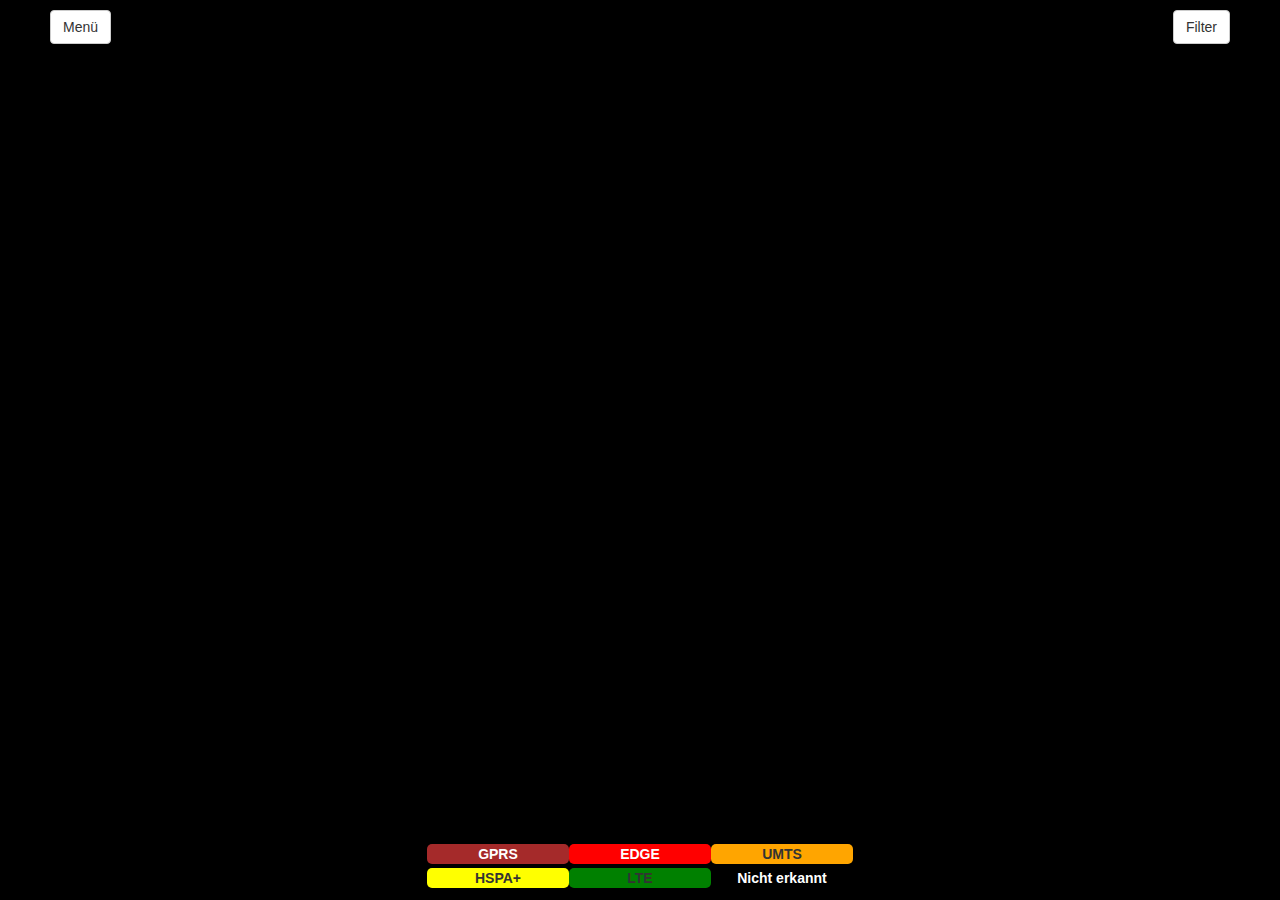
<file: index.html>
﻿<!DOCTYPE html>
<html lang="en">
<head>
    <meta charset="UTF-8">
    <link rel="stylesheet" href="bootstrap/css/bootstrap.min.css">
    <link rel="stylesheet" href="chartist/chartist.min.css">
    <link rel="stylesheet" href="style.css">
    <script type="text/javascript" src="http://www.openlayers.org/api/OpenLayers.js"></script>
    <script type="text/javascript" src="http://www.openstreetmap.org/openlayers/OpenStreetMap.js"></script>
    <script type="text/javascript" src="chartist/chartist.min.js"></script>
    <title></title>
</head>
<body onload="locate();">
<div id="menue-button">
    <button class="btn btn-default" id="bu_menue" onclick="toggleMenue();">Menü</button>
</div>
<div id="overlay-menue">
    <ul class="list-group">
        <a href="javascript:showStatistics()"><li class="list-group-item">
            Statistiken
        </li>
        </a>
        <a href="javascript:showDiagram()"><li class="list-group-item">
            Diagramme
        </li>
        </a>
        <li class="list-group-item">
            <form>
                <p>Auswahl der Anzeige auf der Karte</p>
                <input type="radio" id="radio1" name="circletype" value="bandwith" checked="checked" onchange="onclick = setDisplayType(true);">
                <label for="radio1">Bandbreite</label><br>
                <input type="radio" id="radio2" name="circletype" value="signal" onchange="onclick = setDisplayType(false);">
                <label for="radio2">Signalstärke</label>
            </form>
    </ul>
</div>
<div id="filter-button">
    <button class="btn btn-default" id="bu_filter" onclick="toggleFilter();">Filter</button>
</div>
<div id="overlay-filter">
    <ul class="list-group">
        <li class="list-group-item">
            <label>Netztyp:</label>
            <select class="form-control" id="select_network">
                <option value="all">Alle</option>
                <option value="GPRS">GPRS</option>
                <option value="EDGE">EDGE</option>
                <option value="UMTS">UMTS</option>
                <option value="HSPA+">HSPA+</option>
                <option value="LTE">LTE</option>
            </select>
        </li>
        <li class="list-group-item">
            <label>Uhrzeit von:</label>
            <select class="form-control" id="select_starttime">
                <option value="0" selected="selected">0:00</option>
                <option value="1">1:00</option>
                <option value="2">2:00</option>
                <option value="3">3:00</option>
                <option value="4">4:00</option>
                <option value="5">5:00</option>
                <option value="6">6:00</option>
                <option value="7">7:00</option>
                <option value="8">8:00</option>
                <option value="9">9:00</option>
                <option value="10">10:00</option>
                <option value="11">11:00</option>
                <option value="12">12:00</option>
                <option value="13">13:00</option>
                <option value="14">14:00</option>
                <option value="15">15:00</option>
                <option value="16">16:00</option>
                <option value="17">17:00</option>
                <option value="18">18:00</option>
                <option value="19">19:00</option>
                <option value="20">20:00</option>
                <option value="21">21:00</option>
                <option value="22">22:00</option>
                <option value="23">23:00</option>
            </select>
        </li>
        <li class="list-group-item">
            <label>Uhrzeit bis:</label>
            <select class="form-control" id="select_endtime">
                <option value="1">1:00</option>
                <option value="2">2:00</option>
                <option value="3">3:00</option>
                <option value="4">4:00</option>
                <option value="5">5:00</option>
                <option value="6">6:00</option>
                <option value="7">7:00</option>
                <option value="8">8:00</option>
                <option value="9">9:00</option>
                <option value="10">10:00</option>
                <option value="11">11:00</option>
                <option value="12">12:00</option>
                <option value="13">13:00</option>
                <option value="14">14:00</option>
                <option value="15">15:00</option>
                <option value="16">16:00</option>
                <option value="17">17:00</option>
                <option value="18">18:00</option>
                <option value="19">19:00</option>
                <option value="20">20:00</option>
                <option value="21">21:00</option>
                <option value="22">22:00</option>
                <option value="23">23:00</option>
		<option selected="selected" value="24">0:00</option>
            </select>
        </li>
        <li class="list-group-item">
            <label id="bandwith_select_value">Minimale Bandbreite: 0</label>
            <input id="select_bandwidth" type="range" min =0 max =2000 step =20 value=0 onchange="updateBandwithNumber(this.value);">
        </li>
        <li class="list-group-item">
            <label id="signal_select_value">Minimale Signalstärke: 0</label>
            <input id="select_signal" type="range" min =0 max =20 step =1 value=0 onchange="updateSignalNumber(this.value);">
        </li>
        <li class="list-group-item">
            <button class="btn btn-default" onclick="toggleFilter();performFilter();">Filtern</button>
        </li>
    </ul>
</div>
<div id="map">

</div>
<div id="legend">
    <div class="row padding">
        <div class="col-md-4 rect" style="background-color: brown; color: white;"><strong>GPRS</strong></div>
        <div class="col-md-4 rect" style="background-color: red; color: white;"><strong>EDGE</strong></div>
        <div class="col-md-4 rect" style="background-color: orange"><strong>UMTS</strong></div>
    </div>
    <div class="row padding">
        <div class="col-md-4 rect" style="background-color: yellow"><strong>HSPA+</strong></div>
        <div class="col-md-4 rect" style="background-color: green"><strong>LTE</strong></div>
        <div class="col-md-4 rect" style="background-color: black;color: white;"><strong>Nicht erkannt</strong></div>
    </div>
</div>
<div id="overlay-block">
    <div class="overlay-layer block-all"></div>
    <div class="alert alert-info overlay-message" role="alert">
        <strong>BITTE WARTEN</strong> Es werden daten verarbeitet.
    </div>
</div>
<div id="overlay-statistics">
    <div class="overlay-layer block-map"></div>
    <div class="statistics-form">
        <div id="statistics">Statistiken</div>
        <button onclick="closeStatistics()" class="btn btn-default">Schließen</button>
    </div>
</div>
<div id="overlay-diagram">
    <div class="overlay-layer block-map"></div>
    <div class="diagram-form">
        <div id="diagram">Diagramme</div>
        <div class="clear">
            <div class="diagram">
                <div>Durchschnittliche Bandbreiten</div>
                <div class="ct-chart ct-golden-section" id="chart1"></div>
            </div>
            <div class = "diagram">
                <div>Durchschnittliche Signalstärken</div>
                <div class="ct-chart ct-golden-section" id="chart2"></div>
            </div>
            <div class = "diagram">
                <div>Messpunkte</div>
                <div class="ct-chart ct-golden-section" id="chart3"></div>
            </div>
        </div>
        <button onclick="closeDiagram()" class="btn btn-default">Schließen</button>
    </div>
</div>
<div id="message"></div>
</body>
</html>

<script src="general.js"></script>
<script>
    InitDragAndDrop();
    initMenue();
</script>
</file>
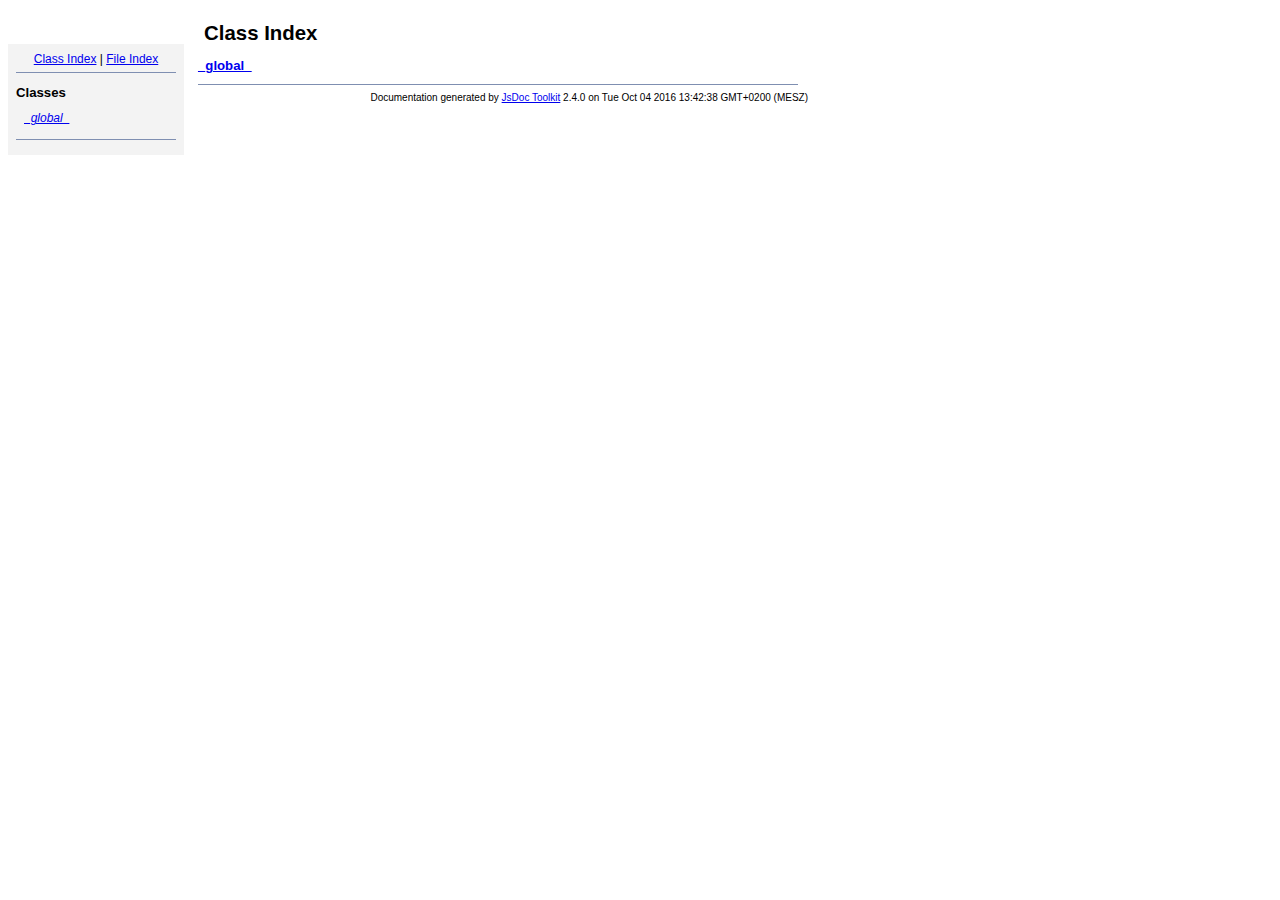
<file: jsdoc/index.html>
<!DOCTYPE html PUBLIC "-//W3C//DTD XHTML 1.0 Transitional//EN"
        "http://www.w3.org/TR/xhtml1/DTD/xhtml1-transitional.dtd">
<html xmlns="http://www.w3.org/1999/xhtml" xml:lang="en" lang="en">
	<head>
		<meta http-equiv="content-type" content="text/html; charset=utf-8" />
		
		<title>JsDoc Reference - Index</title>
		<meta name="generator" content="JsDoc Toolkit" />
		
		<style type="text/css">
		/* default.css */
body
{
	font: 12px "Lucida Grande", Tahoma, Arial, Helvetica, sans-serif;
	width: 800px;
}

.header
{
	clear: both;
	background-color: #ccc;
	padding: 8px;
}

h1
{
	font-size: 150%;
	font-weight: bold;
	padding: 0;
	margin: 1em 0 0 .3em;
}

hr
{
	border: none 0;
	border-top: 1px solid #7F8FB1;
	height: 1px;
}

pre.code
{
	display: block;
	padding: 8px;
	border: 1px dashed #ccc;
}

#index
{
	margin-top: 24px;
	float: left;
	width: 160px;
	position: absolute;
	left: 8px;
	background-color: #F3F3F3;
	padding: 8px;
}

#content
{
	margin-left: 190px;
	width: 600px;
}

.classList
{
	list-style-type: none;
	padding: 0;
	margin: 0 0 0 8px;
	font-family: arial, sans-serif;
	font-size: 1em;
	overflow: auto;
}

.classList li
{
	padding: 0;
	margin: 0 0 8px 0;
}

.summaryTable { width: 100%; }

h1.classTitle
{
	font-size:170%;
	line-height:130%;
}

h2 { font-size: 110%; }
caption, div.sectionTitle
{
	background-color: #7F8FB1;
	color: #fff;
	font-size:130%;
	text-align: left;
	padding: 2px 6px 2px 6px;
	border: 1px #7F8FB1 solid;
}

div.sectionTitle { margin-bottom: 8px; }
.summaryTable thead { display: none; }

.summaryTable td
{
	vertical-align: top;
	padding: 4px;
	border-bottom: 1px #7F8FB1 solid;
	border-right: 1px #7F8FB1 solid;
}

/*col#summaryAttributes {}*/
.summaryTable td.attributes
{
	border-left: 1px #7F8FB1 solid;
	width: 140px;
	text-align: right;
}

td.attributes, .fixedFont
{
	line-height: 15px;
	color: #002EBE;
	font-family: "Courier New",Courier,monospace;
	font-size: 13px;
}

.summaryTable td.nameDescription
{
	text-align: left;
	font-size: 13px;
	line-height: 15px;
}

.summaryTable td.nameDescription, .description
{
	line-height: 15px;
	padding: 4px;
	padding-left: 4px;
}

.summaryTable { margin-bottom: 8px; }

ul.inheritsList
{
	list-style: square;
	margin-left: 20px;
	padding-left: 0;
}

.detailList {
	margin-left: 20px; 
	line-height: 15px;
}
.detailList dt { margin-left: 20px; }

.detailList .heading
{
	font-weight: bold;
	padding-bottom: 6px;
	margin-left: 0;
}

.light, td.attributes, .light a:link, .light a:visited
{
	color: #777;
	font-style: italic;
}

.fineprint
{
	text-align: right;
	font-size: 10px;
}
		</style>
	</head>
	
	<body>
		<div id="header">
</div>
		
		<div id="index">
			<div align="center"><a href="index.html">Class Index</a>
| <a href="files.html">File Index</a></div>
<hr />
<h2>Classes</h2>
<ul class="classList">
	
	<li><i><a href="symbols/_global_.html">_global_</a></i></li>
	
</ul>
<hr />
		</div>
		
		<div id="content">
			<h1 class="classTitle">Class Index</h1>
			
			
			<div>
				<h2><a href="symbols/_global_.html">_global_</a></h2>
				
			</div>
			<hr />
			
			
		</div>
		<div class="fineprint" style="clear:both">
			
			Documentation generated by <a href="http://code.google.com/p/jsdoc-toolkit/" target="_blankt">JsDoc Toolkit</a> 2.4.0 on Tue Oct 04 2016 13:42:38 GMT+0200 (MESZ)
		</div>
	</body>
</html>
</file>
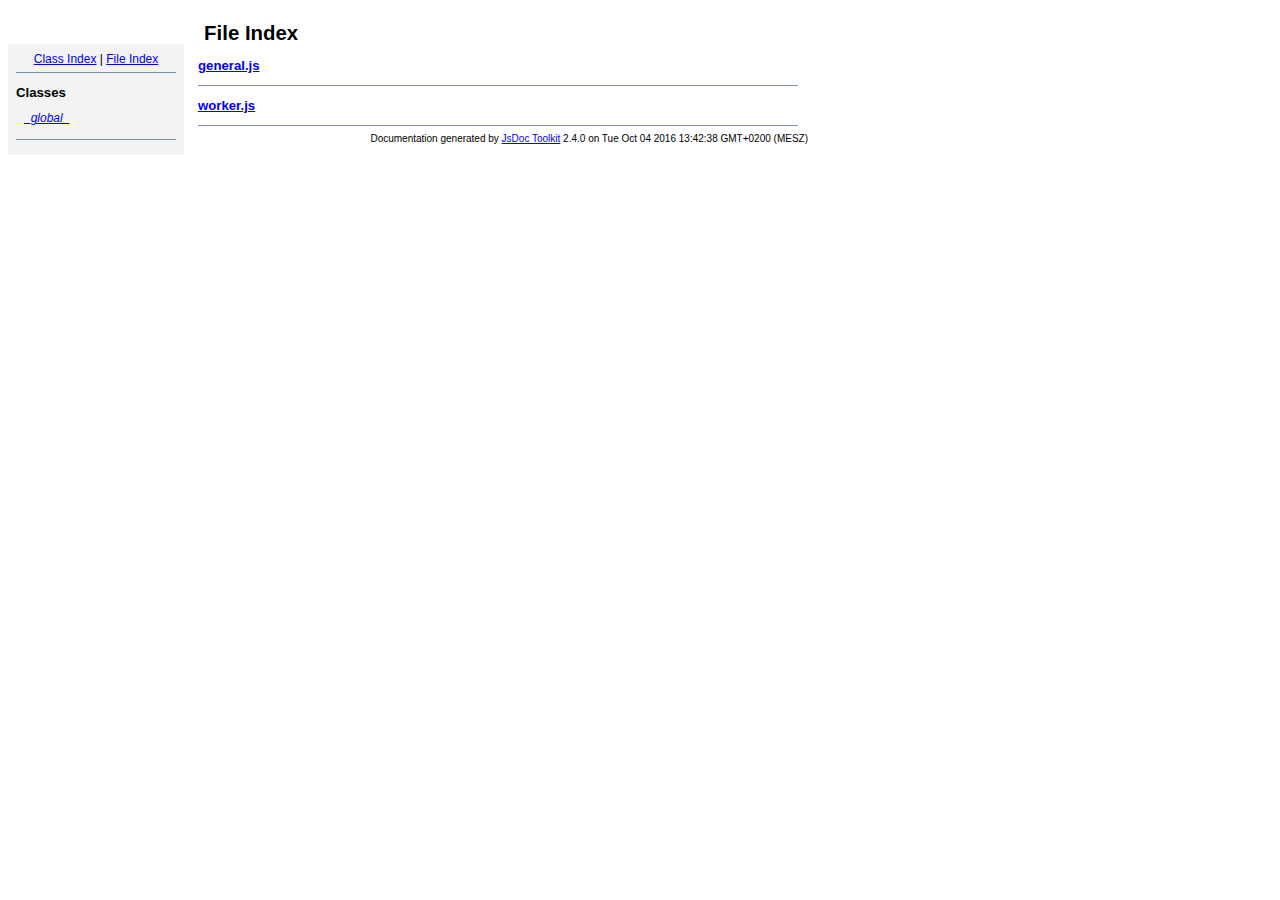
<file: jsdoc/files.html>
<!DOCTYPE html PUBLIC "-//W3C//DTD XHTML 1.0 Transitional//EN"
        "http://www.w3.org/TR/xhtml1/DTD/xhtml1-transitional.dtd">
<html xmlns="http://www.w3.org/1999/xhtml" xml:lang="en" lang="en">
	<head>
		<meta http-equiv="content-type" content="text/html; charset=utf-8" />
		
		<title>JsDoc Reference - File Index</title>
		<meta name="generator" content="JsDoc Toolkit" />
		
		<style type="text/css">
		/* default.css */
body
{
	font: 12px "Lucida Grande", Tahoma, Arial, Helvetica, sans-serif;
	width: 800px;
}

.header
{
	clear: both;
	background-color: #ccc;
	padding: 8px;
}

h1
{
	font-size: 150%;
	font-weight: bold;
	padding: 0;
	margin: 1em 0 0 .3em;
}

hr
{
	border: none 0;
	border-top: 1px solid #7F8FB1;
	height: 1px;
}

pre.code
{
	display: block;
	padding: 8px;
	border: 1px dashed #ccc;
}

#index
{
	margin-top: 24px;
	float: left;
	width: 160px;
	position: absolute;
	left: 8px;
	background-color: #F3F3F3;
	padding: 8px;
}

#content
{
	margin-left: 190px;
	width: 600px;
}

.classList
{
	list-style-type: none;
	padding: 0;
	margin: 0 0 0 8px;
	font-family: arial, sans-serif;
	font-size: 1em;
	overflow: auto;
}

.classList li
{
	padding: 0;
	margin: 0 0 8px 0;
}

.summaryTable { width: 100%; }

h1.classTitle
{
	font-size:170%;
	line-height:130%;
}

h2 { font-size: 110%; }
caption, div.sectionTitle
{
	background-color: #7F8FB1;
	color: #fff;
	font-size:130%;
	text-align: left;
	padding: 2px 6px 2px 6px;
	border: 1px #7F8FB1 solid;
}

div.sectionTitle { margin-bottom: 8px; }
.summaryTable thead { display: none; }

.summaryTable td
{
	vertical-align: top;
	padding: 4px;
	border-bottom: 1px #7F8FB1 solid;
	border-right: 1px #7F8FB1 solid;
}

/*col#summaryAttributes {}*/
.summaryTable td.attributes
{
	border-left: 1px #7F8FB1 solid;
	width: 140px;
	text-align: right;
}

td.attributes, .fixedFont
{
	line-height: 15px;
	color: #002EBE;
	font-family: "Courier New",Courier,monospace;
	font-size: 13px;
}

.summaryTable td.nameDescription
{
	text-align: left;
	font-size: 13px;
	line-height: 15px;
}

.summaryTable td.nameDescription, .description
{
	line-height: 15px;
	padding: 4px;
	padding-left: 4px;
}

.summaryTable { margin-bottom: 8px; }

ul.inheritsList
{
	list-style: square;
	margin-left: 20px;
	padding-left: 0;
}

.detailList {
	margin-left: 20px; 
	line-height: 15px;
}
.detailList dt { margin-left: 20px; }

.detailList .heading
{
	font-weight: bold;
	padding-bottom: 6px;
	margin-left: 0;
}

.light, td.attributes, .light a:link, .light a:visited
{
	color: #777;
	font-style: italic;
}

.fineprint
{
	text-align: right;
	font-size: 10px;
}
		</style>
	</head>
	
	<body>
		<div id="header">
</div>
		
		<div id="index">
			<div align="center"><a href="index.html">Class Index</a>
| <a href="files.html">File Index</a></div>
<hr />
<h2>Classes</h2>
<ul class="classList">
	
	<li><i><a href="symbols/_global_.html">_global_</a></i></li>
	
</ul>
<hr />
		</div>
		
		<div id="content">
			<h1 class="classTitle">File Index</h1>
			
			
			<div>
				<h2><a href="symbols/src/general.js.html">general.js</a></h2>
				
				<dl>
					
					
					
					
				</dl>
			</div>
			<hr />
			
			<div>
				<h2><a href="symbols/src/worker.js.html">worker.js</a></h2>
				
				<dl>
					
					
					
					
				</dl>
			</div>
			<hr />
			
			
		</div>
		<div class="fineprint" style="clear:both">
			
			Documentation generated by <a href="http://code.google.com/p/jsdoc-toolkit/" target="_blankt">JsDoc Toolkit</a> 2.4.0 on Tue Oct 04 2016 13:42:38 GMT+0200 (MESZ)
		</div>
	</body>
</html>
</file>
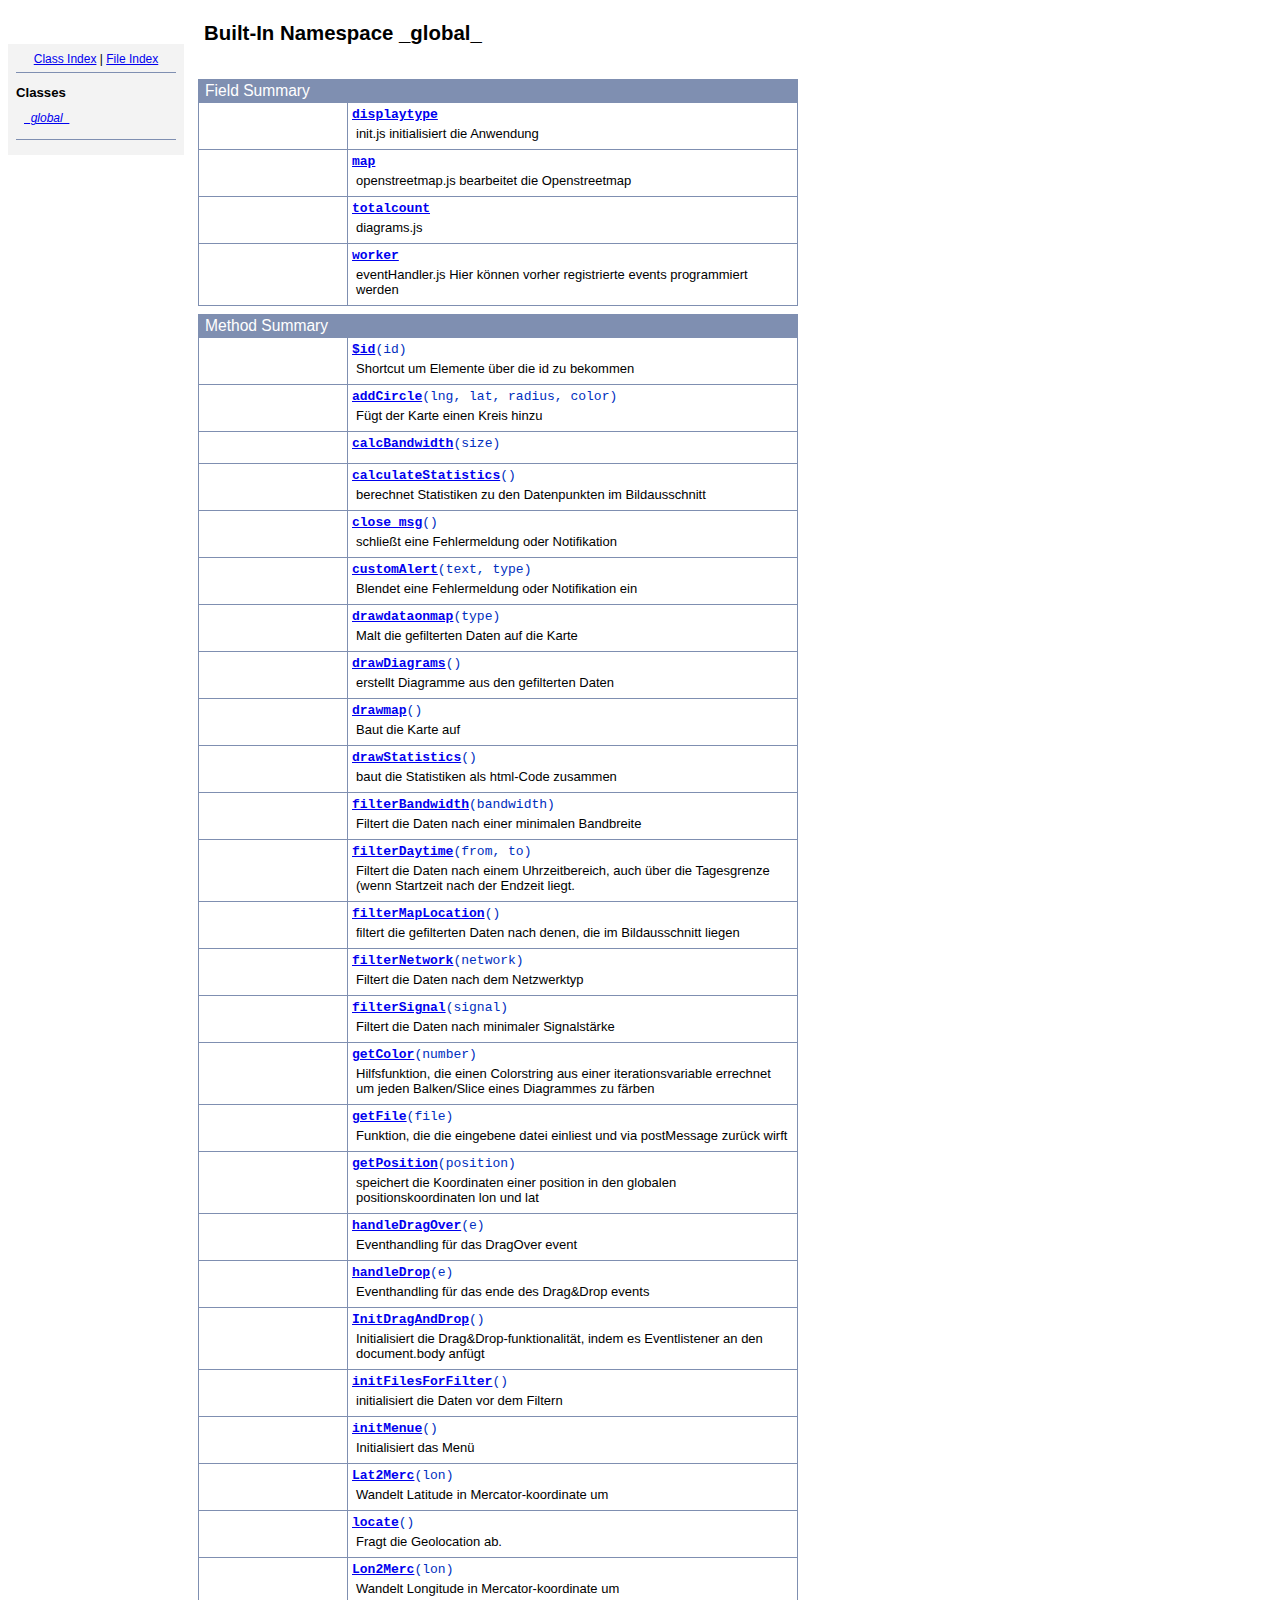
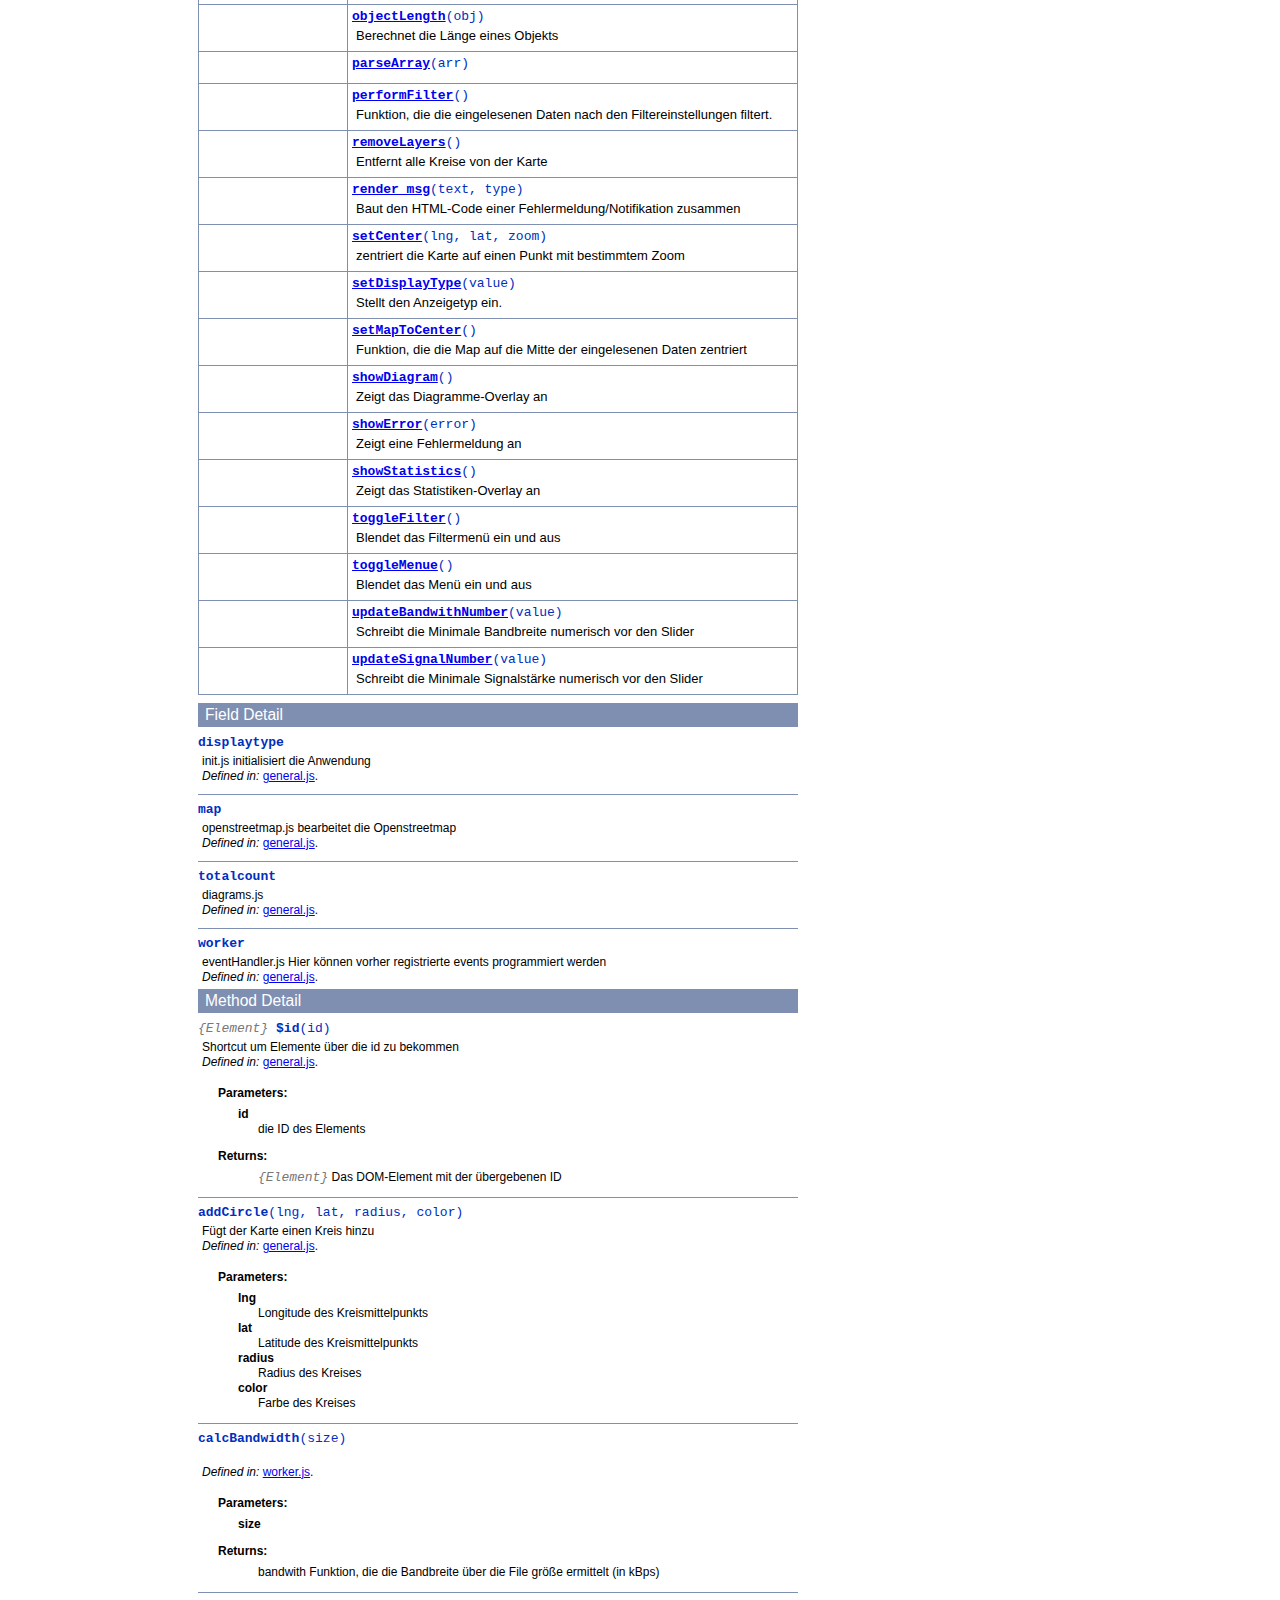
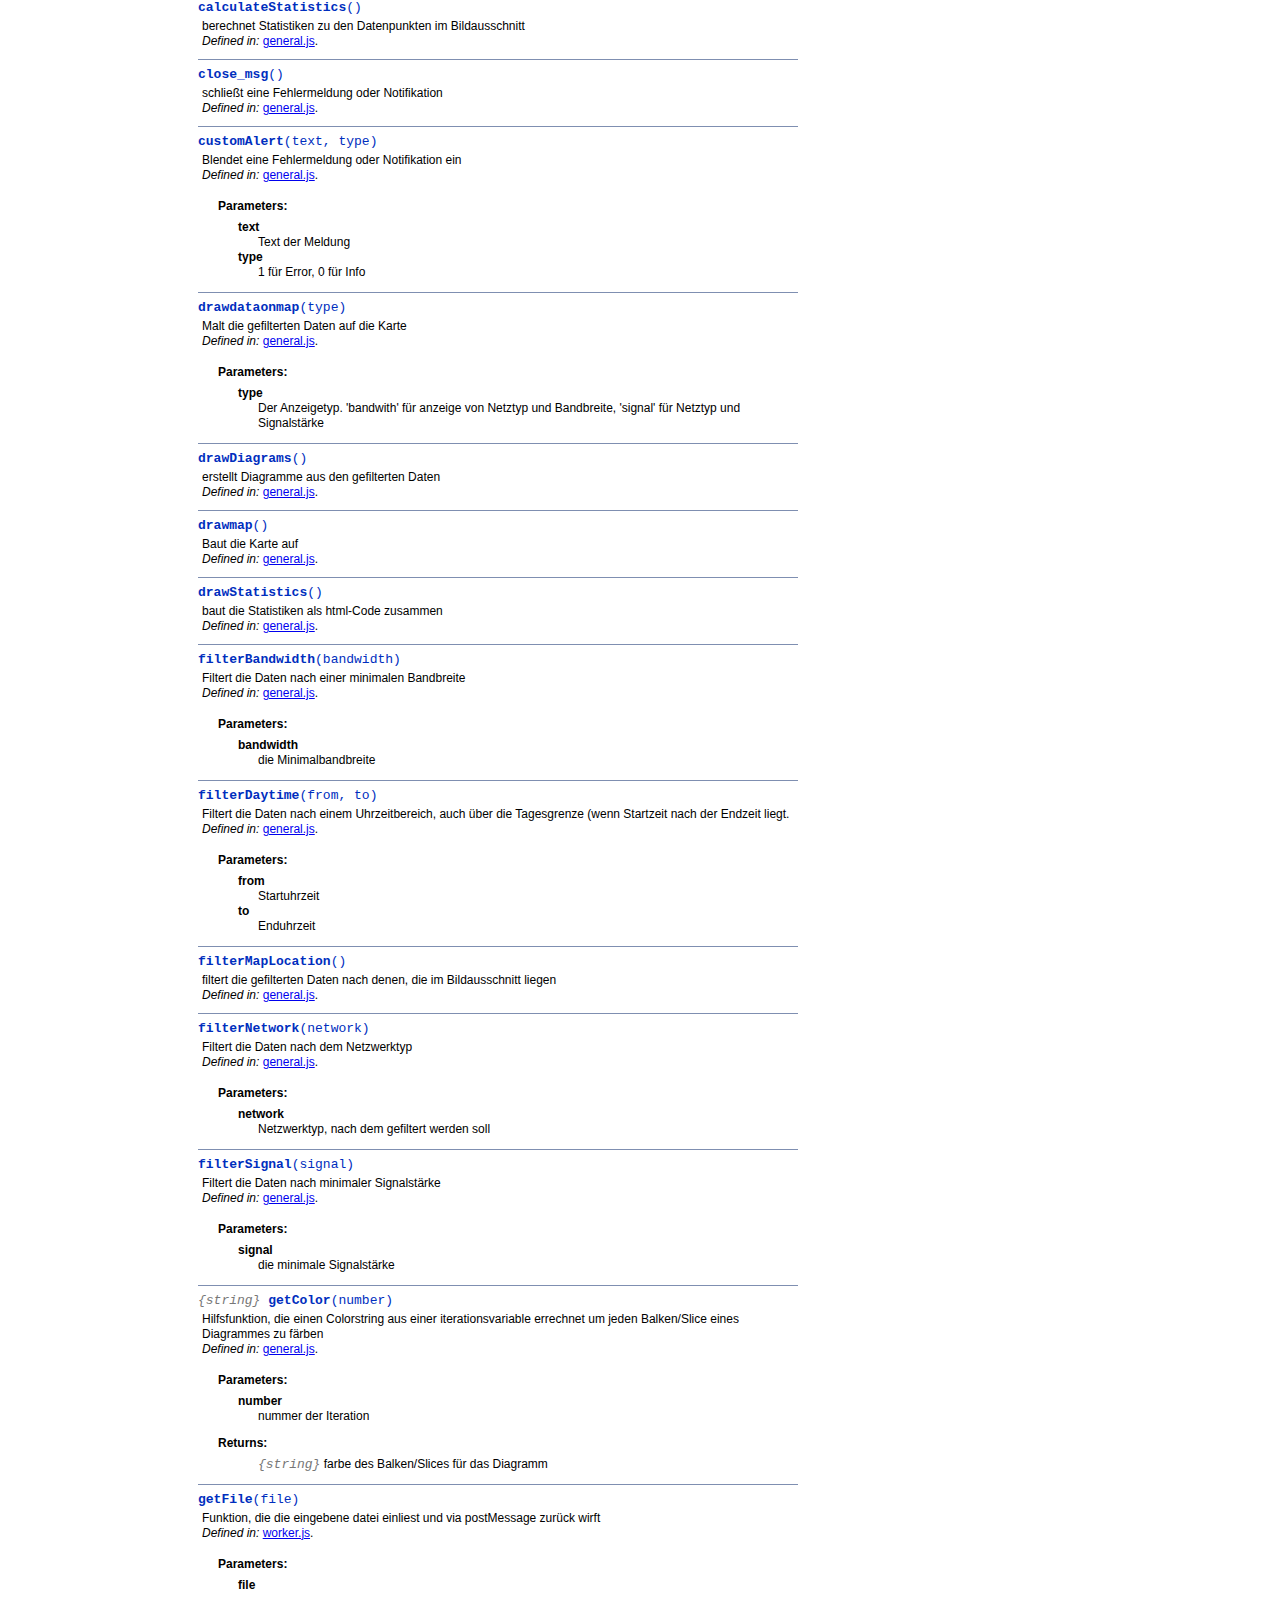
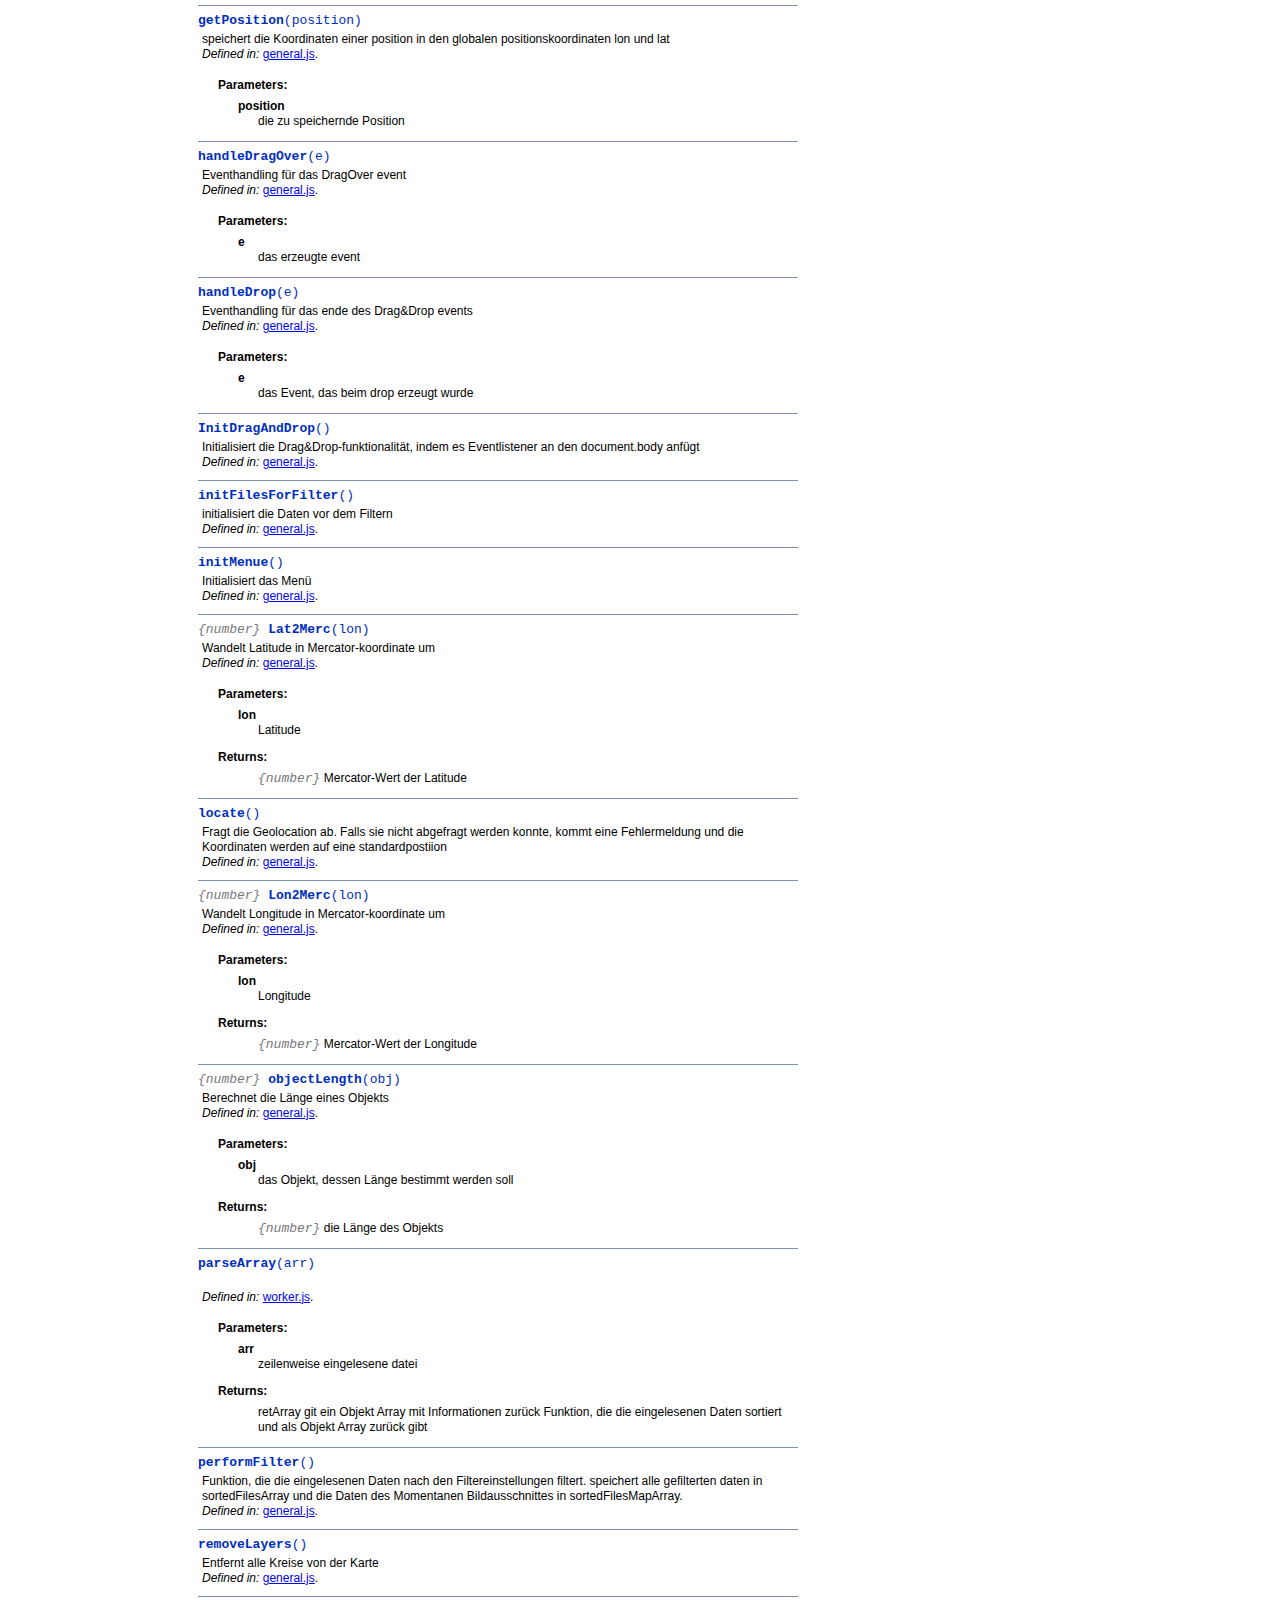
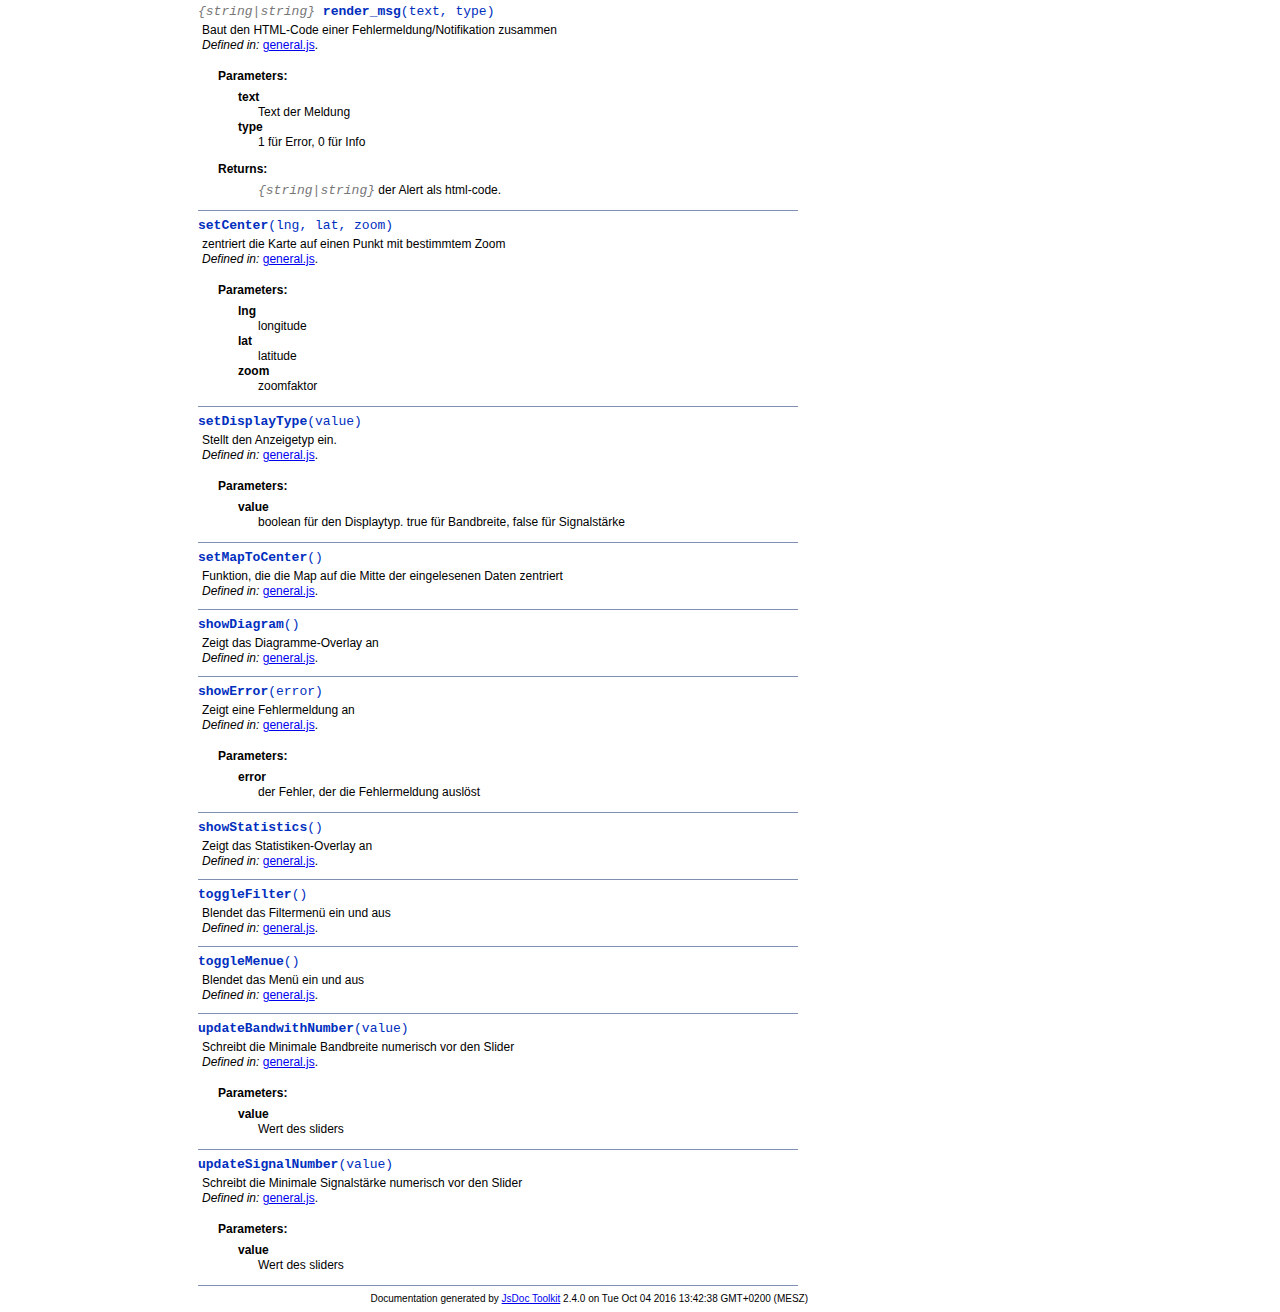
<file: jsdoc/symbols/_global_.html>
<!DOCTYPE html PUBLIC "-//W3C//DTD XHTML 1.0 Transitional//EN"
        "http://www.w3.org/TR/xhtml1/DTD/xhtml1-transitional.dtd">
<html xmlns="http://www.w3.org/1999/xhtml" xml:lang="en" lang="en">
	<head>
		<meta http-equiv="content-type" content="text/html; charset=utf-8" />
		<meta name="generator" content="JsDoc Toolkit" />
		
		<title>JsDoc Reference - _global_</title>

		<style type="text/css">
			/* default.css */
body
{
	font: 12px "Lucida Grande", Tahoma, Arial, Helvetica, sans-serif;
	width: 800px;
}

.header
{
	clear: both;
	background-color: #ccc;
	padding: 8px;
}

h1
{
	font-size: 150%;
	font-weight: bold;
	padding: 0;
	margin: 1em 0 0 .3em;
}

hr
{
	border: none 0;
	border-top: 1px solid #7F8FB1;
	height: 1px;
}

pre.code
{
	display: block;
	padding: 8px;
	border: 1px dashed #ccc;
}

#index
{
	margin-top: 24px;
	float: left;
	width: 160px;
	position: absolute;
	left: 8px;
	background-color: #F3F3F3;
	padding: 8px;
}

#content
{
	margin-left: 190px;
	width: 600px;
}

.classList
{
	list-style-type: none;
	padding: 0;
	margin: 0 0 0 8px;
	font-family: arial, sans-serif;
	font-size: 1em;
	overflow: auto;
}

.classList li
{
	padding: 0;
	margin: 0 0 8px 0;
}

.summaryTable { width: 100%; }

h1.classTitle
{
	font-size:170%;
	line-height:130%;
}

h2 { font-size: 110%; }
caption, div.sectionTitle
{
	background-color: #7F8FB1;
	color: #fff;
	font-size:130%;
	text-align: left;
	padding: 2px 6px 2px 6px;
	border: 1px #7F8FB1 solid;
}

div.sectionTitle { margin-bottom: 8px; }
.summaryTable thead { display: none; }

.summaryTable td
{
	vertical-align: top;
	padding: 4px;
	border-bottom: 1px #7F8FB1 solid;
	border-right: 1px #7F8FB1 solid;
}

/*col#summaryAttributes {}*/
.summaryTable td.attributes
{
	border-left: 1px #7F8FB1 solid;
	width: 140px;
	text-align: right;
}

td.attributes, .fixedFont
{
	line-height: 15px;
	color: #002EBE;
	font-family: "Courier New",Courier,monospace;
	font-size: 13px;
}

.summaryTable td.nameDescription
{
	text-align: left;
	font-size: 13px;
	line-height: 15px;
}

.summaryTable td.nameDescription, .description
{
	line-height: 15px;
	padding: 4px;
	padding-left: 4px;
}

.summaryTable { margin-bottom: 8px; }

ul.inheritsList
{
	list-style: square;
	margin-left: 20px;
	padding-left: 0;
}

.detailList {
	margin-left: 20px; 
	line-height: 15px;
}
.detailList dt { margin-left: 20px; }

.detailList .heading
{
	font-weight: bold;
	padding-bottom: 6px;
	margin-left: 0;
}

.light, td.attributes, .light a:link, .light a:visited
{
	color: #777;
	font-style: italic;
}

.fineprint
{
	text-align: right;
	font-size: 10px;
}
		</style>
	</head>

	<body>
<!-- ============================== header ================================= -->	
		<!-- begin static/header.html -->
		<div id="header">
</div>
		<!-- end static/header.html -->

<!-- ============================== classes index ============================ -->
		<div id="index">
			<!-- begin publish.classesIndex -->
			<div align="center"><a href="../index.html">Class Index</a>
| <a href="../files.html">File Index</a></div>
<hr />
<h2>Classes</h2>
<ul class="classList">
	
	<li><i><a href="../symbols/_global_.html">_global_</a></i></li>
	
</ul>
<hr />
			<!-- end publish.classesIndex -->
		</div>
		
		<div id="content">
<!-- ============================== class title ============================ -->
			<h1 class="classTitle">
				
				Built-In Namespace _global_
			</h1>

<!-- ============================== class summary ========================== -->			
			<p class="description">
				
				
			
				
				
				
			</p>

<!-- ============================== constructor summary ==================== -->			
			

<!-- ============================== properties summary ===================== -->
			
				
				
				<table class="summaryTable" cellspacing="0" summary="A summary of the fields documented in the class _global_.">
					<caption>Field Summary</caption>
					<thead>
						<tr>
							<th scope="col">Field Attributes</th>
							<th scope="col">Field Name and Description</th>
						</tr>
					</thead>
					<tbody>
					
						<tr>
							<td class="attributes">&nbsp;</td>
							<td class="nameDescription">
								<div class="fixedFont">
								<b><a href="../symbols/_global_.html#displaytype">displaytype</a></b>
								</div>
								<div class="description">init.js
initialisiert die Anwendung</div>
							</td>
						</tr>
					
						<tr>
							<td class="attributes">&nbsp;</td>
							<td class="nameDescription">
								<div class="fixedFont">
								<b><a href="../symbols/_global_.html#map">map</a></b>
								</div>
								<div class="description">openstreetmap.js
bearbeitet die Openstreetmap</div>
							</td>
						</tr>
					
						<tr>
							<td class="attributes">&nbsp;</td>
							<td class="nameDescription">
								<div class="fixedFont">
								<b><a href="../symbols/_global_.html#totalcount">totalcount</a></b>
								</div>
								<div class="description">diagrams.js</div>
							</td>
						</tr>
					
						<tr>
							<td class="attributes">&nbsp;</td>
							<td class="nameDescription">
								<div class="fixedFont">
								<b><a href="../symbols/_global_.html#worker">worker</a></b>
								</div>
								<div class="description">eventHandler.js
Hier können vorher registrierte events programmiert werden</div>
							</td>
						</tr>
					
					</tbody>
				</table>
				
				
				
			

<!-- ============================== methods summary ======================== -->
			
				
				
				<table class="summaryTable" cellspacing="0" summary="A summary of the methods documented in the class _global_.">
					<caption>Method Summary</caption>
					<thead>
						<tr>
							<th scope="col">Method Attributes</th>
							<th scope="col">Method Name and Description</th>
						</tr>
					</thead>
					<tbody>
					
						<tr>
							<td class="attributes">&nbsp;</td>
							<td class="nameDescription">
								<div class="fixedFont"><b><a href="../symbols/_global_.html#$id">$id</a></b>(id)
								</div>
								<div class="description">Shortcut um Elemente über die id zu bekommen</div>
							</td>
						</tr>
					
						<tr>
							<td class="attributes">&nbsp;</td>
							<td class="nameDescription">
								<div class="fixedFont"><b><a href="../symbols/_global_.html#addCircle">addCircle</a></b>(lng, lat, radius, color)
								</div>
								<div class="description">Fügt der Karte einen Kreis hinzu</div>
							</td>
						</tr>
					
						<tr>
							<td class="attributes">&nbsp;</td>
							<td class="nameDescription">
								<div class="fixedFont"><b><a href="../symbols/_global_.html#calcBandwidth">calcBandwidth</a></b>(size)
								</div>
								<div class="description"></div>
							</td>
						</tr>
					
						<tr>
							<td class="attributes">&nbsp;</td>
							<td class="nameDescription">
								<div class="fixedFont"><b><a href="../symbols/_global_.html#calculateStatistics">calculateStatistics</a></b>()
								</div>
								<div class="description">berechnet Statistiken zu den Datenpunkten im Bildausschnitt</div>
							</td>
						</tr>
					
						<tr>
							<td class="attributes">&nbsp;</td>
							<td class="nameDescription">
								<div class="fixedFont"><b><a href="../symbols/_global_.html#close_msg">close_msg</a></b>()
								</div>
								<div class="description">schließt eine Fehlermeldung oder Notifikation</div>
							</td>
						</tr>
					
						<tr>
							<td class="attributes">&nbsp;</td>
							<td class="nameDescription">
								<div class="fixedFont"><b><a href="../symbols/_global_.html#customAlert">customAlert</a></b>(text, type)
								</div>
								<div class="description">Blendet eine Fehlermeldung oder Notifikation ein</div>
							</td>
						</tr>
					
						<tr>
							<td class="attributes">&nbsp;</td>
							<td class="nameDescription">
								<div class="fixedFont"><b><a href="../symbols/_global_.html#drawdataonmap">drawdataonmap</a></b>(type)
								</div>
								<div class="description">Malt die gefilterten Daten auf die Karte</div>
							</td>
						</tr>
					
						<tr>
							<td class="attributes">&nbsp;</td>
							<td class="nameDescription">
								<div class="fixedFont"><b><a href="../symbols/_global_.html#drawDiagrams">drawDiagrams</a></b>()
								</div>
								<div class="description">erstellt Diagramme aus den gefilterten Daten</div>
							</td>
						</tr>
					
						<tr>
							<td class="attributes">&nbsp;</td>
							<td class="nameDescription">
								<div class="fixedFont"><b><a href="../symbols/_global_.html#drawmap">drawmap</a></b>()
								</div>
								<div class="description">Baut die Karte auf</div>
							</td>
						</tr>
					
						<tr>
							<td class="attributes">&nbsp;</td>
							<td class="nameDescription">
								<div class="fixedFont"><b><a href="../symbols/_global_.html#drawStatistics">drawStatistics</a></b>()
								</div>
								<div class="description">baut die Statistiken als html-Code zusammen</div>
							</td>
						</tr>
					
						<tr>
							<td class="attributes">&nbsp;</td>
							<td class="nameDescription">
								<div class="fixedFont"><b><a href="../symbols/_global_.html#filterBandwidth">filterBandwidth</a></b>(bandwidth)
								</div>
								<div class="description">Filtert die Daten nach einer minimalen Bandbreite</div>
							</td>
						</tr>
					
						<tr>
							<td class="attributes">&nbsp;</td>
							<td class="nameDescription">
								<div class="fixedFont"><b><a href="../symbols/_global_.html#filterDaytime">filterDaytime</a></b>(from, to)
								</div>
								<div class="description">Filtert die Daten nach einem Uhrzeitbereich, auch über die Tagesgrenze (wenn Startzeit nach der Endzeit liegt.</div>
							</td>
						</tr>
					
						<tr>
							<td class="attributes">&nbsp;</td>
							<td class="nameDescription">
								<div class="fixedFont"><b><a href="../symbols/_global_.html#filterMapLocation">filterMapLocation</a></b>()
								</div>
								<div class="description">filtert die gefilterten Daten nach denen, die im Bildausschnitt liegen</div>
							</td>
						</tr>
					
						<tr>
							<td class="attributes">&nbsp;</td>
							<td class="nameDescription">
								<div class="fixedFont"><b><a href="../symbols/_global_.html#filterNetwork">filterNetwork</a></b>(network)
								</div>
								<div class="description">Filtert die Daten nach dem Netzwerktyp</div>
							</td>
						</tr>
					
						<tr>
							<td class="attributes">&nbsp;</td>
							<td class="nameDescription">
								<div class="fixedFont"><b><a href="../symbols/_global_.html#filterSignal">filterSignal</a></b>(signal)
								</div>
								<div class="description">Filtert die Daten nach minimaler Signalstärke</div>
							</td>
						</tr>
					
						<tr>
							<td class="attributes">&nbsp;</td>
							<td class="nameDescription">
								<div class="fixedFont"><b><a href="../symbols/_global_.html#getColor">getColor</a></b>(number)
								</div>
								<div class="description">Hilfsfunktion, die einen Colorstring aus einer iterationsvariable errechnet um jeden Balken/Slice eines Diagrammes zu färben</div>
							</td>
						</tr>
					
						<tr>
							<td class="attributes">&nbsp;</td>
							<td class="nameDescription">
								<div class="fixedFont"><b><a href="../symbols/_global_.html#getFile">getFile</a></b>(file)
								</div>
								<div class="description">Funktion, die die eingebene datei einliest und via postMessage zurück wirft</div>
							</td>
						</tr>
					
						<tr>
							<td class="attributes">&nbsp;</td>
							<td class="nameDescription">
								<div class="fixedFont"><b><a href="../symbols/_global_.html#getPosition">getPosition</a></b>(position)
								</div>
								<div class="description">speichert die Koordinaten einer position in den globalen positionskoordinaten lon und lat</div>
							</td>
						</tr>
					
						<tr>
							<td class="attributes">&nbsp;</td>
							<td class="nameDescription">
								<div class="fixedFont"><b><a href="../symbols/_global_.html#handleDragOver">handleDragOver</a></b>(e)
								</div>
								<div class="description">Eventhandling für das DragOver event</div>
							</td>
						</tr>
					
						<tr>
							<td class="attributes">&nbsp;</td>
							<td class="nameDescription">
								<div class="fixedFont"><b><a href="../symbols/_global_.html#handleDrop">handleDrop</a></b>(e)
								</div>
								<div class="description">Eventhandling für das ende des Drag&Drop events</div>
							</td>
						</tr>
					
						<tr>
							<td class="attributes">&nbsp;</td>
							<td class="nameDescription">
								<div class="fixedFont"><b><a href="../symbols/_global_.html#InitDragAndDrop">InitDragAndDrop</a></b>()
								</div>
								<div class="description">Initialisiert die Drag&Drop-funktionalität, indem es Eventlistener an den document.body anfügt</div>
							</td>
						</tr>
					
						<tr>
							<td class="attributes">&nbsp;</td>
							<td class="nameDescription">
								<div class="fixedFont"><b><a href="../symbols/_global_.html#initFilesForFilter">initFilesForFilter</a></b>()
								</div>
								<div class="description">initialisiert die Daten vor dem Filtern</div>
							</td>
						</tr>
					
						<tr>
							<td class="attributes">&nbsp;</td>
							<td class="nameDescription">
								<div class="fixedFont"><b><a href="../symbols/_global_.html#initMenue">initMenue</a></b>()
								</div>
								<div class="description">Initialisiert das Menü</div>
							</td>
						</tr>
					
						<tr>
							<td class="attributes">&nbsp;</td>
							<td class="nameDescription">
								<div class="fixedFont"><b><a href="../symbols/_global_.html#Lat2Merc">Lat2Merc</a></b>(lon)
								</div>
								<div class="description">Wandelt Latitude in Mercator-koordinate um</div>
							</td>
						</tr>
					
						<tr>
							<td class="attributes">&nbsp;</td>
							<td class="nameDescription">
								<div class="fixedFont"><b><a href="../symbols/_global_.html#locate">locate</a></b>()
								</div>
								<div class="description">Fragt die Geolocation ab.</div>
							</td>
						</tr>
					
						<tr>
							<td class="attributes">&nbsp;</td>
							<td class="nameDescription">
								<div class="fixedFont"><b><a href="../symbols/_global_.html#Lon2Merc">Lon2Merc</a></b>(lon)
								</div>
								<div class="description">Wandelt Longitude in Mercator-koordinate um</div>
							</td>
						</tr>
					
						<tr>
							<td class="attributes">&nbsp;</td>
							<td class="nameDescription">
								<div class="fixedFont"><b><a href="../symbols/_global_.html#objectLength">objectLength</a></b>(obj)
								</div>
								<div class="description">Berechnet die Länge eines Objekts</div>
							</td>
						</tr>
					
						<tr>
							<td class="attributes">&nbsp;</td>
							<td class="nameDescription">
								<div class="fixedFont"><b><a href="../symbols/_global_.html#parseArray">parseArray</a></b>(arr)
								</div>
								<div class="description"></div>
							</td>
						</tr>
					
						<tr>
							<td class="attributes">&nbsp;</td>
							<td class="nameDescription">
								<div class="fixedFont"><b><a href="../symbols/_global_.html#performFilter">performFilter</a></b>()
								</div>
								<div class="description">Funktion, die die eingelesenen Daten nach den Filtereinstellungen filtert.</div>
							</td>
						</tr>
					
						<tr>
							<td class="attributes">&nbsp;</td>
							<td class="nameDescription">
								<div class="fixedFont"><b><a href="../symbols/_global_.html#removeLayers">removeLayers</a></b>()
								</div>
								<div class="description">Entfernt alle Kreise von der Karte</div>
							</td>
						</tr>
					
						<tr>
							<td class="attributes">&nbsp;</td>
							<td class="nameDescription">
								<div class="fixedFont"><b><a href="../symbols/_global_.html#render_msg">render_msg</a></b>(text, type)
								</div>
								<div class="description">Baut den HTML-Code einer Fehlermeldung/Notifikation zusammen</div>
							</td>
						</tr>
					
						<tr>
							<td class="attributes">&nbsp;</td>
							<td class="nameDescription">
								<div class="fixedFont"><b><a href="../symbols/_global_.html#setCenter">setCenter</a></b>(lng, lat, zoom)
								</div>
								<div class="description">zentriert die Karte auf einen Punkt mit bestimmtem Zoom</div>
							</td>
						</tr>
					
						<tr>
							<td class="attributes">&nbsp;</td>
							<td class="nameDescription">
								<div class="fixedFont"><b><a href="../symbols/_global_.html#setDisplayType">setDisplayType</a></b>(value)
								</div>
								<div class="description">Stellt den Anzeigetyp ein.</div>
							</td>
						</tr>
					
						<tr>
							<td class="attributes">&nbsp;</td>
							<td class="nameDescription">
								<div class="fixedFont"><b><a href="../symbols/_global_.html#setMapToCenter">setMapToCenter</a></b>()
								</div>
								<div class="description">Funktion, die die Map auf die Mitte der eingelesenen Daten zentriert</div>
							</td>
						</tr>
					
						<tr>
							<td class="attributes">&nbsp;</td>
							<td class="nameDescription">
								<div class="fixedFont"><b><a href="../symbols/_global_.html#showDiagram">showDiagram</a></b>()
								</div>
								<div class="description">Zeigt das Diagramme-Overlay an</div>
							</td>
						</tr>
					
						<tr>
							<td class="attributes">&nbsp;</td>
							<td class="nameDescription">
								<div class="fixedFont"><b><a href="../symbols/_global_.html#showError">showError</a></b>(error)
								</div>
								<div class="description">Zeigt eine Fehlermeldung an</div>
							</td>
						</tr>
					
						<tr>
							<td class="attributes">&nbsp;</td>
							<td class="nameDescription">
								<div class="fixedFont"><b><a href="../symbols/_global_.html#showStatistics">showStatistics</a></b>()
								</div>
								<div class="description">Zeigt das Statistiken-Overlay an</div>
							</td>
						</tr>
					
						<tr>
							<td class="attributes">&nbsp;</td>
							<td class="nameDescription">
								<div class="fixedFont"><b><a href="../symbols/_global_.html#toggleFilter">toggleFilter</a></b>()
								</div>
								<div class="description">Blendet das Filtermenü ein und aus</div>
							</td>
						</tr>
					
						<tr>
							<td class="attributes">&nbsp;</td>
							<td class="nameDescription">
								<div class="fixedFont"><b><a href="../symbols/_global_.html#toggleMenue">toggleMenue</a></b>()
								</div>
								<div class="description">Blendet das Menü ein und aus</div>
							</td>
						</tr>
					
						<tr>
							<td class="attributes">&nbsp;</td>
							<td class="nameDescription">
								<div class="fixedFont"><b><a href="../symbols/_global_.html#updateBandwithNumber">updateBandwithNumber</a></b>(value)
								</div>
								<div class="description">Schreibt die Minimale Bandbreite numerisch vor den Slider</div>
							</td>
						</tr>
					
						<tr>
							<td class="attributes">&nbsp;</td>
							<td class="nameDescription">
								<div class="fixedFont"><b><a href="../symbols/_global_.html#updateSignalNumber">updateSignalNumber</a></b>(value)
								</div>
								<div class="description">Schreibt die Minimale Signalstärke numerisch vor den Slider</div>
							</td>
						</tr>
					
					</tbody>
				</table>
				
				
				
			
<!-- ============================== events summary ======================== -->
			

<!-- ============================== constructor details ==================== -->		
			

<!-- ============================== field details ========================== -->		
			
				<div class="sectionTitle">
					Field Detail
				</div>
				
					<a name="displaytype"> </a>
					<div class="fixedFont">
					
					
					<b>displaytype</b>
					
					</div>
					<div class="description">
						init.js
initialisiert die Anwendung
						
							<br />
							<i>Defined in: </i> <a href="../symbols/src/general.js.html">general.js</a>.
						
						
					</div>
					
					

						
						
						
						

					<hr />
				
					<a name="map"> </a>
					<div class="fixedFont">
					
					
					<b>map</b>
					
					</div>
					<div class="description">
						openstreetmap.js
bearbeitet die Openstreetmap
						
							<br />
							<i>Defined in: </i> <a href="../symbols/src/general.js.html">general.js</a>.
						
						
					</div>
					
					

						
						
						
						

					<hr />
				
					<a name="totalcount"> </a>
					<div class="fixedFont">
					
					
					<b>totalcount</b>
					
					</div>
					<div class="description">
						diagrams.js
						
							<br />
							<i>Defined in: </i> <a href="../symbols/src/general.js.html">general.js</a>.
						
						
					</div>
					
					

						
						
						
						

					<hr />
				
					<a name="worker"> </a>
					<div class="fixedFont">
					
					
					<b>worker</b>
					
					</div>
					<div class="description">
						eventHandler.js
Hier können vorher registrierte events programmiert werden
						
							<br />
							<i>Defined in: </i> <a href="../symbols/src/general.js.html">general.js</a>.
						
						
					</div>
					
					

						
						
						
						

					
				
			

<!-- ============================== method details ========================= -->		
			
				<div class="sectionTitle">
					Method Detail
				</div>
				
					<a name="$id"> </a>
					<div class="fixedFont">
					
					<span class="light">{Element}</span>
					<b>$id</b>(id)
					
					</div>
					<div class="description">
						Shortcut um Elemente über die id zu bekommen
						
							<br />
							<i>Defined in: </i> <a href="../symbols/src/general.js.html">general.js</a>.
						
						
					</div>
					
					
					
						
							<dl class="detailList">
							<dt class="heading">Parameters:</dt>
							
								<dt>
									<b>id</b>
									
								</dt>
								<dd>die ID des Elements</dd>
							
							</dl>
						
						
						
						
						
							<dl class="detailList">
							<dt class="heading">Returns:</dt>
							
								<dd><span class="light fixedFont">{Element}</span> Das DOM-Element mit der übergebenen ID</dd>
							
							</dl>
						
						
						

					<hr />
				
					<a name="addCircle"> </a>
					<div class="fixedFont">
					
					
					<b>addCircle</b>(lng, lat, radius, color)
					
					</div>
					<div class="description">
						Fügt der Karte einen Kreis hinzu
						
							<br />
							<i>Defined in: </i> <a href="../symbols/src/general.js.html">general.js</a>.
						
						
					</div>
					
					
					
						
							<dl class="detailList">
							<dt class="heading">Parameters:</dt>
							
								<dt>
									<b>lng</b>
									
								</dt>
								<dd>Longitude des Kreismittelpunkts</dd>
							
								<dt>
									<b>lat</b>
									
								</dt>
								<dd>Latitude des Kreismittelpunkts</dd>
							
								<dt>
									<b>radius</b>
									
								</dt>
								<dd>Radius des Kreises</dd>
							
								<dt>
									<b>color</b>
									
								</dt>
								<dd>Farbe des Kreises</dd>
							
							</dl>
						
						
						
						
						
						
						

					<hr />
				
					<a name="calcBandwidth"> </a>
					<div class="fixedFont">
					
					
					<b>calcBandwidth</b>(size)
					
					</div>
					<div class="description">
						
						
							<br />
							<i>Defined in: </i> <a href="../symbols/src/worker.js.html">worker.js</a>.
						
						
					</div>
					
					
					
						
							<dl class="detailList">
							<dt class="heading">Parameters:</dt>
							
								<dt>
									<b>size</b>
									
								</dt>
								<dd></dd>
							
							</dl>
						
						
						
						
						
							<dl class="detailList">
							<dt class="heading">Returns:</dt>
							
								<dd>bandwith
Funktion, die die Bandbreite über die File größe ermittelt (in kBps)</dd>
							
							</dl>
						
						
						

					<hr />
				
					<a name="calculateStatistics"> </a>
					<div class="fixedFont">
					
					
					<b>calculateStatistics</b>()
					
					</div>
					<div class="description">
						berechnet Statistiken zu den Datenpunkten im Bildausschnitt
						
							<br />
							<i>Defined in: </i> <a href="../symbols/src/general.js.html">general.js</a>.
						
						
					</div>
					
					
					
						
						
						
						
						
						
						

					<hr />
				
					<a name="close_msg"> </a>
					<div class="fixedFont">
					
					
					<b>close_msg</b>()
					
					</div>
					<div class="description">
						schließt eine Fehlermeldung oder Notifikation
						
							<br />
							<i>Defined in: </i> <a href="../symbols/src/general.js.html">general.js</a>.
						
						
					</div>
					
					
					
						
						
						
						
						
						
						

					<hr />
				
					<a name="customAlert"> </a>
					<div class="fixedFont">
					
					
					<b>customAlert</b>(text, type)
					
					</div>
					<div class="description">
						Blendet eine Fehlermeldung oder Notifikation ein
						
							<br />
							<i>Defined in: </i> <a href="../symbols/src/general.js.html">general.js</a>.
						
						
					</div>
					
					
					
						
							<dl class="detailList">
							<dt class="heading">Parameters:</dt>
							
								<dt>
									<b>text</b>
									
								</dt>
								<dd>Text der Meldung</dd>
							
								<dt>
									<b>type</b>
									
								</dt>
								<dd>1 für Error, 0 für Info</dd>
							
							</dl>
						
						
						
						
						
						
						

					<hr />
				
					<a name="drawdataonmap"> </a>
					<div class="fixedFont">
					
					
					<b>drawdataonmap</b>(type)
					
					</div>
					<div class="description">
						Malt die gefilterten Daten auf die Karte
						
							<br />
							<i>Defined in: </i> <a href="../symbols/src/general.js.html">general.js</a>.
						
						
					</div>
					
					
					
						
							<dl class="detailList">
							<dt class="heading">Parameters:</dt>
							
								<dt>
									<b>type</b>
									
								</dt>
								<dd>Der Anzeigetyp. 'bandwith' für anzeige von Netztyp und Bandbreite, 'signal' für Netztyp und Signalstärke</dd>
							
							</dl>
						
						
						
						
						
						
						

					<hr />
				
					<a name="drawDiagrams"> </a>
					<div class="fixedFont">
					
					
					<b>drawDiagrams</b>()
					
					</div>
					<div class="description">
						erstellt Diagramme aus den gefilterten Daten
						
							<br />
							<i>Defined in: </i> <a href="../symbols/src/general.js.html">general.js</a>.
						
						
					</div>
					
					
					
						
						
						
						
						
						
						

					<hr />
				
					<a name="drawmap"> </a>
					<div class="fixedFont">
					
					
					<b>drawmap</b>()
					
					</div>
					<div class="description">
						Baut die Karte auf
						
							<br />
							<i>Defined in: </i> <a href="../symbols/src/general.js.html">general.js</a>.
						
						
					</div>
					
					
					
						
						
						
						
						
						
						

					<hr />
				
					<a name="drawStatistics"> </a>
					<div class="fixedFont">
					
					
					<b>drawStatistics</b>()
					
					</div>
					<div class="description">
						baut die Statistiken als html-Code zusammen
						
							<br />
							<i>Defined in: </i> <a href="../symbols/src/general.js.html">general.js</a>.
						
						
					</div>
					
					
					
						
						
						
						
						
						
						

					<hr />
				
					<a name="filterBandwidth"> </a>
					<div class="fixedFont">
					
					
					<b>filterBandwidth</b>(bandwidth)
					
					</div>
					<div class="description">
						Filtert die Daten nach einer minimalen Bandbreite
						
							<br />
							<i>Defined in: </i> <a href="../symbols/src/general.js.html">general.js</a>.
						
						
					</div>
					
					
					
						
							<dl class="detailList">
							<dt class="heading">Parameters:</dt>
							
								<dt>
									<b>bandwidth</b>
									
								</dt>
								<dd>die Minimalbandbreite</dd>
							
							</dl>
						
						
						
						
						
						
						

					<hr />
				
					<a name="filterDaytime"> </a>
					<div class="fixedFont">
					
					
					<b>filterDaytime</b>(from, to)
					
					</div>
					<div class="description">
						Filtert die Daten nach einem Uhrzeitbereich, auch über die Tagesgrenze (wenn Startzeit nach der Endzeit liegt.
						
							<br />
							<i>Defined in: </i> <a href="../symbols/src/general.js.html">general.js</a>.
						
						
					</div>
					
					
					
						
							<dl class="detailList">
							<dt class="heading">Parameters:</dt>
							
								<dt>
									<b>from</b>
									
								</dt>
								<dd>Startuhrzeit</dd>
							
								<dt>
									<b>to</b>
									
								</dt>
								<dd>Enduhrzeit</dd>
							
							</dl>
						
						
						
						
						
						
						

					<hr />
				
					<a name="filterMapLocation"> </a>
					<div class="fixedFont">
					
					
					<b>filterMapLocation</b>()
					
					</div>
					<div class="description">
						filtert die gefilterten Daten nach denen, die im Bildausschnitt liegen
						
							<br />
							<i>Defined in: </i> <a href="../symbols/src/general.js.html">general.js</a>.
						
						
					</div>
					
					
					
						
						
						
						
						
						
						

					<hr />
				
					<a name="filterNetwork"> </a>
					<div class="fixedFont">
					
					
					<b>filterNetwork</b>(network)
					
					</div>
					<div class="description">
						Filtert die Daten nach dem Netzwerktyp
						
							<br />
							<i>Defined in: </i> <a href="../symbols/src/general.js.html">general.js</a>.
						
						
					</div>
					
					
					
						
							<dl class="detailList">
							<dt class="heading">Parameters:</dt>
							
								<dt>
									<b>network</b>
									
								</dt>
								<dd>Netzwerktyp, nach dem gefiltert werden soll</dd>
							
							</dl>
						
						
						
						
						
						
						

					<hr />
				
					<a name="filterSignal"> </a>
					<div class="fixedFont">
					
					
					<b>filterSignal</b>(signal)
					
					</div>
					<div class="description">
						Filtert die Daten nach minimaler Signalstärke
						
							<br />
							<i>Defined in: </i> <a href="../symbols/src/general.js.html">general.js</a>.
						
						
					</div>
					
					
					
						
							<dl class="detailList">
							<dt class="heading">Parameters:</dt>
							
								<dt>
									<b>signal</b>
									
								</dt>
								<dd>die minimale Signalstärke</dd>
							
							</dl>
						
						
						
						
						
						
						

					<hr />
				
					<a name="getColor"> </a>
					<div class="fixedFont">
					
					<span class="light">{string}</span>
					<b>getColor</b>(number)
					
					</div>
					<div class="description">
						Hilfsfunktion, die einen Colorstring aus einer iterationsvariable errechnet um jeden Balken/Slice eines Diagrammes zu färben
						
							<br />
							<i>Defined in: </i> <a href="../symbols/src/general.js.html">general.js</a>.
						
						
					</div>
					
					
					
						
							<dl class="detailList">
							<dt class="heading">Parameters:</dt>
							
								<dt>
									<b>number</b>
									
								</dt>
								<dd>nummer der Iteration</dd>
							
							</dl>
						
						
						
						
						
							<dl class="detailList">
							<dt class="heading">Returns:</dt>
							
								<dd><span class="light fixedFont">{string}</span> farbe des Balken/Slices für das Diagramm</dd>
							
							</dl>
						
						
						

					<hr />
				
					<a name="getFile"> </a>
					<div class="fixedFont">
					
					
					<b>getFile</b>(file)
					
					</div>
					<div class="description">
						Funktion, die die eingebene datei einliest und via postMessage zurück wirft
						
							<br />
							<i>Defined in: </i> <a href="../symbols/src/worker.js.html">worker.js</a>.
						
						
					</div>
					
					
					
						
							<dl class="detailList">
							<dt class="heading">Parameters:</dt>
							
								<dt>
									<b>file</b>
									
								</dt>
								<dd></dd>
							
							</dl>
						
						
						
						
						
						
						

					<hr />
				
					<a name="getPosition"> </a>
					<div class="fixedFont">
					
					
					<b>getPosition</b>(position)
					
					</div>
					<div class="description">
						speichert die Koordinaten einer position in den globalen positionskoordinaten lon und lat
						
							<br />
							<i>Defined in: </i> <a href="../symbols/src/general.js.html">general.js</a>.
						
						
					</div>
					
					
					
						
							<dl class="detailList">
							<dt class="heading">Parameters:</dt>
							
								<dt>
									<b>position</b>
									
								</dt>
								<dd>die zu speichernde Position</dd>
							
							</dl>
						
						
						
						
						
						
						

					<hr />
				
					<a name="handleDragOver"> </a>
					<div class="fixedFont">
					
					
					<b>handleDragOver</b>(e)
					
					</div>
					<div class="description">
						Eventhandling für das DragOver event
						
							<br />
							<i>Defined in: </i> <a href="../symbols/src/general.js.html">general.js</a>.
						
						
					</div>
					
					
					
						
							<dl class="detailList">
							<dt class="heading">Parameters:</dt>
							
								<dt>
									<b>e</b>
									
								</dt>
								<dd>das erzeugte event</dd>
							
							</dl>
						
						
						
						
						
						
						

					<hr />
				
					<a name="handleDrop"> </a>
					<div class="fixedFont">
					
					
					<b>handleDrop</b>(e)
					
					</div>
					<div class="description">
						Eventhandling für das ende des Drag&Drop events
						
							<br />
							<i>Defined in: </i> <a href="../symbols/src/general.js.html">general.js</a>.
						
						
					</div>
					
					
					
						
							<dl class="detailList">
							<dt class="heading">Parameters:</dt>
							
								<dt>
									<b>e</b>
									
								</dt>
								<dd>das Event, das beim drop erzeugt wurde</dd>
							
							</dl>
						
						
						
						
						
						
						

					<hr />
				
					<a name="InitDragAndDrop"> </a>
					<div class="fixedFont">
					
					
					<b>InitDragAndDrop</b>()
					
					</div>
					<div class="description">
						Initialisiert die Drag&Drop-funktionalität, indem es Eventlistener an den document.body anfügt
						
							<br />
							<i>Defined in: </i> <a href="../symbols/src/general.js.html">general.js</a>.
						
						
					</div>
					
					
					
						
						
						
						
						
						
						

					<hr />
				
					<a name="initFilesForFilter"> </a>
					<div class="fixedFont">
					
					
					<b>initFilesForFilter</b>()
					
					</div>
					<div class="description">
						initialisiert die Daten vor dem Filtern
						
							<br />
							<i>Defined in: </i> <a href="../symbols/src/general.js.html">general.js</a>.
						
						
					</div>
					
					
					
						
						
						
						
						
						
						

					<hr />
				
					<a name="initMenue"> </a>
					<div class="fixedFont">
					
					
					<b>initMenue</b>()
					
					</div>
					<div class="description">
						Initialisiert das Menü
						
							<br />
							<i>Defined in: </i> <a href="../symbols/src/general.js.html">general.js</a>.
						
						
					</div>
					
					
					
						
						
						
						
						
						
						

					<hr />
				
					<a name="Lat2Merc"> </a>
					<div class="fixedFont">
					
					<span class="light">{number}</span>
					<b>Lat2Merc</b>(lon)
					
					</div>
					<div class="description">
						Wandelt Latitude in Mercator-koordinate um
						
							<br />
							<i>Defined in: </i> <a href="../symbols/src/general.js.html">general.js</a>.
						
						
					</div>
					
					
					
						
							<dl class="detailList">
							<dt class="heading">Parameters:</dt>
							
								<dt>
									<b>lon</b>
									
								</dt>
								<dd>Latitude</dd>
							
							</dl>
						
						
						
						
						
							<dl class="detailList">
							<dt class="heading">Returns:</dt>
							
								<dd><span class="light fixedFont">{number}</span> Mercator-Wert der Latitude</dd>
							
							</dl>
						
						
						

					<hr />
				
					<a name="locate"> </a>
					<div class="fixedFont">
					
					
					<b>locate</b>()
					
					</div>
					<div class="description">
						Fragt die Geolocation ab. Falls sie nicht abgefragt werden konnte, kommt eine Fehlermeldung und die Koordinaten werden auf eine standardpostiion
						
							<br />
							<i>Defined in: </i> <a href="../symbols/src/general.js.html">general.js</a>.
						
						
					</div>
					
					
					
						
						
						
						
						
						
						

					<hr />
				
					<a name="Lon2Merc"> </a>
					<div class="fixedFont">
					
					<span class="light">{number}</span>
					<b>Lon2Merc</b>(lon)
					
					</div>
					<div class="description">
						Wandelt Longitude in Mercator-koordinate um
						
							<br />
							<i>Defined in: </i> <a href="../symbols/src/general.js.html">general.js</a>.
						
						
					</div>
					
					
					
						
							<dl class="detailList">
							<dt class="heading">Parameters:</dt>
							
								<dt>
									<b>lon</b>
									
								</dt>
								<dd>Longitude</dd>
							
							</dl>
						
						
						
						
						
							<dl class="detailList">
							<dt class="heading">Returns:</dt>
							
								<dd><span class="light fixedFont">{number}</span> Mercator-Wert der Longitude</dd>
							
							</dl>
						
						
						

					<hr />
				
					<a name="objectLength"> </a>
					<div class="fixedFont">
					
					<span class="light">{number}</span>
					<b>objectLength</b>(obj)
					
					</div>
					<div class="description">
						Berechnet die Länge eines Objekts
						
							<br />
							<i>Defined in: </i> <a href="../symbols/src/general.js.html">general.js</a>.
						
						
					</div>
					
					
					
						
							<dl class="detailList">
							<dt class="heading">Parameters:</dt>
							
								<dt>
									<b>obj</b>
									
								</dt>
								<dd>das Objekt, dessen Länge bestimmt werden soll</dd>
							
							</dl>
						
						
						
						
						
							<dl class="detailList">
							<dt class="heading">Returns:</dt>
							
								<dd><span class="light fixedFont">{number}</span> die Länge des Objekts</dd>
							
							</dl>
						
						
						

					<hr />
				
					<a name="parseArray"> </a>
					<div class="fixedFont">
					
					
					<b>parseArray</b>(arr)
					
					</div>
					<div class="description">
						
						
							<br />
							<i>Defined in: </i> <a href="../symbols/src/worker.js.html">worker.js</a>.
						
						
					</div>
					
					
					
						
							<dl class="detailList">
							<dt class="heading">Parameters:</dt>
							
								<dt>
									<b>arr</b>
									
								</dt>
								<dd>zeilenweise eingelesene datei</dd>
							
							</dl>
						
						
						
						
						
							<dl class="detailList">
							<dt class="heading">Returns:</dt>
							
								<dd>retArray git ein Objekt Array mit Informationen zurück
Funktion, die die eingelesenen Daten sortiert und als Objekt Array zurück gibt</dd>
							
							</dl>
						
						
						

					<hr />
				
					<a name="performFilter"> </a>
					<div class="fixedFont">
					
					
					<b>performFilter</b>()
					
					</div>
					<div class="description">
						Funktion, die die eingelesenen Daten nach den Filtereinstellungen filtert.
speichert alle gefilterten daten in sortedFilesArray und die Daten des Momentanen Bildausschnittes in sortedFilesMapArray.
						
							<br />
							<i>Defined in: </i> <a href="../symbols/src/general.js.html">general.js</a>.
						
						
					</div>
					
					
					
						
						
						
						
						
						
						

					<hr />
				
					<a name="removeLayers"> </a>
					<div class="fixedFont">
					
					
					<b>removeLayers</b>()
					
					</div>
					<div class="description">
						Entfernt alle Kreise von der Karte
						
							<br />
							<i>Defined in: </i> <a href="../symbols/src/general.js.html">general.js</a>.
						
						
					</div>
					
					
					
						
						
						
						
						
						
						

					<hr />
				
					<a name="render_msg"> </a>
					<div class="fixedFont">
					
					<span class="light">{string|string}</span>
					<b>render_msg</b>(text, type)
					
					</div>
					<div class="description">
						Baut den HTML-Code einer Fehlermeldung/Notifikation zusammen
						
							<br />
							<i>Defined in: </i> <a href="../symbols/src/general.js.html">general.js</a>.
						
						
					</div>
					
					
					
						
							<dl class="detailList">
							<dt class="heading">Parameters:</dt>
							
								<dt>
									<b>text</b>
									
								</dt>
								<dd>Text der Meldung</dd>
							
								<dt>
									<b>type</b>
									
								</dt>
								<dd>1 für Error, 0 für Info</dd>
							
							</dl>
						
						
						
						
						
							<dl class="detailList">
							<dt class="heading">Returns:</dt>
							
								<dd><span class="light fixedFont">{string|string}</span> der Alert als html-code.</dd>
							
							</dl>
						
						
						

					<hr />
				
					<a name="setCenter"> </a>
					<div class="fixedFont">
					
					
					<b>setCenter</b>(lng, lat, zoom)
					
					</div>
					<div class="description">
						zentriert die Karte auf einen Punkt mit bestimmtem Zoom
						
							<br />
							<i>Defined in: </i> <a href="../symbols/src/general.js.html">general.js</a>.
						
						
					</div>
					
					
					
						
							<dl class="detailList">
							<dt class="heading">Parameters:</dt>
							
								<dt>
									<b>lng</b>
									
								</dt>
								<dd>longitude</dd>
							
								<dt>
									<b>lat</b>
									
								</dt>
								<dd>latitude</dd>
							
								<dt>
									<b>zoom</b>
									
								</dt>
								<dd>zoomfaktor</dd>
							
							</dl>
						
						
						
						
						
						
						

					<hr />
				
					<a name="setDisplayType"> </a>
					<div class="fixedFont">
					
					
					<b>setDisplayType</b>(value)
					
					</div>
					<div class="description">
						Stellt den Anzeigetyp ein.
						
							<br />
							<i>Defined in: </i> <a href="../symbols/src/general.js.html">general.js</a>.
						
						
					</div>
					
					
					
						
							<dl class="detailList">
							<dt class="heading">Parameters:</dt>
							
								<dt>
									<b>value</b>
									
								</dt>
								<dd>boolean für den Displaytyp. true für Bandbreite, false für Signalstärke</dd>
							
							</dl>
						
						
						
						
						
						
						

					<hr />
				
					<a name="setMapToCenter"> </a>
					<div class="fixedFont">
					
					
					<b>setMapToCenter</b>()
					
					</div>
					<div class="description">
						Funktion, die die Map auf die Mitte der eingelesenen Daten zentriert
						
							<br />
							<i>Defined in: </i> <a href="../symbols/src/general.js.html">general.js</a>.
						
						
					</div>
					
					
					
						
						
						
						
						
						
						

					<hr />
				
					<a name="showDiagram"> </a>
					<div class="fixedFont">
					
					
					<b>showDiagram</b>()
					
					</div>
					<div class="description">
						Zeigt das Diagramme-Overlay an
						
							<br />
							<i>Defined in: </i> <a href="../symbols/src/general.js.html">general.js</a>.
						
						
					</div>
					
					
					
						
						
						
						
						
						
						

					<hr />
				
					<a name="showError"> </a>
					<div class="fixedFont">
					
					
					<b>showError</b>(error)
					
					</div>
					<div class="description">
						Zeigt eine Fehlermeldung an
						
							<br />
							<i>Defined in: </i> <a href="../symbols/src/general.js.html">general.js</a>.
						
						
					</div>
					
					
					
						
							<dl class="detailList">
							<dt class="heading">Parameters:</dt>
							
								<dt>
									<b>error</b>
									
								</dt>
								<dd>der Fehler, der die Fehlermeldung auslöst</dd>
							
							</dl>
						
						
						
						
						
						
						

					<hr />
				
					<a name="showStatistics"> </a>
					<div class="fixedFont">
					
					
					<b>showStatistics</b>()
					
					</div>
					<div class="description">
						Zeigt das Statistiken-Overlay an
						
							<br />
							<i>Defined in: </i> <a href="../symbols/src/general.js.html">general.js</a>.
						
						
					</div>
					
					
					
						
						
						
						
						
						
						

					<hr />
				
					<a name="toggleFilter"> </a>
					<div class="fixedFont">
					
					
					<b>toggleFilter</b>()
					
					</div>
					<div class="description">
						Blendet das Filtermenü ein und aus
						
							<br />
							<i>Defined in: </i> <a href="../symbols/src/general.js.html">general.js</a>.
						
						
					</div>
					
					
					
						
						
						
						
						
						
						

					<hr />
				
					<a name="toggleMenue"> </a>
					<div class="fixedFont">
					
					
					<b>toggleMenue</b>()
					
					</div>
					<div class="description">
						Blendet das Menü ein und aus
						
							<br />
							<i>Defined in: </i> <a href="../symbols/src/general.js.html">general.js</a>.
						
						
					</div>
					
					
					
						
						
						
						
						
						
						

					<hr />
				
					<a name="updateBandwithNumber"> </a>
					<div class="fixedFont">
					
					
					<b>updateBandwithNumber</b>(value)
					
					</div>
					<div class="description">
						Schreibt die Minimale Bandbreite numerisch vor den Slider
						
							<br />
							<i>Defined in: </i> <a href="../symbols/src/general.js.html">general.js</a>.
						
						
					</div>
					
					
					
						
							<dl class="detailList">
							<dt class="heading">Parameters:</dt>
							
								<dt>
									<b>value</b>
									
								</dt>
								<dd>Wert des sliders</dd>
							
							</dl>
						
						
						
						
						
						
						

					<hr />
				
					<a name="updateSignalNumber"> </a>
					<div class="fixedFont">
					
					
					<b>updateSignalNumber</b>(value)
					
					</div>
					<div class="description">
						Schreibt die Minimale Signalstärke numerisch vor den Slider
						
							<br />
							<i>Defined in: </i> <a href="../symbols/src/general.js.html">general.js</a>.
						
						
					</div>
					
					
					
						
							<dl class="detailList">
							<dt class="heading">Parameters:</dt>
							
								<dt>
									<b>value</b>
									
								</dt>
								<dd>Wert des sliders</dd>
							
							</dl>
						
						
						
						
						
						
						

					
				
			
			
<!-- ============================== event details ========================= -->		
			
			
			<hr />
		</div>

		
<!-- ============================== footer ================================= -->
		<div class="fineprint" style="clear:both">
			
			Documentation generated by <a href="http://code.google.com/p/jsdoc-toolkit/" target="_blank">JsDoc Toolkit</a> 2.4.0 on Tue Oct 04 2016 13:42:38 GMT+0200 (MESZ)
		</div>
	</body>
</html>
</file>
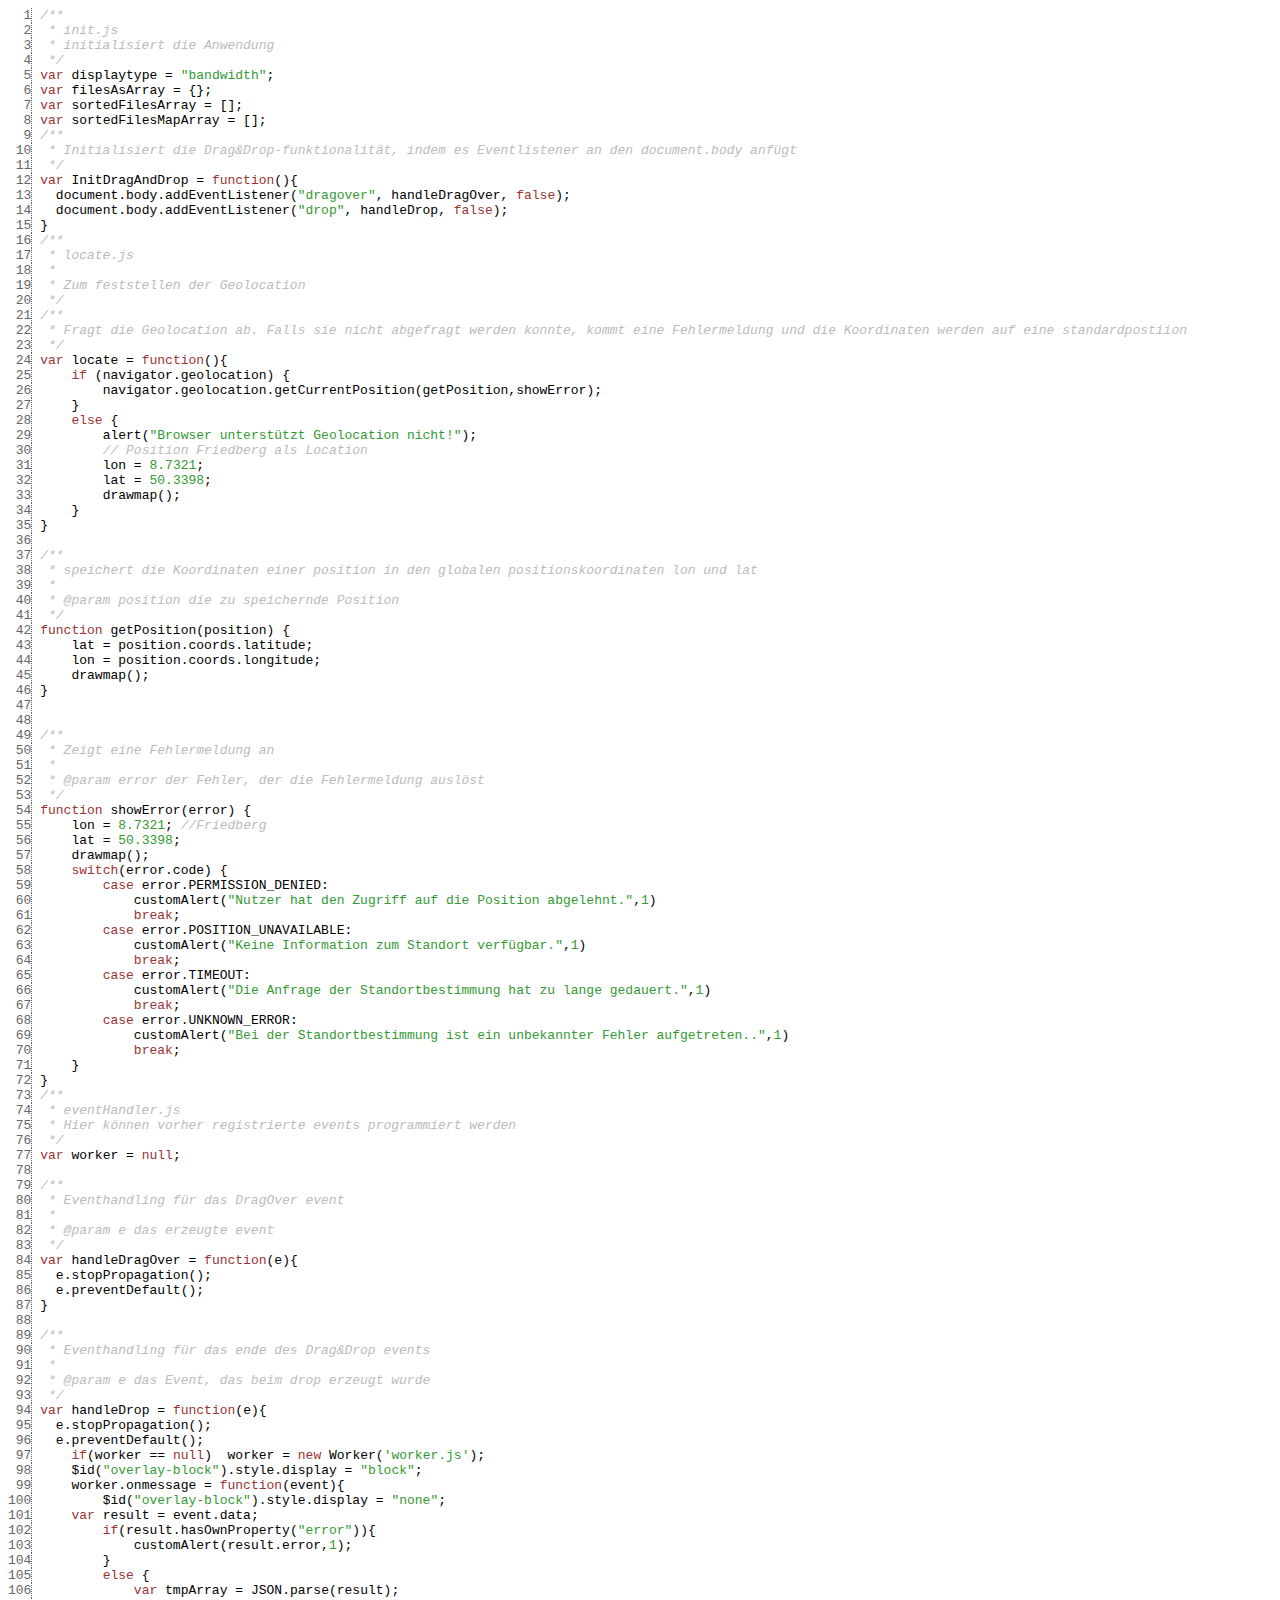
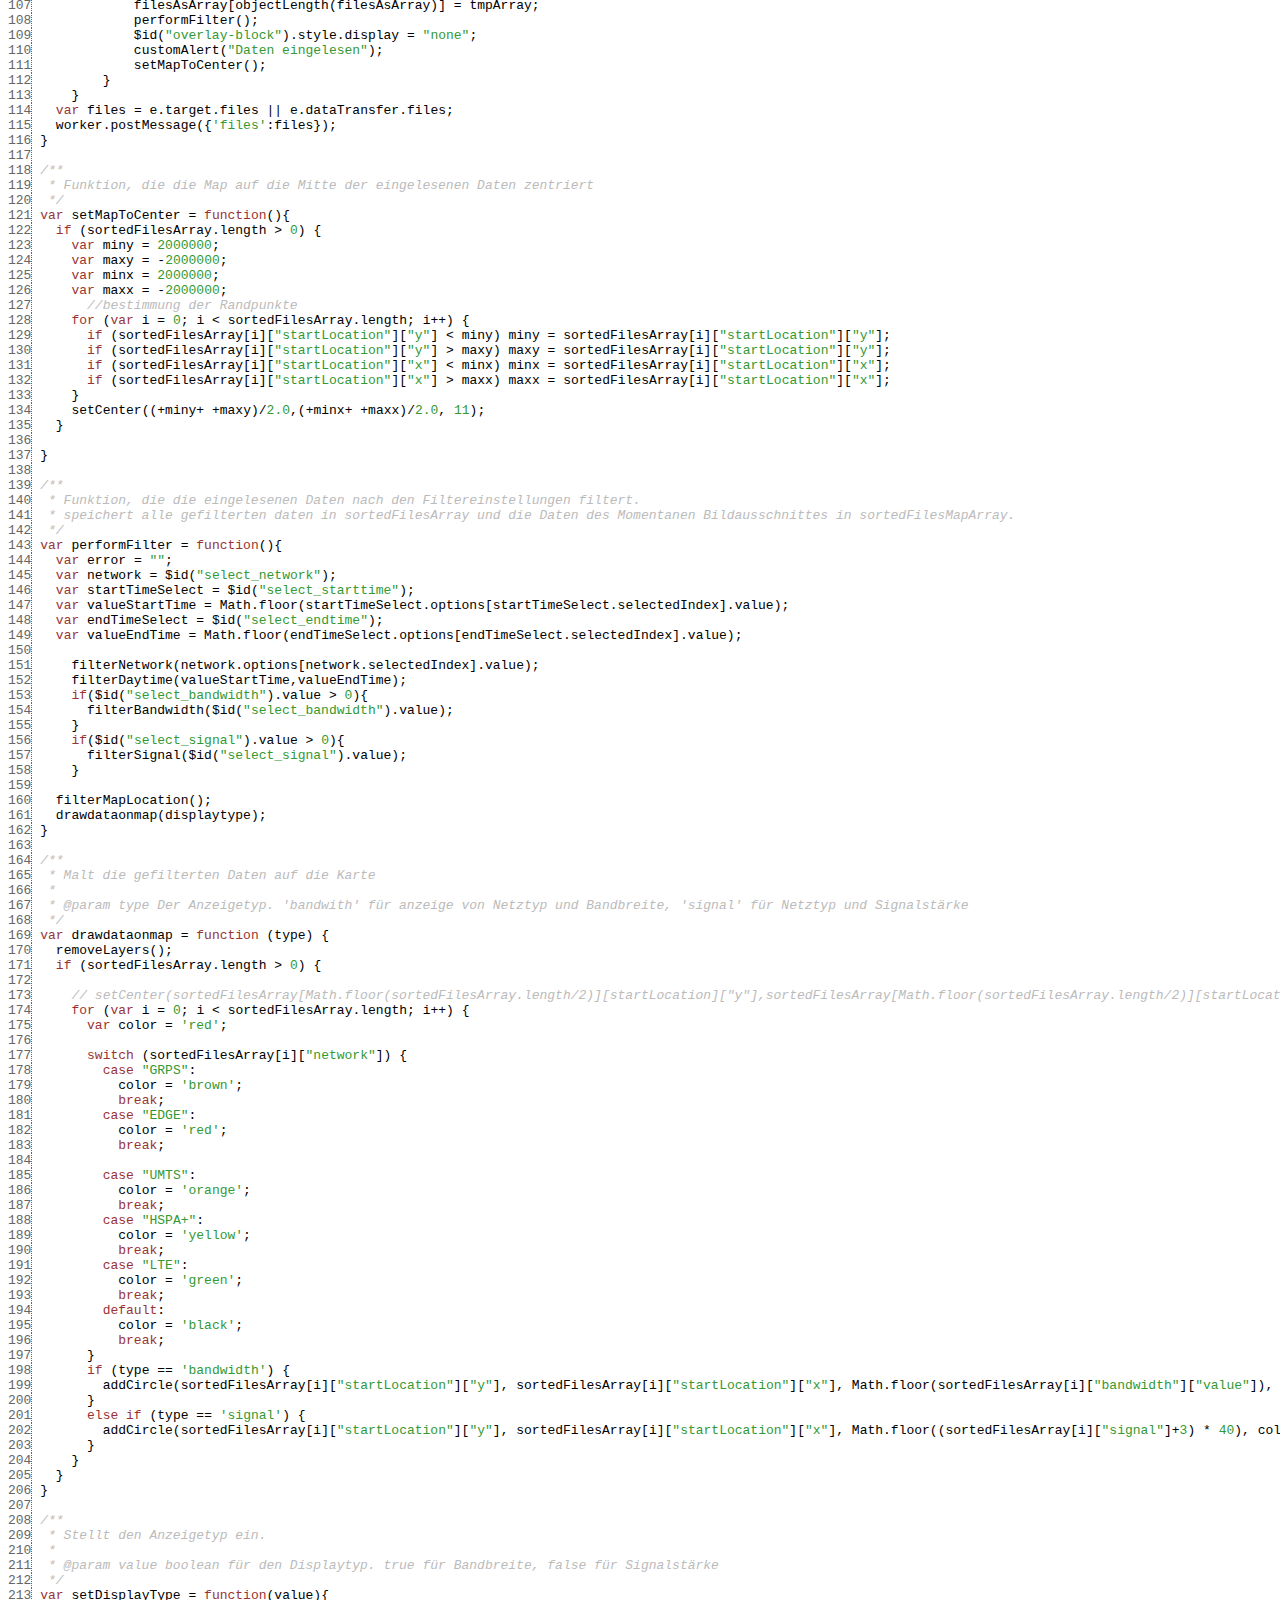
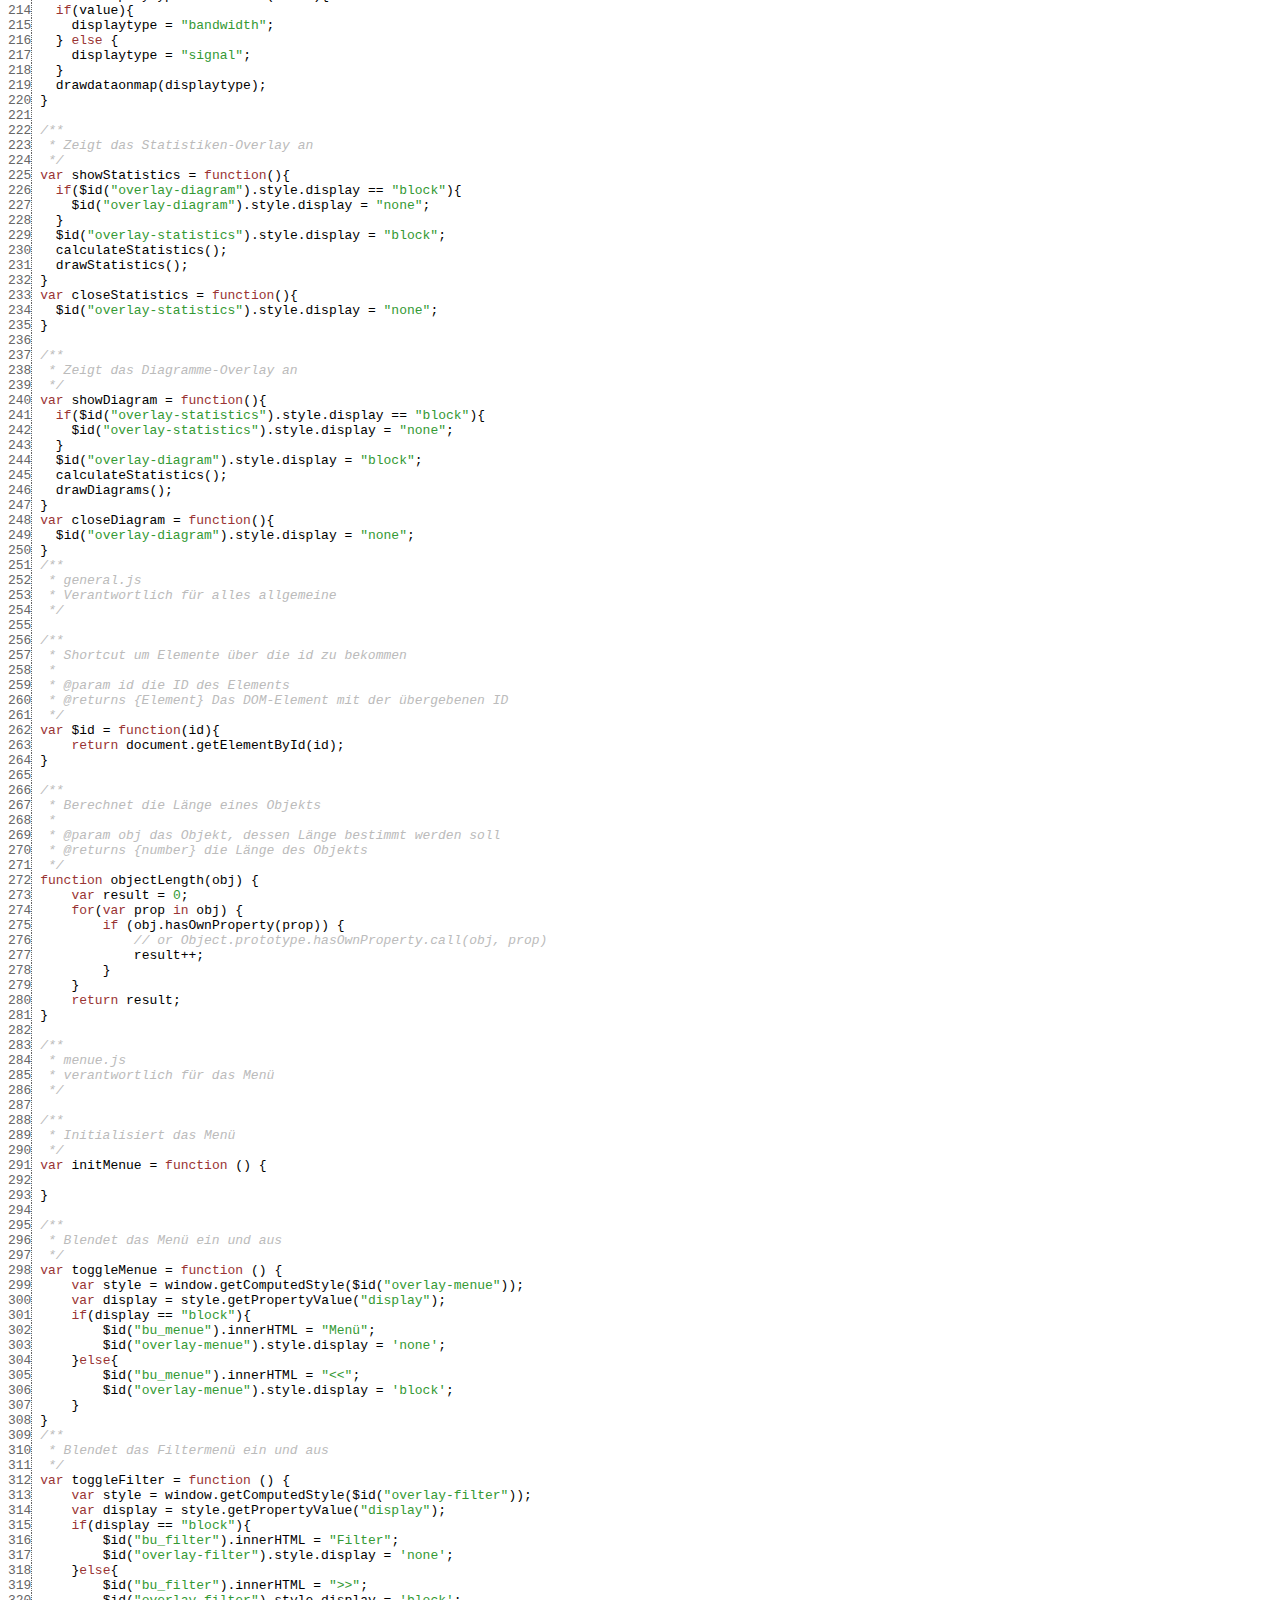
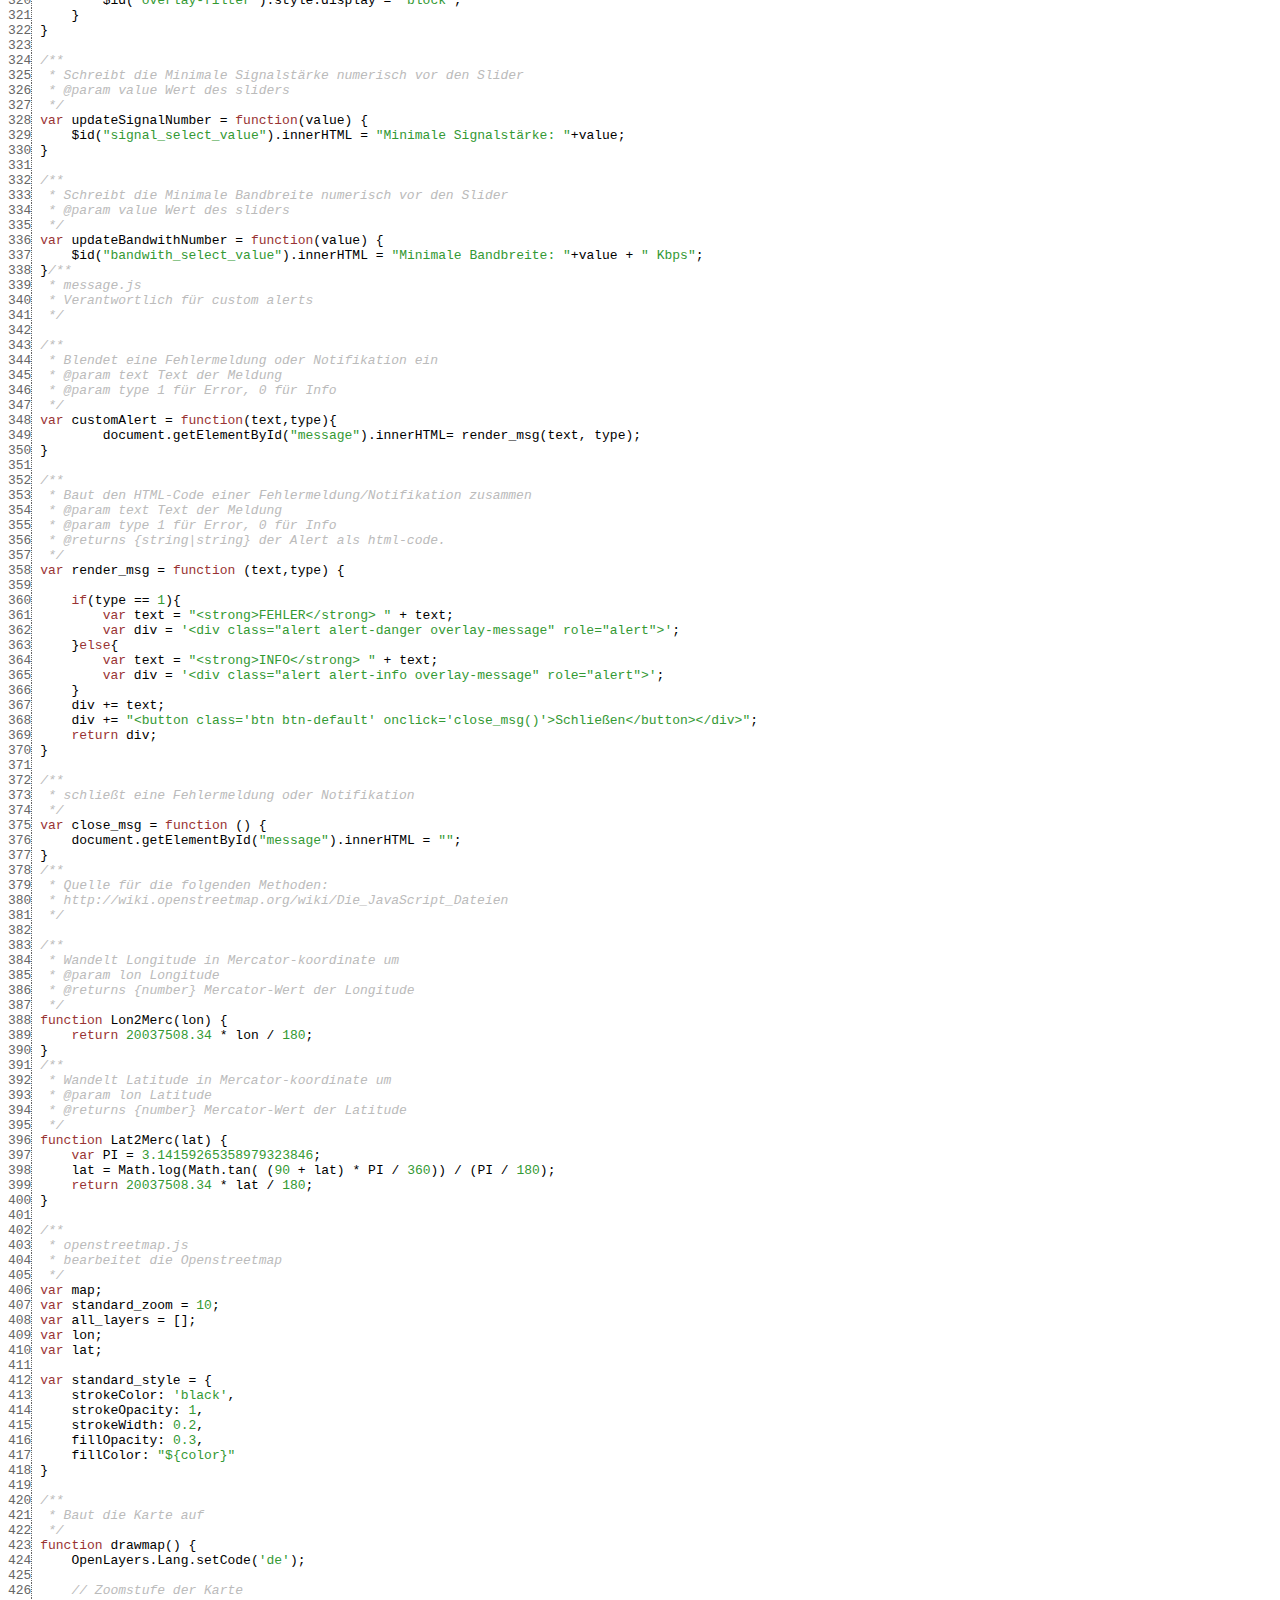
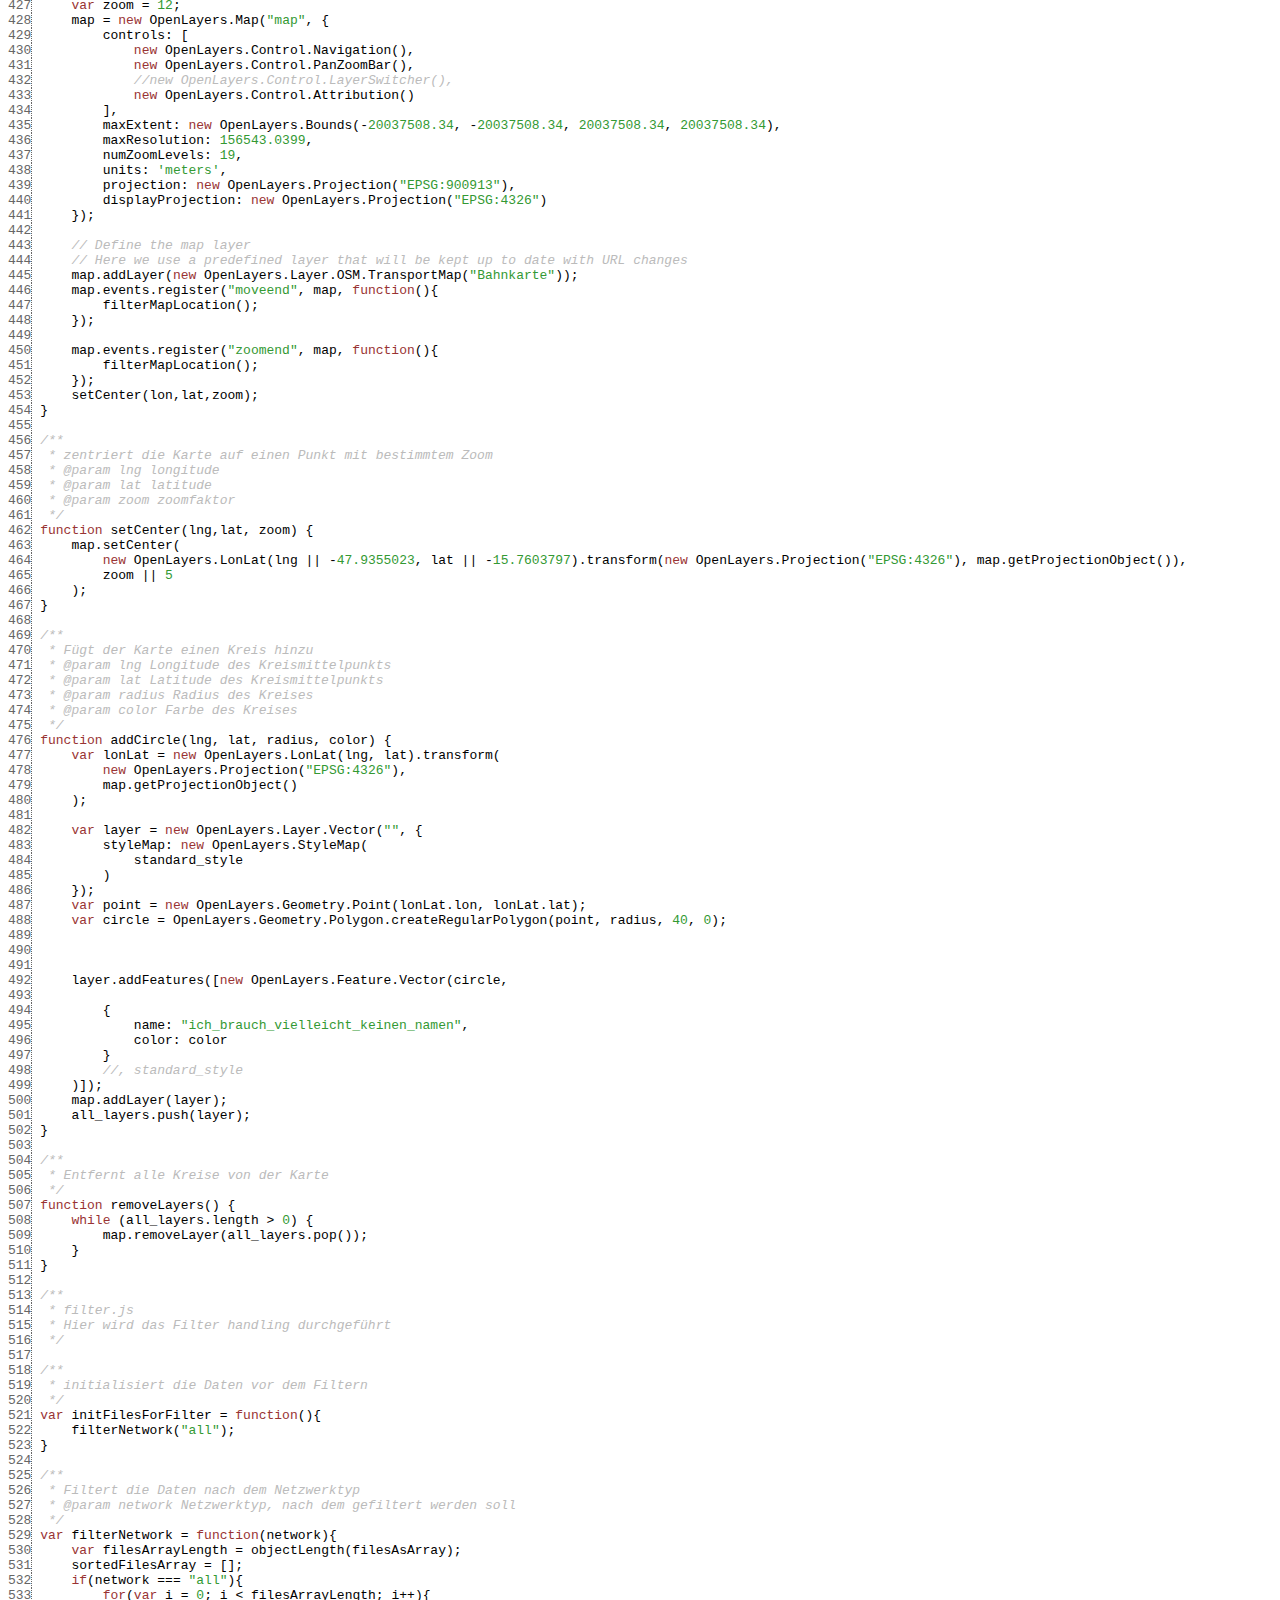
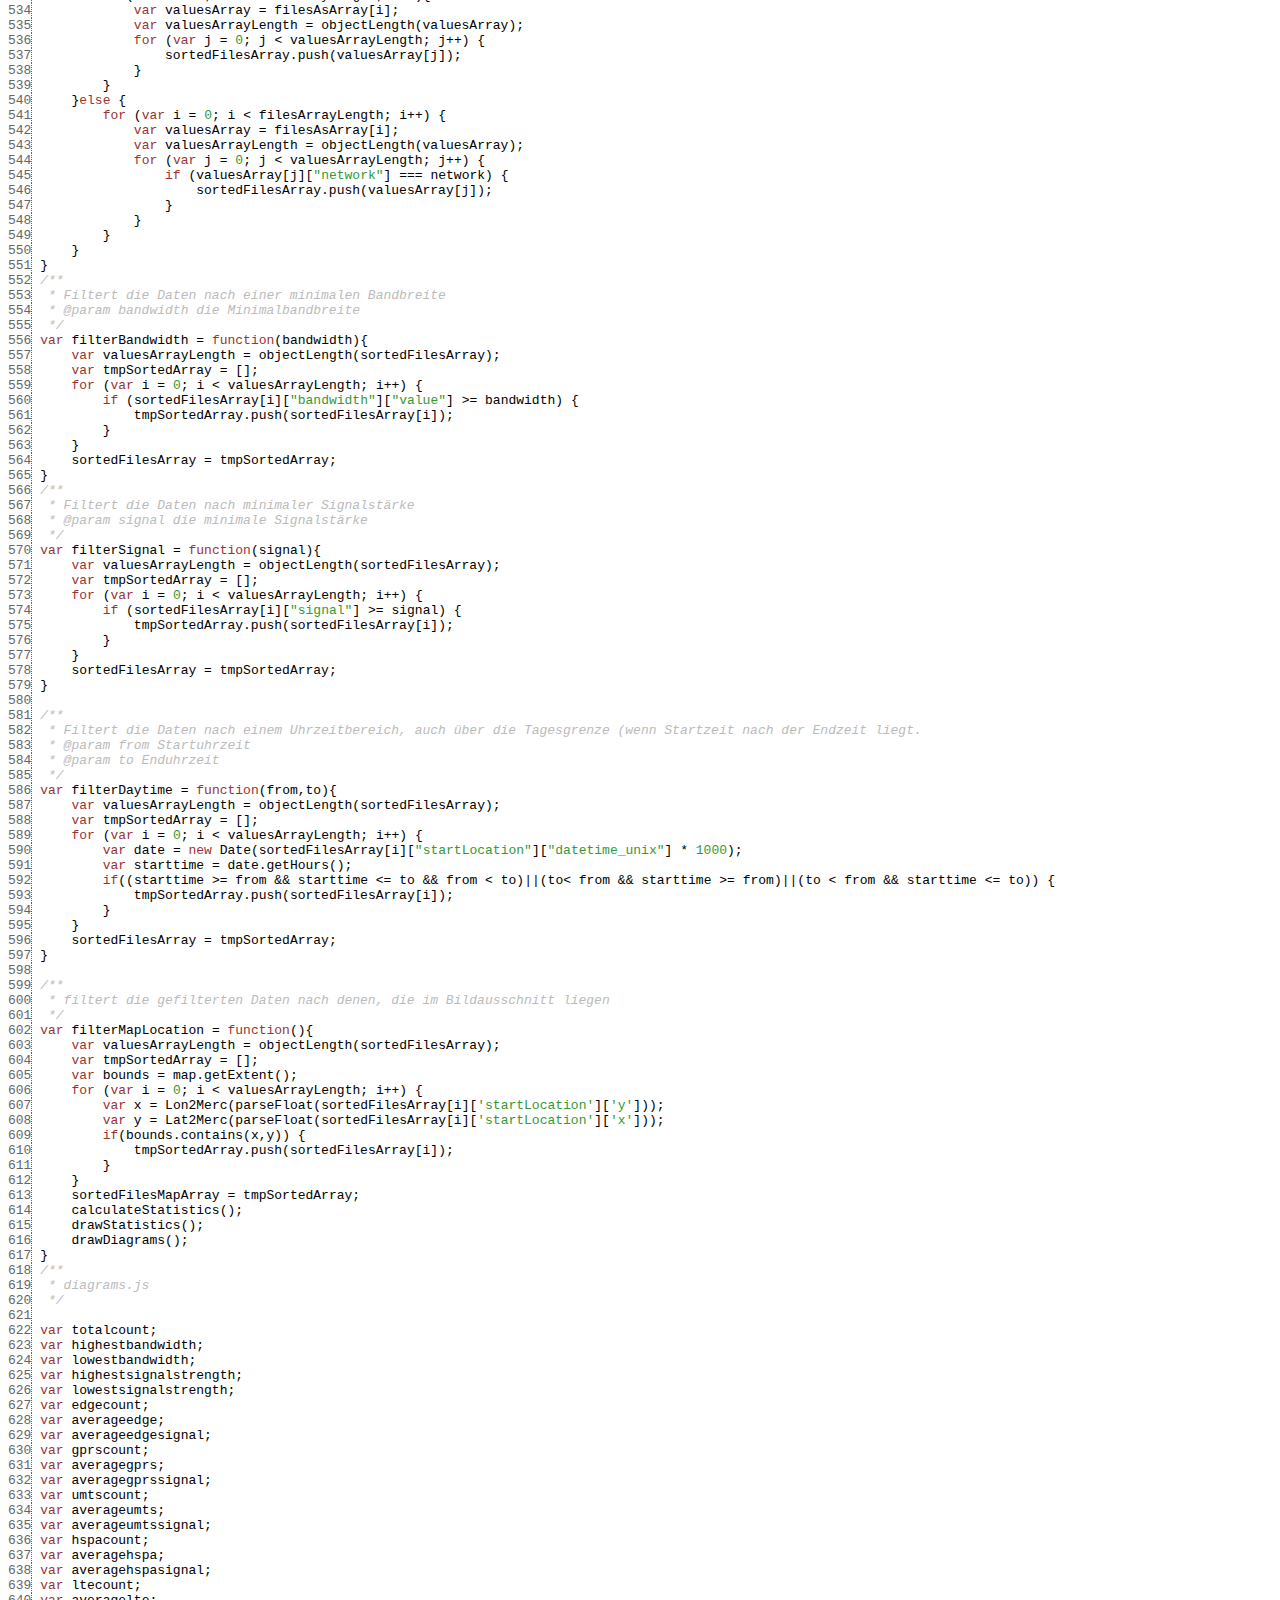
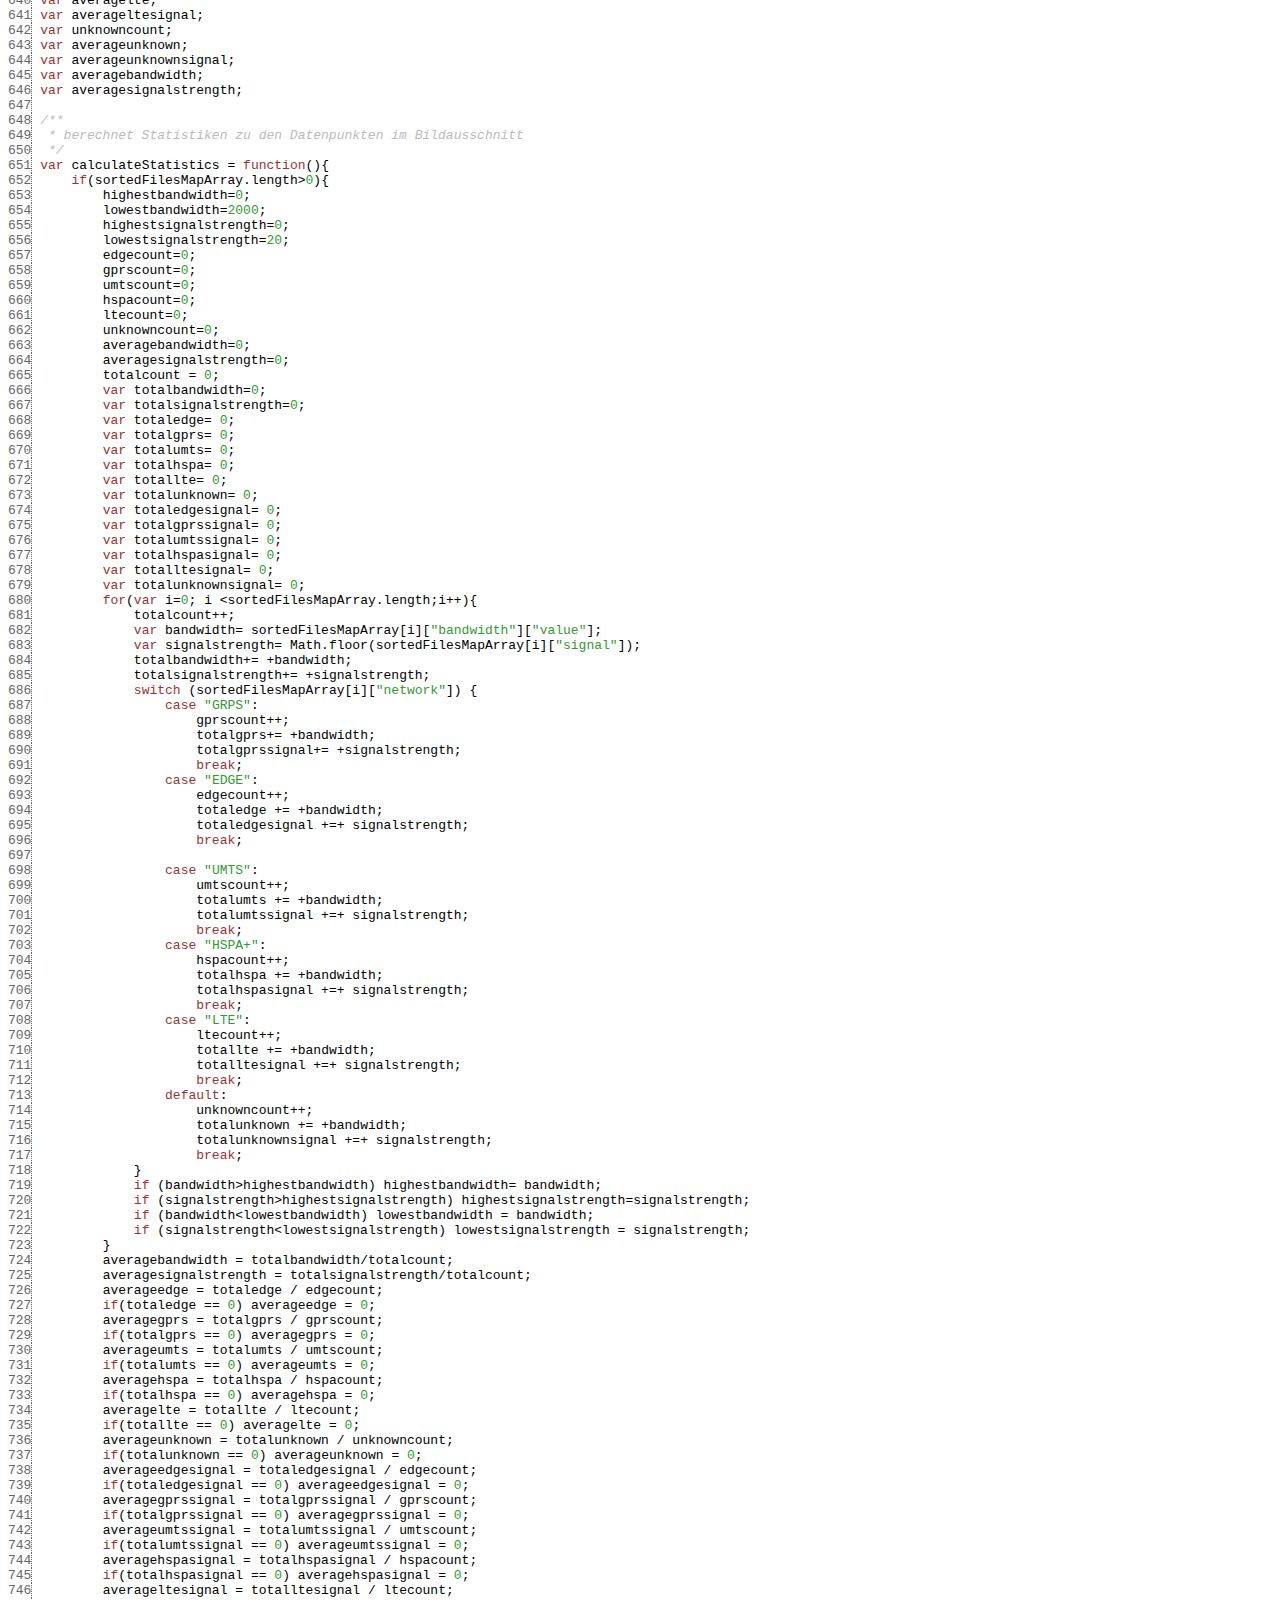
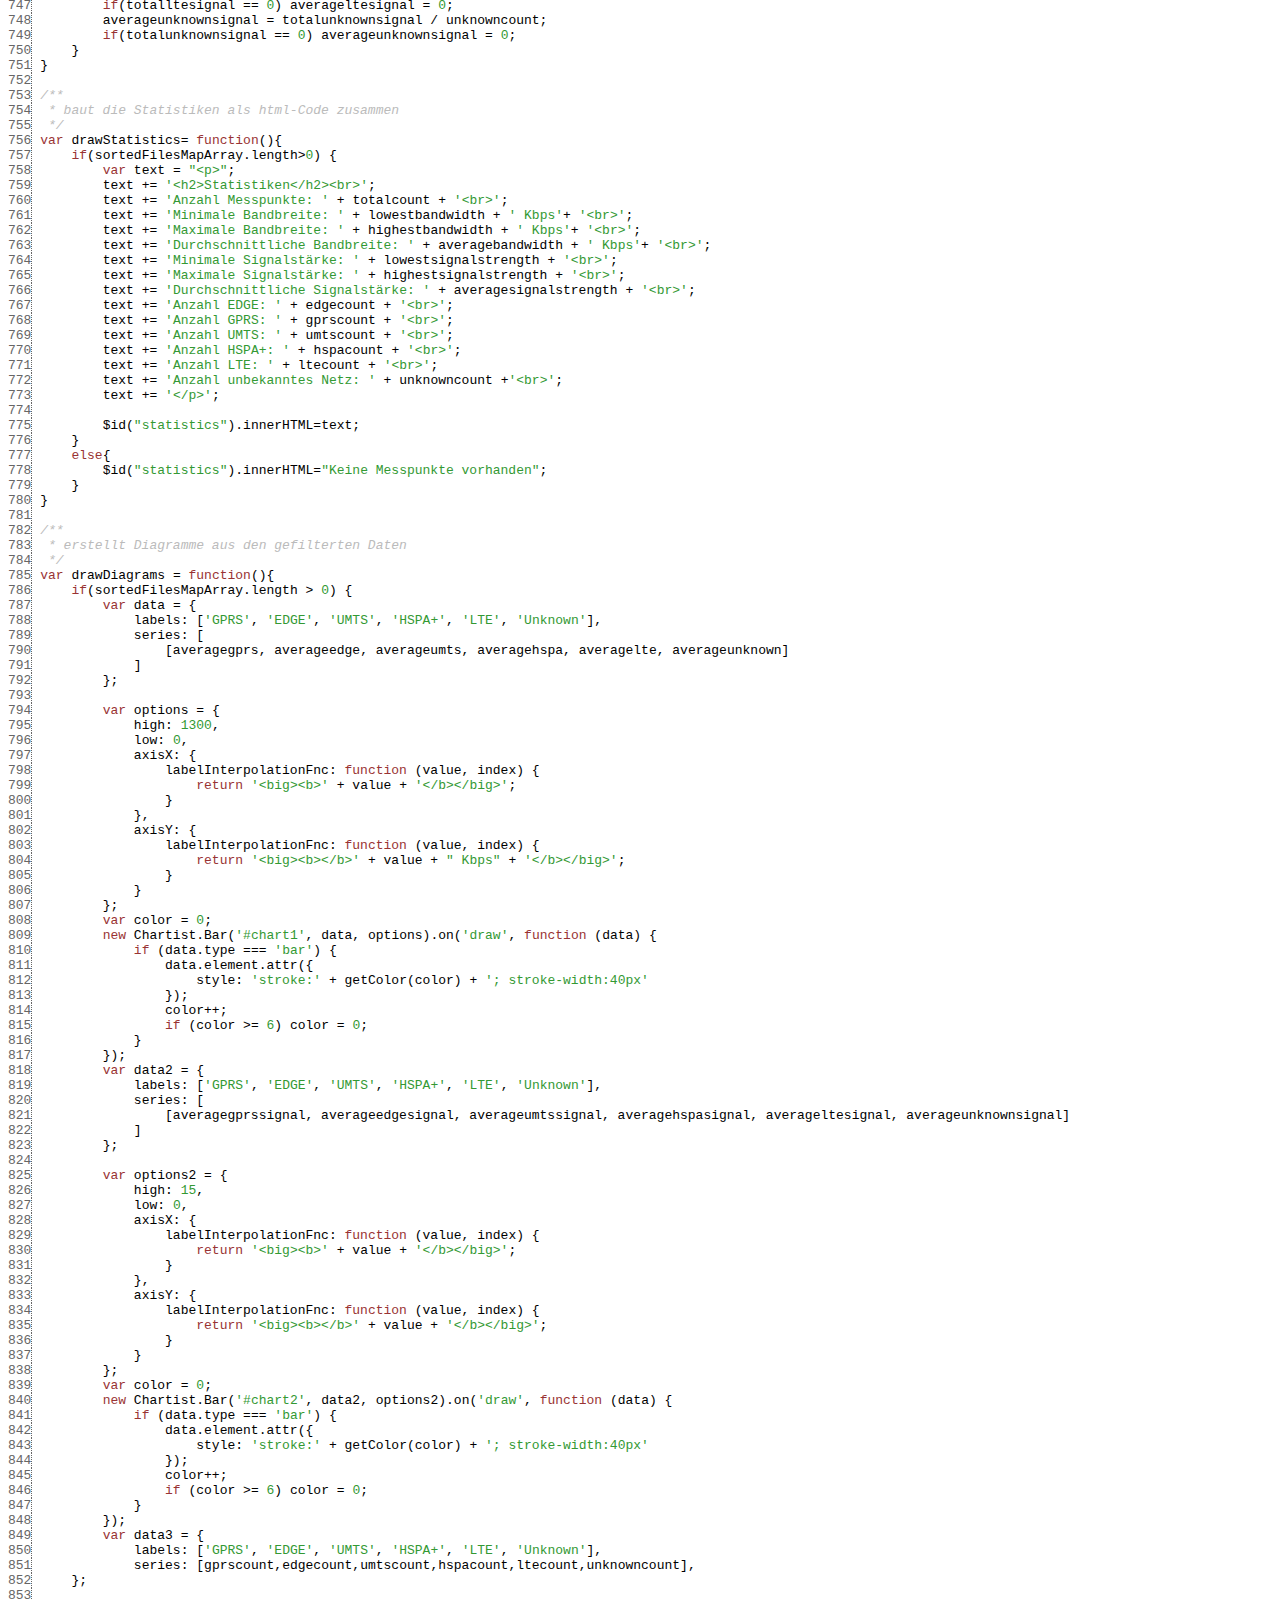
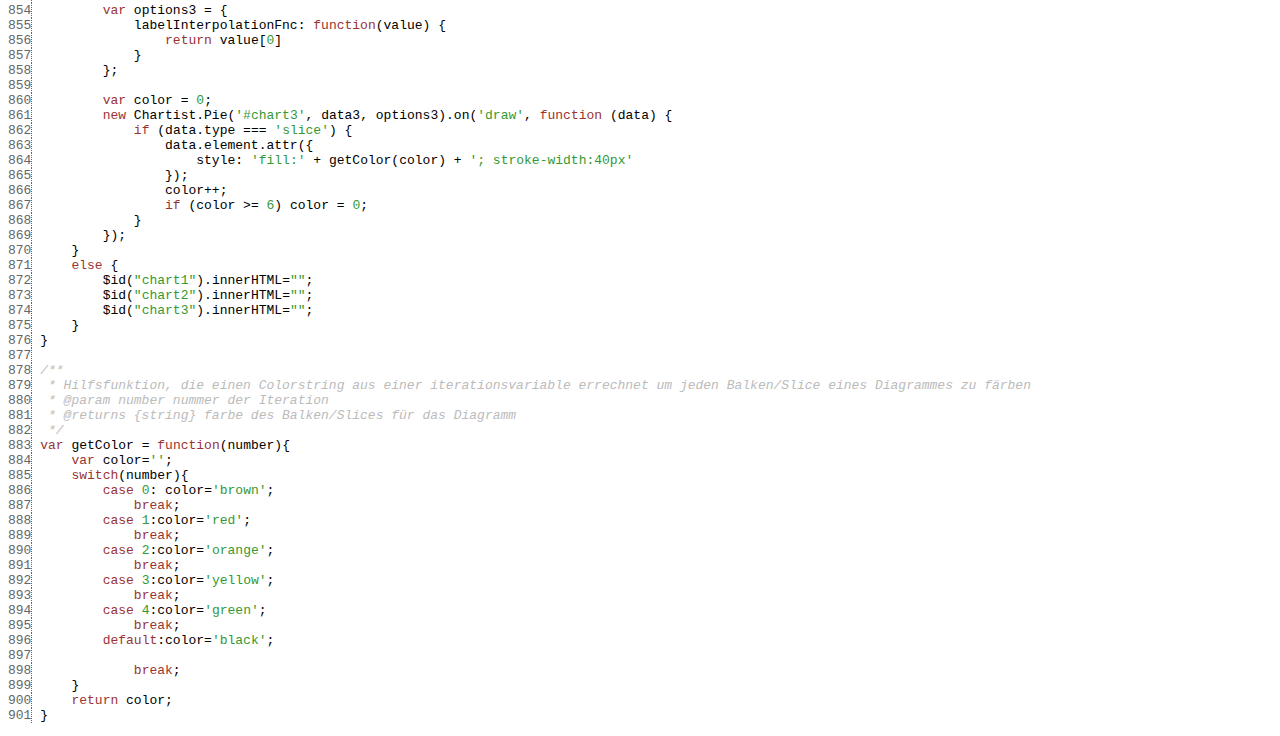
<file: jsdoc/symbols/src/general.js.html>
<html><head><meta http-equiv="content-type" content="text/html; charset=utf-8"> <style>
	.KEYW {color: #933;}
	.COMM {color: #bbb; font-style: italic;}
	.NUMB {color: #393;}
	.STRN {color: #393;}
	.REGX {color: #339;}
	.line {border-right: 1px dotted #666; color: #666; font-style: normal;}
	</style></head><body><pre><span class='line'>  1</span> <span class="COMM">/**
<span class='line'>  2</span>  * init.js
<span class='line'>  3</span>  * initialisiert die Anwendung
<span class='line'>  4</span>  */</span><span class="WHIT">
<span class='line'>  5</span> </span><span class="KEYW">var</span><span class="WHIT"> </span><span class="NAME">displaytype</span><span class="WHIT"> </span><span class="PUNC">=</span><span class="WHIT"> </span><span class="STRN">"bandwidth"</span><span class="PUNC">;</span><span class="WHIT">
<span class='line'>  6</span> </span><span class="KEYW">var</span><span class="WHIT"> </span><span class="NAME">filesAsArray</span><span class="WHIT"> </span><span class="PUNC">=</span><span class="WHIT"> </span><span class="PUNC">{</span><span class="PUNC">}</span><span class="PUNC">;</span><span class="WHIT">
<span class='line'>  7</span> </span><span class="KEYW">var</span><span class="WHIT"> </span><span class="NAME">sortedFilesArray</span><span class="WHIT"> </span><span class="PUNC">=</span><span class="WHIT"> </span><span class="PUNC">[</span><span class="PUNC">]</span><span class="PUNC">;</span><span class="WHIT">
<span class='line'>  8</span> </span><span class="KEYW">var</span><span class="WHIT"> </span><span class="NAME">sortedFilesMapArray</span><span class="WHIT"> </span><span class="PUNC">=</span><span class="WHIT"> </span><span class="PUNC">[</span><span class="PUNC">]</span><span class="PUNC">;</span><span class="WHIT">
<span class='line'>  9</span> </span><span class="COMM">/**
<span class='line'> 10</span>  * Initialisiert die Drag&Drop-funktionalität, indem es Eventlistener an den document.body anfügt
<span class='line'> 11</span>  */</span><span class="WHIT">
<span class='line'> 12</span> </span><span class="KEYW">var</span><span class="WHIT"> </span><span class="NAME">InitDragAndDrop</span><span class="WHIT"> </span><span class="PUNC">=</span><span class="WHIT"> </span><span class="KEYW">function</span><span class="PUNC">(</span><span class="PUNC">)</span><span class="PUNC">{</span><span class="WHIT">
<span class='line'> 13</span> </span><span class="WHIT">  </span><span class="NAME">document.body.addEventListener</span><span class="PUNC">(</span><span class="STRN">"dragover"</span><span class="PUNC">,</span><span class="WHIT"> </span><span class="NAME">handleDragOver</span><span class="PUNC">,</span><span class="WHIT"> </span><span class="KEYW">false</span><span class="PUNC">)</span><span class="PUNC">;</span><span class="WHIT">
<span class='line'> 14</span> </span><span class="WHIT">  </span><span class="NAME">document.body.addEventListener</span><span class="PUNC">(</span><span class="STRN">"drop"</span><span class="PUNC">,</span><span class="WHIT"> </span><span class="NAME">handleDrop</span><span class="PUNC">,</span><span class="WHIT"> </span><span class="KEYW">false</span><span class="PUNC">)</span><span class="PUNC">;</span><span class="WHIT">
<span class='line'> 15</span> </span><span class="PUNC">}</span><span class="WHIT">
<span class='line'> 16</span> </span><span class="COMM">/**
<span class='line'> 17</span>  * locate.js
<span class='line'> 18</span>  *
<span class='line'> 19</span>  * Zum feststellen der Geolocation
<span class='line'> 20</span>  */</span><span class="WHIT">
<span class='line'> 21</span> </span><span class="COMM">/**
<span class='line'> 22</span>  * Fragt die Geolocation ab. Falls sie nicht abgefragt werden konnte, kommt eine Fehlermeldung und die Koordinaten werden auf eine standardpostiion
<span class='line'> 23</span>  */</span><span class="WHIT">
<span class='line'> 24</span> </span><span class="KEYW">var</span><span class="WHIT"> </span><span class="NAME">locate</span><span class="WHIT"> </span><span class="PUNC">=</span><span class="WHIT"> </span><span class="KEYW">function</span><span class="PUNC">(</span><span class="PUNC">)</span><span class="PUNC">{</span><span class="WHIT">
<span class='line'> 25</span> </span><span class="WHIT">    </span><span class="KEYW">if</span><span class="WHIT"> </span><span class="PUNC">(</span><span class="NAME">navigator.geolocation</span><span class="PUNC">)</span><span class="WHIT"> </span><span class="PUNC">{</span><span class="WHIT">
<span class='line'> 26</span> </span><span class="WHIT">        </span><span class="NAME">navigator.geolocation.getCurrentPosition</span><span class="PUNC">(</span><span class="NAME">getPosition</span><span class="PUNC">,</span><span class="NAME">showError</span><span class="PUNC">)</span><span class="PUNC">;</span><span class="WHIT">
<span class='line'> 27</span> </span><span class="WHIT">    </span><span class="PUNC">}</span><span class="WHIT">
<span class='line'> 28</span> </span><span class="WHIT">    </span><span class="KEYW">else</span><span class="WHIT"> </span><span class="PUNC">{</span><span class="WHIT">
<span class='line'> 29</span> </span><span class="WHIT">        </span><span class="NAME">alert</span><span class="PUNC">(</span><span class="STRN">"Browser unterstützt Geolocation nicht!"</span><span class="PUNC">)</span><span class="PUNC">;</span><span class="WHIT">
<span class='line'> 30</span> </span><span class="WHIT">        </span><span class="COMM">// Position Friedberg als Location</span><span class="WHIT">
<span class='line'> 31</span> </span><span class="WHIT">        </span><span class="NAME">lon</span><span class="WHIT"> </span><span class="PUNC">=</span><span class="WHIT"> </span><span class="NUMB">8.7321</span><span class="PUNC">;</span><span class="WHIT">
<span class='line'> 32</span> </span><span class="WHIT">        </span><span class="NAME">lat</span><span class="WHIT"> </span><span class="PUNC">=</span><span class="WHIT"> </span><span class="NUMB">50.3398</span><span class="PUNC">;</span><span class="WHIT">
<span class='line'> 33</span> </span><span class="WHIT">        </span><span class="NAME">drawmap</span><span class="PUNC">(</span><span class="PUNC">)</span><span class="PUNC">;</span><span class="WHIT">
<span class='line'> 34</span> </span><span class="WHIT">    </span><span class="PUNC">}</span><span class="WHIT">
<span class='line'> 35</span> </span><span class="PUNC">}</span><span class="WHIT">
<span class='line'> 36</span> 
<span class='line'> 37</span> </span><span class="COMM">/**
<span class='line'> 38</span>  * speichert die Koordinaten einer position in den globalen positionskoordinaten lon und lat
<span class='line'> 39</span>  *
<span class='line'> 40</span>  * @param position die zu speichernde Position
<span class='line'> 41</span>  */</span><span class="WHIT">
<span class='line'> 42</span> </span><span class="KEYW">function</span><span class="WHIT"> </span><span class="NAME">getPosition</span><span class="PUNC">(</span><span class="NAME">position</span><span class="PUNC">)</span><span class="WHIT"> </span><span class="PUNC">{</span><span class="WHIT">
<span class='line'> 43</span> </span><span class="WHIT">    </span><span class="NAME">lat</span><span class="WHIT"> </span><span class="PUNC">=</span><span class="WHIT"> </span><span class="NAME">position.coords.latitude</span><span class="PUNC">;</span><span class="WHIT">
<span class='line'> 44</span> </span><span class="WHIT">    </span><span class="NAME">lon</span><span class="WHIT"> </span><span class="PUNC">=</span><span class="WHIT"> </span><span class="NAME">position.coords.longitude</span><span class="PUNC">;</span><span class="WHIT">
<span class='line'> 45</span> </span><span class="WHIT">    </span><span class="NAME">drawmap</span><span class="PUNC">(</span><span class="PUNC">)</span><span class="PUNC">;</span><span class="WHIT">
<span class='line'> 46</span> </span><span class="PUNC">}</span><span class="WHIT">
<span class='line'> 47</span> 
<span class='line'> 48</span> 
<span class='line'> 49</span> </span><span class="COMM">/**
<span class='line'> 50</span>  * Zeigt eine Fehlermeldung an
<span class='line'> 51</span>  *
<span class='line'> 52</span>  * @param error der Fehler, der die Fehlermeldung auslöst
<span class='line'> 53</span>  */</span><span class="WHIT">
<span class='line'> 54</span> </span><span class="KEYW">function</span><span class="WHIT"> </span><span class="NAME">showError</span><span class="PUNC">(</span><span class="NAME">error</span><span class="PUNC">)</span><span class="WHIT"> </span><span class="PUNC">{</span><span class="WHIT">
<span class='line'> 55</span> </span><span class="WHIT">    </span><span class="NAME">lon</span><span class="WHIT"> </span><span class="PUNC">=</span><span class="WHIT"> </span><span class="NUMB">8.7321</span><span class="PUNC">;</span><span class="WHIT"> </span><span class="COMM">//Friedberg</span><span class="WHIT">
<span class='line'> 56</span> </span><span class="WHIT">    </span><span class="NAME">lat</span><span class="WHIT"> </span><span class="PUNC">=</span><span class="WHIT"> </span><span class="NUMB">50.3398</span><span class="PUNC">;</span><span class="WHIT">
<span class='line'> 57</span> </span><span class="WHIT">    </span><span class="NAME">drawmap</span><span class="PUNC">(</span><span class="PUNC">)</span><span class="PUNC">;</span><span class="WHIT">
<span class='line'> 58</span> </span><span class="WHIT">    </span><span class="KEYW">switch</span><span class="PUNC">(</span><span class="NAME">error.code</span><span class="PUNC">)</span><span class="WHIT"> </span><span class="PUNC">{</span><span class="WHIT">
<span class='line'> 59</span> </span><span class="WHIT">        </span><span class="KEYW">case</span><span class="WHIT"> </span><span class="NAME">error.PERMISSION_DENIED</span><span class="PUNC">:</span><span class="WHIT">
<span class='line'> 60</span> </span><span class="WHIT">            </span><span class="NAME">customAlert</span><span class="PUNC">(</span><span class="STRN">"Nutzer hat den Zugriff auf die Position abgelehnt."</span><span class="PUNC">,</span><span class="NUMB">1</span><span class="PUNC">)</span><span class="WHIT">
<span class='line'> 61</span> </span><span class="WHIT">            </span><span class="KEYW">break</span><span class="PUNC">;</span><span class="WHIT">
<span class='line'> 62</span> </span><span class="WHIT">        </span><span class="KEYW">case</span><span class="WHIT"> </span><span class="NAME">error.POSITION_UNAVAILABLE</span><span class="PUNC">:</span><span class="WHIT">
<span class='line'> 63</span> </span><span class="WHIT">            </span><span class="NAME">customAlert</span><span class="PUNC">(</span><span class="STRN">"Keine Information zum Standort verfügbar."</span><span class="PUNC">,</span><span class="NUMB">1</span><span class="PUNC">)</span><span class="WHIT">
<span class='line'> 64</span> </span><span class="WHIT">            </span><span class="KEYW">break</span><span class="PUNC">;</span><span class="WHIT">
<span class='line'> 65</span> </span><span class="WHIT">        </span><span class="KEYW">case</span><span class="WHIT"> </span><span class="NAME">error.TIMEOUT</span><span class="PUNC">:</span><span class="WHIT">
<span class='line'> 66</span> </span><span class="WHIT">            </span><span class="NAME">customAlert</span><span class="PUNC">(</span><span class="STRN">"Die Anfrage der Standortbestimmung hat zu lange gedauert."</span><span class="PUNC">,</span><span class="NUMB">1</span><span class="PUNC">)</span><span class="WHIT">
<span class='line'> 67</span> </span><span class="WHIT">            </span><span class="KEYW">break</span><span class="PUNC">;</span><span class="WHIT">
<span class='line'> 68</span> </span><span class="WHIT">        </span><span class="KEYW">case</span><span class="WHIT"> </span><span class="NAME">error.UNKNOWN_ERROR</span><span class="PUNC">:</span><span class="WHIT">
<span class='line'> 69</span> </span><span class="WHIT">            </span><span class="NAME">customAlert</span><span class="PUNC">(</span><span class="STRN">"Bei der Standortbestimmung ist ein unbekannter Fehler aufgetreten.."</span><span class="PUNC">,</span><span class="NUMB">1</span><span class="PUNC">)</span><span class="WHIT">
<span class='line'> 70</span> </span><span class="WHIT">            </span><span class="KEYW">break</span><span class="PUNC">;</span><span class="WHIT">
<span class='line'> 71</span> </span><span class="WHIT">    </span><span class="PUNC">}</span><span class="WHIT">
<span class='line'> 72</span> </span><span class="PUNC">}</span><span class="WHIT">
<span class='line'> 73</span> </span><span class="COMM">/**
<span class='line'> 74</span>  * eventHandler.js
<span class='line'> 75</span>  * Hier können vorher registrierte events programmiert werden
<span class='line'> 76</span>  */</span><span class="WHIT">
<span class='line'> 77</span> </span><span class="KEYW">var</span><span class="WHIT"> </span><span class="NAME">worker</span><span class="WHIT"> </span><span class="PUNC">=</span><span class="WHIT"> </span><span class="KEYW">null</span><span class="PUNC">;</span><span class="WHIT">
<span class='line'> 78</span> 
<span class='line'> 79</span> </span><span class="COMM">/**
<span class='line'> 80</span>  * Eventhandling für das DragOver event
<span class='line'> 81</span>  *
<span class='line'> 82</span>  * @param e das erzeugte event
<span class='line'> 83</span>  */</span><span class="WHIT">
<span class='line'> 84</span> </span><span class="KEYW">var</span><span class="WHIT"> </span><span class="NAME">handleDragOver</span><span class="WHIT"> </span><span class="PUNC">=</span><span class="WHIT"> </span><span class="KEYW">function</span><span class="PUNC">(</span><span class="NAME">e</span><span class="PUNC">)</span><span class="PUNC">{</span><span class="WHIT">
<span class='line'> 85</span> </span><span class="WHIT">  </span><span class="NAME">e.stopPropagation</span><span class="PUNC">(</span><span class="PUNC">)</span><span class="PUNC">;</span><span class="WHIT">
<span class='line'> 86</span> </span><span class="WHIT">  </span><span class="NAME">e.preventDefault</span><span class="PUNC">(</span><span class="PUNC">)</span><span class="PUNC">;</span><span class="WHIT">
<span class='line'> 87</span> </span><span class="PUNC">}</span><span class="WHIT">
<span class='line'> 88</span> 
<span class='line'> 89</span> </span><span class="COMM">/**
<span class='line'> 90</span>  * Eventhandling für das ende des Drag&Drop events
<span class='line'> 91</span>  *
<span class='line'> 92</span>  * @param e das Event, das beim drop erzeugt wurde
<span class='line'> 93</span>  */</span><span class="WHIT">
<span class='line'> 94</span> </span><span class="KEYW">var</span><span class="WHIT"> </span><span class="NAME">handleDrop</span><span class="WHIT"> </span><span class="PUNC">=</span><span class="WHIT"> </span><span class="KEYW">function</span><span class="PUNC">(</span><span class="NAME">e</span><span class="PUNC">)</span><span class="PUNC">{</span><span class="WHIT">
<span class='line'> 95</span> </span><span class="WHIT">  </span><span class="NAME">e.stopPropagation</span><span class="PUNC">(</span><span class="PUNC">)</span><span class="PUNC">;</span><span class="WHIT">
<span class='line'> 96</span> </span><span class="WHIT">  </span><span class="NAME">e.preventDefault</span><span class="PUNC">(</span><span class="PUNC">)</span><span class="PUNC">;</span><span class="WHIT">
<span class='line'> 97</span> </span><span class="WHIT">    </span><span class="KEYW">if</span><span class="PUNC">(</span><span class="NAME">worker</span><span class="WHIT"> </span><span class="PUNC">==</span><span class="WHIT"> </span><span class="KEYW">null</span><span class="PUNC">)</span><span class="WHIT">  </span><span class="NAME">worker</span><span class="WHIT"> </span><span class="PUNC">=</span><span class="WHIT"> </span><span class="KEYW">new</span><span class="WHIT"> </span><span class="NAME">Worker</span><span class="PUNC">(</span><span class="STRN">'worker.js'</span><span class="PUNC">)</span><span class="PUNC">;</span><span class="WHIT">
<span class='line'> 98</span> </span><span class="WHIT">    </span><span class="NAME">$id</span><span class="PUNC">(</span><span class="STRN">"overlay-block"</span><span class="PUNC">)</span><span class="PUNC">.</span><span class="NAME">style.display</span><span class="WHIT"> </span><span class="PUNC">=</span><span class="WHIT"> </span><span class="STRN">"block"</span><span class="PUNC">;</span><span class="WHIT">
<span class='line'> 99</span> </span><span class="WHIT">    </span><span class="NAME">worker.onmessage</span><span class="WHIT"> </span><span class="PUNC">=</span><span class="WHIT"> </span><span class="KEYW">function</span><span class="PUNC">(</span><span class="NAME">event</span><span class="PUNC">)</span><span class="PUNC">{</span><span class="WHIT">
<span class='line'>100</span> </span><span class="WHIT">        </span><span class="NAME">$id</span><span class="PUNC">(</span><span class="STRN">"overlay-block"</span><span class="PUNC">)</span><span class="PUNC">.</span><span class="NAME">style.display</span><span class="WHIT"> </span><span class="PUNC">=</span><span class="WHIT"> </span><span class="STRN">"none"</span><span class="PUNC">;</span><span class="WHIT">
<span class='line'>101</span> </span><span class="WHIT">    </span><span class="KEYW">var</span><span class="WHIT"> </span><span class="NAME">result</span><span class="WHIT"> </span><span class="PUNC">=</span><span class="WHIT"> </span><span class="NAME">event.data</span><span class="PUNC">;</span><span class="WHIT">
<span class='line'>102</span> </span><span class="WHIT">        </span><span class="KEYW">if</span><span class="PUNC">(</span><span class="NAME">result.hasOwnProperty</span><span class="PUNC">(</span><span class="STRN">"error"</span><span class="PUNC">)</span><span class="PUNC">)</span><span class="PUNC">{</span><span class="WHIT">
<span class='line'>103</span> </span><span class="WHIT">            </span><span class="NAME">customAlert</span><span class="PUNC">(</span><span class="NAME">result.error</span><span class="PUNC">,</span><span class="NUMB">1</span><span class="PUNC">)</span><span class="PUNC">;</span><span class="WHIT">
<span class='line'>104</span> </span><span class="WHIT">        </span><span class="PUNC">}</span><span class="WHIT">
<span class='line'>105</span> </span><span class="WHIT">        </span><span class="KEYW">else</span><span class="WHIT"> </span><span class="PUNC">{</span><span class="WHIT">
<span class='line'>106</span> </span><span class="WHIT">            </span><span class="KEYW">var</span><span class="WHIT"> </span><span class="NAME">tmpArray</span><span class="WHIT"> </span><span class="PUNC">=</span><span class="WHIT"> </span><span class="NAME">JSON.parse</span><span class="PUNC">(</span><span class="NAME">result</span><span class="PUNC">)</span><span class="PUNC">;</span><span class="WHIT">
<span class='line'>107</span> </span><span class="WHIT">            </span><span class="NAME">filesAsArray</span><span class="PUNC">[</span><span class="NAME">objectLength</span><span class="PUNC">(</span><span class="NAME">filesAsArray</span><span class="PUNC">)</span><span class="PUNC">]</span><span class="WHIT"> </span><span class="PUNC">=</span><span class="WHIT"> </span><span class="NAME">tmpArray</span><span class="PUNC">;</span><span class="WHIT">
<span class='line'>108</span> </span><span class="WHIT">            </span><span class="NAME">performFilter</span><span class="PUNC">(</span><span class="PUNC">)</span><span class="PUNC">;</span><span class="WHIT">
<span class='line'>109</span> </span><span class="WHIT">            </span><span class="NAME">$id</span><span class="PUNC">(</span><span class="STRN">"overlay-block"</span><span class="PUNC">)</span><span class="PUNC">.</span><span class="NAME">style.display</span><span class="WHIT"> </span><span class="PUNC">=</span><span class="WHIT"> </span><span class="STRN">"none"</span><span class="PUNC">;</span><span class="WHIT">
<span class='line'>110</span> </span><span class="WHIT">            </span><span class="NAME">customAlert</span><span class="PUNC">(</span><span class="STRN">"Daten eingelesen"</span><span class="PUNC">)</span><span class="PUNC">;</span><span class="WHIT">
<span class='line'>111</span> </span><span class="WHIT">            </span><span class="NAME">setMapToCenter</span><span class="PUNC">(</span><span class="PUNC">)</span><span class="PUNC">;</span><span class="WHIT">
<span class='line'>112</span> </span><span class="WHIT">        </span><span class="PUNC">}</span><span class="WHIT">
<span class='line'>113</span> </span><span class="WHIT">    </span><span class="PUNC">}</span><span class="WHIT">
<span class='line'>114</span> </span><span class="WHIT">  </span><span class="KEYW">var</span><span class="WHIT"> </span><span class="NAME">files</span><span class="WHIT"> </span><span class="PUNC">=</span><span class="WHIT"> </span><span class="NAME">e.target.files</span><span class="WHIT"> </span><span class="PUNC">||</span><span class="WHIT"> </span><span class="NAME">e.dataTransfer.files</span><span class="PUNC">;</span><span class="WHIT">
<span class='line'>115</span> </span><span class="WHIT">  </span><span class="NAME">worker.postMessage</span><span class="PUNC">(</span><span class="PUNC">{</span><span class="STRN">'files'</span><span class="PUNC">:</span><span class="NAME">files</span><span class="PUNC">}</span><span class="PUNC">)</span><span class="PUNC">;</span><span class="WHIT">
<span class='line'>116</span> </span><span class="PUNC">}</span><span class="WHIT">
<span class='line'>117</span> 
<span class='line'>118</span> </span><span class="COMM">/**
<span class='line'>119</span>  * Funktion, die die Map auf die Mitte der eingelesenen Daten zentriert
<span class='line'>120</span>  */</span><span class="WHIT">
<span class='line'>121</span> </span><span class="KEYW">var</span><span class="WHIT"> </span><span class="NAME">setMapToCenter</span><span class="WHIT"> </span><span class="PUNC">=</span><span class="WHIT"> </span><span class="KEYW">function</span><span class="PUNC">(</span><span class="PUNC">)</span><span class="PUNC">{</span><span class="WHIT">
<span class='line'>122</span> </span><span class="WHIT">  </span><span class="KEYW">if</span><span class="WHIT"> </span><span class="PUNC">(</span><span class="NAME">sortedFilesArray.length</span><span class="WHIT"> </span><span class="PUNC">></span><span class="WHIT"> </span><span class="NUMB">0</span><span class="PUNC">)</span><span class="WHIT"> </span><span class="PUNC">{</span><span class="WHIT">
<span class='line'>123</span> </span><span class="WHIT">    </span><span class="KEYW">var</span><span class="WHIT"> </span><span class="NAME">miny</span><span class="WHIT"> </span><span class="PUNC">=</span><span class="WHIT"> </span><span class="NUMB">2000000</span><span class="PUNC">;</span><span class="WHIT">
<span class='line'>124</span> </span><span class="WHIT">    </span><span class="KEYW">var</span><span class="WHIT"> </span><span class="NAME">maxy</span><span class="WHIT"> </span><span class="PUNC">=</span><span class="WHIT"> </span><span class="PUNC">-</span><span class="NUMB">2000000</span><span class="PUNC">;</span><span class="WHIT">
<span class='line'>125</span> </span><span class="WHIT">    </span><span class="KEYW">var</span><span class="WHIT"> </span><span class="NAME">minx</span><span class="WHIT"> </span><span class="PUNC">=</span><span class="WHIT"> </span><span class="NUMB">2000000</span><span class="PUNC">;</span><span class="WHIT">
<span class='line'>126</span> </span><span class="WHIT">    </span><span class="KEYW">var</span><span class="WHIT"> </span><span class="NAME">maxx</span><span class="WHIT"> </span><span class="PUNC">=</span><span class="WHIT"> </span><span class="PUNC">-</span><span class="NUMB">2000000</span><span class="PUNC">;</span><span class="WHIT">
<span class='line'>127</span> </span><span class="WHIT">      </span><span class="COMM">//bestimmung der Randpunkte</span><span class="WHIT">
<span class='line'>128</span> </span><span class="WHIT">    </span><span class="KEYW">for</span><span class="WHIT"> </span><span class="PUNC">(</span><span class="KEYW">var</span><span class="WHIT"> </span><span class="NAME">i</span><span class="WHIT"> </span><span class="PUNC">=</span><span class="WHIT"> </span><span class="NUMB">0</span><span class="PUNC">;</span><span class="WHIT"> </span><span class="NAME">i</span><span class="WHIT"> </span><span class="PUNC">&lt;</span><span class="WHIT"> </span><span class="NAME">sortedFilesArray.length</span><span class="PUNC">;</span><span class="WHIT"> </span><span class="NAME">i</span><span class="PUNC">++</span><span class="PUNC">)</span><span class="WHIT"> </span><span class="PUNC">{</span><span class="WHIT">
<span class='line'>129</span> </span><span class="WHIT">      </span><span class="KEYW">if</span><span class="WHIT"> </span><span class="PUNC">(</span><span class="NAME">sortedFilesArray</span><span class="PUNC">[</span><span class="NAME">i</span><span class="PUNC">]</span><span class="PUNC">[</span><span class="STRN">"startLocation"</span><span class="PUNC">]</span><span class="PUNC">[</span><span class="STRN">"y"</span><span class="PUNC">]</span><span class="WHIT"> </span><span class="PUNC">&lt;</span><span class="WHIT"> </span><span class="NAME">miny</span><span class="PUNC">)</span><span class="WHIT"> </span><span class="NAME">miny</span><span class="WHIT"> </span><span class="PUNC">=</span><span class="WHIT"> </span><span class="NAME">sortedFilesArray</span><span class="PUNC">[</span><span class="NAME">i</span><span class="PUNC">]</span><span class="PUNC">[</span><span class="STRN">"startLocation"</span><span class="PUNC">]</span><span class="PUNC">[</span><span class="STRN">"y"</span><span class="PUNC">]</span><span class="PUNC">;</span><span class="WHIT">
<span class='line'>130</span> </span><span class="WHIT">      </span><span class="KEYW">if</span><span class="WHIT"> </span><span class="PUNC">(</span><span class="NAME">sortedFilesArray</span><span class="PUNC">[</span><span class="NAME">i</span><span class="PUNC">]</span><span class="PUNC">[</span><span class="STRN">"startLocation"</span><span class="PUNC">]</span><span class="PUNC">[</span><span class="STRN">"y"</span><span class="PUNC">]</span><span class="WHIT"> </span><span class="PUNC">></span><span class="WHIT"> </span><span class="NAME">maxy</span><span class="PUNC">)</span><span class="WHIT"> </span><span class="NAME">maxy</span><span class="WHIT"> </span><span class="PUNC">=</span><span class="WHIT"> </span><span class="NAME">sortedFilesArray</span><span class="PUNC">[</span><span class="NAME">i</span><span class="PUNC">]</span><span class="PUNC">[</span><span class="STRN">"startLocation"</span><span class="PUNC">]</span><span class="PUNC">[</span><span class="STRN">"y"</span><span class="PUNC">]</span><span class="PUNC">;</span><span class="WHIT">
<span class='line'>131</span> </span><span class="WHIT">      </span><span class="KEYW">if</span><span class="WHIT"> </span><span class="PUNC">(</span><span class="NAME">sortedFilesArray</span><span class="PUNC">[</span><span class="NAME">i</span><span class="PUNC">]</span><span class="PUNC">[</span><span class="STRN">"startLocation"</span><span class="PUNC">]</span><span class="PUNC">[</span><span class="STRN">"x"</span><span class="PUNC">]</span><span class="WHIT"> </span><span class="PUNC">&lt;</span><span class="WHIT"> </span><span class="NAME">minx</span><span class="PUNC">)</span><span class="WHIT"> </span><span class="NAME">minx</span><span class="WHIT"> </span><span class="PUNC">=</span><span class="WHIT"> </span><span class="NAME">sortedFilesArray</span><span class="PUNC">[</span><span class="NAME">i</span><span class="PUNC">]</span><span class="PUNC">[</span><span class="STRN">"startLocation"</span><span class="PUNC">]</span><span class="PUNC">[</span><span class="STRN">"x"</span><span class="PUNC">]</span><span class="PUNC">;</span><span class="WHIT">
<span class='line'>132</span> </span><span class="WHIT">      </span><span class="KEYW">if</span><span class="WHIT"> </span><span class="PUNC">(</span><span class="NAME">sortedFilesArray</span><span class="PUNC">[</span><span class="NAME">i</span><span class="PUNC">]</span><span class="PUNC">[</span><span class="STRN">"startLocation"</span><span class="PUNC">]</span><span class="PUNC">[</span><span class="STRN">"x"</span><span class="PUNC">]</span><span class="WHIT"> </span><span class="PUNC">></span><span class="WHIT"> </span><span class="NAME">maxx</span><span class="PUNC">)</span><span class="WHIT"> </span><span class="NAME">maxx</span><span class="WHIT"> </span><span class="PUNC">=</span><span class="WHIT"> </span><span class="NAME">sortedFilesArray</span><span class="PUNC">[</span><span class="NAME">i</span><span class="PUNC">]</span><span class="PUNC">[</span><span class="STRN">"startLocation"</span><span class="PUNC">]</span><span class="PUNC">[</span><span class="STRN">"x"</span><span class="PUNC">]</span><span class="PUNC">;</span><span class="WHIT">
<span class='line'>133</span> </span><span class="WHIT">    </span><span class="PUNC">}</span><span class="WHIT">
<span class='line'>134</span> </span><span class="WHIT">    </span><span class="NAME">setCenter</span><span class="PUNC">(</span><span class="PUNC">(</span><span class="PUNC">+</span><span class="NAME">miny</span><span class="PUNC">+</span><span class="WHIT"> </span><span class="PUNC">+</span><span class="NAME">maxy</span><span class="PUNC">)</span><span class="PUNC">/</span><span class="NUMB">2.0</span><span class="PUNC">,</span><span class="PUNC">(</span><span class="PUNC">+</span><span class="NAME">minx</span><span class="PUNC">+</span><span class="WHIT"> </span><span class="PUNC">+</span><span class="NAME">maxx</span><span class="PUNC">)</span><span class="PUNC">/</span><span class="NUMB">2.0</span><span class="PUNC">,</span><span class="WHIT"> </span><span class="NUMB">11</span><span class="PUNC">)</span><span class="PUNC">;</span><span class="WHIT">
<span class='line'>135</span> </span><span class="WHIT">  </span><span class="PUNC">}</span><span class="WHIT">
<span class='line'>136</span> 
<span class='line'>137</span> </span><span class="PUNC">}</span><span class="WHIT">
<span class='line'>138</span> 
<span class='line'>139</span> </span><span class="COMM">/**
<span class='line'>140</span>  * Funktion, die die eingelesenen Daten nach den Filtereinstellungen filtert.
<span class='line'>141</span>  * speichert alle gefilterten daten in sortedFilesArray und die Daten des Momentanen Bildausschnittes in sortedFilesMapArray.
<span class='line'>142</span>  */</span><span class="WHIT">
<span class='line'>143</span> </span><span class="KEYW">var</span><span class="WHIT"> </span><span class="NAME">performFilter</span><span class="WHIT"> </span><span class="PUNC">=</span><span class="WHIT"> </span><span class="KEYW">function</span><span class="PUNC">(</span><span class="PUNC">)</span><span class="PUNC">{</span><span class="WHIT">
<span class='line'>144</span> </span><span class="WHIT">  </span><span class="KEYW">var</span><span class="WHIT"> </span><span class="NAME">error</span><span class="WHIT"> </span><span class="PUNC">=</span><span class="WHIT"> </span><span class="STRN">""</span><span class="PUNC">;</span><span class="WHIT">
<span class='line'>145</span> </span><span class="WHIT">  </span><span class="KEYW">var</span><span class="WHIT"> </span><span class="NAME">network</span><span class="WHIT"> </span><span class="PUNC">=</span><span class="WHIT"> </span><span class="NAME">$id</span><span class="PUNC">(</span><span class="STRN">"select_network"</span><span class="PUNC">)</span><span class="PUNC">;</span><span class="WHIT">
<span class='line'>146</span> </span><span class="WHIT">  </span><span class="KEYW">var</span><span class="WHIT"> </span><span class="NAME">startTimeSelect</span><span class="WHIT"> </span><span class="PUNC">=</span><span class="WHIT"> </span><span class="NAME">$id</span><span class="PUNC">(</span><span class="STRN">"select_starttime"</span><span class="PUNC">)</span><span class="PUNC">;</span><span class="WHIT">
<span class='line'>147</span> </span><span class="WHIT">  </span><span class="KEYW">var</span><span class="WHIT"> </span><span class="NAME">valueStartTime</span><span class="WHIT"> </span><span class="PUNC">=</span><span class="WHIT"> </span><span class="NAME">Math.floor</span><span class="PUNC">(</span><span class="NAME">startTimeSelect.options</span><span class="PUNC">[</span><span class="NAME">startTimeSelect.selectedIndex</span><span class="PUNC">]</span><span class="PUNC">.</span><span class="NAME">value</span><span class="PUNC">)</span><span class="PUNC">;</span><span class="WHIT">
<span class='line'>148</span> </span><span class="WHIT">  </span><span class="KEYW">var</span><span class="WHIT"> </span><span class="NAME">endTimeSelect</span><span class="WHIT"> </span><span class="PUNC">=</span><span class="WHIT"> </span><span class="NAME">$id</span><span class="PUNC">(</span><span class="STRN">"select_endtime"</span><span class="PUNC">)</span><span class="PUNC">;</span><span class="WHIT">
<span class='line'>149</span> </span><span class="WHIT">  </span><span class="KEYW">var</span><span class="WHIT"> </span><span class="NAME">valueEndTime</span><span class="WHIT"> </span><span class="PUNC">=</span><span class="WHIT"> </span><span class="NAME">Math.floor</span><span class="PUNC">(</span><span class="NAME">endTimeSelect.options</span><span class="PUNC">[</span><span class="NAME">endTimeSelect.selectedIndex</span><span class="PUNC">]</span><span class="PUNC">.</span><span class="NAME">value</span><span class="PUNC">)</span><span class="PUNC">;</span><span class="WHIT">
<span class='line'>150</span> 
<span class='line'>151</span> </span><span class="WHIT">    </span><span class="NAME">filterNetwork</span><span class="PUNC">(</span><span class="NAME">network.options</span><span class="PUNC">[</span><span class="NAME">network.selectedIndex</span><span class="PUNC">]</span><span class="PUNC">.</span><span class="NAME">value</span><span class="PUNC">)</span><span class="PUNC">;</span><span class="WHIT">
<span class='line'>152</span> </span><span class="WHIT">    </span><span class="NAME">filterDaytime</span><span class="PUNC">(</span><span class="NAME">valueStartTime</span><span class="PUNC">,</span><span class="NAME">valueEndTime</span><span class="PUNC">)</span><span class="PUNC">;</span><span class="WHIT">
<span class='line'>153</span> </span><span class="WHIT">    </span><span class="KEYW">if</span><span class="PUNC">(</span><span class="NAME">$id</span><span class="PUNC">(</span><span class="STRN">"select_bandwidth"</span><span class="PUNC">)</span><span class="PUNC">.</span><span class="NAME">value</span><span class="WHIT"> </span><span class="PUNC">></span><span class="WHIT"> </span><span class="NUMB">0</span><span class="PUNC">)</span><span class="PUNC">{</span><span class="WHIT">
<span class='line'>154</span> </span><span class="WHIT">      </span><span class="NAME">filterBandwidth</span><span class="PUNC">(</span><span class="NAME">$id</span><span class="PUNC">(</span><span class="STRN">"select_bandwidth"</span><span class="PUNC">)</span><span class="PUNC">.</span><span class="NAME">value</span><span class="PUNC">)</span><span class="PUNC">;</span><span class="WHIT">
<span class='line'>155</span> </span><span class="WHIT">    </span><span class="PUNC">}</span><span class="WHIT">
<span class='line'>156</span> </span><span class="WHIT">    </span><span class="KEYW">if</span><span class="PUNC">(</span><span class="NAME">$id</span><span class="PUNC">(</span><span class="STRN">"select_signal"</span><span class="PUNC">)</span><span class="PUNC">.</span><span class="NAME">value</span><span class="WHIT"> </span><span class="PUNC">></span><span class="WHIT"> </span><span class="NUMB">0</span><span class="PUNC">)</span><span class="PUNC">{</span><span class="WHIT">
<span class='line'>157</span> </span><span class="WHIT">      </span><span class="NAME">filterSignal</span><span class="PUNC">(</span><span class="NAME">$id</span><span class="PUNC">(</span><span class="STRN">"select_signal"</span><span class="PUNC">)</span><span class="PUNC">.</span><span class="NAME">value</span><span class="PUNC">)</span><span class="PUNC">;</span><span class="WHIT">
<span class='line'>158</span> </span><span class="WHIT">    </span><span class="PUNC">}</span><span class="WHIT">
<span class='line'>159</span> 
<span class='line'>160</span> </span><span class="WHIT">  </span><span class="NAME">filterMapLocation</span><span class="PUNC">(</span><span class="PUNC">)</span><span class="PUNC">;</span><span class="WHIT">
<span class='line'>161</span> </span><span class="WHIT">  </span><span class="NAME">drawdataonmap</span><span class="PUNC">(</span><span class="NAME">displaytype</span><span class="PUNC">)</span><span class="PUNC">;</span><span class="WHIT">
<span class='line'>162</span> </span><span class="PUNC">}</span><span class="WHIT">
<span class='line'>163</span> 
<span class='line'>164</span> </span><span class="COMM">/**
<span class='line'>165</span>  * Malt die gefilterten Daten auf die Karte
<span class='line'>166</span>  *
<span class='line'>167</span>  * @param type Der Anzeigetyp. 'bandwith' für anzeige von Netztyp und Bandbreite, 'signal' für Netztyp und Signalstärke
<span class='line'>168</span>  */</span><span class="WHIT">
<span class='line'>169</span> </span><span class="KEYW">var</span><span class="WHIT"> </span><span class="NAME">drawdataonmap</span><span class="WHIT"> </span><span class="PUNC">=</span><span class="WHIT"> </span><span class="KEYW">function</span><span class="WHIT"> </span><span class="PUNC">(</span><span class="NAME">type</span><span class="PUNC">)</span><span class="WHIT"> </span><span class="PUNC">{</span><span class="WHIT">
<span class='line'>170</span> </span><span class="WHIT">  </span><span class="NAME">removeLayers</span><span class="PUNC">(</span><span class="PUNC">)</span><span class="PUNC">;</span><span class="WHIT">
<span class='line'>171</span> </span><span class="WHIT">  </span><span class="KEYW">if</span><span class="WHIT"> </span><span class="PUNC">(</span><span class="NAME">sortedFilesArray.length</span><span class="WHIT"> </span><span class="PUNC">></span><span class="WHIT"> </span><span class="NUMB">0</span><span class="PUNC">)</span><span class="WHIT"> </span><span class="PUNC">{</span><span class="WHIT">
<span class='line'>172</span> 
<span class='line'>173</span> </span><span class="WHIT">    </span><span class="COMM">// setCenter(sortedFilesArray[Math.floor(sortedFilesArray.length/2)][startLocation]["y"],sortedFilesArray[Math.floor(sortedFilesArray.length/2)][startLocation]["y"],15);</span><span class="WHIT">
<span class='line'>174</span> </span><span class="WHIT">    </span><span class="KEYW">for</span><span class="WHIT"> </span><span class="PUNC">(</span><span class="KEYW">var</span><span class="WHIT"> </span><span class="NAME">i</span><span class="WHIT"> </span><span class="PUNC">=</span><span class="WHIT"> </span><span class="NUMB">0</span><span class="PUNC">;</span><span class="WHIT"> </span><span class="NAME">i</span><span class="WHIT"> </span><span class="PUNC">&lt;</span><span class="WHIT"> </span><span class="NAME">sortedFilesArray.length</span><span class="PUNC">;</span><span class="WHIT"> </span><span class="NAME">i</span><span class="PUNC">++</span><span class="PUNC">)</span><span class="WHIT"> </span><span class="PUNC">{</span><span class="WHIT">
<span class='line'>175</span> </span><span class="WHIT">      </span><span class="KEYW">var</span><span class="WHIT"> </span><span class="NAME">color</span><span class="WHIT"> </span><span class="PUNC">=</span><span class="WHIT"> </span><span class="STRN">'red'</span><span class="PUNC">;</span><span class="WHIT">
<span class='line'>176</span> 
<span class='line'>177</span> </span><span class="WHIT">      </span><span class="KEYW">switch</span><span class="WHIT"> </span><span class="PUNC">(</span><span class="NAME">sortedFilesArray</span><span class="PUNC">[</span><span class="NAME">i</span><span class="PUNC">]</span><span class="PUNC">[</span><span class="STRN">"network"</span><span class="PUNC">]</span><span class="PUNC">)</span><span class="WHIT"> </span><span class="PUNC">{</span><span class="WHIT">
<span class='line'>178</span> </span><span class="WHIT">        </span><span class="KEYW">case</span><span class="WHIT"> </span><span class="STRN">"GRPS"</span><span class="PUNC">:</span><span class="WHIT">
<span class='line'>179</span> </span><span class="WHIT">          </span><span class="NAME">color</span><span class="WHIT"> </span><span class="PUNC">=</span><span class="WHIT"> </span><span class="STRN">'brown'</span><span class="PUNC">;</span><span class="WHIT">
<span class='line'>180</span> </span><span class="WHIT">          </span><span class="KEYW">break</span><span class="PUNC">;</span><span class="WHIT">
<span class='line'>181</span> </span><span class="WHIT">        </span><span class="KEYW">case</span><span class="WHIT"> </span><span class="STRN">"EDGE"</span><span class="PUNC">:</span><span class="WHIT">
<span class='line'>182</span> </span><span class="WHIT">          </span><span class="NAME">color</span><span class="WHIT"> </span><span class="PUNC">=</span><span class="WHIT"> </span><span class="STRN">'red'</span><span class="PUNC">;</span><span class="WHIT">
<span class='line'>183</span> </span><span class="WHIT">          </span><span class="KEYW">break</span><span class="PUNC">;</span><span class="WHIT">
<span class='line'>184</span> 
<span class='line'>185</span> </span><span class="WHIT">        </span><span class="KEYW">case</span><span class="WHIT"> </span><span class="STRN">"UMTS"</span><span class="PUNC">:</span><span class="WHIT">
<span class='line'>186</span> </span><span class="WHIT">          </span><span class="NAME">color</span><span class="WHIT"> </span><span class="PUNC">=</span><span class="WHIT"> </span><span class="STRN">'orange'</span><span class="PUNC">;</span><span class="WHIT">
<span class='line'>187</span> </span><span class="WHIT">          </span><span class="KEYW">break</span><span class="PUNC">;</span><span class="WHIT">
<span class='line'>188</span> </span><span class="WHIT">        </span><span class="KEYW">case</span><span class="WHIT"> </span><span class="STRN">"HSPA+"</span><span class="PUNC">:</span><span class="WHIT">
<span class='line'>189</span> </span><span class="WHIT">          </span><span class="NAME">color</span><span class="WHIT"> </span><span class="PUNC">=</span><span class="WHIT"> </span><span class="STRN">'yellow'</span><span class="PUNC">;</span><span class="WHIT">
<span class='line'>190</span> </span><span class="WHIT">          </span><span class="KEYW">break</span><span class="PUNC">;</span><span class="WHIT">
<span class='line'>191</span> </span><span class="WHIT">        </span><span class="KEYW">case</span><span class="WHIT"> </span><span class="STRN">"LTE"</span><span class="PUNC">:</span><span class="WHIT">
<span class='line'>192</span> </span><span class="WHIT">          </span><span class="NAME">color</span><span class="WHIT"> </span><span class="PUNC">=</span><span class="WHIT"> </span><span class="STRN">'green'</span><span class="PUNC">;</span><span class="WHIT">
<span class='line'>193</span> </span><span class="WHIT">          </span><span class="KEYW">break</span><span class="PUNC">;</span><span class="WHIT">
<span class='line'>194</span> </span><span class="WHIT">        </span><span class="KEYW">default</span><span class="PUNC">:</span><span class="WHIT">
<span class='line'>195</span> </span><span class="WHIT">          </span><span class="NAME">color</span><span class="WHIT"> </span><span class="PUNC">=</span><span class="WHIT"> </span><span class="STRN">'black'</span><span class="PUNC">;</span><span class="WHIT">
<span class='line'>196</span> </span><span class="WHIT">          </span><span class="KEYW">break</span><span class="PUNC">;</span><span class="WHIT">
<span class='line'>197</span> </span><span class="WHIT">      </span><span class="PUNC">}</span><span class="WHIT">
<span class='line'>198</span> </span><span class="WHIT">      </span><span class="KEYW">if</span><span class="WHIT"> </span><span class="PUNC">(</span><span class="NAME">type</span><span class="WHIT"> </span><span class="PUNC">==</span><span class="WHIT"> </span><span class="STRN">'bandwidth'</span><span class="PUNC">)</span><span class="WHIT"> </span><span class="PUNC">{</span><span class="WHIT">
<span class='line'>199</span> </span><span class="WHIT">        </span><span class="NAME">addCircle</span><span class="PUNC">(</span><span class="NAME">sortedFilesArray</span><span class="PUNC">[</span><span class="NAME">i</span><span class="PUNC">]</span><span class="PUNC">[</span><span class="STRN">"startLocation"</span><span class="PUNC">]</span><span class="PUNC">[</span><span class="STRN">"y"</span><span class="PUNC">]</span><span class="PUNC">,</span><span class="WHIT"> </span><span class="NAME">sortedFilesArray</span><span class="PUNC">[</span><span class="NAME">i</span><span class="PUNC">]</span><span class="PUNC">[</span><span class="STRN">"startLocation"</span><span class="PUNC">]</span><span class="PUNC">[</span><span class="STRN">"x"</span><span class="PUNC">]</span><span class="PUNC">,</span><span class="WHIT"> </span><span class="NAME">Math.floor</span><span class="PUNC">(</span><span class="NAME">sortedFilesArray</span><span class="PUNC">[</span><span class="NAME">i</span><span class="PUNC">]</span><span class="PUNC">[</span><span class="STRN">"bandwidth"</span><span class="PUNC">]</span><span class="PUNC">[</span><span class="STRN">"value"</span><span class="PUNC">]</span><span class="PUNC">)</span><span class="PUNC">,</span><span class="WHIT"> </span><span class="NAME">color</span><span class="PUNC">)</span><span class="PUNC">;</span><span class="WHIT">
<span class='line'>200</span> </span><span class="WHIT">      </span><span class="PUNC">}</span><span class="WHIT">
<span class='line'>201</span> </span><span class="WHIT">      </span><span class="KEYW">else</span><span class="WHIT"> </span><span class="KEYW">if</span><span class="WHIT"> </span><span class="PUNC">(</span><span class="NAME">type</span><span class="WHIT"> </span><span class="PUNC">==</span><span class="WHIT"> </span><span class="STRN">'signal'</span><span class="PUNC">)</span><span class="WHIT"> </span><span class="PUNC">{</span><span class="WHIT">
<span class='line'>202</span> </span><span class="WHIT">        </span><span class="NAME">addCircle</span><span class="PUNC">(</span><span class="NAME">sortedFilesArray</span><span class="PUNC">[</span><span class="NAME">i</span><span class="PUNC">]</span><span class="PUNC">[</span><span class="STRN">"startLocation"</span><span class="PUNC">]</span><span class="PUNC">[</span><span class="STRN">"y"</span><span class="PUNC">]</span><span class="PUNC">,</span><span class="WHIT"> </span><span class="NAME">sortedFilesArray</span><span class="PUNC">[</span><span class="NAME">i</span><span class="PUNC">]</span><span class="PUNC">[</span><span class="STRN">"startLocation"</span><span class="PUNC">]</span><span class="PUNC">[</span><span class="STRN">"x"</span><span class="PUNC">]</span><span class="PUNC">,</span><span class="WHIT"> </span><span class="NAME">Math.floor</span><span class="PUNC">(</span><span class="PUNC">(</span><span class="NAME">sortedFilesArray</span><span class="PUNC">[</span><span class="NAME">i</span><span class="PUNC">]</span><span class="PUNC">[</span><span class="STRN">"signal"</span><span class="PUNC">]</span><span class="PUNC">+</span><span class="NUMB">3</span><span class="PUNC">)</span><span class="WHIT"> </span><span class="PUNC">*</span><span class="WHIT"> </span><span class="NUMB">40</span><span class="PUNC">)</span><span class="PUNC">,</span><span class="WHIT"> </span><span class="NAME">color</span><span class="PUNC">)</span><span class="PUNC">;</span><span class="WHIT">
<span class='line'>203</span> </span><span class="WHIT">      </span><span class="PUNC">}</span><span class="WHIT">
<span class='line'>204</span> </span><span class="WHIT">    </span><span class="PUNC">}</span><span class="WHIT">
<span class='line'>205</span> </span><span class="WHIT">  </span><span class="PUNC">}</span><span class="WHIT">
<span class='line'>206</span> </span><span class="PUNC">}</span><span class="WHIT">
<span class='line'>207</span> 
<span class='line'>208</span> </span><span class="COMM">/**
<span class='line'>209</span>  * Stellt den Anzeigetyp ein.
<span class='line'>210</span>  *
<span class='line'>211</span>  * @param value boolean für den Displaytyp. true für Bandbreite, false für Signalstärke
<span class='line'>212</span>  */</span><span class="WHIT">
<span class='line'>213</span> </span><span class="KEYW">var</span><span class="WHIT"> </span><span class="NAME">setDisplayType</span><span class="WHIT"> </span><span class="PUNC">=</span><span class="WHIT"> </span><span class="KEYW">function</span><span class="PUNC">(</span><span class="NAME">value</span><span class="PUNC">)</span><span class="PUNC">{</span><span class="WHIT">
<span class='line'>214</span> </span><span class="WHIT">  </span><span class="KEYW">if</span><span class="PUNC">(</span><span class="NAME">value</span><span class="PUNC">)</span><span class="PUNC">{</span><span class="WHIT">
<span class='line'>215</span> </span><span class="WHIT">    </span><span class="NAME">displaytype</span><span class="WHIT"> </span><span class="PUNC">=</span><span class="WHIT"> </span><span class="STRN">"bandwidth"</span><span class="PUNC">;</span><span class="WHIT">
<span class='line'>216</span> </span><span class="WHIT">  </span><span class="PUNC">}</span><span class="WHIT"> </span><span class="KEYW">else</span><span class="WHIT"> </span><span class="PUNC">{</span><span class="WHIT">
<span class='line'>217</span> </span><span class="WHIT">    </span><span class="NAME">displaytype</span><span class="WHIT"> </span><span class="PUNC">=</span><span class="WHIT"> </span><span class="STRN">"signal"</span><span class="PUNC">;</span><span class="WHIT">
<span class='line'>218</span> </span><span class="WHIT">  </span><span class="PUNC">}</span><span class="WHIT">
<span class='line'>219</span> </span><span class="WHIT">  </span><span class="NAME">drawdataonmap</span><span class="PUNC">(</span><span class="NAME">displaytype</span><span class="PUNC">)</span><span class="PUNC">;</span><span class="WHIT">
<span class='line'>220</span> </span><span class="PUNC">}</span><span class="WHIT">
<span class='line'>221</span> 
<span class='line'>222</span> </span><span class="COMM">/**
<span class='line'>223</span>  * Zeigt das Statistiken-Overlay an
<span class='line'>224</span>  */</span><span class="WHIT">
<span class='line'>225</span> </span><span class="KEYW">var</span><span class="WHIT"> </span><span class="NAME">showStatistics</span><span class="WHIT"> </span><span class="PUNC">=</span><span class="WHIT"> </span><span class="KEYW">function</span><span class="PUNC">(</span><span class="PUNC">)</span><span class="PUNC">{</span><span class="WHIT">
<span class='line'>226</span> </span><span class="WHIT">  </span><span class="KEYW">if</span><span class="PUNC">(</span><span class="NAME">$id</span><span class="PUNC">(</span><span class="STRN">"overlay-diagram"</span><span class="PUNC">)</span><span class="PUNC">.</span><span class="NAME">style.display</span><span class="WHIT"> </span><span class="PUNC">==</span><span class="WHIT"> </span><span class="STRN">"block"</span><span class="PUNC">)</span><span class="PUNC">{</span><span class="WHIT">
<span class='line'>227</span> </span><span class="WHIT">    </span><span class="NAME">$id</span><span class="PUNC">(</span><span class="STRN">"overlay-diagram"</span><span class="PUNC">)</span><span class="PUNC">.</span><span class="NAME">style.display</span><span class="WHIT"> </span><span class="PUNC">=</span><span class="WHIT"> </span><span class="STRN">"none"</span><span class="PUNC">;</span><span class="WHIT">
<span class='line'>228</span> </span><span class="WHIT">  </span><span class="PUNC">}</span><span class="WHIT">
<span class='line'>229</span> </span><span class="WHIT">  </span><span class="NAME">$id</span><span class="PUNC">(</span><span class="STRN">"overlay-statistics"</span><span class="PUNC">)</span><span class="PUNC">.</span><span class="NAME">style.display</span><span class="WHIT"> </span><span class="PUNC">=</span><span class="WHIT"> </span><span class="STRN">"block"</span><span class="PUNC">;</span><span class="WHIT">
<span class='line'>230</span> </span><span class="WHIT">  </span><span class="NAME">calculateStatistics</span><span class="PUNC">(</span><span class="PUNC">)</span><span class="PUNC">;</span><span class="WHIT">
<span class='line'>231</span> </span><span class="WHIT">  </span><span class="NAME">drawStatistics</span><span class="PUNC">(</span><span class="PUNC">)</span><span class="PUNC">;</span><span class="WHIT">
<span class='line'>232</span> </span><span class="PUNC">}</span><span class="WHIT">
<span class='line'>233</span> </span><span class="KEYW">var</span><span class="WHIT"> </span><span class="NAME">closeStatistics</span><span class="WHIT"> </span><span class="PUNC">=</span><span class="WHIT"> </span><span class="KEYW">function</span><span class="PUNC">(</span><span class="PUNC">)</span><span class="PUNC">{</span><span class="WHIT">
<span class='line'>234</span> </span><span class="WHIT">  </span><span class="NAME">$id</span><span class="PUNC">(</span><span class="STRN">"overlay-statistics"</span><span class="PUNC">)</span><span class="PUNC">.</span><span class="NAME">style.display</span><span class="WHIT"> </span><span class="PUNC">=</span><span class="WHIT"> </span><span class="STRN">"none"</span><span class="PUNC">;</span><span class="WHIT">
<span class='line'>235</span> </span><span class="PUNC">}</span><span class="WHIT">
<span class='line'>236</span> 
<span class='line'>237</span> </span><span class="COMM">/**
<span class='line'>238</span>  * Zeigt das Diagramme-Overlay an
<span class='line'>239</span>  */</span><span class="WHIT">
<span class='line'>240</span> </span><span class="KEYW">var</span><span class="WHIT"> </span><span class="NAME">showDiagram</span><span class="WHIT"> </span><span class="PUNC">=</span><span class="WHIT"> </span><span class="KEYW">function</span><span class="PUNC">(</span><span class="PUNC">)</span><span class="PUNC">{</span><span class="WHIT">
<span class='line'>241</span> </span><span class="WHIT">  </span><span class="KEYW">if</span><span class="PUNC">(</span><span class="NAME">$id</span><span class="PUNC">(</span><span class="STRN">"overlay-statistics"</span><span class="PUNC">)</span><span class="PUNC">.</span><span class="NAME">style.display</span><span class="WHIT"> </span><span class="PUNC">==</span><span class="WHIT"> </span><span class="STRN">"block"</span><span class="PUNC">)</span><span class="PUNC">{</span><span class="WHIT">
<span class='line'>242</span> </span><span class="WHIT">    </span><span class="NAME">$id</span><span class="PUNC">(</span><span class="STRN">"overlay-statistics"</span><span class="PUNC">)</span><span class="PUNC">.</span><span class="NAME">style.display</span><span class="WHIT"> </span><span class="PUNC">=</span><span class="WHIT"> </span><span class="STRN">"none"</span><span class="PUNC">;</span><span class="WHIT">
<span class='line'>243</span> </span><span class="WHIT">  </span><span class="PUNC">}</span><span class="WHIT">
<span class='line'>244</span> </span><span class="WHIT">  </span><span class="NAME">$id</span><span class="PUNC">(</span><span class="STRN">"overlay-diagram"</span><span class="PUNC">)</span><span class="PUNC">.</span><span class="NAME">style.display</span><span class="WHIT"> </span><span class="PUNC">=</span><span class="WHIT"> </span><span class="STRN">"block"</span><span class="PUNC">;</span><span class="WHIT">
<span class='line'>245</span> </span><span class="WHIT">  </span><span class="NAME">calculateStatistics</span><span class="PUNC">(</span><span class="PUNC">)</span><span class="PUNC">;</span><span class="WHIT">
<span class='line'>246</span> </span><span class="WHIT">  </span><span class="NAME">drawDiagrams</span><span class="PUNC">(</span><span class="PUNC">)</span><span class="PUNC">;</span><span class="WHIT">
<span class='line'>247</span> </span><span class="PUNC">}</span><span class="WHIT">
<span class='line'>248</span> </span><span class="KEYW">var</span><span class="WHIT"> </span><span class="NAME">closeDiagram</span><span class="WHIT"> </span><span class="PUNC">=</span><span class="WHIT"> </span><span class="KEYW">function</span><span class="PUNC">(</span><span class="PUNC">)</span><span class="PUNC">{</span><span class="WHIT">
<span class='line'>249</span> </span><span class="WHIT">  </span><span class="NAME">$id</span><span class="PUNC">(</span><span class="STRN">"overlay-diagram"</span><span class="PUNC">)</span><span class="PUNC">.</span><span class="NAME">style.display</span><span class="WHIT"> </span><span class="PUNC">=</span><span class="WHIT"> </span><span class="STRN">"none"</span><span class="PUNC">;</span><span class="WHIT">
<span class='line'>250</span> </span><span class="PUNC">}</span><span class="WHIT">
<span class='line'>251</span> </span><span class="COMM">/**
<span class='line'>252</span>  * general.js
<span class='line'>253</span>  * Verantwortlich für alles allgemeine
<span class='line'>254</span>  */</span><span class="WHIT">
<span class='line'>255</span> 
<span class='line'>256</span> </span><span class="COMM">/**
<span class='line'>257</span>  * Shortcut um Elemente über die id zu bekommen
<span class='line'>258</span>  *
<span class='line'>259</span>  * @param id die ID des Elements
<span class='line'>260</span>  * @returns {Element} Das DOM-Element mit der übergebenen ID
<span class='line'>261</span>  */</span><span class="WHIT">
<span class='line'>262</span> </span><span class="KEYW">var</span><span class="WHIT"> </span><span class="NAME">$id</span><span class="WHIT"> </span><span class="PUNC">=</span><span class="WHIT"> </span><span class="KEYW">function</span><span class="PUNC">(</span><span class="NAME">id</span><span class="PUNC">)</span><span class="PUNC">{</span><span class="WHIT">
<span class='line'>263</span> </span><span class="WHIT">    </span><span class="KEYW">return</span><span class="WHIT"> </span><span class="NAME">document.getElementById</span><span class="PUNC">(</span><span class="NAME">id</span><span class="PUNC">)</span><span class="PUNC">;</span><span class="WHIT">
<span class='line'>264</span> </span><span class="PUNC">}</span><span class="WHIT">
<span class='line'>265</span> 
<span class='line'>266</span> </span><span class="COMM">/**
<span class='line'>267</span>  * Berechnet die Länge eines Objekts
<span class='line'>268</span>  *
<span class='line'>269</span>  * @param obj das Objekt, dessen Länge bestimmt werden soll
<span class='line'>270</span>  * @returns {number} die Länge des Objekts
<span class='line'>271</span>  */</span><span class="WHIT">
<span class='line'>272</span> </span><span class="KEYW">function</span><span class="WHIT"> </span><span class="NAME">objectLength</span><span class="PUNC">(</span><span class="NAME">obj</span><span class="PUNC">)</span><span class="WHIT"> </span><span class="PUNC">{</span><span class="WHIT">
<span class='line'>273</span> </span><span class="WHIT">    </span><span class="KEYW">var</span><span class="WHIT"> </span><span class="NAME">result</span><span class="WHIT"> </span><span class="PUNC">=</span><span class="WHIT"> </span><span class="NUMB">0</span><span class="PUNC">;</span><span class="WHIT">
<span class='line'>274</span> </span><span class="WHIT">    </span><span class="KEYW">for</span><span class="PUNC">(</span><span class="KEYW">var</span><span class="WHIT"> </span><span class="NAME">prop</span><span class="WHIT"> </span><span class="KEYW">in</span><span class="WHIT"> </span><span class="NAME">obj</span><span class="PUNC">)</span><span class="WHIT"> </span><span class="PUNC">{</span><span class="WHIT">
<span class='line'>275</span> </span><span class="WHIT">        </span><span class="KEYW">if</span><span class="WHIT"> </span><span class="PUNC">(</span><span class="NAME">obj.hasOwnProperty</span><span class="PUNC">(</span><span class="NAME">prop</span><span class="PUNC">)</span><span class="PUNC">)</span><span class="WHIT"> </span><span class="PUNC">{</span><span class="WHIT">
<span class='line'>276</span> </span><span class="WHIT">            </span><span class="COMM">// or Object.prototype.hasOwnProperty.call(obj, prop)</span><span class="WHIT">
<span class='line'>277</span> </span><span class="WHIT">            </span><span class="NAME">result</span><span class="PUNC">++</span><span class="PUNC">;</span><span class="WHIT">
<span class='line'>278</span> </span><span class="WHIT">        </span><span class="PUNC">}</span><span class="WHIT">
<span class='line'>279</span> </span><span class="WHIT">    </span><span class="PUNC">}</span><span class="WHIT">
<span class='line'>280</span> </span><span class="WHIT">    </span><span class="KEYW">return</span><span class="WHIT"> </span><span class="NAME">result</span><span class="PUNC">;</span><span class="WHIT">
<span class='line'>281</span> </span><span class="PUNC">}</span><span class="WHIT">
<span class='line'>282</span> 
<span class='line'>283</span> </span><span class="COMM">/**
<span class='line'>284</span>  * menue.js
<span class='line'>285</span>  * verantwortlich für das Menü
<span class='line'>286</span>  */</span><span class="WHIT">
<span class='line'>287</span> 
<span class='line'>288</span> </span><span class="COMM">/**
<span class='line'>289</span>  * Initialisiert das Menü
<span class='line'>290</span>  */</span><span class="WHIT">
<span class='line'>291</span> </span><span class="KEYW">var</span><span class="WHIT"> </span><span class="NAME">initMenue</span><span class="WHIT"> </span><span class="PUNC">=</span><span class="WHIT"> </span><span class="KEYW">function</span><span class="WHIT"> </span><span class="PUNC">(</span><span class="PUNC">)</span><span class="WHIT"> </span><span class="PUNC">{</span><span class="WHIT">
<span class='line'>292</span> 
<span class='line'>293</span> </span><span class="PUNC">}</span><span class="WHIT">
<span class='line'>294</span> 
<span class='line'>295</span> </span><span class="COMM">/**
<span class='line'>296</span>  * Blendet das Menü ein und aus
<span class='line'>297</span>  */</span><span class="WHIT">
<span class='line'>298</span> </span><span class="KEYW">var</span><span class="WHIT"> </span><span class="NAME">toggleMenue</span><span class="WHIT"> </span><span class="PUNC">=</span><span class="WHIT"> </span><span class="KEYW">function</span><span class="WHIT"> </span><span class="PUNC">(</span><span class="PUNC">)</span><span class="WHIT"> </span><span class="PUNC">{</span><span class="WHIT">
<span class='line'>299</span> </span><span class="WHIT">    </span><span class="KEYW">var</span><span class="WHIT"> </span><span class="NAME">style</span><span class="WHIT"> </span><span class="PUNC">=</span><span class="WHIT"> </span><span class="NAME">window.getComputedStyle</span><span class="PUNC">(</span><span class="NAME">$id</span><span class="PUNC">(</span><span class="STRN">"overlay-menue"</span><span class="PUNC">)</span><span class="PUNC">)</span><span class="PUNC">;</span><span class="WHIT">
<span class='line'>300</span> </span><span class="WHIT">    </span><span class="KEYW">var</span><span class="WHIT"> </span><span class="NAME">display</span><span class="WHIT"> </span><span class="PUNC">=</span><span class="WHIT"> </span><span class="NAME">style.getPropertyValue</span><span class="PUNC">(</span><span class="STRN">"display"</span><span class="PUNC">)</span><span class="PUNC">;</span><span class="WHIT">
<span class='line'>301</span> </span><span class="WHIT">    </span><span class="KEYW">if</span><span class="PUNC">(</span><span class="NAME">display</span><span class="WHIT"> </span><span class="PUNC">==</span><span class="WHIT"> </span><span class="STRN">"block"</span><span class="PUNC">)</span><span class="PUNC">{</span><span class="WHIT">
<span class='line'>302</span> </span><span class="WHIT">        </span><span class="NAME">$id</span><span class="PUNC">(</span><span class="STRN">"bu_menue"</span><span class="PUNC">)</span><span class="PUNC">.</span><span class="NAME">innerHTML</span><span class="WHIT"> </span><span class="PUNC">=</span><span class="WHIT"> </span><span class="STRN">"Menü"</span><span class="PUNC">;</span><span class="WHIT">
<span class='line'>303</span> </span><span class="WHIT">        </span><span class="NAME">$id</span><span class="PUNC">(</span><span class="STRN">"overlay-menue"</span><span class="PUNC">)</span><span class="PUNC">.</span><span class="NAME">style.display</span><span class="WHIT"> </span><span class="PUNC">=</span><span class="WHIT"> </span><span class="STRN">'none'</span><span class="PUNC">;</span><span class="WHIT">
<span class='line'>304</span> </span><span class="WHIT">    </span><span class="PUNC">}</span><span class="KEYW">else</span><span class="PUNC">{</span><span class="WHIT">
<span class='line'>305</span> </span><span class="WHIT">        </span><span class="NAME">$id</span><span class="PUNC">(</span><span class="STRN">"bu_menue"</span><span class="PUNC">)</span><span class="PUNC">.</span><span class="NAME">innerHTML</span><span class="WHIT"> </span><span class="PUNC">=</span><span class="WHIT"> </span><span class="STRN">"&lt;&lt;"</span><span class="PUNC">;</span><span class="WHIT">
<span class='line'>306</span> </span><span class="WHIT">        </span><span class="NAME">$id</span><span class="PUNC">(</span><span class="STRN">"overlay-menue"</span><span class="PUNC">)</span><span class="PUNC">.</span><span class="NAME">style.display</span><span class="WHIT"> </span><span class="PUNC">=</span><span class="WHIT"> </span><span class="STRN">'block'</span><span class="PUNC">;</span><span class="WHIT">
<span class='line'>307</span> </span><span class="WHIT">    </span><span class="PUNC">}</span><span class="WHIT">
<span class='line'>308</span> </span><span class="PUNC">}</span><span class="WHIT">
<span class='line'>309</span> </span><span class="COMM">/**
<span class='line'>310</span>  * Blendet das Filtermenü ein und aus
<span class='line'>311</span>  */</span><span class="WHIT">
<span class='line'>312</span> </span><span class="KEYW">var</span><span class="WHIT"> </span><span class="NAME">toggleFilter</span><span class="WHIT"> </span><span class="PUNC">=</span><span class="WHIT"> </span><span class="KEYW">function</span><span class="WHIT"> </span><span class="PUNC">(</span><span class="PUNC">)</span><span class="WHIT"> </span><span class="PUNC">{</span><span class="WHIT">
<span class='line'>313</span> </span><span class="WHIT">    </span><span class="KEYW">var</span><span class="WHIT"> </span><span class="NAME">style</span><span class="WHIT"> </span><span class="PUNC">=</span><span class="WHIT"> </span><span class="NAME">window.getComputedStyle</span><span class="PUNC">(</span><span class="NAME">$id</span><span class="PUNC">(</span><span class="STRN">"overlay-filter"</span><span class="PUNC">)</span><span class="PUNC">)</span><span class="PUNC">;</span><span class="WHIT">
<span class='line'>314</span> </span><span class="WHIT">    </span><span class="KEYW">var</span><span class="WHIT"> </span><span class="NAME">display</span><span class="WHIT"> </span><span class="PUNC">=</span><span class="WHIT"> </span><span class="NAME">style.getPropertyValue</span><span class="PUNC">(</span><span class="STRN">"display"</span><span class="PUNC">)</span><span class="PUNC">;</span><span class="WHIT">
<span class='line'>315</span> </span><span class="WHIT">    </span><span class="KEYW">if</span><span class="PUNC">(</span><span class="NAME">display</span><span class="WHIT"> </span><span class="PUNC">==</span><span class="WHIT"> </span><span class="STRN">"block"</span><span class="PUNC">)</span><span class="PUNC">{</span><span class="WHIT">
<span class='line'>316</span> </span><span class="WHIT">        </span><span class="NAME">$id</span><span class="PUNC">(</span><span class="STRN">"bu_filter"</span><span class="PUNC">)</span><span class="PUNC">.</span><span class="NAME">innerHTML</span><span class="WHIT"> </span><span class="PUNC">=</span><span class="WHIT"> </span><span class="STRN">"Filter"</span><span class="PUNC">;</span><span class="WHIT">
<span class='line'>317</span> </span><span class="WHIT">        </span><span class="NAME">$id</span><span class="PUNC">(</span><span class="STRN">"overlay-filter"</span><span class="PUNC">)</span><span class="PUNC">.</span><span class="NAME">style.display</span><span class="WHIT"> </span><span class="PUNC">=</span><span class="WHIT"> </span><span class="STRN">'none'</span><span class="PUNC">;</span><span class="WHIT">
<span class='line'>318</span> </span><span class="WHIT">    </span><span class="PUNC">}</span><span class="KEYW">else</span><span class="PUNC">{</span><span class="WHIT">
<span class='line'>319</span> </span><span class="WHIT">        </span><span class="NAME">$id</span><span class="PUNC">(</span><span class="STRN">"bu_filter"</span><span class="PUNC">)</span><span class="PUNC">.</span><span class="NAME">innerHTML</span><span class="WHIT"> </span><span class="PUNC">=</span><span class="WHIT"> </span><span class="STRN">">>"</span><span class="PUNC">;</span><span class="WHIT">
<span class='line'>320</span> </span><span class="WHIT">        </span><span class="NAME">$id</span><span class="PUNC">(</span><span class="STRN">"overlay-filter"</span><span class="PUNC">)</span><span class="PUNC">.</span><span class="NAME">style.display</span><span class="WHIT"> </span><span class="PUNC">=</span><span class="WHIT"> </span><span class="STRN">'block'</span><span class="PUNC">;</span><span class="WHIT">
<span class='line'>321</span> </span><span class="WHIT">    </span><span class="PUNC">}</span><span class="WHIT">
<span class='line'>322</span> </span><span class="PUNC">}</span><span class="WHIT">
<span class='line'>323</span> 
<span class='line'>324</span> </span><span class="COMM">/**
<span class='line'>325</span>  * Schreibt die Minimale Signalstärke numerisch vor den Slider
<span class='line'>326</span>  * @param value Wert des sliders
<span class='line'>327</span>  */</span><span class="WHIT">
<span class='line'>328</span> </span><span class="KEYW">var</span><span class="WHIT"> </span><span class="NAME">updateSignalNumber</span><span class="WHIT"> </span><span class="PUNC">=</span><span class="WHIT"> </span><span class="KEYW">function</span><span class="PUNC">(</span><span class="NAME">value</span><span class="PUNC">)</span><span class="WHIT"> </span><span class="PUNC">{</span><span class="WHIT">
<span class='line'>329</span> </span><span class="WHIT">    </span><span class="NAME">$id</span><span class="PUNC">(</span><span class="STRN">"signal_select_value"</span><span class="PUNC">)</span><span class="PUNC">.</span><span class="NAME">innerHTML</span><span class="WHIT"> </span><span class="PUNC">=</span><span class="WHIT"> </span><span class="STRN">"Minimale Signalstärke: "</span><span class="PUNC">+</span><span class="NAME">value</span><span class="PUNC">;</span><span class="WHIT">
<span class='line'>330</span> </span><span class="PUNC">}</span><span class="WHIT">
<span class='line'>331</span> 
<span class='line'>332</span> </span><span class="COMM">/**
<span class='line'>333</span>  * Schreibt die Minimale Bandbreite numerisch vor den Slider
<span class='line'>334</span>  * @param value Wert des sliders
<span class='line'>335</span>  */</span><span class="WHIT">
<span class='line'>336</span> </span><span class="KEYW">var</span><span class="WHIT"> </span><span class="NAME">updateBandwithNumber</span><span class="WHIT"> </span><span class="PUNC">=</span><span class="WHIT"> </span><span class="KEYW">function</span><span class="PUNC">(</span><span class="NAME">value</span><span class="PUNC">)</span><span class="WHIT"> </span><span class="PUNC">{</span><span class="WHIT">
<span class='line'>337</span> </span><span class="WHIT">    </span><span class="NAME">$id</span><span class="PUNC">(</span><span class="STRN">"bandwith_select_value"</span><span class="PUNC">)</span><span class="PUNC">.</span><span class="NAME">innerHTML</span><span class="WHIT"> </span><span class="PUNC">=</span><span class="WHIT"> </span><span class="STRN">"Minimale Bandbreite: "</span><span class="PUNC">+</span><span class="NAME">value</span><span class="WHIT"> </span><span class="PUNC">+</span><span class="WHIT"> </span><span class="STRN">" Kbps"</span><span class="PUNC">;</span><span class="WHIT">
<span class='line'>338</span> </span><span class="PUNC">}</span><span class="COMM">/**
<span class='line'>339</span>  * message.js
<span class='line'>340</span>  * Verantwortlich für custom alerts
<span class='line'>341</span>  */</span><span class="WHIT">
<span class='line'>342</span> 
<span class='line'>343</span> </span><span class="COMM">/**
<span class='line'>344</span>  * Blendet eine Fehlermeldung oder Notifikation ein
<span class='line'>345</span>  * @param text Text der Meldung
<span class='line'>346</span>  * @param type 1 für Error, 0 für Info
<span class='line'>347</span>  */</span><span class="WHIT">
<span class='line'>348</span> </span><span class="KEYW">var</span><span class="WHIT"> </span><span class="NAME">customAlert</span><span class="WHIT"> </span><span class="PUNC">=</span><span class="WHIT"> </span><span class="KEYW">function</span><span class="PUNC">(</span><span class="NAME">text</span><span class="PUNC">,</span><span class="NAME">type</span><span class="PUNC">)</span><span class="PUNC">{</span><span class="WHIT">
<span class='line'>349</span> </span><span class="WHIT">        </span><span class="NAME">document.getElementById</span><span class="PUNC">(</span><span class="STRN">"message"</span><span class="PUNC">)</span><span class="PUNC">.</span><span class="NAME">innerHTML</span><span class="PUNC">=</span><span class="WHIT"> </span><span class="NAME">render_msg</span><span class="PUNC">(</span><span class="NAME">text</span><span class="PUNC">,</span><span class="WHIT"> </span><span class="NAME">type</span><span class="PUNC">)</span><span class="PUNC">;</span><span class="WHIT">
<span class='line'>350</span> </span><span class="PUNC">}</span><span class="WHIT">
<span class='line'>351</span> 
<span class='line'>352</span> </span><span class="COMM">/**
<span class='line'>353</span>  * Baut den HTML-Code einer Fehlermeldung/Notifikation zusammen
<span class='line'>354</span>  * @param text Text der Meldung
<span class='line'>355</span>  * @param type 1 für Error, 0 für Info
<span class='line'>356</span>  * @returns {string|string} der Alert als html-code.
<span class='line'>357</span>  */</span><span class="WHIT">
<span class='line'>358</span> </span><span class="KEYW">var</span><span class="WHIT"> </span><span class="NAME">render_msg</span><span class="WHIT"> </span><span class="PUNC">=</span><span class="WHIT"> </span><span class="KEYW">function</span><span class="WHIT"> </span><span class="PUNC">(</span><span class="NAME">text</span><span class="PUNC">,</span><span class="NAME">type</span><span class="PUNC">)</span><span class="WHIT"> </span><span class="PUNC">{</span><span class="WHIT">
<span class='line'>359</span> 
<span class='line'>360</span> </span><span class="WHIT">    </span><span class="KEYW">if</span><span class="PUNC">(</span><span class="NAME">type</span><span class="WHIT"> </span><span class="PUNC">==</span><span class="WHIT"> </span><span class="NUMB">1</span><span class="PUNC">)</span><span class="PUNC">{</span><span class="WHIT">
<span class='line'>361</span> </span><span class="WHIT">        </span><span class="KEYW">var</span><span class="WHIT"> </span><span class="NAME">text</span><span class="WHIT"> </span><span class="PUNC">=</span><span class="WHIT"> </span><span class="STRN">"&lt;strong>FEHLER&lt;/strong> "</span><span class="WHIT"> </span><span class="PUNC">+</span><span class="WHIT"> </span><span class="NAME">text</span><span class="PUNC">;</span><span class="WHIT">
<span class='line'>362</span> </span><span class="WHIT">        </span><span class="KEYW">var</span><span class="WHIT"> </span><span class="NAME">div</span><span class="WHIT"> </span><span class="PUNC">=</span><span class="WHIT"> </span><span class="STRN">'&lt;div class="alert alert-danger overlay-message" role="alert">'</span><span class="PUNC">;</span><span class="WHIT">
<span class='line'>363</span> </span><span class="WHIT">    </span><span class="PUNC">}</span><span class="KEYW">else</span><span class="PUNC">{</span><span class="WHIT">
<span class='line'>364</span> </span><span class="WHIT">        </span><span class="KEYW">var</span><span class="WHIT"> </span><span class="NAME">text</span><span class="WHIT"> </span><span class="PUNC">=</span><span class="WHIT"> </span><span class="STRN">"&lt;strong>INFO&lt;/strong> "</span><span class="WHIT"> </span><span class="PUNC">+</span><span class="WHIT"> </span><span class="NAME">text</span><span class="PUNC">;</span><span class="WHIT">
<span class='line'>365</span> </span><span class="WHIT">        </span><span class="KEYW">var</span><span class="WHIT"> </span><span class="NAME">div</span><span class="WHIT"> </span><span class="PUNC">=</span><span class="WHIT"> </span><span class="STRN">'&lt;div class="alert alert-info overlay-message" role="alert">'</span><span class="PUNC">;</span><span class="WHIT">
<span class='line'>366</span> </span><span class="WHIT">    </span><span class="PUNC">}</span><span class="WHIT">
<span class='line'>367</span> </span><span class="WHIT">    </span><span class="NAME">div</span><span class="WHIT"> </span><span class="PUNC">+</span><span class="PUNC">=</span><span class="WHIT"> </span><span class="NAME">text</span><span class="PUNC">;</span><span class="WHIT">
<span class='line'>368</span> </span><span class="WHIT">    </span><span class="NAME">div</span><span class="WHIT"> </span><span class="PUNC">+</span><span class="PUNC">=</span><span class="WHIT"> </span><span class="STRN">"&lt;button class='btn btn-default' onclick='close_msg()'>Schließen&lt;/button>&lt;/div>"</span><span class="PUNC">;</span><span class="WHIT">
<span class='line'>369</span> </span><span class="WHIT">    </span><span class="KEYW">return</span><span class="WHIT"> </span><span class="NAME">div</span><span class="PUNC">;</span><span class="WHIT">
<span class='line'>370</span> </span><span class="PUNC">}</span><span class="WHIT">
<span class='line'>371</span> 
<span class='line'>372</span> </span><span class="COMM">/**
<span class='line'>373</span>  * schließt eine Fehlermeldung oder Notifikation
<span class='line'>374</span>  */</span><span class="WHIT">
<span class='line'>375</span> </span><span class="KEYW">var</span><span class="WHIT"> </span><span class="NAME">close_msg</span><span class="WHIT"> </span><span class="PUNC">=</span><span class="WHIT"> </span><span class="KEYW">function</span><span class="WHIT"> </span><span class="PUNC">(</span><span class="PUNC">)</span><span class="WHIT"> </span><span class="PUNC">{</span><span class="WHIT">
<span class='line'>376</span> </span><span class="WHIT">    </span><span class="NAME">document.getElementById</span><span class="PUNC">(</span><span class="STRN">"message"</span><span class="PUNC">)</span><span class="PUNC">.</span><span class="NAME">innerHTML</span><span class="WHIT"> </span><span class="PUNC">=</span><span class="WHIT"> </span><span class="STRN">""</span><span class="PUNC">;</span><span class="WHIT">
<span class='line'>377</span> </span><span class="PUNC">}</span><span class="WHIT">
<span class='line'>378</span> </span><span class="COMM">/**
<span class='line'>379</span>  * Quelle für die folgenden Methoden:
<span class='line'>380</span>  * http://wiki.openstreetmap.org/wiki/Die_JavaScript_Dateien
<span class='line'>381</span>  */</span><span class="WHIT">
<span class='line'>382</span> 
<span class='line'>383</span> </span><span class="COMM">/**
<span class='line'>384</span>  * Wandelt Longitude in Mercator-koordinate um
<span class='line'>385</span>  * @param lon Longitude
<span class='line'>386</span>  * @returns {number} Mercator-Wert der Longitude
<span class='line'>387</span>  */</span><span class="WHIT">
<span class='line'>388</span> </span><span class="KEYW">function</span><span class="WHIT"> </span><span class="NAME">Lon2Merc</span><span class="PUNC">(</span><span class="NAME">lon</span><span class="PUNC">)</span><span class="WHIT"> </span><span class="PUNC">{</span><span class="WHIT">
<span class='line'>389</span> </span><span class="WHIT">    </span><span class="KEYW">return</span><span class="WHIT"> </span><span class="NUMB">20037508.34</span><span class="WHIT"> </span><span class="PUNC">*</span><span class="WHIT"> </span><span class="NAME">lon</span><span class="WHIT"> </span><span class="PUNC">/</span><span class="WHIT"> </span><span class="NUMB">180</span><span class="PUNC">;</span><span class="WHIT">
<span class='line'>390</span> </span><span class="PUNC">}</span><span class="WHIT">
<span class='line'>391</span> </span><span class="COMM">/**
<span class='line'>392</span>  * Wandelt Latitude in Mercator-koordinate um
<span class='line'>393</span>  * @param lon Latitude
<span class='line'>394</span>  * @returns {number} Mercator-Wert der Latitude
<span class='line'>395</span>  */</span><span class="WHIT">
<span class='line'>396</span> </span><span class="KEYW">function</span><span class="WHIT"> </span><span class="NAME">Lat2Merc</span><span class="PUNC">(</span><span class="NAME">lat</span><span class="PUNC">)</span><span class="WHIT"> </span><span class="PUNC">{</span><span class="WHIT">
<span class='line'>397</span> </span><span class="WHIT">    </span><span class="KEYW">var</span><span class="WHIT"> </span><span class="NAME">PI</span><span class="WHIT"> </span><span class="PUNC">=</span><span class="WHIT"> </span><span class="NUMB">3.14159265358979323846</span><span class="PUNC">;</span><span class="WHIT">
<span class='line'>398</span> </span><span class="WHIT">    </span><span class="NAME">lat</span><span class="WHIT"> </span><span class="PUNC">=</span><span class="WHIT"> </span><span class="NAME">Math.log</span><span class="PUNC">(</span><span class="NAME">Math.tan</span><span class="PUNC">(</span><span class="WHIT"> </span><span class="PUNC">(</span><span class="NUMB">90</span><span class="WHIT"> </span><span class="PUNC">+</span><span class="WHIT"> </span><span class="NAME">lat</span><span class="PUNC">)</span><span class="WHIT"> </span><span class="PUNC">*</span><span class="WHIT"> </span><span class="NAME">PI</span><span class="WHIT"> </span><span class="PUNC">/</span><span class="WHIT"> </span><span class="NUMB">360</span><span class="PUNC">)</span><span class="PUNC">)</span><span class="WHIT"> </span><span class="PUNC">/</span><span class="WHIT"> </span><span class="PUNC">(</span><span class="NAME">PI</span><span class="WHIT"> </span><span class="PUNC">/</span><span class="WHIT"> </span><span class="NUMB">180</span><span class="PUNC">)</span><span class="PUNC">;</span><span class="WHIT">
<span class='line'>399</span> </span><span class="WHIT">    </span><span class="KEYW">return</span><span class="WHIT"> </span><span class="NUMB">20037508.34</span><span class="WHIT"> </span><span class="PUNC">*</span><span class="WHIT"> </span><span class="NAME">lat</span><span class="WHIT"> </span><span class="PUNC">/</span><span class="WHIT"> </span><span class="NUMB">180</span><span class="PUNC">;</span><span class="WHIT">
<span class='line'>400</span> </span><span class="PUNC">}</span><span class="WHIT">
<span class='line'>401</span> 
<span class='line'>402</span> </span><span class="COMM">/**
<span class='line'>403</span>  * openstreetmap.js
<span class='line'>404</span>  * bearbeitet die Openstreetmap
<span class='line'>405</span>  */</span><span class="WHIT">
<span class='line'>406</span> </span><span class="KEYW">var</span><span class="WHIT"> </span><span class="NAME">map</span><span class="PUNC">;</span><span class="WHIT">
<span class='line'>407</span> </span><span class="KEYW">var</span><span class="WHIT"> </span><span class="NAME">standard_zoom</span><span class="WHIT"> </span><span class="PUNC">=</span><span class="WHIT"> </span><span class="NUMB">10</span><span class="PUNC">;</span><span class="WHIT">
<span class='line'>408</span> </span><span class="KEYW">var</span><span class="WHIT"> </span><span class="NAME">all_layers</span><span class="WHIT"> </span><span class="PUNC">=</span><span class="WHIT"> </span><span class="PUNC">[</span><span class="PUNC">]</span><span class="PUNC">;</span><span class="WHIT">
<span class='line'>409</span> </span><span class="KEYW">var</span><span class="WHIT"> </span><span class="NAME">lon</span><span class="PUNC">;</span><span class="WHIT">
<span class='line'>410</span> </span><span class="KEYW">var</span><span class="WHIT"> </span><span class="NAME">lat</span><span class="PUNC">;</span><span class="WHIT">
<span class='line'>411</span> 
<span class='line'>412</span> </span><span class="KEYW">var</span><span class="WHIT"> </span><span class="NAME">standard_style</span><span class="WHIT"> </span><span class="PUNC">=</span><span class="WHIT"> </span><span class="PUNC">{</span><span class="WHIT">
<span class='line'>413</span> </span><span class="WHIT">    </span><span class="NAME">strokeColor</span><span class="PUNC">:</span><span class="WHIT"> </span><span class="STRN">'black'</span><span class="PUNC">,</span><span class="WHIT">
<span class='line'>414</span> </span><span class="WHIT">    </span><span class="NAME">strokeOpacity</span><span class="PUNC">:</span><span class="WHIT"> </span><span class="NUMB">1</span><span class="PUNC">,</span><span class="WHIT">
<span class='line'>415</span> </span><span class="WHIT">    </span><span class="NAME">strokeWidth</span><span class="PUNC">:</span><span class="WHIT"> </span><span class="NUMB">0.2</span><span class="PUNC">,</span><span class="WHIT">
<span class='line'>416</span> </span><span class="WHIT">    </span><span class="NAME">fillOpacity</span><span class="PUNC">:</span><span class="WHIT"> </span><span class="NUMB">0.3</span><span class="PUNC">,</span><span class="WHIT">
<span class='line'>417</span> </span><span class="WHIT">    </span><span class="NAME">fillColor</span><span class="PUNC">:</span><span class="WHIT"> </span><span class="STRN">"${color}"</span><span class="WHIT">
<span class='line'>418</span> </span><span class="PUNC">}</span><span class="WHIT">
<span class='line'>419</span> 
<span class='line'>420</span> </span><span class="COMM">/**
<span class='line'>421</span>  * Baut die Karte auf
<span class='line'>422</span>  */</span><span class="WHIT">
<span class='line'>423</span> </span><span class="KEYW">function</span><span class="WHIT"> </span><span class="NAME">drawmap</span><span class="PUNC">(</span><span class="PUNC">)</span><span class="WHIT"> </span><span class="PUNC">{</span><span class="WHIT">
<span class='line'>424</span> </span><span class="WHIT">    </span><span class="NAME">OpenLayers.Lang.setCode</span><span class="PUNC">(</span><span class="STRN">'de'</span><span class="PUNC">)</span><span class="PUNC">;</span><span class="WHIT">
<span class='line'>425</span> 
<span class='line'>426</span> </span><span class="WHIT">    </span><span class="COMM">// Zoomstufe der Karte</span><span class="WHIT">
<span class='line'>427</span> </span><span class="WHIT">    </span><span class="KEYW">var</span><span class="WHIT"> </span><span class="NAME">zoom</span><span class="WHIT"> </span><span class="PUNC">=</span><span class="WHIT"> </span><span class="NUMB">12</span><span class="PUNC">;</span><span class="WHIT">
<span class='line'>428</span> </span><span class="WHIT">    </span><span class="NAME">map</span><span class="WHIT"> </span><span class="PUNC">=</span><span class="WHIT"> </span><span class="KEYW">new</span><span class="WHIT"> </span><span class="NAME">OpenLayers.Map</span><span class="PUNC">(</span><span class="STRN">"map"</span><span class="PUNC">,</span><span class="WHIT"> </span><span class="PUNC">{</span><span class="WHIT">
<span class='line'>429</span> </span><span class="WHIT">        </span><span class="NAME">controls</span><span class="PUNC">:</span><span class="WHIT"> </span><span class="PUNC">[</span><span class="WHIT">
<span class='line'>430</span> </span><span class="WHIT">            </span><span class="KEYW">new</span><span class="WHIT"> </span><span class="NAME">OpenLayers.Control.Navigation</span><span class="PUNC">(</span><span class="PUNC">)</span><span class="PUNC">,</span><span class="WHIT">
<span class='line'>431</span> </span><span class="WHIT">            </span><span class="KEYW">new</span><span class="WHIT"> </span><span class="NAME">OpenLayers.Control.PanZoomBar</span><span class="PUNC">(</span><span class="PUNC">)</span><span class="PUNC">,</span><span class="WHIT">
<span class='line'>432</span> </span><span class="WHIT">            </span><span class="COMM">//new OpenLayers.Control.LayerSwitcher(),</span><span class="WHIT">
<span class='line'>433</span> </span><span class="WHIT">            </span><span class="KEYW">new</span><span class="WHIT"> </span><span class="NAME">OpenLayers.Control.Attribution</span><span class="PUNC">(</span><span class="PUNC">)</span><span class="WHIT">
<span class='line'>434</span> </span><span class="WHIT">        </span><span class="PUNC">]</span><span class="PUNC">,</span><span class="WHIT">
<span class='line'>435</span> </span><span class="WHIT">        </span><span class="NAME">maxExtent</span><span class="PUNC">:</span><span class="WHIT"> </span><span class="KEYW">new</span><span class="WHIT"> </span><span class="NAME">OpenLayers.Bounds</span><span class="PUNC">(</span><span class="PUNC">-</span><span class="NUMB">20037508.34</span><span class="PUNC">,</span><span class="WHIT"> </span><span class="PUNC">-</span><span class="NUMB">20037508.34</span><span class="PUNC">,</span><span class="WHIT"> </span><span class="NUMB">20037508.34</span><span class="PUNC">,</span><span class="WHIT"> </span><span class="NUMB">20037508.34</span><span class="PUNC">)</span><span class="PUNC">,</span><span class="WHIT">
<span class='line'>436</span> </span><span class="WHIT">        </span><span class="NAME">maxResolution</span><span class="PUNC">:</span><span class="WHIT"> </span><span class="NUMB">156543.0399</span><span class="PUNC">,</span><span class="WHIT">
<span class='line'>437</span> </span><span class="WHIT">        </span><span class="NAME">numZoomLevels</span><span class="PUNC">:</span><span class="WHIT"> </span><span class="NUMB">19</span><span class="PUNC">,</span><span class="WHIT">
<span class='line'>438</span> </span><span class="WHIT">        </span><span class="NAME">units</span><span class="PUNC">:</span><span class="WHIT"> </span><span class="STRN">'meters'</span><span class="PUNC">,</span><span class="WHIT">
<span class='line'>439</span> </span><span class="WHIT">        </span><span class="NAME">projection</span><span class="PUNC">:</span><span class="WHIT"> </span><span class="KEYW">new</span><span class="WHIT"> </span><span class="NAME">OpenLayers.Projection</span><span class="PUNC">(</span><span class="STRN">"EPSG:900913"</span><span class="PUNC">)</span><span class="PUNC">,</span><span class="WHIT">
<span class='line'>440</span> </span><span class="WHIT">        </span><span class="NAME">displayProjection</span><span class="PUNC">:</span><span class="WHIT"> </span><span class="KEYW">new</span><span class="WHIT"> </span><span class="NAME">OpenLayers.Projection</span><span class="PUNC">(</span><span class="STRN">"EPSG:4326"</span><span class="PUNC">)</span><span class="WHIT">
<span class='line'>441</span> </span><span class="WHIT">    </span><span class="PUNC">}</span><span class="PUNC">)</span><span class="PUNC">;</span><span class="WHIT">
<span class='line'>442</span> 
<span class='line'>443</span> </span><span class="WHIT">    </span><span class="COMM">// Define the map layer</span><span class="WHIT">
<span class='line'>444</span> </span><span class="WHIT">    </span><span class="COMM">// Here we use a predefined layer that will be kept up to date with URL changes</span><span class="WHIT">
<span class='line'>445</span> </span><span class="WHIT">    </span><span class="NAME">map.addLayer</span><span class="PUNC">(</span><span class="KEYW">new</span><span class="WHIT"> </span><span class="NAME">OpenLayers.Layer.OSM.TransportMap</span><span class="PUNC">(</span><span class="STRN">"Bahnkarte"</span><span class="PUNC">)</span><span class="PUNC">)</span><span class="PUNC">;</span><span class="WHIT">
<span class='line'>446</span> </span><span class="WHIT">    </span><span class="NAME">map.events.register</span><span class="PUNC">(</span><span class="STRN">"moveend"</span><span class="PUNC">,</span><span class="WHIT"> </span><span class="NAME">map</span><span class="PUNC">,</span><span class="WHIT"> </span><span class="KEYW">function</span><span class="PUNC">(</span><span class="PUNC">)</span><span class="PUNC">{</span><span class="WHIT">
<span class='line'>447</span> </span><span class="WHIT">        </span><span class="NAME">filterMapLocation</span><span class="PUNC">(</span><span class="PUNC">)</span><span class="PUNC">;</span><span class="WHIT">
<span class='line'>448</span> </span><span class="WHIT">    </span><span class="PUNC">}</span><span class="PUNC">)</span><span class="PUNC">;</span><span class="WHIT">
<span class='line'>449</span> 
<span class='line'>450</span> </span><span class="WHIT">    </span><span class="NAME">map.events.register</span><span class="PUNC">(</span><span class="STRN">"zoomend"</span><span class="PUNC">,</span><span class="WHIT"> </span><span class="NAME">map</span><span class="PUNC">,</span><span class="WHIT"> </span><span class="KEYW">function</span><span class="PUNC">(</span><span class="PUNC">)</span><span class="PUNC">{</span><span class="WHIT">
<span class='line'>451</span> </span><span class="WHIT">        </span><span class="NAME">filterMapLocation</span><span class="PUNC">(</span><span class="PUNC">)</span><span class="PUNC">;</span><span class="WHIT">
<span class='line'>452</span> </span><span class="WHIT">    </span><span class="PUNC">}</span><span class="PUNC">)</span><span class="PUNC">;</span><span class="WHIT">
<span class='line'>453</span> </span><span class="WHIT">    </span><span class="NAME">setCenter</span><span class="PUNC">(</span><span class="NAME">lon</span><span class="PUNC">,</span><span class="NAME">lat</span><span class="PUNC">,</span><span class="NAME">zoom</span><span class="PUNC">)</span><span class="PUNC">;</span><span class="WHIT">
<span class='line'>454</span> </span><span class="PUNC">}</span><span class="WHIT">
<span class='line'>455</span> 
<span class='line'>456</span> </span><span class="COMM">/**
<span class='line'>457</span>  * zentriert die Karte auf einen Punkt mit bestimmtem Zoom
<span class='line'>458</span>  * @param lng longitude
<span class='line'>459</span>  * @param lat latitude
<span class='line'>460</span>  * @param zoom zoomfaktor
<span class='line'>461</span>  */</span><span class="WHIT">
<span class='line'>462</span> </span><span class="KEYW">function</span><span class="WHIT"> </span><span class="NAME">setCenter</span><span class="PUNC">(</span><span class="NAME">lng</span><span class="PUNC">,</span><span class="NAME">lat</span><span class="PUNC">,</span><span class="WHIT"> </span><span class="NAME">zoom</span><span class="PUNC">)</span><span class="WHIT"> </span><span class="PUNC">{</span><span class="WHIT">
<span class='line'>463</span> </span><span class="WHIT">    </span><span class="NAME">map.setCenter</span><span class="PUNC">(</span><span class="WHIT">
<span class='line'>464</span> </span><span class="WHIT">        </span><span class="KEYW">new</span><span class="WHIT"> </span><span class="NAME">OpenLayers.LonLat</span><span class="PUNC">(</span><span class="NAME">lng</span><span class="WHIT"> </span><span class="PUNC">||</span><span class="WHIT"> </span><span class="PUNC">-</span><span class="NUMB">47.9355023</span><span class="PUNC">,</span><span class="WHIT"> </span><span class="NAME">lat</span><span class="WHIT"> </span><span class="PUNC">||</span><span class="WHIT"> </span><span class="PUNC">-</span><span class="NUMB">15.7603797</span><span class="PUNC">)</span><span class="PUNC">.</span><span class="NAME">transform</span><span class="PUNC">(</span><span class="KEYW">new</span><span class="WHIT"> </span><span class="NAME">OpenLayers.Projection</span><span class="PUNC">(</span><span class="STRN">"EPSG:4326"</span><span class="PUNC">)</span><span class="PUNC">,</span><span class="WHIT"> </span><span class="NAME">map.getProjectionObject</span><span class="PUNC">(</span><span class="PUNC">)</span><span class="PUNC">)</span><span class="PUNC">,</span><span class="WHIT">
<span class='line'>465</span> </span><span class="WHIT">        </span><span class="NAME">zoom</span><span class="WHIT"> </span><span class="PUNC">||</span><span class="WHIT"> </span><span class="NUMB">5</span><span class="WHIT">
<span class='line'>466</span> </span><span class="WHIT">    </span><span class="PUNC">)</span><span class="PUNC">;</span><span class="WHIT">
<span class='line'>467</span> </span><span class="PUNC">}</span><span class="WHIT">
<span class='line'>468</span> 
<span class='line'>469</span> </span><span class="COMM">/**
<span class='line'>470</span>  * Fügt der Karte einen Kreis hinzu
<span class='line'>471</span>  * @param lng Longitude des Kreismittelpunkts
<span class='line'>472</span>  * @param lat Latitude des Kreismittelpunkts
<span class='line'>473</span>  * @param radius Radius des Kreises
<span class='line'>474</span>  * @param color Farbe des Kreises
<span class='line'>475</span>  */</span><span class="WHIT">
<span class='line'>476</span> </span><span class="KEYW">function</span><span class="WHIT"> </span><span class="NAME">addCircle</span><span class="PUNC">(</span><span class="NAME">lng</span><span class="PUNC">,</span><span class="WHIT"> </span><span class="NAME">lat</span><span class="PUNC">,</span><span class="WHIT"> </span><span class="NAME">radius</span><span class="PUNC">,</span><span class="WHIT"> </span><span class="NAME">color</span><span class="PUNC">)</span><span class="WHIT"> </span><span class="PUNC">{</span><span class="WHIT">
<span class='line'>477</span> </span><span class="WHIT">    </span><span class="KEYW">var</span><span class="WHIT"> </span><span class="NAME">lonLat</span><span class="WHIT"> </span><span class="PUNC">=</span><span class="WHIT"> </span><span class="KEYW">new</span><span class="WHIT"> </span><span class="NAME">OpenLayers.LonLat</span><span class="PUNC">(</span><span class="NAME">lng</span><span class="PUNC">,</span><span class="WHIT"> </span><span class="NAME">lat</span><span class="PUNC">)</span><span class="PUNC">.</span><span class="NAME">transform</span><span class="PUNC">(</span><span class="WHIT">
<span class='line'>478</span> </span><span class="WHIT">        </span><span class="KEYW">new</span><span class="WHIT"> </span><span class="NAME">OpenLayers.Projection</span><span class="PUNC">(</span><span class="STRN">"EPSG:4326"</span><span class="PUNC">)</span><span class="PUNC">,</span><span class="WHIT">
<span class='line'>479</span> </span><span class="WHIT">        </span><span class="NAME">map.getProjectionObject</span><span class="PUNC">(</span><span class="PUNC">)</span><span class="WHIT">
<span class='line'>480</span> </span><span class="WHIT">    </span><span class="PUNC">)</span><span class="PUNC">;</span><span class="WHIT">
<span class='line'>481</span> 
<span class='line'>482</span> </span><span class="WHIT">    </span><span class="KEYW">var</span><span class="WHIT"> </span><span class="NAME">layer</span><span class="WHIT"> </span><span class="PUNC">=</span><span class="WHIT"> </span><span class="KEYW">new</span><span class="WHIT"> </span><span class="NAME">OpenLayers.Layer.Vector</span><span class="PUNC">(</span><span class="STRN">""</span><span class="PUNC">,</span><span class="WHIT"> </span><span class="PUNC">{</span><span class="WHIT">
<span class='line'>483</span> </span><span class="WHIT">        </span><span class="NAME">styleMap</span><span class="PUNC">:</span><span class="WHIT"> </span><span class="KEYW">new</span><span class="WHIT"> </span><span class="NAME">OpenLayers.StyleMap</span><span class="PUNC">(</span><span class="WHIT">
<span class='line'>484</span> </span><span class="WHIT">            </span><span class="NAME">standard_style</span><span class="WHIT">
<span class='line'>485</span> </span><span class="WHIT">        </span><span class="PUNC">)</span><span class="WHIT">
<span class='line'>486</span> </span><span class="WHIT">    </span><span class="PUNC">}</span><span class="PUNC">)</span><span class="PUNC">;</span><span class="WHIT">
<span class='line'>487</span> </span><span class="WHIT">    </span><span class="KEYW">var</span><span class="WHIT"> </span><span class="NAME">point</span><span class="WHIT"> </span><span class="PUNC">=</span><span class="WHIT"> </span><span class="KEYW">new</span><span class="WHIT"> </span><span class="NAME">OpenLayers.Geometry.Point</span><span class="PUNC">(</span><span class="NAME">lonLat.lon</span><span class="PUNC">,</span><span class="WHIT"> </span><span class="NAME">lonLat.lat</span><span class="PUNC">)</span><span class="PUNC">;</span><span class="WHIT">
<span class='line'>488</span> </span><span class="WHIT">    </span><span class="KEYW">var</span><span class="WHIT"> </span><span class="NAME">circle</span><span class="WHIT"> </span><span class="PUNC">=</span><span class="WHIT"> </span><span class="NAME">OpenLayers.Geometry.Polygon.createRegularPolygon</span><span class="PUNC">(</span><span class="NAME">point</span><span class="PUNC">,</span><span class="WHIT"> </span><span class="NAME">radius</span><span class="PUNC">,</span><span class="WHIT"> </span><span class="NUMB">40</span><span class="PUNC">,</span><span class="WHIT"> </span><span class="NUMB">0</span><span class="PUNC">)</span><span class="PUNC">;</span><span class="WHIT">
<span class='line'>489</span> 
<span class='line'>490</span> 
<span class='line'>491</span> 
<span class='line'>492</span> </span><span class="WHIT">    </span><span class="NAME">layer.addFeatures</span><span class="PUNC">(</span><span class="PUNC">[</span><span class="KEYW">new</span><span class="WHIT"> </span><span class="NAME">OpenLayers.Feature.Vector</span><span class="PUNC">(</span><span class="NAME">circle</span><span class="PUNC">,</span><span class="WHIT">
<span class='line'>493</span> 
<span class='line'>494</span> </span><span class="WHIT">        </span><span class="PUNC">{</span><span class="WHIT">
<span class='line'>495</span> </span><span class="WHIT">            </span><span class="NAME">name</span><span class="PUNC">:</span><span class="WHIT"> </span><span class="STRN">"ich_brauch_vielleicht_keinen_namen"</span><span class="PUNC">,</span><span class="WHIT">
<span class='line'>496</span> </span><span class="WHIT">            </span><span class="NAME">color</span><span class="PUNC">:</span><span class="WHIT"> </span><span class="NAME">color</span><span class="WHIT">
<span class='line'>497</span> </span><span class="WHIT">        </span><span class="PUNC">}</span><span class="WHIT">
<span class='line'>498</span> </span><span class="WHIT">        </span><span class="COMM">//, standard_style</span><span class="WHIT">
<span class='line'>499</span> </span><span class="WHIT">    </span><span class="PUNC">)</span><span class="PUNC">]</span><span class="PUNC">)</span><span class="PUNC">;</span><span class="WHIT">
<span class='line'>500</span> </span><span class="WHIT">    </span><span class="NAME">map.addLayer</span><span class="PUNC">(</span><span class="NAME">layer</span><span class="PUNC">)</span><span class="PUNC">;</span><span class="WHIT">
<span class='line'>501</span> </span><span class="WHIT">    </span><span class="NAME">all_layers.push</span><span class="PUNC">(</span><span class="NAME">layer</span><span class="PUNC">)</span><span class="PUNC">;</span><span class="WHIT">
<span class='line'>502</span> </span><span class="PUNC">}</span><span class="WHIT">
<span class='line'>503</span> 
<span class='line'>504</span> </span><span class="COMM">/**
<span class='line'>505</span>  * Entfernt alle Kreise von der Karte
<span class='line'>506</span>  */</span><span class="WHIT">
<span class='line'>507</span> </span><span class="KEYW">function</span><span class="WHIT"> </span><span class="NAME">removeLayers</span><span class="PUNC">(</span><span class="PUNC">)</span><span class="WHIT"> </span><span class="PUNC">{</span><span class="WHIT">
<span class='line'>508</span> </span><span class="WHIT">    </span><span class="KEYW">while</span><span class="WHIT"> </span><span class="PUNC">(</span><span class="NAME">all_layers.length</span><span class="WHIT"> </span><span class="PUNC">></span><span class="WHIT"> </span><span class="NUMB">0</span><span class="PUNC">)</span><span class="WHIT"> </span><span class="PUNC">{</span><span class="WHIT">
<span class='line'>509</span> </span><span class="WHIT">        </span><span class="NAME">map.removeLayer</span><span class="PUNC">(</span><span class="NAME">all_layers.pop</span><span class="PUNC">(</span><span class="PUNC">)</span><span class="PUNC">)</span><span class="PUNC">;</span><span class="WHIT">
<span class='line'>510</span> </span><span class="WHIT">    </span><span class="PUNC">}</span><span class="WHIT">
<span class='line'>511</span> </span><span class="PUNC">}</span><span class="WHIT">
<span class='line'>512</span> 
<span class='line'>513</span> </span><span class="COMM">/**
<span class='line'>514</span>  * filter.js
<span class='line'>515</span>  * Hier wird das Filter handling durchgeführt
<span class='line'>516</span>  */</span><span class="WHIT">
<span class='line'>517</span> 
<span class='line'>518</span> </span><span class="COMM">/**
<span class='line'>519</span>  * initialisiert die Daten vor dem Filtern
<span class='line'>520</span>  */</span><span class="WHIT">
<span class='line'>521</span> </span><span class="KEYW">var</span><span class="WHIT"> </span><span class="NAME">initFilesForFilter</span><span class="WHIT"> </span><span class="PUNC">=</span><span class="WHIT"> </span><span class="KEYW">function</span><span class="PUNC">(</span><span class="PUNC">)</span><span class="PUNC">{</span><span class="WHIT">
<span class='line'>522</span> </span><span class="WHIT">    </span><span class="NAME">filterNetwork</span><span class="PUNC">(</span><span class="STRN">"all"</span><span class="PUNC">)</span><span class="PUNC">;</span><span class="WHIT">
<span class='line'>523</span> </span><span class="PUNC">}</span><span class="WHIT">
<span class='line'>524</span> 
<span class='line'>525</span> </span><span class="COMM">/**
<span class='line'>526</span>  * Filtert die Daten nach dem Netzwerktyp
<span class='line'>527</span>  * @param network Netzwerktyp, nach dem gefiltert werden soll
<span class='line'>528</span>  */</span><span class="WHIT">
<span class='line'>529</span> </span><span class="KEYW">var</span><span class="WHIT"> </span><span class="NAME">filterNetwork</span><span class="WHIT"> </span><span class="PUNC">=</span><span class="WHIT"> </span><span class="KEYW">function</span><span class="PUNC">(</span><span class="NAME">network</span><span class="PUNC">)</span><span class="PUNC">{</span><span class="WHIT">
<span class='line'>530</span> </span><span class="WHIT">    </span><span class="KEYW">var</span><span class="WHIT"> </span><span class="NAME">filesArrayLength</span><span class="WHIT"> </span><span class="PUNC">=</span><span class="WHIT"> </span><span class="NAME">objectLength</span><span class="PUNC">(</span><span class="NAME">filesAsArray</span><span class="PUNC">)</span><span class="PUNC">;</span><span class="WHIT">
<span class='line'>531</span> </span><span class="WHIT">    </span><span class="NAME">sortedFilesArray</span><span class="WHIT"> </span><span class="PUNC">=</span><span class="WHIT"> </span><span class="PUNC">[</span><span class="PUNC">]</span><span class="PUNC">;</span><span class="WHIT">
<span class='line'>532</span> </span><span class="WHIT">    </span><span class="KEYW">if</span><span class="PUNC">(</span><span class="NAME">network</span><span class="WHIT"> </span><span class="PUNC">===</span><span class="WHIT"> </span><span class="STRN">"all"</span><span class="PUNC">)</span><span class="PUNC">{</span><span class="WHIT">
<span class='line'>533</span> </span><span class="WHIT">        </span><span class="KEYW">for</span><span class="PUNC">(</span><span class="KEYW">var</span><span class="WHIT"> </span><span class="NAME">i</span><span class="WHIT"> </span><span class="PUNC">=</span><span class="WHIT"> </span><span class="NUMB">0</span><span class="PUNC">;</span><span class="WHIT"> </span><span class="NAME">i</span><span class="WHIT"> </span><span class="PUNC">&lt;</span><span class="WHIT"> </span><span class="NAME">filesArrayLength</span><span class="PUNC">;</span><span class="WHIT"> </span><span class="NAME">i</span><span class="PUNC">++</span><span class="PUNC">)</span><span class="PUNC">{</span><span class="WHIT">
<span class='line'>534</span> </span><span class="WHIT">            </span><span class="KEYW">var</span><span class="WHIT"> </span><span class="NAME">valuesArray</span><span class="WHIT"> </span><span class="PUNC">=</span><span class="WHIT"> </span><span class="NAME">filesAsArray</span><span class="PUNC">[</span><span class="NAME">i</span><span class="PUNC">]</span><span class="PUNC">;</span><span class="WHIT">
<span class='line'>535</span> </span><span class="WHIT">            </span><span class="KEYW">var</span><span class="WHIT"> </span><span class="NAME">valuesArrayLength</span><span class="WHIT"> </span><span class="PUNC">=</span><span class="WHIT"> </span><span class="NAME">objectLength</span><span class="PUNC">(</span><span class="NAME">valuesArray</span><span class="PUNC">)</span><span class="PUNC">;</span><span class="WHIT">
<span class='line'>536</span> </span><span class="WHIT">            </span><span class="KEYW">for</span><span class="WHIT"> </span><span class="PUNC">(</span><span class="KEYW">var</span><span class="WHIT"> </span><span class="NAME">j</span><span class="WHIT"> </span><span class="PUNC">=</span><span class="WHIT"> </span><span class="NUMB">0</span><span class="PUNC">;</span><span class="WHIT"> </span><span class="NAME">j</span><span class="WHIT"> </span><span class="PUNC">&lt;</span><span class="WHIT"> </span><span class="NAME">valuesArrayLength</span><span class="PUNC">;</span><span class="WHIT"> </span><span class="NAME">j</span><span class="PUNC">++</span><span class="PUNC">)</span><span class="WHIT"> </span><span class="PUNC">{</span><span class="WHIT">
<span class='line'>537</span> </span><span class="WHIT">                </span><span class="NAME">sortedFilesArray.push</span><span class="PUNC">(</span><span class="NAME">valuesArray</span><span class="PUNC">[</span><span class="NAME">j</span><span class="PUNC">]</span><span class="PUNC">)</span><span class="PUNC">;</span><span class="WHIT">
<span class='line'>538</span> </span><span class="WHIT">            </span><span class="PUNC">}</span><span class="WHIT">
<span class='line'>539</span> </span><span class="WHIT">        </span><span class="PUNC">}</span><span class="WHIT">
<span class='line'>540</span> </span><span class="WHIT">    </span><span class="PUNC">}</span><span class="KEYW">else</span><span class="WHIT"> </span><span class="PUNC">{</span><span class="WHIT">
<span class='line'>541</span> </span><span class="WHIT">        </span><span class="KEYW">for</span><span class="WHIT"> </span><span class="PUNC">(</span><span class="KEYW">var</span><span class="WHIT"> </span><span class="NAME">i</span><span class="WHIT"> </span><span class="PUNC">=</span><span class="WHIT"> </span><span class="NUMB">0</span><span class="PUNC">;</span><span class="WHIT"> </span><span class="NAME">i</span><span class="WHIT"> </span><span class="PUNC">&lt;</span><span class="WHIT"> </span><span class="NAME">filesArrayLength</span><span class="PUNC">;</span><span class="WHIT"> </span><span class="NAME">i</span><span class="PUNC">++</span><span class="PUNC">)</span><span class="WHIT"> </span><span class="PUNC">{</span><span class="WHIT">
<span class='line'>542</span> </span><span class="WHIT">            </span><span class="KEYW">var</span><span class="WHIT"> </span><span class="NAME">valuesArray</span><span class="WHIT"> </span><span class="PUNC">=</span><span class="WHIT"> </span><span class="NAME">filesAsArray</span><span class="PUNC">[</span><span class="NAME">i</span><span class="PUNC">]</span><span class="PUNC">;</span><span class="WHIT">
<span class='line'>543</span> </span><span class="WHIT">            </span><span class="KEYW">var</span><span class="WHIT"> </span><span class="NAME">valuesArrayLength</span><span class="WHIT"> </span><span class="PUNC">=</span><span class="WHIT"> </span><span class="NAME">objectLength</span><span class="PUNC">(</span><span class="NAME">valuesArray</span><span class="PUNC">)</span><span class="PUNC">;</span><span class="WHIT">
<span class='line'>544</span> </span><span class="WHIT">            </span><span class="KEYW">for</span><span class="WHIT"> </span><span class="PUNC">(</span><span class="KEYW">var</span><span class="WHIT"> </span><span class="NAME">j</span><span class="WHIT"> </span><span class="PUNC">=</span><span class="WHIT"> </span><span class="NUMB">0</span><span class="PUNC">;</span><span class="WHIT"> </span><span class="NAME">j</span><span class="WHIT"> </span><span class="PUNC">&lt;</span><span class="WHIT"> </span><span class="NAME">valuesArrayLength</span><span class="PUNC">;</span><span class="WHIT"> </span><span class="NAME">j</span><span class="PUNC">++</span><span class="PUNC">)</span><span class="WHIT"> </span><span class="PUNC">{</span><span class="WHIT">
<span class='line'>545</span> </span><span class="WHIT">                </span><span class="KEYW">if</span><span class="WHIT"> </span><span class="PUNC">(</span><span class="NAME">valuesArray</span><span class="PUNC">[</span><span class="NAME">j</span><span class="PUNC">]</span><span class="PUNC">[</span><span class="STRN">"network"</span><span class="PUNC">]</span><span class="WHIT"> </span><span class="PUNC">===</span><span class="WHIT"> </span><span class="NAME">network</span><span class="PUNC">)</span><span class="WHIT"> </span><span class="PUNC">{</span><span class="WHIT">
<span class='line'>546</span> </span><span class="WHIT">                    </span><span class="NAME">sortedFilesArray.push</span><span class="PUNC">(</span><span class="NAME">valuesArray</span><span class="PUNC">[</span><span class="NAME">j</span><span class="PUNC">]</span><span class="PUNC">)</span><span class="PUNC">;</span><span class="WHIT">
<span class='line'>547</span> </span><span class="WHIT">                </span><span class="PUNC">}</span><span class="WHIT">
<span class='line'>548</span> </span><span class="WHIT">            </span><span class="PUNC">}</span><span class="WHIT">
<span class='line'>549</span> </span><span class="WHIT">        </span><span class="PUNC">}</span><span class="WHIT">
<span class='line'>550</span> </span><span class="WHIT">    </span><span class="PUNC">}</span><span class="WHIT">
<span class='line'>551</span> </span><span class="PUNC">}</span><span class="WHIT">
<span class='line'>552</span> </span><span class="COMM">/**
<span class='line'>553</span>  * Filtert die Daten nach einer minimalen Bandbreite
<span class='line'>554</span>  * @param bandwidth die Minimalbandbreite
<span class='line'>555</span>  */</span><span class="WHIT">
<span class='line'>556</span> </span><span class="KEYW">var</span><span class="WHIT"> </span><span class="NAME">filterBandwidth</span><span class="WHIT"> </span><span class="PUNC">=</span><span class="WHIT"> </span><span class="KEYW">function</span><span class="PUNC">(</span><span class="NAME">bandwidth</span><span class="PUNC">)</span><span class="PUNC">{</span><span class="WHIT">
<span class='line'>557</span> </span><span class="WHIT">    </span><span class="KEYW">var</span><span class="WHIT"> </span><span class="NAME">valuesArrayLength</span><span class="WHIT"> </span><span class="PUNC">=</span><span class="WHIT"> </span><span class="NAME">objectLength</span><span class="PUNC">(</span><span class="NAME">sortedFilesArray</span><span class="PUNC">)</span><span class="PUNC">;</span><span class="WHIT">
<span class='line'>558</span> </span><span class="WHIT">    </span><span class="KEYW">var</span><span class="WHIT"> </span><span class="NAME">tmpSortedArray</span><span class="WHIT"> </span><span class="PUNC">=</span><span class="WHIT"> </span><span class="PUNC">[</span><span class="PUNC">]</span><span class="PUNC">;</span><span class="WHIT">
<span class='line'>559</span> </span><span class="WHIT">    </span><span class="KEYW">for</span><span class="WHIT"> </span><span class="PUNC">(</span><span class="KEYW">var</span><span class="WHIT"> </span><span class="NAME">i</span><span class="WHIT"> </span><span class="PUNC">=</span><span class="WHIT"> </span><span class="NUMB">0</span><span class="PUNC">;</span><span class="WHIT"> </span><span class="NAME">i</span><span class="WHIT"> </span><span class="PUNC">&lt;</span><span class="WHIT"> </span><span class="NAME">valuesArrayLength</span><span class="PUNC">;</span><span class="WHIT"> </span><span class="NAME">i</span><span class="PUNC">++</span><span class="PUNC">)</span><span class="WHIT"> </span><span class="PUNC">{</span><span class="WHIT">
<span class='line'>560</span> </span><span class="WHIT">        </span><span class="KEYW">if</span><span class="WHIT"> </span><span class="PUNC">(</span><span class="NAME">sortedFilesArray</span><span class="PUNC">[</span><span class="NAME">i</span><span class="PUNC">]</span><span class="PUNC">[</span><span class="STRN">"bandwidth"</span><span class="PUNC">]</span><span class="PUNC">[</span><span class="STRN">"value"</span><span class="PUNC">]</span><span class="WHIT"> </span><span class="PUNC">>=</span><span class="WHIT"> </span><span class="NAME">bandwidth</span><span class="PUNC">)</span><span class="WHIT"> </span><span class="PUNC">{</span><span class="WHIT">
<span class='line'>561</span> </span><span class="WHIT">            </span><span class="NAME">tmpSortedArray.push</span><span class="PUNC">(</span><span class="NAME">sortedFilesArray</span><span class="PUNC">[</span><span class="NAME">i</span><span class="PUNC">]</span><span class="PUNC">)</span><span class="PUNC">;</span><span class="WHIT">
<span class='line'>562</span> </span><span class="WHIT">        </span><span class="PUNC">}</span><span class="WHIT">
<span class='line'>563</span> </span><span class="WHIT">    </span><span class="PUNC">}</span><span class="WHIT">
<span class='line'>564</span> </span><span class="WHIT">    </span><span class="NAME">sortedFilesArray</span><span class="WHIT"> </span><span class="PUNC">=</span><span class="WHIT"> </span><span class="NAME">tmpSortedArray</span><span class="PUNC">;</span><span class="WHIT">
<span class='line'>565</span> </span><span class="PUNC">}</span><span class="WHIT">
<span class='line'>566</span> </span><span class="COMM">/**
<span class='line'>567</span>  * Filtert die Daten nach minimaler Signalstärke
<span class='line'>568</span>  * @param signal die minimale Signalstärke
<span class='line'>569</span>  */</span><span class="WHIT">
<span class='line'>570</span> </span><span class="KEYW">var</span><span class="WHIT"> </span><span class="NAME">filterSignal</span><span class="WHIT"> </span><span class="PUNC">=</span><span class="WHIT"> </span><span class="KEYW">function</span><span class="PUNC">(</span><span class="NAME">signal</span><span class="PUNC">)</span><span class="PUNC">{</span><span class="WHIT">
<span class='line'>571</span> </span><span class="WHIT">    </span><span class="KEYW">var</span><span class="WHIT"> </span><span class="NAME">valuesArrayLength</span><span class="WHIT"> </span><span class="PUNC">=</span><span class="WHIT"> </span><span class="NAME">objectLength</span><span class="PUNC">(</span><span class="NAME">sortedFilesArray</span><span class="PUNC">)</span><span class="PUNC">;</span><span class="WHIT">
<span class='line'>572</span> </span><span class="WHIT">    </span><span class="KEYW">var</span><span class="WHIT"> </span><span class="NAME">tmpSortedArray</span><span class="WHIT"> </span><span class="PUNC">=</span><span class="WHIT"> </span><span class="PUNC">[</span><span class="PUNC">]</span><span class="PUNC">;</span><span class="WHIT">
<span class='line'>573</span> </span><span class="WHIT">    </span><span class="KEYW">for</span><span class="WHIT"> </span><span class="PUNC">(</span><span class="KEYW">var</span><span class="WHIT"> </span><span class="NAME">i</span><span class="WHIT"> </span><span class="PUNC">=</span><span class="WHIT"> </span><span class="NUMB">0</span><span class="PUNC">;</span><span class="WHIT"> </span><span class="NAME">i</span><span class="WHIT"> </span><span class="PUNC">&lt;</span><span class="WHIT"> </span><span class="NAME">valuesArrayLength</span><span class="PUNC">;</span><span class="WHIT"> </span><span class="NAME">i</span><span class="PUNC">++</span><span class="PUNC">)</span><span class="WHIT"> </span><span class="PUNC">{</span><span class="WHIT">
<span class='line'>574</span> </span><span class="WHIT">        </span><span class="KEYW">if</span><span class="WHIT"> </span><span class="PUNC">(</span><span class="NAME">sortedFilesArray</span><span class="PUNC">[</span><span class="NAME">i</span><span class="PUNC">]</span><span class="PUNC">[</span><span class="STRN">"signal"</span><span class="PUNC">]</span><span class="WHIT"> </span><span class="PUNC">>=</span><span class="WHIT"> </span><span class="NAME">signal</span><span class="PUNC">)</span><span class="WHIT"> </span><span class="PUNC">{</span><span class="WHIT">
<span class='line'>575</span> </span><span class="WHIT">            </span><span class="NAME">tmpSortedArray.push</span><span class="PUNC">(</span><span class="NAME">sortedFilesArray</span><span class="PUNC">[</span><span class="NAME">i</span><span class="PUNC">]</span><span class="PUNC">)</span><span class="PUNC">;</span><span class="WHIT">
<span class='line'>576</span> </span><span class="WHIT">        </span><span class="PUNC">}</span><span class="WHIT">
<span class='line'>577</span> </span><span class="WHIT">    </span><span class="PUNC">}</span><span class="WHIT">
<span class='line'>578</span> </span><span class="WHIT">    </span><span class="NAME">sortedFilesArray</span><span class="WHIT"> </span><span class="PUNC">=</span><span class="WHIT"> </span><span class="NAME">tmpSortedArray</span><span class="PUNC">;</span><span class="WHIT">
<span class='line'>579</span> </span><span class="PUNC">}</span><span class="WHIT">
<span class='line'>580</span> 
<span class='line'>581</span> </span><span class="COMM">/**
<span class='line'>582</span>  * Filtert die Daten nach einem Uhrzeitbereich, auch über die Tagesgrenze (wenn Startzeit nach der Endzeit liegt.
<span class='line'>583</span>  * @param from Startuhrzeit
<span class='line'>584</span>  * @param to Enduhrzeit
<span class='line'>585</span>  */</span><span class="WHIT">
<span class='line'>586</span> </span><span class="KEYW">var</span><span class="WHIT"> </span><span class="NAME">filterDaytime</span><span class="WHIT"> </span><span class="PUNC">=</span><span class="WHIT"> </span><span class="KEYW">function</span><span class="PUNC">(</span><span class="NAME">from</span><span class="PUNC">,</span><span class="NAME">to</span><span class="PUNC">)</span><span class="PUNC">{</span><span class="WHIT">
<span class='line'>587</span> </span><span class="WHIT">    </span><span class="KEYW">var</span><span class="WHIT"> </span><span class="NAME">valuesArrayLength</span><span class="WHIT"> </span><span class="PUNC">=</span><span class="WHIT"> </span><span class="NAME">objectLength</span><span class="PUNC">(</span><span class="NAME">sortedFilesArray</span><span class="PUNC">)</span><span class="PUNC">;</span><span class="WHIT">
<span class='line'>588</span> </span><span class="WHIT">    </span><span class="KEYW">var</span><span class="WHIT"> </span><span class="NAME">tmpSortedArray</span><span class="WHIT"> </span><span class="PUNC">=</span><span class="WHIT"> </span><span class="PUNC">[</span><span class="PUNC">]</span><span class="PUNC">;</span><span class="WHIT">
<span class='line'>589</span> </span><span class="WHIT">    </span><span class="KEYW">for</span><span class="WHIT"> </span><span class="PUNC">(</span><span class="KEYW">var</span><span class="WHIT"> </span><span class="NAME">i</span><span class="WHIT"> </span><span class="PUNC">=</span><span class="WHIT"> </span><span class="NUMB">0</span><span class="PUNC">;</span><span class="WHIT"> </span><span class="NAME">i</span><span class="WHIT"> </span><span class="PUNC">&lt;</span><span class="WHIT"> </span><span class="NAME">valuesArrayLength</span><span class="PUNC">;</span><span class="WHIT"> </span><span class="NAME">i</span><span class="PUNC">++</span><span class="PUNC">)</span><span class="WHIT"> </span><span class="PUNC">{</span><span class="WHIT">
<span class='line'>590</span> </span><span class="WHIT">        </span><span class="KEYW">var</span><span class="WHIT"> </span><span class="NAME">date</span><span class="WHIT"> </span><span class="PUNC">=</span><span class="WHIT"> </span><span class="KEYW">new</span><span class="WHIT"> </span><span class="NAME">Date</span><span class="PUNC">(</span><span class="NAME">sortedFilesArray</span><span class="PUNC">[</span><span class="NAME">i</span><span class="PUNC">]</span><span class="PUNC">[</span><span class="STRN">"startLocation"</span><span class="PUNC">]</span><span class="PUNC">[</span><span class="STRN">"datetime_unix"</span><span class="PUNC">]</span><span class="WHIT"> </span><span class="PUNC">*</span><span class="WHIT"> </span><span class="NUMB">1000</span><span class="PUNC">)</span><span class="PUNC">;</span><span class="WHIT">
<span class='line'>591</span> </span><span class="WHIT">        </span><span class="KEYW">var</span><span class="WHIT"> </span><span class="NAME">starttime</span><span class="WHIT"> </span><span class="PUNC">=</span><span class="WHIT"> </span><span class="NAME">date.getHours</span><span class="PUNC">(</span><span class="PUNC">)</span><span class="PUNC">;</span><span class="WHIT">
<span class='line'>592</span> </span><span class="WHIT">        </span><span class="KEYW">if</span><span class="PUNC">(</span><span class="PUNC">(</span><span class="NAME">starttime</span><span class="WHIT"> </span><span class="PUNC">>=</span><span class="WHIT"> </span><span class="NAME">from</span><span class="WHIT"> </span><span class="PUNC">&&</span><span class="WHIT"> </span><span class="NAME">starttime</span><span class="WHIT"> </span><span class="PUNC">&lt;=</span><span class="WHIT"> </span><span class="NAME">to</span><span class="WHIT"> </span><span class="PUNC">&&</span><span class="WHIT"> </span><span class="NAME">from</span><span class="WHIT"> </span><span class="PUNC">&lt;</span><span class="WHIT"> </span><span class="NAME">to</span><span class="PUNC">)</span><span class="PUNC">||</span><span class="PUNC">(</span><span class="NAME">to</span><span class="PUNC">&lt;</span><span class="WHIT"> </span><span class="NAME">from</span><span class="WHIT"> </span><span class="PUNC">&&</span><span class="WHIT"> </span><span class="NAME">starttime</span><span class="WHIT"> </span><span class="PUNC">>=</span><span class="WHIT"> </span><span class="NAME">from</span><span class="PUNC">)</span><span class="PUNC">||</span><span class="PUNC">(</span><span class="NAME">to</span><span class="WHIT"> </span><span class="PUNC">&lt;</span><span class="WHIT"> </span><span class="NAME">from</span><span class="WHIT"> </span><span class="PUNC">&&</span><span class="WHIT"> </span><span class="NAME">starttime</span><span class="WHIT"> </span><span class="PUNC">&lt;=</span><span class="WHIT"> </span><span class="NAME">to</span><span class="PUNC">)</span><span class="PUNC">)</span><span class="WHIT"> </span><span class="PUNC">{</span><span class="WHIT">
<span class='line'>593</span> </span><span class="WHIT">            </span><span class="NAME">tmpSortedArray.push</span><span class="PUNC">(</span><span class="NAME">sortedFilesArray</span><span class="PUNC">[</span><span class="NAME">i</span><span class="PUNC">]</span><span class="PUNC">)</span><span class="PUNC">;</span><span class="WHIT">
<span class='line'>594</span> </span><span class="WHIT">        </span><span class="PUNC">}</span><span class="WHIT">
<span class='line'>595</span> </span><span class="WHIT">    </span><span class="PUNC">}</span><span class="WHIT">
<span class='line'>596</span> </span><span class="WHIT">    </span><span class="NAME">sortedFilesArray</span><span class="WHIT"> </span><span class="PUNC">=</span><span class="WHIT"> </span><span class="NAME">tmpSortedArray</span><span class="PUNC">;</span><span class="WHIT">
<span class='line'>597</span> </span><span class="PUNC">}</span><span class="WHIT">
<span class='line'>598</span> 
<span class='line'>599</span> </span><span class="COMM">/**
<span class='line'>600</span>  * filtert die gefilterten Daten nach denen, die im Bildausschnitt liegen
<span class='line'>601</span>  */</span><span class="WHIT">
<span class='line'>602</span> </span><span class="KEYW">var</span><span class="WHIT"> </span><span class="NAME">filterMapLocation</span><span class="WHIT"> </span><span class="PUNC">=</span><span class="WHIT"> </span><span class="KEYW">function</span><span class="PUNC">(</span><span class="PUNC">)</span><span class="PUNC">{</span><span class="WHIT">
<span class='line'>603</span> </span><span class="WHIT">    </span><span class="KEYW">var</span><span class="WHIT"> </span><span class="NAME">valuesArrayLength</span><span class="WHIT"> </span><span class="PUNC">=</span><span class="WHIT"> </span><span class="NAME">objectLength</span><span class="PUNC">(</span><span class="NAME">sortedFilesArray</span><span class="PUNC">)</span><span class="PUNC">;</span><span class="WHIT">
<span class='line'>604</span> </span><span class="WHIT">    </span><span class="KEYW">var</span><span class="WHIT"> </span><span class="NAME">tmpSortedArray</span><span class="WHIT"> </span><span class="PUNC">=</span><span class="WHIT"> </span><span class="PUNC">[</span><span class="PUNC">]</span><span class="PUNC">;</span><span class="WHIT">
<span class='line'>605</span> </span><span class="WHIT">    </span><span class="KEYW">var</span><span class="WHIT"> </span><span class="NAME">bounds</span><span class="WHIT"> </span><span class="PUNC">=</span><span class="WHIT"> </span><span class="NAME">map.getExtent</span><span class="PUNC">(</span><span class="PUNC">)</span><span class="PUNC">;</span><span class="WHIT">
<span class='line'>606</span> </span><span class="WHIT">    </span><span class="KEYW">for</span><span class="WHIT"> </span><span class="PUNC">(</span><span class="KEYW">var</span><span class="WHIT"> </span><span class="NAME">i</span><span class="WHIT"> </span><span class="PUNC">=</span><span class="WHIT"> </span><span class="NUMB">0</span><span class="PUNC">;</span><span class="WHIT"> </span><span class="NAME">i</span><span class="WHIT"> </span><span class="PUNC">&lt;</span><span class="WHIT"> </span><span class="NAME">valuesArrayLength</span><span class="PUNC">;</span><span class="WHIT"> </span><span class="NAME">i</span><span class="PUNC">++</span><span class="PUNC">)</span><span class="WHIT"> </span><span class="PUNC">{</span><span class="WHIT">
<span class='line'>607</span> </span><span class="WHIT">        </span><span class="KEYW">var</span><span class="WHIT"> </span><span class="NAME">x</span><span class="WHIT"> </span><span class="PUNC">=</span><span class="WHIT"> </span><span class="NAME">Lon2Merc</span><span class="PUNC">(</span><span class="NAME">parseFloat</span><span class="PUNC">(</span><span class="NAME">sortedFilesArray</span><span class="PUNC">[</span><span class="NAME">i</span><span class="PUNC">]</span><span class="PUNC">[</span><span class="STRN">'startLocation'</span><span class="PUNC">]</span><span class="PUNC">[</span><span class="STRN">'y'</span><span class="PUNC">]</span><span class="PUNC">)</span><span class="PUNC">)</span><span class="PUNC">;</span><span class="WHIT">
<span class='line'>608</span> </span><span class="WHIT">        </span><span class="KEYW">var</span><span class="WHIT"> </span><span class="NAME">y</span><span class="WHIT"> </span><span class="PUNC">=</span><span class="WHIT"> </span><span class="NAME">Lat2Merc</span><span class="PUNC">(</span><span class="NAME">parseFloat</span><span class="PUNC">(</span><span class="NAME">sortedFilesArray</span><span class="PUNC">[</span><span class="NAME">i</span><span class="PUNC">]</span><span class="PUNC">[</span><span class="STRN">'startLocation'</span><span class="PUNC">]</span><span class="PUNC">[</span><span class="STRN">'x'</span><span class="PUNC">]</span><span class="PUNC">)</span><span class="PUNC">)</span><span class="PUNC">;</span><span class="WHIT">
<span class='line'>609</span> </span><span class="WHIT">        </span><span class="KEYW">if</span><span class="PUNC">(</span><span class="NAME">bounds.contains</span><span class="PUNC">(</span><span class="NAME">x</span><span class="PUNC">,</span><span class="NAME">y</span><span class="PUNC">)</span><span class="PUNC">)</span><span class="WHIT"> </span><span class="PUNC">{</span><span class="WHIT">
<span class='line'>610</span> </span><span class="WHIT">            </span><span class="NAME">tmpSortedArray.push</span><span class="PUNC">(</span><span class="NAME">sortedFilesArray</span><span class="PUNC">[</span><span class="NAME">i</span><span class="PUNC">]</span><span class="PUNC">)</span><span class="PUNC">;</span><span class="WHIT">
<span class='line'>611</span> </span><span class="WHIT">        </span><span class="PUNC">}</span><span class="WHIT">
<span class='line'>612</span> </span><span class="WHIT">    </span><span class="PUNC">}</span><span class="WHIT">
<span class='line'>613</span> </span><span class="WHIT">    </span><span class="NAME">sortedFilesMapArray</span><span class="WHIT"> </span><span class="PUNC">=</span><span class="WHIT"> </span><span class="NAME">tmpSortedArray</span><span class="PUNC">;</span><span class="WHIT">
<span class='line'>614</span> </span><span class="WHIT">    </span><span class="NAME">calculateStatistics</span><span class="PUNC">(</span><span class="PUNC">)</span><span class="PUNC">;</span><span class="WHIT">
<span class='line'>615</span> </span><span class="WHIT">    </span><span class="NAME">drawStatistics</span><span class="PUNC">(</span><span class="PUNC">)</span><span class="PUNC">;</span><span class="WHIT">
<span class='line'>616</span> </span><span class="WHIT">    </span><span class="NAME">drawDiagrams</span><span class="PUNC">(</span><span class="PUNC">)</span><span class="PUNC">;</span><span class="WHIT">
<span class='line'>617</span> </span><span class="PUNC">}</span><span class="WHIT">
<span class='line'>618</span> </span><span class="COMM">/**
<span class='line'>619</span>  * diagrams.js
<span class='line'>620</span>  */</span><span class="WHIT">
<span class='line'>621</span> 
<span class='line'>622</span> </span><span class="KEYW">var</span><span class="WHIT"> </span><span class="NAME">totalcount</span><span class="PUNC">;</span><span class="WHIT">
<span class='line'>623</span> </span><span class="KEYW">var</span><span class="WHIT"> </span><span class="NAME">highestbandwidth</span><span class="PUNC">;</span><span class="WHIT">
<span class='line'>624</span> </span><span class="KEYW">var</span><span class="WHIT"> </span><span class="NAME">lowestbandwidth</span><span class="PUNC">;</span><span class="WHIT">
<span class='line'>625</span> </span><span class="KEYW">var</span><span class="WHIT"> </span><span class="NAME">highestsignalstrength</span><span class="PUNC">;</span><span class="WHIT">
<span class='line'>626</span> </span><span class="KEYW">var</span><span class="WHIT"> </span><span class="NAME">lowestsignalstrength</span><span class="PUNC">;</span><span class="WHIT">
<span class='line'>627</span> </span><span class="KEYW">var</span><span class="WHIT"> </span><span class="NAME">edgecount</span><span class="PUNC">;</span><span class="WHIT">
<span class='line'>628</span> </span><span class="KEYW">var</span><span class="WHIT"> </span><span class="NAME">averageedge</span><span class="PUNC">;</span><span class="WHIT">
<span class='line'>629</span> </span><span class="KEYW">var</span><span class="WHIT"> </span><span class="NAME">averageedgesignal</span><span class="PUNC">;</span><span class="WHIT">
<span class='line'>630</span> </span><span class="KEYW">var</span><span class="WHIT"> </span><span class="NAME">gprscount</span><span class="PUNC">;</span><span class="WHIT">
<span class='line'>631</span> </span><span class="KEYW">var</span><span class="WHIT"> </span><span class="NAME">averagegprs</span><span class="PUNC">;</span><span class="WHIT">
<span class='line'>632</span> </span><span class="KEYW">var</span><span class="WHIT"> </span><span class="NAME">averagegprssignal</span><span class="PUNC">;</span><span class="WHIT">
<span class='line'>633</span> </span><span class="KEYW">var</span><span class="WHIT"> </span><span class="NAME">umtscount</span><span class="PUNC">;</span><span class="WHIT">
<span class='line'>634</span> </span><span class="KEYW">var</span><span class="WHIT"> </span><span class="NAME">averageumts</span><span class="PUNC">;</span><span class="WHIT">
<span class='line'>635</span> </span><span class="KEYW">var</span><span class="WHIT"> </span><span class="NAME">averageumtssignal</span><span class="PUNC">;</span><span class="WHIT">
<span class='line'>636</span> </span><span class="KEYW">var</span><span class="WHIT"> </span><span class="NAME">hspacount</span><span class="PUNC">;</span><span class="WHIT">
<span class='line'>637</span> </span><span class="KEYW">var</span><span class="WHIT"> </span><span class="NAME">averagehspa</span><span class="PUNC">;</span><span class="WHIT">
<span class='line'>638</span> </span><span class="KEYW">var</span><span class="WHIT"> </span><span class="NAME">averagehspasignal</span><span class="PUNC">;</span><span class="WHIT">
<span class='line'>639</span> </span><span class="KEYW">var</span><span class="WHIT"> </span><span class="NAME">ltecount</span><span class="PUNC">;</span><span class="WHIT">
<span class='line'>640</span> </span><span class="KEYW">var</span><span class="WHIT"> </span><span class="NAME">averagelte</span><span class="PUNC">;</span><span class="WHIT">
<span class='line'>641</span> </span><span class="KEYW">var</span><span class="WHIT"> </span><span class="NAME">averageltesignal</span><span class="PUNC">;</span><span class="WHIT">
<span class='line'>642</span> </span><span class="KEYW">var</span><span class="WHIT"> </span><span class="NAME">unknowncount</span><span class="PUNC">;</span><span class="WHIT">
<span class='line'>643</span> </span><span class="KEYW">var</span><span class="WHIT"> </span><span class="NAME">averageunknown</span><span class="PUNC">;</span><span class="WHIT">
<span class='line'>644</span> </span><span class="KEYW">var</span><span class="WHIT"> </span><span class="NAME">averageunknownsignal</span><span class="PUNC">;</span><span class="WHIT">
<span class='line'>645</span> </span><span class="KEYW">var</span><span class="WHIT"> </span><span class="NAME">averagebandwidth</span><span class="PUNC">;</span><span class="WHIT">
<span class='line'>646</span> </span><span class="KEYW">var</span><span class="WHIT"> </span><span class="NAME">averagesignalstrength</span><span class="PUNC">;</span><span class="WHIT">
<span class='line'>647</span> 
<span class='line'>648</span> </span><span class="COMM">/**
<span class='line'>649</span>  * berechnet Statistiken zu den Datenpunkten im Bildausschnitt
<span class='line'>650</span>  */</span><span class="WHIT">
<span class='line'>651</span> </span><span class="KEYW">var</span><span class="WHIT"> </span><span class="NAME">calculateStatistics</span><span class="WHIT"> </span><span class="PUNC">=</span><span class="WHIT"> </span><span class="KEYW">function</span><span class="PUNC">(</span><span class="PUNC">)</span><span class="PUNC">{</span><span class="WHIT">
<span class='line'>652</span> </span><span class="WHIT">    </span><span class="KEYW">if</span><span class="PUNC">(</span><span class="NAME">sortedFilesMapArray.length</span><span class="PUNC">></span><span class="NUMB">0</span><span class="PUNC">)</span><span class="PUNC">{</span><span class="WHIT">
<span class='line'>653</span> </span><span class="WHIT">        </span><span class="NAME">highestbandwidth</span><span class="PUNC">=</span><span class="NUMB">0</span><span class="PUNC">;</span><span class="WHIT">
<span class='line'>654</span> </span><span class="WHIT">        </span><span class="NAME">lowestbandwidth</span><span class="PUNC">=</span><span class="NUMB">2000</span><span class="PUNC">;</span><span class="WHIT">
<span class='line'>655</span> </span><span class="WHIT">        </span><span class="NAME">highestsignalstrength</span><span class="PUNC">=</span><span class="NUMB">0</span><span class="PUNC">;</span><span class="WHIT">
<span class='line'>656</span> </span><span class="WHIT">        </span><span class="NAME">lowestsignalstrength</span><span class="PUNC">=</span><span class="NUMB">20</span><span class="PUNC">;</span><span class="WHIT">
<span class='line'>657</span> </span><span class="WHIT">        </span><span class="NAME">edgecount</span><span class="PUNC">=</span><span class="NUMB">0</span><span class="PUNC">;</span><span class="WHIT">
<span class='line'>658</span> </span><span class="WHIT">        </span><span class="NAME">gprscount</span><span class="PUNC">=</span><span class="NUMB">0</span><span class="PUNC">;</span><span class="WHIT">
<span class='line'>659</span> </span><span class="WHIT">        </span><span class="NAME">umtscount</span><span class="PUNC">=</span><span class="NUMB">0</span><span class="PUNC">;</span><span class="WHIT">
<span class='line'>660</span> </span><span class="WHIT">        </span><span class="NAME">hspacount</span><span class="PUNC">=</span><span class="NUMB">0</span><span class="PUNC">;</span><span class="WHIT">
<span class='line'>661</span> </span><span class="WHIT">        </span><span class="NAME">ltecount</span><span class="PUNC">=</span><span class="NUMB">0</span><span class="PUNC">;</span><span class="WHIT">
<span class='line'>662</span> </span><span class="WHIT">        </span><span class="NAME">unknowncount</span><span class="PUNC">=</span><span class="NUMB">0</span><span class="PUNC">;</span><span class="WHIT">
<span class='line'>663</span> </span><span class="WHIT">        </span><span class="NAME">averagebandwidth</span><span class="PUNC">=</span><span class="NUMB">0</span><span class="PUNC">;</span><span class="WHIT">
<span class='line'>664</span> </span><span class="WHIT">        </span><span class="NAME">averagesignalstrength</span><span class="PUNC">=</span><span class="NUMB">0</span><span class="PUNC">;</span><span class="WHIT">
<span class='line'>665</span> </span><span class="WHIT">        </span><span class="NAME">totalcount</span><span class="WHIT"> </span><span class="PUNC">=</span><span class="WHIT"> </span><span class="NUMB">0</span><span class="PUNC">;</span><span class="WHIT">
<span class='line'>666</span> </span><span class="WHIT">        </span><span class="KEYW">var</span><span class="WHIT"> </span><span class="NAME">totalbandwidth</span><span class="PUNC">=</span><span class="NUMB">0</span><span class="PUNC">;</span><span class="WHIT">
<span class='line'>667</span> </span><span class="WHIT">        </span><span class="KEYW">var</span><span class="WHIT"> </span><span class="NAME">totalsignalstrength</span><span class="PUNC">=</span><span class="NUMB">0</span><span class="PUNC">;</span><span class="WHIT">
<span class='line'>668</span> </span><span class="WHIT">        </span><span class="KEYW">var</span><span class="WHIT"> </span><span class="NAME">totaledge</span><span class="PUNC">=</span><span class="WHIT"> </span><span class="NUMB">0</span><span class="PUNC">;</span><span class="WHIT">
<span class='line'>669</span> </span><span class="WHIT">        </span><span class="KEYW">var</span><span class="WHIT"> </span><span class="NAME">totalgprs</span><span class="PUNC">=</span><span class="WHIT"> </span><span class="NUMB">0</span><span class="PUNC">;</span><span class="WHIT">
<span class='line'>670</span> </span><span class="WHIT">        </span><span class="KEYW">var</span><span class="WHIT"> </span><span class="NAME">totalumts</span><span class="PUNC">=</span><span class="WHIT"> </span><span class="NUMB">0</span><span class="PUNC">;</span><span class="WHIT">
<span class='line'>671</span> </span><span class="WHIT">        </span><span class="KEYW">var</span><span class="WHIT"> </span><span class="NAME">totalhspa</span><span class="PUNC">=</span><span class="WHIT"> </span><span class="NUMB">0</span><span class="PUNC">;</span><span class="WHIT">
<span class='line'>672</span> </span><span class="WHIT">        </span><span class="KEYW">var</span><span class="WHIT"> </span><span class="NAME">totallte</span><span class="PUNC">=</span><span class="WHIT"> </span><span class="NUMB">0</span><span class="PUNC">;</span><span class="WHIT">
<span class='line'>673</span> </span><span class="WHIT">        </span><span class="KEYW">var</span><span class="WHIT"> </span><span class="NAME">totalunknown</span><span class="PUNC">=</span><span class="WHIT"> </span><span class="NUMB">0</span><span class="PUNC">;</span><span class="WHIT">
<span class='line'>674</span> </span><span class="WHIT">        </span><span class="KEYW">var</span><span class="WHIT"> </span><span class="NAME">totaledgesignal</span><span class="PUNC">=</span><span class="WHIT"> </span><span class="NUMB">0</span><span class="PUNC">;</span><span class="WHIT">
<span class='line'>675</span> </span><span class="WHIT">        </span><span class="KEYW">var</span><span class="WHIT"> </span><span class="NAME">totalgprssignal</span><span class="PUNC">=</span><span class="WHIT"> </span><span class="NUMB">0</span><span class="PUNC">;</span><span class="WHIT">
<span class='line'>676</span> </span><span class="WHIT">        </span><span class="KEYW">var</span><span class="WHIT"> </span><span class="NAME">totalumtssignal</span><span class="PUNC">=</span><span class="WHIT"> </span><span class="NUMB">0</span><span class="PUNC">;</span><span class="WHIT">
<span class='line'>677</span> </span><span class="WHIT">        </span><span class="KEYW">var</span><span class="WHIT"> </span><span class="NAME">totalhspasignal</span><span class="PUNC">=</span><span class="WHIT"> </span><span class="NUMB">0</span><span class="PUNC">;</span><span class="WHIT">
<span class='line'>678</span> </span><span class="WHIT">        </span><span class="KEYW">var</span><span class="WHIT"> </span><span class="NAME">totalltesignal</span><span class="PUNC">=</span><span class="WHIT"> </span><span class="NUMB">0</span><span class="PUNC">;</span><span class="WHIT">
<span class='line'>679</span> </span><span class="WHIT">        </span><span class="KEYW">var</span><span class="WHIT"> </span><span class="NAME">totalunknownsignal</span><span class="PUNC">=</span><span class="WHIT"> </span><span class="NUMB">0</span><span class="PUNC">;</span><span class="WHIT">
<span class='line'>680</span> </span><span class="WHIT">        </span><span class="KEYW">for</span><span class="PUNC">(</span><span class="KEYW">var</span><span class="WHIT"> </span><span class="NAME">i</span><span class="PUNC">=</span><span class="NUMB">0</span><span class="PUNC">;</span><span class="WHIT"> </span><span class="NAME">i</span><span class="WHIT"> </span><span class="PUNC">&lt;</span><span class="NAME">sortedFilesMapArray.length</span><span class="PUNC">;</span><span class="NAME">i</span><span class="PUNC">++</span><span class="PUNC">)</span><span class="PUNC">{</span><span class="WHIT">
<span class='line'>681</span> </span><span class="WHIT">            </span><span class="NAME">totalcount</span><span class="PUNC">++</span><span class="PUNC">;</span><span class="WHIT">
<span class='line'>682</span> </span><span class="WHIT">            </span><span class="KEYW">var</span><span class="WHIT"> </span><span class="NAME">bandwidth</span><span class="PUNC">=</span><span class="WHIT"> </span><span class="NAME">sortedFilesMapArray</span><span class="PUNC">[</span><span class="NAME">i</span><span class="PUNC">]</span><span class="PUNC">[</span><span class="STRN">"bandwidth"</span><span class="PUNC">]</span><span class="PUNC">[</span><span class="STRN">"value"</span><span class="PUNC">]</span><span class="PUNC">;</span><span class="WHIT">
<span class='line'>683</span> </span><span class="WHIT">            </span><span class="KEYW">var</span><span class="WHIT"> </span><span class="NAME">signalstrength</span><span class="PUNC">=</span><span class="WHIT"> </span><span class="NAME">Math.floor</span><span class="PUNC">(</span><span class="NAME">sortedFilesMapArray</span><span class="PUNC">[</span><span class="NAME">i</span><span class="PUNC">]</span><span class="PUNC">[</span><span class="STRN">"signal"</span><span class="PUNC">]</span><span class="PUNC">)</span><span class="PUNC">;</span><span class="WHIT">
<span class='line'>684</span> </span><span class="WHIT">            </span><span class="NAME">totalbandwidth</span><span class="PUNC">+</span><span class="PUNC">=</span><span class="WHIT"> </span><span class="PUNC">+</span><span class="NAME">bandwidth</span><span class="PUNC">;</span><span class="WHIT">
<span class='line'>685</span> </span><span class="WHIT">            </span><span class="NAME">totalsignalstrength</span><span class="PUNC">+</span><span class="PUNC">=</span><span class="WHIT"> </span><span class="PUNC">+</span><span class="NAME">signalstrength</span><span class="PUNC">;</span><span class="WHIT">
<span class='line'>686</span> </span><span class="WHIT">            </span><span class="KEYW">switch</span><span class="WHIT"> </span><span class="PUNC">(</span><span class="NAME">sortedFilesMapArray</span><span class="PUNC">[</span><span class="NAME">i</span><span class="PUNC">]</span><span class="PUNC">[</span><span class="STRN">"network"</span><span class="PUNC">]</span><span class="PUNC">)</span><span class="WHIT"> </span><span class="PUNC">{</span><span class="WHIT">
<span class='line'>687</span> </span><span class="WHIT">                </span><span class="KEYW">case</span><span class="WHIT"> </span><span class="STRN">"GRPS"</span><span class="PUNC">:</span><span class="WHIT">
<span class='line'>688</span> </span><span class="WHIT">                    </span><span class="NAME">gprscount</span><span class="PUNC">++</span><span class="PUNC">;</span><span class="WHIT">
<span class='line'>689</span> </span><span class="WHIT">                    </span><span class="NAME">totalgprs</span><span class="PUNC">+</span><span class="PUNC">=</span><span class="WHIT"> </span><span class="PUNC">+</span><span class="NAME">bandwidth</span><span class="PUNC">;</span><span class="WHIT">
<span class='line'>690</span> </span><span class="WHIT">                    </span><span class="NAME">totalgprssignal</span><span class="PUNC">+</span><span class="PUNC">=</span><span class="WHIT"> </span><span class="PUNC">+</span><span class="NAME">signalstrength</span><span class="PUNC">;</span><span class="WHIT">
<span class='line'>691</span> </span><span class="WHIT">                    </span><span class="KEYW">break</span><span class="PUNC">;</span><span class="WHIT">
<span class='line'>692</span> </span><span class="WHIT">                </span><span class="KEYW">case</span><span class="WHIT"> </span><span class="STRN">"EDGE"</span><span class="PUNC">:</span><span class="WHIT">
<span class='line'>693</span> </span><span class="WHIT">                    </span><span class="NAME">edgecount</span><span class="PUNC">++</span><span class="PUNC">;</span><span class="WHIT">
<span class='line'>694</span> </span><span class="WHIT">                    </span><span class="NAME">totaledge</span><span class="WHIT"> </span><span class="PUNC">+</span><span class="PUNC">=</span><span class="WHIT"> </span><span class="PUNC">+</span><span class="NAME">bandwidth</span><span class="PUNC">;</span><span class="WHIT">
<span class='line'>695</span> </span><span class="WHIT">                    </span><span class="NAME">totaledgesignal</span><span class="WHIT"> </span><span class="PUNC">+</span><span class="PUNC">=</span><span class="PUNC">+</span><span class="WHIT"> </span><span class="NAME">signalstrength</span><span class="PUNC">;</span><span class="WHIT">
<span class='line'>696</span> </span><span class="WHIT">                    </span><span class="KEYW">break</span><span class="PUNC">;</span><span class="WHIT">
<span class='line'>697</span> 
<span class='line'>698</span> </span><span class="WHIT">                </span><span class="KEYW">case</span><span class="WHIT"> </span><span class="STRN">"UMTS"</span><span class="PUNC">:</span><span class="WHIT">
<span class='line'>699</span> </span><span class="WHIT">                    </span><span class="NAME">umtscount</span><span class="PUNC">++</span><span class="PUNC">;</span><span class="WHIT">
<span class='line'>700</span> </span><span class="WHIT">                    </span><span class="NAME">totalumts</span><span class="WHIT"> </span><span class="PUNC">+</span><span class="PUNC">=</span><span class="WHIT"> </span><span class="PUNC">+</span><span class="NAME">bandwidth</span><span class="PUNC">;</span><span class="WHIT">
<span class='line'>701</span> </span><span class="WHIT">                    </span><span class="NAME">totalumtssignal</span><span class="WHIT"> </span><span class="PUNC">+</span><span class="PUNC">=</span><span class="PUNC">+</span><span class="WHIT"> </span><span class="NAME">signalstrength</span><span class="PUNC">;</span><span class="WHIT">
<span class='line'>702</span> </span><span class="WHIT">                    </span><span class="KEYW">break</span><span class="PUNC">;</span><span class="WHIT">
<span class='line'>703</span> </span><span class="WHIT">                </span><span class="KEYW">case</span><span class="WHIT"> </span><span class="STRN">"HSPA+"</span><span class="PUNC">:</span><span class="WHIT">
<span class='line'>704</span> </span><span class="WHIT">                    </span><span class="NAME">hspacount</span><span class="PUNC">++</span><span class="PUNC">;</span><span class="WHIT">
<span class='line'>705</span> </span><span class="WHIT">                    </span><span class="NAME">totalhspa</span><span class="WHIT"> </span><span class="PUNC">+</span><span class="PUNC">=</span><span class="WHIT"> </span><span class="PUNC">+</span><span class="NAME">bandwidth</span><span class="PUNC">;</span><span class="WHIT">
<span class='line'>706</span> </span><span class="WHIT">                    </span><span class="NAME">totalhspasignal</span><span class="WHIT"> </span><span class="PUNC">+</span><span class="PUNC">=</span><span class="PUNC">+</span><span class="WHIT"> </span><span class="NAME">signalstrength</span><span class="PUNC">;</span><span class="WHIT">
<span class='line'>707</span> </span><span class="WHIT">                    </span><span class="KEYW">break</span><span class="PUNC">;</span><span class="WHIT">
<span class='line'>708</span> </span><span class="WHIT">                </span><span class="KEYW">case</span><span class="WHIT"> </span><span class="STRN">"LTE"</span><span class="PUNC">:</span><span class="WHIT">
<span class='line'>709</span> </span><span class="WHIT">                    </span><span class="NAME">ltecount</span><span class="PUNC">++</span><span class="PUNC">;</span><span class="WHIT">
<span class='line'>710</span> </span><span class="WHIT">                    </span><span class="NAME">totallte</span><span class="WHIT"> </span><span class="PUNC">+</span><span class="PUNC">=</span><span class="WHIT"> </span><span class="PUNC">+</span><span class="NAME">bandwidth</span><span class="PUNC">;</span><span class="WHIT">
<span class='line'>711</span> </span><span class="WHIT">                    </span><span class="NAME">totalltesignal</span><span class="WHIT"> </span><span class="PUNC">+</span><span class="PUNC">=</span><span class="PUNC">+</span><span class="WHIT"> </span><span class="NAME">signalstrength</span><span class="PUNC">;</span><span class="WHIT">
<span class='line'>712</span> </span><span class="WHIT">                    </span><span class="KEYW">break</span><span class="PUNC">;</span><span class="WHIT">
<span class='line'>713</span> </span><span class="WHIT">                </span><span class="KEYW">default</span><span class="PUNC">:</span><span class="WHIT">
<span class='line'>714</span> </span><span class="WHIT">                    </span><span class="NAME">unknowncount</span><span class="PUNC">++</span><span class="PUNC">;</span><span class="WHIT">
<span class='line'>715</span> </span><span class="WHIT">                    </span><span class="NAME">totalunknown</span><span class="WHIT"> </span><span class="PUNC">+</span><span class="PUNC">=</span><span class="WHIT"> </span><span class="PUNC">+</span><span class="NAME">bandwidth</span><span class="PUNC">;</span><span class="WHIT">
<span class='line'>716</span> </span><span class="WHIT">                    </span><span class="NAME">totalunknownsignal</span><span class="WHIT"> </span><span class="PUNC">+</span><span class="PUNC">=</span><span class="PUNC">+</span><span class="WHIT"> </span><span class="NAME">signalstrength</span><span class="PUNC">;</span><span class="WHIT">
<span class='line'>717</span> </span><span class="WHIT">                    </span><span class="KEYW">break</span><span class="PUNC">;</span><span class="WHIT">
<span class='line'>718</span> </span><span class="WHIT">            </span><span class="PUNC">}</span><span class="WHIT">
<span class='line'>719</span> </span><span class="WHIT">            </span><span class="KEYW">if</span><span class="WHIT"> </span><span class="PUNC">(</span><span class="NAME">bandwidth</span><span class="PUNC">></span><span class="NAME">highestbandwidth</span><span class="PUNC">)</span><span class="WHIT"> </span><span class="NAME">highestbandwidth</span><span class="PUNC">=</span><span class="WHIT"> </span><span class="NAME">bandwidth</span><span class="PUNC">;</span><span class="WHIT">
<span class='line'>720</span> </span><span class="WHIT">            </span><span class="KEYW">if</span><span class="WHIT"> </span><span class="PUNC">(</span><span class="NAME">signalstrength</span><span class="PUNC">></span><span class="NAME">highestsignalstrength</span><span class="PUNC">)</span><span class="WHIT"> </span><span class="NAME">highestsignalstrength</span><span class="PUNC">=</span><span class="NAME">signalstrength</span><span class="PUNC">;</span><span class="WHIT">
<span class='line'>721</span> </span><span class="WHIT">            </span><span class="KEYW">if</span><span class="WHIT"> </span><span class="PUNC">(</span><span class="NAME">bandwidth</span><span class="PUNC">&lt;</span><span class="NAME">lowestbandwidth</span><span class="PUNC">)</span><span class="WHIT"> </span><span class="NAME">lowestbandwidth</span><span class="WHIT"> </span><span class="PUNC">=</span><span class="WHIT"> </span><span class="NAME">bandwidth</span><span class="PUNC">;</span><span class="WHIT">
<span class='line'>722</span> </span><span class="WHIT">            </span><span class="KEYW">if</span><span class="WHIT"> </span><span class="PUNC">(</span><span class="NAME">signalstrength</span><span class="PUNC">&lt;</span><span class="NAME">lowestsignalstrength</span><span class="PUNC">)</span><span class="WHIT"> </span><span class="NAME">lowestsignalstrength</span><span class="WHIT"> </span><span class="PUNC">=</span><span class="WHIT"> </span><span class="NAME">signalstrength</span><span class="PUNC">;</span><span class="WHIT">
<span class='line'>723</span> </span><span class="WHIT">        </span><span class="PUNC">}</span><span class="WHIT">
<span class='line'>724</span> </span><span class="WHIT">        </span><span class="NAME">averagebandwidth</span><span class="WHIT"> </span><span class="PUNC">=</span><span class="WHIT"> </span><span class="NAME">totalbandwidth</span><span class="PUNC">/</span><span class="NAME">totalcount</span><span class="PUNC">;</span><span class="WHIT">
<span class='line'>725</span> </span><span class="WHIT">        </span><span class="NAME">averagesignalstrength</span><span class="WHIT"> </span><span class="PUNC">=</span><span class="WHIT"> </span><span class="NAME">totalsignalstrength</span><span class="PUNC">/</span><span class="NAME">totalcount</span><span class="PUNC">;</span><span class="WHIT">
<span class='line'>726</span> </span><span class="WHIT">        </span><span class="NAME">averageedge</span><span class="WHIT"> </span><span class="PUNC">=</span><span class="WHIT"> </span><span class="NAME">totaledge</span><span class="WHIT"> </span><span class="PUNC">/</span><span class="WHIT"> </span><span class="NAME">edgecount</span><span class="PUNC">;</span><span class="WHIT">
<span class='line'>727</span> </span><span class="WHIT">        </span><span class="KEYW">if</span><span class="PUNC">(</span><span class="NAME">totaledge</span><span class="WHIT"> </span><span class="PUNC">==</span><span class="WHIT"> </span><span class="NUMB">0</span><span class="PUNC">)</span><span class="WHIT"> </span><span class="NAME">averageedge</span><span class="WHIT"> </span><span class="PUNC">=</span><span class="WHIT"> </span><span class="NUMB">0</span><span class="PUNC">;</span><span class="WHIT">
<span class='line'>728</span> </span><span class="WHIT">        </span><span class="NAME">averagegprs</span><span class="WHIT"> </span><span class="PUNC">=</span><span class="WHIT"> </span><span class="NAME">totalgprs</span><span class="WHIT"> </span><span class="PUNC">/</span><span class="WHIT"> </span><span class="NAME">gprscount</span><span class="PUNC">;</span><span class="WHIT">
<span class='line'>729</span> </span><span class="WHIT">        </span><span class="KEYW">if</span><span class="PUNC">(</span><span class="NAME">totalgprs</span><span class="WHIT"> </span><span class="PUNC">==</span><span class="WHIT"> </span><span class="NUMB">0</span><span class="PUNC">)</span><span class="WHIT"> </span><span class="NAME">averagegprs</span><span class="WHIT"> </span><span class="PUNC">=</span><span class="WHIT"> </span><span class="NUMB">0</span><span class="PUNC">;</span><span class="WHIT">
<span class='line'>730</span> </span><span class="WHIT">        </span><span class="NAME">averageumts</span><span class="WHIT"> </span><span class="PUNC">=</span><span class="WHIT"> </span><span class="NAME">totalumts</span><span class="WHIT"> </span><span class="PUNC">/</span><span class="WHIT"> </span><span class="NAME">umtscount</span><span class="PUNC">;</span><span class="WHIT">
<span class='line'>731</span> </span><span class="WHIT">        </span><span class="KEYW">if</span><span class="PUNC">(</span><span class="NAME">totalumts</span><span class="WHIT"> </span><span class="PUNC">==</span><span class="WHIT"> </span><span class="NUMB">0</span><span class="PUNC">)</span><span class="WHIT"> </span><span class="NAME">averageumts</span><span class="WHIT"> </span><span class="PUNC">=</span><span class="WHIT"> </span><span class="NUMB">0</span><span class="PUNC">;</span><span class="WHIT">
<span class='line'>732</span> </span><span class="WHIT">        </span><span class="NAME">averagehspa</span><span class="WHIT"> </span><span class="PUNC">=</span><span class="WHIT"> </span><span class="NAME">totalhspa</span><span class="WHIT"> </span><span class="PUNC">/</span><span class="WHIT"> </span><span class="NAME">hspacount</span><span class="PUNC">;</span><span class="WHIT">
<span class='line'>733</span> </span><span class="WHIT">        </span><span class="KEYW">if</span><span class="PUNC">(</span><span class="NAME">totalhspa</span><span class="WHIT"> </span><span class="PUNC">==</span><span class="WHIT"> </span><span class="NUMB">0</span><span class="PUNC">)</span><span class="WHIT"> </span><span class="NAME">averagehspa</span><span class="WHIT"> </span><span class="PUNC">=</span><span class="WHIT"> </span><span class="NUMB">0</span><span class="PUNC">;</span><span class="WHIT">
<span class='line'>734</span> </span><span class="WHIT">        </span><span class="NAME">averagelte</span><span class="WHIT"> </span><span class="PUNC">=</span><span class="WHIT"> </span><span class="NAME">totallte</span><span class="WHIT"> </span><span class="PUNC">/</span><span class="WHIT"> </span><span class="NAME">ltecount</span><span class="PUNC">;</span><span class="WHIT">
<span class='line'>735</span> </span><span class="WHIT">        </span><span class="KEYW">if</span><span class="PUNC">(</span><span class="NAME">totallte</span><span class="WHIT"> </span><span class="PUNC">==</span><span class="WHIT"> </span><span class="NUMB">0</span><span class="PUNC">)</span><span class="WHIT"> </span><span class="NAME">averagelte</span><span class="WHIT"> </span><span class="PUNC">=</span><span class="WHIT"> </span><span class="NUMB">0</span><span class="PUNC">;</span><span class="WHIT">
<span class='line'>736</span> </span><span class="WHIT">        </span><span class="NAME">averageunknown</span><span class="WHIT"> </span><span class="PUNC">=</span><span class="WHIT"> </span><span class="NAME">totalunknown</span><span class="WHIT"> </span><span class="PUNC">/</span><span class="WHIT"> </span><span class="NAME">unknowncount</span><span class="PUNC">;</span><span class="WHIT">
<span class='line'>737</span> </span><span class="WHIT">        </span><span class="KEYW">if</span><span class="PUNC">(</span><span class="NAME">totalunknown</span><span class="WHIT"> </span><span class="PUNC">==</span><span class="WHIT"> </span><span class="NUMB">0</span><span class="PUNC">)</span><span class="WHIT"> </span><span class="NAME">averageunknown</span><span class="WHIT"> </span><span class="PUNC">=</span><span class="WHIT"> </span><span class="NUMB">0</span><span class="PUNC">;</span><span class="WHIT">
<span class='line'>738</span> </span><span class="WHIT">        </span><span class="NAME">averageedgesignal</span><span class="WHIT"> </span><span class="PUNC">=</span><span class="WHIT"> </span><span class="NAME">totaledgesignal</span><span class="WHIT"> </span><span class="PUNC">/</span><span class="WHIT"> </span><span class="NAME">edgecount</span><span class="PUNC">;</span><span class="WHIT">
<span class='line'>739</span> </span><span class="WHIT">        </span><span class="KEYW">if</span><span class="PUNC">(</span><span class="NAME">totaledgesignal</span><span class="WHIT"> </span><span class="PUNC">==</span><span class="WHIT"> </span><span class="NUMB">0</span><span class="PUNC">)</span><span class="WHIT"> </span><span class="NAME">averageedgesignal</span><span class="WHIT"> </span><span class="PUNC">=</span><span class="WHIT"> </span><span class="NUMB">0</span><span class="PUNC">;</span><span class="WHIT">
<span class='line'>740</span> </span><span class="WHIT">        </span><span class="NAME">averagegprssignal</span><span class="WHIT"> </span><span class="PUNC">=</span><span class="WHIT"> </span><span class="NAME">totalgprssignal</span><span class="WHIT"> </span><span class="PUNC">/</span><span class="WHIT"> </span><span class="NAME">gprscount</span><span class="PUNC">;</span><span class="WHIT">
<span class='line'>741</span> </span><span class="WHIT">        </span><span class="KEYW">if</span><span class="PUNC">(</span><span class="NAME">totalgprssignal</span><span class="WHIT"> </span><span class="PUNC">==</span><span class="WHIT"> </span><span class="NUMB">0</span><span class="PUNC">)</span><span class="WHIT"> </span><span class="NAME">averagegprssignal</span><span class="WHIT"> </span><span class="PUNC">=</span><span class="WHIT"> </span><span class="NUMB">0</span><span class="PUNC">;</span><span class="WHIT">
<span class='line'>742</span> </span><span class="WHIT">        </span><span class="NAME">averageumtssignal</span><span class="WHIT"> </span><span class="PUNC">=</span><span class="WHIT"> </span><span class="NAME">totalumtssignal</span><span class="WHIT"> </span><span class="PUNC">/</span><span class="WHIT"> </span><span class="NAME">umtscount</span><span class="PUNC">;</span><span class="WHIT">
<span class='line'>743</span> </span><span class="WHIT">        </span><span class="KEYW">if</span><span class="PUNC">(</span><span class="NAME">totalumtssignal</span><span class="WHIT"> </span><span class="PUNC">==</span><span class="WHIT"> </span><span class="NUMB">0</span><span class="PUNC">)</span><span class="WHIT"> </span><span class="NAME">averageumtssignal</span><span class="WHIT"> </span><span class="PUNC">=</span><span class="WHIT"> </span><span class="NUMB">0</span><span class="PUNC">;</span><span class="WHIT">
<span class='line'>744</span> </span><span class="WHIT">        </span><span class="NAME">averagehspasignal</span><span class="WHIT"> </span><span class="PUNC">=</span><span class="WHIT"> </span><span class="NAME">totalhspasignal</span><span class="WHIT"> </span><span class="PUNC">/</span><span class="WHIT"> </span><span class="NAME">hspacount</span><span class="PUNC">;</span><span class="WHIT">
<span class='line'>745</span> </span><span class="WHIT">        </span><span class="KEYW">if</span><span class="PUNC">(</span><span class="NAME">totalhspasignal</span><span class="WHIT"> </span><span class="PUNC">==</span><span class="WHIT"> </span><span class="NUMB">0</span><span class="PUNC">)</span><span class="WHIT"> </span><span class="NAME">averagehspasignal</span><span class="WHIT"> </span><span class="PUNC">=</span><span class="WHIT"> </span><span class="NUMB">0</span><span class="PUNC">;</span><span class="WHIT">
<span class='line'>746</span> </span><span class="WHIT">        </span><span class="NAME">averageltesignal</span><span class="WHIT"> </span><span class="PUNC">=</span><span class="WHIT"> </span><span class="NAME">totalltesignal</span><span class="WHIT"> </span><span class="PUNC">/</span><span class="WHIT"> </span><span class="NAME">ltecount</span><span class="PUNC">;</span><span class="WHIT">
<span class='line'>747</span> </span><span class="WHIT">        </span><span class="KEYW">if</span><span class="PUNC">(</span><span class="NAME">totalltesignal</span><span class="WHIT"> </span><span class="PUNC">==</span><span class="WHIT"> </span><span class="NUMB">0</span><span class="PUNC">)</span><span class="WHIT"> </span><span class="NAME">averageltesignal</span><span class="WHIT"> </span><span class="PUNC">=</span><span class="WHIT"> </span><span class="NUMB">0</span><span class="PUNC">;</span><span class="WHIT">
<span class='line'>748</span> </span><span class="WHIT">        </span><span class="NAME">averageunknownsignal</span><span class="WHIT"> </span><span class="PUNC">=</span><span class="WHIT"> </span><span class="NAME">totalunknownsignal</span><span class="WHIT"> </span><span class="PUNC">/</span><span class="WHIT"> </span><span class="NAME">unknowncount</span><span class="PUNC">;</span><span class="WHIT">
<span class='line'>749</span> </span><span class="WHIT">        </span><span class="KEYW">if</span><span class="PUNC">(</span><span class="NAME">totalunknownsignal</span><span class="WHIT"> </span><span class="PUNC">==</span><span class="WHIT"> </span><span class="NUMB">0</span><span class="PUNC">)</span><span class="WHIT"> </span><span class="NAME">averageunknownsignal</span><span class="WHIT"> </span><span class="PUNC">=</span><span class="WHIT"> </span><span class="NUMB">0</span><span class="PUNC">;</span><span class="WHIT">
<span class='line'>750</span> </span><span class="WHIT">    </span><span class="PUNC">}</span><span class="WHIT">
<span class='line'>751</span> </span><span class="PUNC">}</span><span class="WHIT">
<span class='line'>752</span> 
<span class='line'>753</span> </span><span class="COMM">/**
<span class='line'>754</span>  * baut die Statistiken als html-Code zusammen
<span class='line'>755</span>  */</span><span class="WHIT">
<span class='line'>756</span> </span><span class="KEYW">var</span><span class="WHIT"> </span><span class="NAME">drawStatistics</span><span class="PUNC">=</span><span class="WHIT"> </span><span class="KEYW">function</span><span class="PUNC">(</span><span class="PUNC">)</span><span class="PUNC">{</span><span class="WHIT">
<span class='line'>757</span> </span><span class="WHIT">    </span><span class="KEYW">if</span><span class="PUNC">(</span><span class="NAME">sortedFilesMapArray.length</span><span class="PUNC">></span><span class="NUMB">0</span><span class="PUNC">)</span><span class="WHIT"> </span><span class="PUNC">{</span><span class="WHIT">
<span class='line'>758</span> </span><span class="WHIT">        </span><span class="KEYW">var</span><span class="WHIT"> </span><span class="NAME">text</span><span class="WHIT"> </span><span class="PUNC">=</span><span class="WHIT"> </span><span class="STRN">"&lt;p>"</span><span class="PUNC">;</span><span class="WHIT">
<span class='line'>759</span> </span><span class="WHIT">        </span><span class="NAME">text</span><span class="WHIT"> </span><span class="PUNC">+</span><span class="PUNC">=</span><span class="WHIT"> </span><span class="STRN">'&lt;h2>Statistiken&lt;/h2>&lt;br>'</span><span class="PUNC">;</span><span class="WHIT">
<span class='line'>760</span> </span><span class="WHIT">        </span><span class="NAME">text</span><span class="WHIT"> </span><span class="PUNC">+</span><span class="PUNC">=</span><span class="WHIT"> </span><span class="STRN">'Anzahl Messpunkte: '</span><span class="WHIT"> </span><span class="PUNC">+</span><span class="WHIT"> </span><span class="NAME">totalcount</span><span class="WHIT"> </span><span class="PUNC">+</span><span class="WHIT"> </span><span class="STRN">'&lt;br>'</span><span class="PUNC">;</span><span class="WHIT">
<span class='line'>761</span> </span><span class="WHIT">        </span><span class="NAME">text</span><span class="WHIT"> </span><span class="PUNC">+</span><span class="PUNC">=</span><span class="WHIT"> </span><span class="STRN">'Minimale Bandbreite: '</span><span class="WHIT"> </span><span class="PUNC">+</span><span class="WHIT"> </span><span class="NAME">lowestbandwidth</span><span class="WHIT"> </span><span class="PUNC">+</span><span class="WHIT"> </span><span class="STRN">' Kbps'</span><span class="PUNC">+</span><span class="WHIT"> </span><span class="STRN">'&lt;br>'</span><span class="PUNC">;</span><span class="WHIT">
<span class='line'>762</span> </span><span class="WHIT">        </span><span class="NAME">text</span><span class="WHIT"> </span><span class="PUNC">+</span><span class="PUNC">=</span><span class="WHIT"> </span><span class="STRN">'Maximale Bandbreite: '</span><span class="WHIT"> </span><span class="PUNC">+</span><span class="WHIT"> </span><span class="NAME">highestbandwidth</span><span class="WHIT"> </span><span class="PUNC">+</span><span class="WHIT"> </span><span class="STRN">' Kbps'</span><span class="PUNC">+</span><span class="WHIT"> </span><span class="STRN">'&lt;br>'</span><span class="PUNC">;</span><span class="WHIT">
<span class='line'>763</span> </span><span class="WHIT">        </span><span class="NAME">text</span><span class="WHIT"> </span><span class="PUNC">+</span><span class="PUNC">=</span><span class="WHIT"> </span><span class="STRN">'Durchschnittliche Bandbreite: '</span><span class="WHIT"> </span><span class="PUNC">+</span><span class="WHIT"> </span><span class="NAME">averagebandwidth</span><span class="WHIT"> </span><span class="PUNC">+</span><span class="WHIT"> </span><span class="STRN">' Kbps'</span><span class="PUNC">+</span><span class="WHIT"> </span><span class="STRN">'&lt;br>'</span><span class="PUNC">;</span><span class="WHIT">
<span class='line'>764</span> </span><span class="WHIT">        </span><span class="NAME">text</span><span class="WHIT"> </span><span class="PUNC">+</span><span class="PUNC">=</span><span class="WHIT"> </span><span class="STRN">'Minimale Signalstärke: '</span><span class="WHIT"> </span><span class="PUNC">+</span><span class="WHIT"> </span><span class="NAME">lowestsignalstrength</span><span class="WHIT"> </span><span class="PUNC">+</span><span class="WHIT"> </span><span class="STRN">'&lt;br>'</span><span class="PUNC">;</span><span class="WHIT">
<span class='line'>765</span> </span><span class="WHIT">        </span><span class="NAME">text</span><span class="WHIT"> </span><span class="PUNC">+</span><span class="PUNC">=</span><span class="WHIT"> </span><span class="STRN">'Maximale Signalstärke: '</span><span class="WHIT"> </span><span class="PUNC">+</span><span class="WHIT"> </span><span class="NAME">highestsignalstrength</span><span class="WHIT"> </span><span class="PUNC">+</span><span class="WHIT"> </span><span class="STRN">'&lt;br>'</span><span class="PUNC">;</span><span class="WHIT">
<span class='line'>766</span> </span><span class="WHIT">        </span><span class="NAME">text</span><span class="WHIT"> </span><span class="PUNC">+</span><span class="PUNC">=</span><span class="WHIT"> </span><span class="STRN">'Durchschnittliche Signalstärke: '</span><span class="WHIT"> </span><span class="PUNC">+</span><span class="WHIT"> </span><span class="NAME">averagesignalstrength</span><span class="WHIT"> </span><span class="PUNC">+</span><span class="WHIT"> </span><span class="STRN">'&lt;br>'</span><span class="PUNC">;</span><span class="WHIT">
<span class='line'>767</span> </span><span class="WHIT">        </span><span class="NAME">text</span><span class="WHIT"> </span><span class="PUNC">+</span><span class="PUNC">=</span><span class="WHIT"> </span><span class="STRN">'Anzahl EDGE: '</span><span class="WHIT"> </span><span class="PUNC">+</span><span class="WHIT"> </span><span class="NAME">edgecount</span><span class="WHIT"> </span><span class="PUNC">+</span><span class="WHIT"> </span><span class="STRN">'&lt;br>'</span><span class="PUNC">;</span><span class="WHIT">
<span class='line'>768</span> </span><span class="WHIT">        </span><span class="NAME">text</span><span class="WHIT"> </span><span class="PUNC">+</span><span class="PUNC">=</span><span class="WHIT"> </span><span class="STRN">'Anzahl GPRS: '</span><span class="WHIT"> </span><span class="PUNC">+</span><span class="WHIT"> </span><span class="NAME">gprscount</span><span class="WHIT"> </span><span class="PUNC">+</span><span class="WHIT"> </span><span class="STRN">'&lt;br>'</span><span class="PUNC">;</span><span class="WHIT">
<span class='line'>769</span> </span><span class="WHIT">        </span><span class="NAME">text</span><span class="WHIT"> </span><span class="PUNC">+</span><span class="PUNC">=</span><span class="WHIT"> </span><span class="STRN">'Anzahl UMTS: '</span><span class="WHIT"> </span><span class="PUNC">+</span><span class="WHIT"> </span><span class="NAME">umtscount</span><span class="WHIT"> </span><span class="PUNC">+</span><span class="WHIT"> </span><span class="STRN">'&lt;br>'</span><span class="PUNC">;</span><span class="WHIT">
<span class='line'>770</span> </span><span class="WHIT">        </span><span class="NAME">text</span><span class="WHIT"> </span><span class="PUNC">+</span><span class="PUNC">=</span><span class="WHIT"> </span><span class="STRN">'Anzahl HSPA+: '</span><span class="WHIT"> </span><span class="PUNC">+</span><span class="WHIT"> </span><span class="NAME">hspacount</span><span class="WHIT"> </span><span class="PUNC">+</span><span class="WHIT"> </span><span class="STRN">'&lt;br>'</span><span class="PUNC">;</span><span class="WHIT">
<span class='line'>771</span> </span><span class="WHIT">        </span><span class="NAME">text</span><span class="WHIT"> </span><span class="PUNC">+</span><span class="PUNC">=</span><span class="WHIT"> </span><span class="STRN">'Anzahl LTE: '</span><span class="WHIT"> </span><span class="PUNC">+</span><span class="WHIT"> </span><span class="NAME">ltecount</span><span class="WHIT"> </span><span class="PUNC">+</span><span class="WHIT"> </span><span class="STRN">'&lt;br>'</span><span class="PUNC">;</span><span class="WHIT">
<span class='line'>772</span> </span><span class="WHIT">        </span><span class="NAME">text</span><span class="WHIT"> </span><span class="PUNC">+</span><span class="PUNC">=</span><span class="WHIT"> </span><span class="STRN">'Anzahl unbekanntes Netz: '</span><span class="WHIT"> </span><span class="PUNC">+</span><span class="WHIT"> </span><span class="NAME">unknowncount</span><span class="WHIT"> </span><span class="PUNC">+</span><span class="STRN">'&lt;br>'</span><span class="PUNC">;</span><span class="WHIT">
<span class='line'>773</span> </span><span class="WHIT">        </span><span class="NAME">text</span><span class="WHIT"> </span><span class="PUNC">+</span><span class="PUNC">=</span><span class="WHIT"> </span><span class="STRN">'&lt;/p>'</span><span class="PUNC">;</span><span class="WHIT">
<span class='line'>774</span> 
<span class='line'>775</span> </span><span class="WHIT">        </span><span class="NAME">$id</span><span class="PUNC">(</span><span class="STRN">"statistics"</span><span class="PUNC">)</span><span class="PUNC">.</span><span class="NAME">innerHTML</span><span class="PUNC">=</span><span class="NAME">text</span><span class="PUNC">;</span><span class="WHIT">
<span class='line'>776</span> </span><span class="WHIT">    </span><span class="PUNC">}</span><span class="WHIT">
<span class='line'>777</span> </span><span class="WHIT">    </span><span class="KEYW">else</span><span class="PUNC">{</span><span class="WHIT">
<span class='line'>778</span> </span><span class="WHIT">        </span><span class="NAME">$id</span><span class="PUNC">(</span><span class="STRN">"statistics"</span><span class="PUNC">)</span><span class="PUNC">.</span><span class="NAME">innerHTML</span><span class="PUNC">=</span><span class="STRN">"Keine Messpunkte vorhanden"</span><span class="PUNC">;</span><span class="WHIT">
<span class='line'>779</span> </span><span class="WHIT">    </span><span class="PUNC">}</span><span class="WHIT">
<span class='line'>780</span> </span><span class="PUNC">}</span><span class="WHIT">
<span class='line'>781</span> 
<span class='line'>782</span> </span><span class="COMM">/**
<span class='line'>783</span>  * erstellt Diagramme aus den gefilterten Daten
<span class='line'>784</span>  */</span><span class="WHIT">
<span class='line'>785</span> </span><span class="KEYW">var</span><span class="WHIT"> </span><span class="NAME">drawDiagrams</span><span class="WHIT"> </span><span class="PUNC">=</span><span class="WHIT"> </span><span class="KEYW">function</span><span class="PUNC">(</span><span class="PUNC">)</span><span class="PUNC">{</span><span class="WHIT">
<span class='line'>786</span> </span><span class="WHIT">    </span><span class="KEYW">if</span><span class="PUNC">(</span><span class="NAME">sortedFilesMapArray.length</span><span class="WHIT"> </span><span class="PUNC">></span><span class="WHIT"> </span><span class="NUMB">0</span><span class="PUNC">)</span><span class="WHIT"> </span><span class="PUNC">{</span><span class="WHIT">
<span class='line'>787</span> </span><span class="WHIT">        </span><span class="KEYW">var</span><span class="WHIT"> </span><span class="NAME">data</span><span class="WHIT"> </span><span class="PUNC">=</span><span class="WHIT"> </span><span class="PUNC">{</span><span class="WHIT">
<span class='line'>788</span> </span><span class="WHIT">            </span><span class="NAME">labels</span><span class="PUNC">:</span><span class="WHIT"> </span><span class="PUNC">[</span><span class="STRN">'GPRS'</span><span class="PUNC">,</span><span class="WHIT"> </span><span class="STRN">'EDGE'</span><span class="PUNC">,</span><span class="WHIT"> </span><span class="STRN">'UMTS'</span><span class="PUNC">,</span><span class="WHIT"> </span><span class="STRN">'HSPA+'</span><span class="PUNC">,</span><span class="WHIT"> </span><span class="STRN">'LTE'</span><span class="PUNC">,</span><span class="WHIT"> </span><span class="STRN">'Unknown'</span><span class="PUNC">]</span><span class="PUNC">,</span><span class="WHIT">
<span class='line'>789</span> </span><span class="WHIT">            </span><span class="NAME">series</span><span class="PUNC">:</span><span class="WHIT"> </span><span class="PUNC">[</span><span class="WHIT">
<span class='line'>790</span> </span><span class="WHIT">                </span><span class="PUNC">[</span><span class="NAME">averagegprs</span><span class="PUNC">,</span><span class="WHIT"> </span><span class="NAME">averageedge</span><span class="PUNC">,</span><span class="WHIT"> </span><span class="NAME">averageumts</span><span class="PUNC">,</span><span class="WHIT"> </span><span class="NAME">averagehspa</span><span class="PUNC">,</span><span class="WHIT"> </span><span class="NAME">averagelte</span><span class="PUNC">,</span><span class="WHIT"> </span><span class="NAME">averageunknown</span><span class="PUNC">]</span><span class="WHIT">
<span class='line'>791</span> </span><span class="WHIT">            </span><span class="PUNC">]</span><span class="WHIT">
<span class='line'>792</span> </span><span class="WHIT">        </span><span class="PUNC">}</span><span class="PUNC">;</span><span class="WHIT">
<span class='line'>793</span> 
<span class='line'>794</span> </span><span class="WHIT">        </span><span class="KEYW">var</span><span class="WHIT"> </span><span class="NAME">options</span><span class="WHIT"> </span><span class="PUNC">=</span><span class="WHIT"> </span><span class="PUNC">{</span><span class="WHIT">
<span class='line'>795</span> </span><span class="WHIT">            </span><span class="NAME">high</span><span class="PUNC">:</span><span class="WHIT"> </span><span class="NUMB">1300</span><span class="PUNC">,</span><span class="WHIT">
<span class='line'>796</span> </span><span class="WHIT">            </span><span class="NAME">low</span><span class="PUNC">:</span><span class="WHIT"> </span><span class="NUMB">0</span><span class="PUNC">,</span><span class="WHIT">
<span class='line'>797</span> </span><span class="WHIT">            </span><span class="NAME">axisX</span><span class="PUNC">:</span><span class="WHIT"> </span><span class="PUNC">{</span><span class="WHIT">
<span class='line'>798</span> </span><span class="WHIT">                </span><span class="NAME">labelInterpolationFnc</span><span class="PUNC">:</span><span class="WHIT"> </span><span class="KEYW">function</span><span class="WHIT"> </span><span class="PUNC">(</span><span class="NAME">value</span><span class="PUNC">,</span><span class="WHIT"> </span><span class="NAME">index</span><span class="PUNC">)</span><span class="WHIT"> </span><span class="PUNC">{</span><span class="WHIT">
<span class='line'>799</span> </span><span class="WHIT">                    </span><span class="KEYW">return</span><span class="WHIT"> </span><span class="STRN">'&lt;big>&lt;b>'</span><span class="WHIT"> </span><span class="PUNC">+</span><span class="WHIT"> </span><span class="NAME">value</span><span class="WHIT"> </span><span class="PUNC">+</span><span class="WHIT"> </span><span class="STRN">'&lt;/b>&lt;/big>'</span><span class="PUNC">;</span><span class="WHIT">
<span class='line'>800</span> </span><span class="WHIT">                </span><span class="PUNC">}</span><span class="WHIT">
<span class='line'>801</span> </span><span class="WHIT">            </span><span class="PUNC">}</span><span class="PUNC">,</span><span class="WHIT">
<span class='line'>802</span> </span><span class="WHIT">            </span><span class="NAME">axisY</span><span class="PUNC">:</span><span class="WHIT"> </span><span class="PUNC">{</span><span class="WHIT">
<span class='line'>803</span> </span><span class="WHIT">                </span><span class="NAME">labelInterpolationFnc</span><span class="PUNC">:</span><span class="WHIT"> </span><span class="KEYW">function</span><span class="WHIT"> </span><span class="PUNC">(</span><span class="NAME">value</span><span class="PUNC">,</span><span class="WHIT"> </span><span class="NAME">index</span><span class="PUNC">)</span><span class="WHIT"> </span><span class="PUNC">{</span><span class="WHIT">
<span class='line'>804</span> </span><span class="WHIT">                    </span><span class="KEYW">return</span><span class="WHIT"> </span><span class="STRN">'&lt;big>&lt;b>&lt;/b>'</span><span class="WHIT"> </span><span class="PUNC">+</span><span class="WHIT"> </span><span class="NAME">value</span><span class="WHIT"> </span><span class="PUNC">+</span><span class="WHIT"> </span><span class="STRN">" Kbps"</span><span class="WHIT"> </span><span class="PUNC">+</span><span class="WHIT"> </span><span class="STRN">'&lt;/b>&lt;/big>'</span><span class="PUNC">;</span><span class="WHIT">
<span class='line'>805</span> </span><span class="WHIT">                </span><span class="PUNC">}</span><span class="WHIT">
<span class='line'>806</span> </span><span class="WHIT">            </span><span class="PUNC">}</span><span class="WHIT">
<span class='line'>807</span> </span><span class="WHIT">        </span><span class="PUNC">}</span><span class="PUNC">;</span><span class="WHIT">
<span class='line'>808</span> </span><span class="WHIT">        </span><span class="KEYW">var</span><span class="WHIT"> </span><span class="NAME">color</span><span class="WHIT"> </span><span class="PUNC">=</span><span class="WHIT"> </span><span class="NUMB">0</span><span class="PUNC">;</span><span class="WHIT">
<span class='line'>809</span> </span><span class="WHIT">        </span><span class="KEYW">new</span><span class="WHIT"> </span><span class="NAME">Chartist.Bar</span><span class="PUNC">(</span><span class="STRN">'#chart1'</span><span class="PUNC">,</span><span class="WHIT"> </span><span class="NAME">data</span><span class="PUNC">,</span><span class="WHIT"> </span><span class="NAME">options</span><span class="PUNC">)</span><span class="PUNC">.</span><span class="NAME">on</span><span class="PUNC">(</span><span class="STRN">'draw'</span><span class="PUNC">,</span><span class="WHIT"> </span><span class="KEYW">function</span><span class="WHIT"> </span><span class="PUNC">(</span><span class="NAME">data</span><span class="PUNC">)</span><span class="WHIT"> </span><span class="PUNC">{</span><span class="WHIT">
<span class='line'>810</span> </span><span class="WHIT">            </span><span class="KEYW">if</span><span class="WHIT"> </span><span class="PUNC">(</span><span class="NAME">data.type</span><span class="WHIT"> </span><span class="PUNC">===</span><span class="WHIT"> </span><span class="STRN">'bar'</span><span class="PUNC">)</span><span class="WHIT"> </span><span class="PUNC">{</span><span class="WHIT">
<span class='line'>811</span> </span><span class="WHIT">                </span><span class="NAME">data.element.attr</span><span class="PUNC">(</span><span class="PUNC">{</span><span class="WHIT">
<span class='line'>812</span> </span><span class="WHIT">                    </span><span class="NAME">style</span><span class="PUNC">:</span><span class="WHIT"> </span><span class="STRN">'stroke:'</span><span class="WHIT"> </span><span class="PUNC">+</span><span class="WHIT"> </span><span class="NAME">getColor</span><span class="PUNC">(</span><span class="NAME">color</span><span class="PUNC">)</span><span class="WHIT"> </span><span class="PUNC">+</span><span class="WHIT"> </span><span class="STRN">'; stroke-width:40px'</span><span class="WHIT">
<span class='line'>813</span> </span><span class="WHIT">                </span><span class="PUNC">}</span><span class="PUNC">)</span><span class="PUNC">;</span><span class="WHIT">
<span class='line'>814</span> </span><span class="WHIT">                </span><span class="NAME">color</span><span class="PUNC">++</span><span class="PUNC">;</span><span class="WHIT">
<span class='line'>815</span> </span><span class="WHIT">                </span><span class="KEYW">if</span><span class="WHIT"> </span><span class="PUNC">(</span><span class="NAME">color</span><span class="WHIT"> </span><span class="PUNC">>=</span><span class="WHIT"> </span><span class="NUMB">6</span><span class="PUNC">)</span><span class="WHIT"> </span><span class="NAME">color</span><span class="WHIT"> </span><span class="PUNC">=</span><span class="WHIT"> </span><span class="NUMB">0</span><span class="PUNC">;</span><span class="WHIT">
<span class='line'>816</span> </span><span class="WHIT">            </span><span class="PUNC">}</span><span class="WHIT">
<span class='line'>817</span> </span><span class="WHIT">        </span><span class="PUNC">}</span><span class="PUNC">)</span><span class="PUNC">;</span><span class="WHIT">
<span class='line'>818</span> </span><span class="WHIT">        </span><span class="KEYW">var</span><span class="WHIT"> </span><span class="NAME">data2</span><span class="WHIT"> </span><span class="PUNC">=</span><span class="WHIT"> </span><span class="PUNC">{</span><span class="WHIT">
<span class='line'>819</span> </span><span class="WHIT">            </span><span class="NAME">labels</span><span class="PUNC">:</span><span class="WHIT"> </span><span class="PUNC">[</span><span class="STRN">'GPRS'</span><span class="PUNC">,</span><span class="WHIT"> </span><span class="STRN">'EDGE'</span><span class="PUNC">,</span><span class="WHIT"> </span><span class="STRN">'UMTS'</span><span class="PUNC">,</span><span class="WHIT"> </span><span class="STRN">'HSPA+'</span><span class="PUNC">,</span><span class="WHIT"> </span><span class="STRN">'LTE'</span><span class="PUNC">,</span><span class="WHIT"> </span><span class="STRN">'Unknown'</span><span class="PUNC">]</span><span class="PUNC">,</span><span class="WHIT">
<span class='line'>820</span> </span><span class="WHIT">            </span><span class="NAME">series</span><span class="PUNC">:</span><span class="WHIT"> </span><span class="PUNC">[</span><span class="WHIT">
<span class='line'>821</span> </span><span class="WHIT">                </span><span class="PUNC">[</span><span class="NAME">averagegprssignal</span><span class="PUNC">,</span><span class="WHIT"> </span><span class="NAME">averageedgesignal</span><span class="PUNC">,</span><span class="WHIT"> </span><span class="NAME">averageumtssignal</span><span class="PUNC">,</span><span class="WHIT"> </span><span class="NAME">averagehspasignal</span><span class="PUNC">,</span><span class="WHIT"> </span><span class="NAME">averageltesignal</span><span class="PUNC">,</span><span class="WHIT"> </span><span class="NAME">averageunknownsignal</span><span class="PUNC">]</span><span class="WHIT">
<span class='line'>822</span> </span><span class="WHIT">            </span><span class="PUNC">]</span><span class="WHIT">
<span class='line'>823</span> </span><span class="WHIT">        </span><span class="PUNC">}</span><span class="PUNC">;</span><span class="WHIT">
<span class='line'>824</span> 
<span class='line'>825</span> </span><span class="WHIT">        </span><span class="KEYW">var</span><span class="WHIT"> </span><span class="NAME">options2</span><span class="WHIT"> </span><span class="PUNC">=</span><span class="WHIT"> </span><span class="PUNC">{</span><span class="WHIT">
<span class='line'>826</span> </span><span class="WHIT">            </span><span class="NAME">high</span><span class="PUNC">:</span><span class="WHIT"> </span><span class="NUMB">15</span><span class="PUNC">,</span><span class="WHIT">
<span class='line'>827</span> </span><span class="WHIT">            </span><span class="NAME">low</span><span class="PUNC">:</span><span class="WHIT"> </span><span class="NUMB">0</span><span class="PUNC">,</span><span class="WHIT">
<span class='line'>828</span> </span><span class="WHIT">            </span><span class="NAME">axisX</span><span class="PUNC">:</span><span class="WHIT"> </span><span class="PUNC">{</span><span class="WHIT">
<span class='line'>829</span> </span><span class="WHIT">                </span><span class="NAME">labelInterpolationFnc</span><span class="PUNC">:</span><span class="WHIT"> </span><span class="KEYW">function</span><span class="WHIT"> </span><span class="PUNC">(</span><span class="NAME">value</span><span class="PUNC">,</span><span class="WHIT"> </span><span class="NAME">index</span><span class="PUNC">)</span><span class="WHIT"> </span><span class="PUNC">{</span><span class="WHIT">
<span class='line'>830</span> </span><span class="WHIT">                    </span><span class="KEYW">return</span><span class="WHIT"> </span><span class="STRN">'&lt;big>&lt;b>'</span><span class="WHIT"> </span><span class="PUNC">+</span><span class="WHIT"> </span><span class="NAME">value</span><span class="WHIT"> </span><span class="PUNC">+</span><span class="WHIT"> </span><span class="STRN">'&lt;/b>&lt;/big>'</span><span class="PUNC">;</span><span class="WHIT">
<span class='line'>831</span> </span><span class="WHIT">                </span><span class="PUNC">}</span><span class="WHIT">
<span class='line'>832</span> </span><span class="WHIT">            </span><span class="PUNC">}</span><span class="PUNC">,</span><span class="WHIT">
<span class='line'>833</span> </span><span class="WHIT">            </span><span class="NAME">axisY</span><span class="PUNC">:</span><span class="WHIT"> </span><span class="PUNC">{</span><span class="WHIT">
<span class='line'>834</span> </span><span class="WHIT">                </span><span class="NAME">labelInterpolationFnc</span><span class="PUNC">:</span><span class="WHIT"> </span><span class="KEYW">function</span><span class="WHIT"> </span><span class="PUNC">(</span><span class="NAME">value</span><span class="PUNC">,</span><span class="WHIT"> </span><span class="NAME">index</span><span class="PUNC">)</span><span class="WHIT"> </span><span class="PUNC">{</span><span class="WHIT">
<span class='line'>835</span> </span><span class="WHIT">                    </span><span class="KEYW">return</span><span class="WHIT"> </span><span class="STRN">'&lt;big>&lt;b>&lt;/b>'</span><span class="WHIT"> </span><span class="PUNC">+</span><span class="WHIT"> </span><span class="NAME">value</span><span class="WHIT"> </span><span class="PUNC">+</span><span class="WHIT"> </span><span class="STRN">'&lt;/b>&lt;/big>'</span><span class="PUNC">;</span><span class="WHIT">
<span class='line'>836</span> </span><span class="WHIT">                </span><span class="PUNC">}</span><span class="WHIT">
<span class='line'>837</span> </span><span class="WHIT">            </span><span class="PUNC">}</span><span class="WHIT">
<span class='line'>838</span> </span><span class="WHIT">        </span><span class="PUNC">}</span><span class="PUNC">;</span><span class="WHIT">
<span class='line'>839</span> </span><span class="WHIT">        </span><span class="KEYW">var</span><span class="WHIT"> </span><span class="NAME">color</span><span class="WHIT"> </span><span class="PUNC">=</span><span class="WHIT"> </span><span class="NUMB">0</span><span class="PUNC">;</span><span class="WHIT">
<span class='line'>840</span> </span><span class="WHIT">        </span><span class="KEYW">new</span><span class="WHIT"> </span><span class="NAME">Chartist.Bar</span><span class="PUNC">(</span><span class="STRN">'#chart2'</span><span class="PUNC">,</span><span class="WHIT"> </span><span class="NAME">data2</span><span class="PUNC">,</span><span class="WHIT"> </span><span class="NAME">options2</span><span class="PUNC">)</span><span class="PUNC">.</span><span class="NAME">on</span><span class="PUNC">(</span><span class="STRN">'draw'</span><span class="PUNC">,</span><span class="WHIT"> </span><span class="KEYW">function</span><span class="WHIT"> </span><span class="PUNC">(</span><span class="NAME">data</span><span class="PUNC">)</span><span class="WHIT"> </span><span class="PUNC">{</span><span class="WHIT">
<span class='line'>841</span> </span><span class="WHIT">            </span><span class="KEYW">if</span><span class="WHIT"> </span><span class="PUNC">(</span><span class="NAME">data.type</span><span class="WHIT"> </span><span class="PUNC">===</span><span class="WHIT"> </span><span class="STRN">'bar'</span><span class="PUNC">)</span><span class="WHIT"> </span><span class="PUNC">{</span><span class="WHIT">
<span class='line'>842</span> </span><span class="WHIT">                </span><span class="NAME">data.element.attr</span><span class="PUNC">(</span><span class="PUNC">{</span><span class="WHIT">
<span class='line'>843</span> </span><span class="WHIT">                    </span><span class="NAME">style</span><span class="PUNC">:</span><span class="WHIT"> </span><span class="STRN">'stroke:'</span><span class="WHIT"> </span><span class="PUNC">+</span><span class="WHIT"> </span><span class="NAME">getColor</span><span class="PUNC">(</span><span class="NAME">color</span><span class="PUNC">)</span><span class="WHIT"> </span><span class="PUNC">+</span><span class="WHIT"> </span><span class="STRN">'; stroke-width:40px'</span><span class="WHIT">
<span class='line'>844</span> </span><span class="WHIT">                </span><span class="PUNC">}</span><span class="PUNC">)</span><span class="PUNC">;</span><span class="WHIT">
<span class='line'>845</span> </span><span class="WHIT">                </span><span class="NAME">color</span><span class="PUNC">++</span><span class="PUNC">;</span><span class="WHIT">
<span class='line'>846</span> </span><span class="WHIT">                </span><span class="KEYW">if</span><span class="WHIT"> </span><span class="PUNC">(</span><span class="NAME">color</span><span class="WHIT"> </span><span class="PUNC">>=</span><span class="WHIT"> </span><span class="NUMB">6</span><span class="PUNC">)</span><span class="WHIT"> </span><span class="NAME">color</span><span class="WHIT"> </span><span class="PUNC">=</span><span class="WHIT"> </span><span class="NUMB">0</span><span class="PUNC">;</span><span class="WHIT">
<span class='line'>847</span> </span><span class="WHIT">            </span><span class="PUNC">}</span><span class="WHIT">
<span class='line'>848</span> </span><span class="WHIT">        </span><span class="PUNC">}</span><span class="PUNC">)</span><span class="PUNC">;</span><span class="WHIT">
<span class='line'>849</span> </span><span class="WHIT">        </span><span class="KEYW">var</span><span class="WHIT"> </span><span class="NAME">data3</span><span class="WHIT"> </span><span class="PUNC">=</span><span class="WHIT"> </span><span class="PUNC">{</span><span class="WHIT">
<span class='line'>850</span> </span><span class="WHIT">            </span><span class="NAME">labels</span><span class="PUNC">:</span><span class="WHIT"> </span><span class="PUNC">[</span><span class="STRN">'GPRS'</span><span class="PUNC">,</span><span class="WHIT"> </span><span class="STRN">'EDGE'</span><span class="PUNC">,</span><span class="WHIT"> </span><span class="STRN">'UMTS'</span><span class="PUNC">,</span><span class="WHIT"> </span><span class="STRN">'HSPA+'</span><span class="PUNC">,</span><span class="WHIT"> </span><span class="STRN">'LTE'</span><span class="PUNC">,</span><span class="WHIT"> </span><span class="STRN">'Unknown'</span><span class="PUNC">]</span><span class="PUNC">,</span><span class="WHIT">
<span class='line'>851</span> </span><span class="WHIT">            </span><span class="NAME">series</span><span class="PUNC">:</span><span class="WHIT"> </span><span class="PUNC">[</span><span class="NAME">gprscount</span><span class="PUNC">,</span><span class="NAME">edgecount</span><span class="PUNC">,</span><span class="NAME">umtscount</span><span class="PUNC">,</span><span class="NAME">hspacount</span><span class="PUNC">,</span><span class="NAME">ltecount</span><span class="PUNC">,</span><span class="NAME">unknowncount</span><span class="PUNC">]</span><span class="PUNC">,</span><span class="WHIT">
<span class='line'>852</span> </span><span class="WHIT">    </span><span class="PUNC">}</span><span class="PUNC">;</span><span class="WHIT">
<span class='line'>853</span> 
<span class='line'>854</span> </span><span class="WHIT">        </span><span class="KEYW">var</span><span class="WHIT"> </span><span class="NAME">options3</span><span class="WHIT"> </span><span class="PUNC">=</span><span class="WHIT"> </span><span class="PUNC">{</span><span class="WHIT">
<span class='line'>855</span> </span><span class="WHIT">            </span><span class="NAME">labelInterpolationFnc</span><span class="PUNC">:</span><span class="WHIT"> </span><span class="KEYW">function</span><span class="PUNC">(</span><span class="NAME">value</span><span class="PUNC">)</span><span class="WHIT"> </span><span class="PUNC">{</span><span class="WHIT">
<span class='line'>856</span> </span><span class="WHIT">                </span><span class="KEYW">return</span><span class="WHIT"> </span><span class="NAME">value</span><span class="PUNC">[</span><span class="NUMB">0</span><span class="PUNC">]</span><span class="WHIT">
<span class='line'>857</span> </span><span class="WHIT">            </span><span class="PUNC">}</span><span class="WHIT">
<span class='line'>858</span> </span><span class="WHIT">        </span><span class="PUNC">}</span><span class="PUNC">;</span><span class="WHIT">
<span class='line'>859</span> 
<span class='line'>860</span> </span><span class="WHIT">        </span><span class="KEYW">var</span><span class="WHIT"> </span><span class="NAME">color</span><span class="WHIT"> </span><span class="PUNC">=</span><span class="WHIT"> </span><span class="NUMB">0</span><span class="PUNC">;</span><span class="WHIT">
<span class='line'>861</span> </span><span class="WHIT">        </span><span class="KEYW">new</span><span class="WHIT"> </span><span class="NAME">Chartist.Pie</span><span class="PUNC">(</span><span class="STRN">'#chart3'</span><span class="PUNC">,</span><span class="WHIT"> </span><span class="NAME">data3</span><span class="PUNC">,</span><span class="WHIT"> </span><span class="NAME">options3</span><span class="PUNC">)</span><span class="PUNC">.</span><span class="NAME">on</span><span class="PUNC">(</span><span class="STRN">'draw'</span><span class="PUNC">,</span><span class="WHIT"> </span><span class="KEYW">function</span><span class="WHIT"> </span><span class="PUNC">(</span><span class="NAME">data</span><span class="PUNC">)</span><span class="WHIT"> </span><span class="PUNC">{</span><span class="WHIT">
<span class='line'>862</span> </span><span class="WHIT">            </span><span class="KEYW">if</span><span class="WHIT"> </span><span class="PUNC">(</span><span class="NAME">data.type</span><span class="WHIT"> </span><span class="PUNC">===</span><span class="WHIT"> </span><span class="STRN">'slice'</span><span class="PUNC">)</span><span class="WHIT"> </span><span class="PUNC">{</span><span class="WHIT">
<span class='line'>863</span> </span><span class="WHIT">                </span><span class="NAME">data.element.attr</span><span class="PUNC">(</span><span class="PUNC">{</span><span class="WHIT">
<span class='line'>864</span> </span><span class="WHIT">                    </span><span class="NAME">style</span><span class="PUNC">:</span><span class="WHIT"> </span><span class="STRN">'fill:'</span><span class="WHIT"> </span><span class="PUNC">+</span><span class="WHIT"> </span><span class="NAME">getColor</span><span class="PUNC">(</span><span class="NAME">color</span><span class="PUNC">)</span><span class="WHIT"> </span><span class="PUNC">+</span><span class="WHIT"> </span><span class="STRN">'; stroke-width:40px'</span><span class="WHIT">
<span class='line'>865</span> </span><span class="WHIT">                </span><span class="PUNC">}</span><span class="PUNC">)</span><span class="PUNC">;</span><span class="WHIT">
<span class='line'>866</span> </span><span class="WHIT">                </span><span class="NAME">color</span><span class="PUNC">++</span><span class="PUNC">;</span><span class="WHIT">
<span class='line'>867</span> </span><span class="WHIT">                </span><span class="KEYW">if</span><span class="WHIT"> </span><span class="PUNC">(</span><span class="NAME">color</span><span class="WHIT"> </span><span class="PUNC">>=</span><span class="WHIT"> </span><span class="NUMB">6</span><span class="PUNC">)</span><span class="WHIT"> </span><span class="NAME">color</span><span class="WHIT"> </span><span class="PUNC">=</span><span class="WHIT"> </span><span class="NUMB">0</span><span class="PUNC">;</span><span class="WHIT">
<span class='line'>868</span> </span><span class="WHIT">            </span><span class="PUNC">}</span><span class="WHIT">
<span class='line'>869</span> </span><span class="WHIT">        </span><span class="PUNC">}</span><span class="PUNC">)</span><span class="PUNC">;</span><span class="WHIT">
<span class='line'>870</span> </span><span class="WHIT">    </span><span class="PUNC">}</span><span class="WHIT">
<span class='line'>871</span> </span><span class="WHIT">    </span><span class="KEYW">else</span><span class="WHIT"> </span><span class="PUNC">{</span><span class="WHIT">
<span class='line'>872</span> </span><span class="WHIT">        </span><span class="NAME">$id</span><span class="PUNC">(</span><span class="STRN">"chart1"</span><span class="PUNC">)</span><span class="PUNC">.</span><span class="NAME">innerHTML</span><span class="PUNC">=</span><span class="STRN">""</span><span class="PUNC">;</span><span class="WHIT">
<span class='line'>873</span> </span><span class="WHIT">        </span><span class="NAME">$id</span><span class="PUNC">(</span><span class="STRN">"chart2"</span><span class="PUNC">)</span><span class="PUNC">.</span><span class="NAME">innerHTML</span><span class="PUNC">=</span><span class="STRN">""</span><span class="PUNC">;</span><span class="WHIT">
<span class='line'>874</span> </span><span class="WHIT">        </span><span class="NAME">$id</span><span class="PUNC">(</span><span class="STRN">"chart3"</span><span class="PUNC">)</span><span class="PUNC">.</span><span class="NAME">innerHTML</span><span class="PUNC">=</span><span class="STRN">""</span><span class="PUNC">;</span><span class="WHIT">
<span class='line'>875</span> </span><span class="WHIT">    </span><span class="PUNC">}</span><span class="WHIT">
<span class='line'>876</span> </span><span class="PUNC">}</span><span class="WHIT">
<span class='line'>877</span> 
<span class='line'>878</span> </span><span class="COMM">/**
<span class='line'>879</span>  * Hilfsfunktion, die einen Colorstring aus einer iterationsvariable errechnet um jeden Balken/Slice eines Diagrammes zu färben
<span class='line'>880</span>  * @param number nummer der Iteration
<span class='line'>881</span>  * @returns {string} farbe des Balken/Slices für das Diagramm
<span class='line'>882</span>  */</span><span class="WHIT">
<span class='line'>883</span> </span><span class="KEYW">var</span><span class="WHIT"> </span><span class="NAME">getColor</span><span class="WHIT"> </span><span class="PUNC">=</span><span class="WHIT"> </span><span class="KEYW">function</span><span class="PUNC">(</span><span class="NAME">number</span><span class="PUNC">)</span><span class="PUNC">{</span><span class="WHIT">
<span class='line'>884</span> </span><span class="WHIT">    </span><span class="KEYW">var</span><span class="WHIT"> </span><span class="NAME">color</span><span class="PUNC">=</span><span class="STRN">''</span><span class="PUNC">;</span><span class="WHIT">
<span class='line'>885</span> </span><span class="WHIT">    </span><span class="KEYW">switch</span><span class="PUNC">(</span><span class="NAME">number</span><span class="PUNC">)</span><span class="PUNC">{</span><span class="WHIT">
<span class='line'>886</span> </span><span class="WHIT">        </span><span class="KEYW">case</span><span class="WHIT"> </span><span class="NUMB">0</span><span class="PUNC">:</span><span class="WHIT"> </span><span class="NAME">color</span><span class="PUNC">=</span><span class="STRN">'brown'</span><span class="PUNC">;</span><span class="WHIT">
<span class='line'>887</span> </span><span class="WHIT">            </span><span class="KEYW">break</span><span class="PUNC">;</span><span class="WHIT">
<span class='line'>888</span> </span><span class="WHIT">        </span><span class="KEYW">case</span><span class="WHIT"> </span><span class="NUMB">1</span><span class="PUNC">:</span><span class="NAME">color</span><span class="PUNC">=</span><span class="STRN">'red'</span><span class="PUNC">;</span><span class="WHIT">
<span class='line'>889</span> </span><span class="WHIT">            </span><span class="KEYW">break</span><span class="PUNC">;</span><span class="WHIT">
<span class='line'>890</span> </span><span class="WHIT">        </span><span class="KEYW">case</span><span class="WHIT"> </span><span class="NUMB">2</span><span class="PUNC">:</span><span class="NAME">color</span><span class="PUNC">=</span><span class="STRN">'orange'</span><span class="PUNC">;</span><span class="WHIT">
<span class='line'>891</span> </span><span class="WHIT">            </span><span class="KEYW">break</span><span class="PUNC">;</span><span class="WHIT">
<span class='line'>892</span> </span><span class="WHIT">        </span><span class="KEYW">case</span><span class="WHIT"> </span><span class="NUMB">3</span><span class="PUNC">:</span><span class="NAME">color</span><span class="PUNC">=</span><span class="STRN">'yellow'</span><span class="PUNC">;</span><span class="WHIT">
<span class='line'>893</span> </span><span class="WHIT">            </span><span class="KEYW">break</span><span class="PUNC">;</span><span class="WHIT">
<span class='line'>894</span> </span><span class="WHIT">        </span><span class="KEYW">case</span><span class="WHIT"> </span><span class="NUMB">4</span><span class="PUNC">:</span><span class="NAME">color</span><span class="PUNC">=</span><span class="STRN">'green'</span><span class="PUNC">;</span><span class="WHIT">
<span class='line'>895</span> </span><span class="WHIT">            </span><span class="KEYW">break</span><span class="PUNC">;</span><span class="WHIT">
<span class='line'>896</span> </span><span class="WHIT">        </span><span class="KEYW">default</span><span class="PUNC">:</span><span class="NAME">color</span><span class="PUNC">=</span><span class="STRN">'black'</span><span class="PUNC">;</span><span class="WHIT">
<span class='line'>897</span> 
<span class='line'>898</span> </span><span class="WHIT">            </span><span class="KEYW">break</span><span class="PUNC">;</span><span class="WHIT">
<span class='line'>899</span> </span><span class="WHIT">    </span><span class="PUNC">}</span><span class="WHIT">
<span class='line'>900</span> </span><span class="WHIT">    </span><span class="KEYW">return</span><span class="WHIT"> </span><span class="NAME">color</span><span class="PUNC">;</span><span class="WHIT">
<span class='line'>901</span> </span><span class="PUNC">}</span></pre></body></html>
</file>
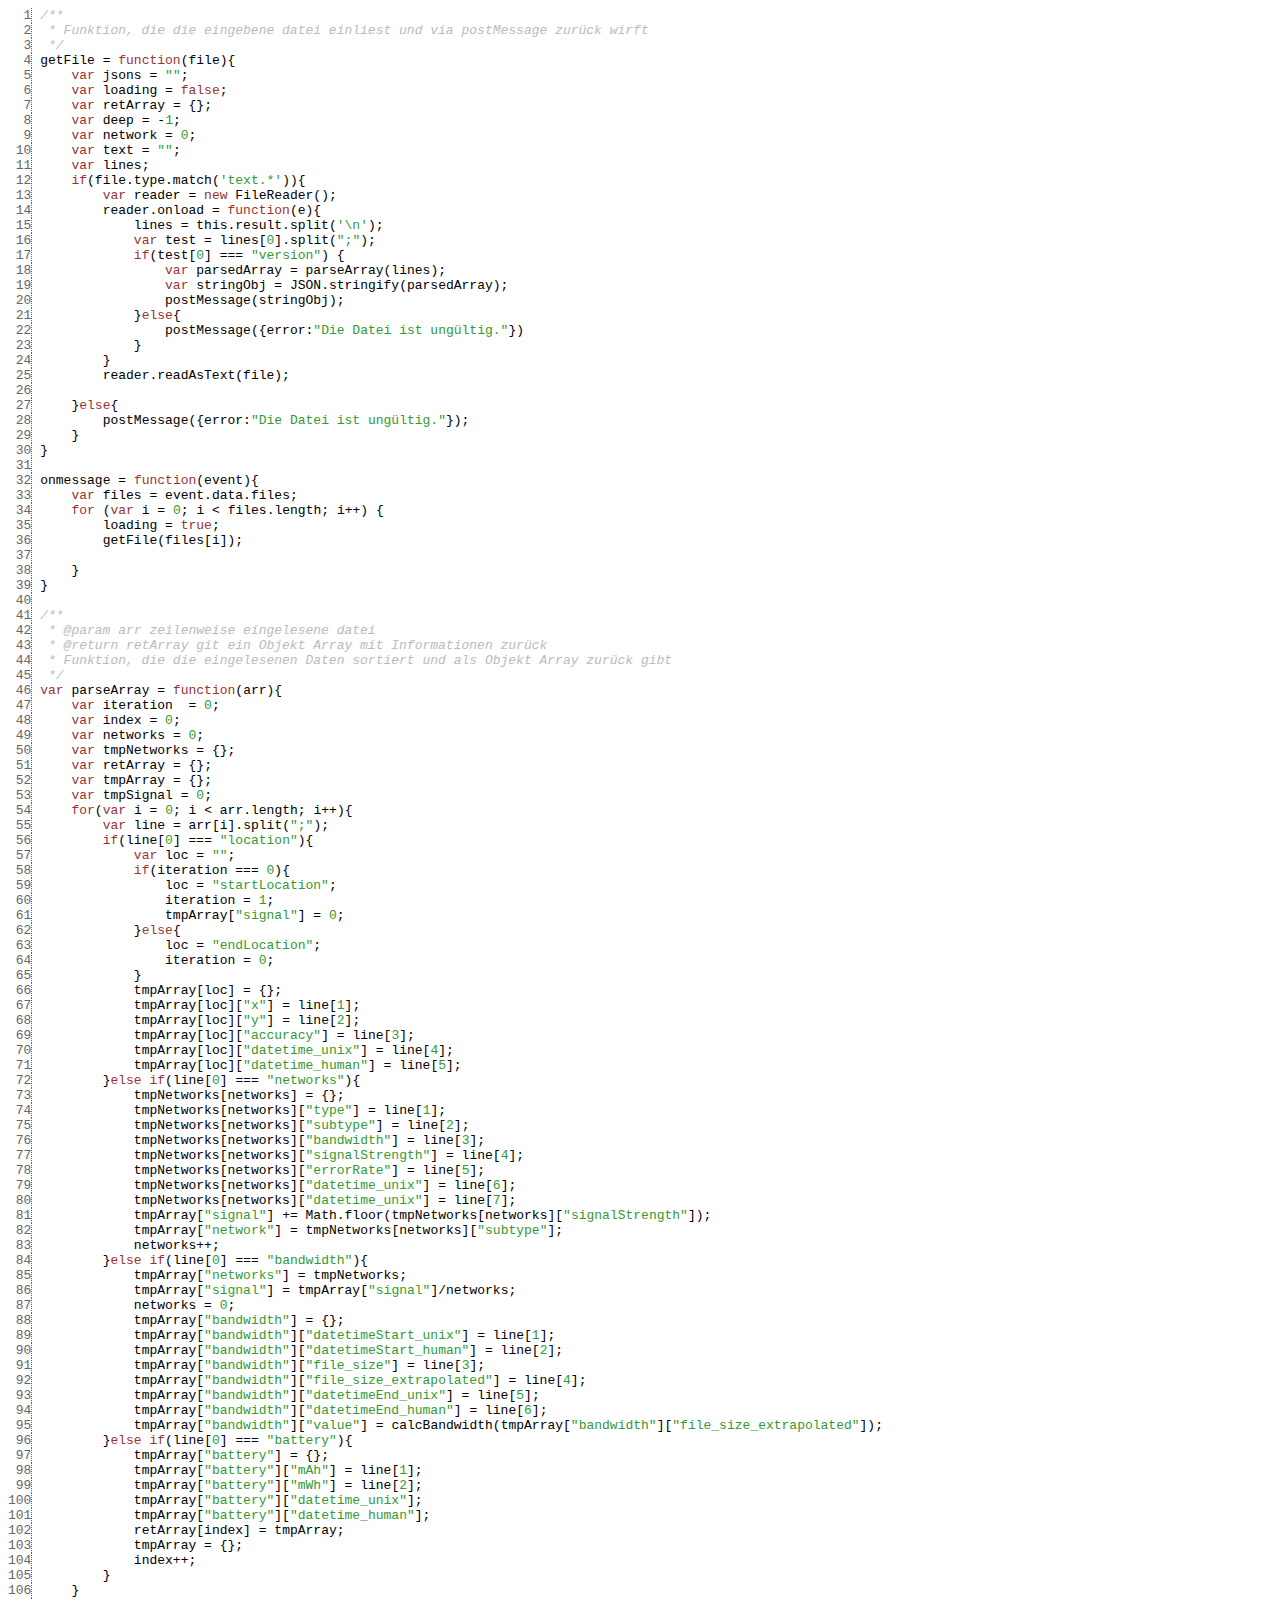
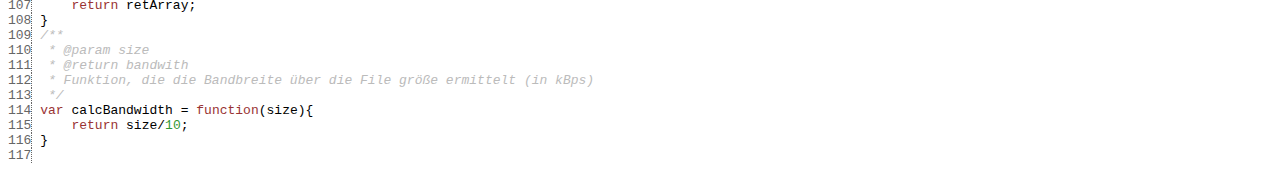
<file: jsdoc/symbols/src/worker.js.html>
<html><head><meta http-equiv="content-type" content="text/html; charset=utf-8"> <style>
	.KEYW {color: #933;}
	.COMM {color: #bbb; font-style: italic;}
	.NUMB {color: #393;}
	.STRN {color: #393;}
	.REGX {color: #339;}
	.line {border-right: 1px dotted #666; color: #666; font-style: normal;}
	</style></head><body><pre><span class='line'>  1</span> <span class="COMM">/**
<span class='line'>  2</span>  * Funktion, die die eingebene datei einliest und via postMessage zurück wirft
<span class='line'>  3</span>  */</span><span class="WHIT">
<span class='line'>  4</span> </span><span class="NAME">getFile</span><span class="WHIT"> </span><span class="PUNC">=</span><span class="WHIT"> </span><span class="KEYW">function</span><span class="PUNC">(</span><span class="NAME">file</span><span class="PUNC">)</span><span class="PUNC">{</span><span class="WHIT">
<span class='line'>  5</span> </span><span class="WHIT">    </span><span class="KEYW">var</span><span class="WHIT"> </span><span class="NAME">jsons</span><span class="WHIT"> </span><span class="PUNC">=</span><span class="WHIT"> </span><span class="STRN">""</span><span class="PUNC">;</span><span class="WHIT">
<span class='line'>  6</span> </span><span class="WHIT">    </span><span class="KEYW">var</span><span class="WHIT"> </span><span class="NAME">loading</span><span class="WHIT"> </span><span class="PUNC">=</span><span class="WHIT"> </span><span class="KEYW">false</span><span class="PUNC">;</span><span class="WHIT">
<span class='line'>  7</span> </span><span class="WHIT">    </span><span class="KEYW">var</span><span class="WHIT"> </span><span class="NAME">retArray</span><span class="WHIT"> </span><span class="PUNC">=</span><span class="WHIT"> </span><span class="PUNC">{</span><span class="PUNC">}</span><span class="PUNC">;</span><span class="WHIT">
<span class='line'>  8</span> </span><span class="WHIT">    </span><span class="KEYW">var</span><span class="WHIT"> </span><span class="NAME">deep</span><span class="WHIT"> </span><span class="PUNC">=</span><span class="WHIT"> </span><span class="PUNC">-</span><span class="NUMB">1</span><span class="PUNC">;</span><span class="WHIT">
<span class='line'>  9</span> </span><span class="WHIT">    </span><span class="KEYW">var</span><span class="WHIT"> </span><span class="NAME">network</span><span class="WHIT"> </span><span class="PUNC">=</span><span class="WHIT"> </span><span class="NUMB">0</span><span class="PUNC">;</span><span class="WHIT">
<span class='line'> 10</span> </span><span class="WHIT">    </span><span class="KEYW">var</span><span class="WHIT"> </span><span class="NAME">text</span><span class="WHIT"> </span><span class="PUNC">=</span><span class="WHIT"> </span><span class="STRN">""</span><span class="PUNC">;</span><span class="WHIT">
<span class='line'> 11</span> </span><span class="WHIT">    </span><span class="KEYW">var</span><span class="WHIT"> </span><span class="NAME">lines</span><span class="PUNC">;</span><span class="WHIT">
<span class='line'> 12</span> </span><span class="WHIT">    </span><span class="KEYW">if</span><span class="PUNC">(</span><span class="NAME">file.type.match</span><span class="PUNC">(</span><span class="STRN">'text.*'</span><span class="PUNC">)</span><span class="PUNC">)</span><span class="PUNC">{</span><span class="WHIT">
<span class='line'> 13</span> </span><span class="WHIT">        </span><span class="KEYW">var</span><span class="WHIT"> </span><span class="NAME">reader</span><span class="WHIT"> </span><span class="PUNC">=</span><span class="WHIT"> </span><span class="KEYW">new</span><span class="WHIT"> </span><span class="NAME">FileReader</span><span class="PUNC">(</span><span class="PUNC">)</span><span class="PUNC">;</span><span class="WHIT">
<span class='line'> 14</span> </span><span class="WHIT">        </span><span class="NAME">reader.onload</span><span class="WHIT"> </span><span class="PUNC">=</span><span class="WHIT"> </span><span class="KEYW">function</span><span class="PUNC">(</span><span class="NAME">e</span><span class="PUNC">)</span><span class="PUNC">{</span><span class="WHIT">
<span class='line'> 15</span> </span><span class="WHIT">            </span><span class="NAME">lines</span><span class="WHIT"> </span><span class="PUNC">=</span><span class="WHIT"> </span><span class="NAME">this.result.split</span><span class="PUNC">(</span><span class="STRN">'\n'</span><span class="PUNC">)</span><span class="PUNC">;</span><span class="WHIT">
<span class='line'> 16</span> </span><span class="WHIT">            </span><span class="KEYW">var</span><span class="WHIT"> </span><span class="NAME">test</span><span class="WHIT"> </span><span class="PUNC">=</span><span class="WHIT"> </span><span class="NAME">lines</span><span class="PUNC">[</span><span class="NUMB">0</span><span class="PUNC">]</span><span class="PUNC">.</span><span class="NAME">split</span><span class="PUNC">(</span><span class="STRN">";"</span><span class="PUNC">)</span><span class="PUNC">;</span><span class="WHIT">
<span class='line'> 17</span> </span><span class="WHIT">            </span><span class="KEYW">if</span><span class="PUNC">(</span><span class="NAME">test</span><span class="PUNC">[</span><span class="NUMB">0</span><span class="PUNC">]</span><span class="WHIT"> </span><span class="PUNC">===</span><span class="WHIT"> </span><span class="STRN">"version"</span><span class="PUNC">)</span><span class="WHIT"> </span><span class="PUNC">{</span><span class="WHIT">
<span class='line'> 18</span> </span><span class="WHIT">                </span><span class="KEYW">var</span><span class="WHIT"> </span><span class="NAME">parsedArray</span><span class="WHIT"> </span><span class="PUNC">=</span><span class="WHIT"> </span><span class="NAME">parseArray</span><span class="PUNC">(</span><span class="NAME">lines</span><span class="PUNC">)</span><span class="PUNC">;</span><span class="WHIT">
<span class='line'> 19</span> </span><span class="WHIT">                </span><span class="KEYW">var</span><span class="WHIT"> </span><span class="NAME">stringObj</span><span class="WHIT"> </span><span class="PUNC">=</span><span class="WHIT"> </span><span class="NAME">JSON.stringify</span><span class="PUNC">(</span><span class="NAME">parsedArray</span><span class="PUNC">)</span><span class="PUNC">;</span><span class="WHIT">
<span class='line'> 20</span> </span><span class="WHIT">                </span><span class="NAME">postMessage</span><span class="PUNC">(</span><span class="NAME">stringObj</span><span class="PUNC">)</span><span class="PUNC">;</span><span class="WHIT">
<span class='line'> 21</span> </span><span class="WHIT">            </span><span class="PUNC">}</span><span class="KEYW">else</span><span class="PUNC">{</span><span class="WHIT">
<span class='line'> 22</span> </span><span class="WHIT">                </span><span class="NAME">postMessage</span><span class="PUNC">(</span><span class="PUNC">{</span><span class="NAME">error</span><span class="PUNC">:</span><span class="STRN">"Die Datei ist ungültig."</span><span class="PUNC">}</span><span class="PUNC">)</span><span class="WHIT">
<span class='line'> 23</span> </span><span class="WHIT">            </span><span class="PUNC">}</span><span class="WHIT">
<span class='line'> 24</span> </span><span class="WHIT">        </span><span class="PUNC">}</span><span class="WHIT">
<span class='line'> 25</span> </span><span class="WHIT">        </span><span class="NAME">reader.readAsText</span><span class="PUNC">(</span><span class="NAME">file</span><span class="PUNC">)</span><span class="PUNC">;</span><span class="WHIT">
<span class='line'> 26</span> 
<span class='line'> 27</span> </span><span class="WHIT">    </span><span class="PUNC">}</span><span class="KEYW">else</span><span class="PUNC">{</span><span class="WHIT">
<span class='line'> 28</span> </span><span class="WHIT">        </span><span class="NAME">postMessage</span><span class="PUNC">(</span><span class="PUNC">{</span><span class="NAME">error</span><span class="PUNC">:</span><span class="STRN">"Die Datei ist ungültig."</span><span class="PUNC">}</span><span class="PUNC">)</span><span class="PUNC">;</span><span class="WHIT">
<span class='line'> 29</span> </span><span class="WHIT">    </span><span class="PUNC">}</span><span class="WHIT">
<span class='line'> 30</span> </span><span class="PUNC">}</span><span class="WHIT">
<span class='line'> 31</span> 
<span class='line'> 32</span> </span><span class="NAME">onmessage</span><span class="WHIT"> </span><span class="PUNC">=</span><span class="WHIT"> </span><span class="KEYW">function</span><span class="PUNC">(</span><span class="NAME">event</span><span class="PUNC">)</span><span class="PUNC">{</span><span class="WHIT">
<span class='line'> 33</span> </span><span class="WHIT">    </span><span class="KEYW">var</span><span class="WHIT"> </span><span class="NAME">files</span><span class="WHIT"> </span><span class="PUNC">=</span><span class="WHIT"> </span><span class="NAME">event.data.files</span><span class="PUNC">;</span><span class="WHIT">
<span class='line'> 34</span> </span><span class="WHIT">    </span><span class="KEYW">for</span><span class="WHIT"> </span><span class="PUNC">(</span><span class="KEYW">var</span><span class="WHIT"> </span><span class="NAME">i</span><span class="WHIT"> </span><span class="PUNC">=</span><span class="WHIT"> </span><span class="NUMB">0</span><span class="PUNC">;</span><span class="WHIT"> </span><span class="NAME">i</span><span class="WHIT"> </span><span class="PUNC">&lt;</span><span class="WHIT"> </span><span class="NAME">files.length</span><span class="PUNC">;</span><span class="WHIT"> </span><span class="NAME">i</span><span class="PUNC">++</span><span class="PUNC">)</span><span class="WHIT"> </span><span class="PUNC">{</span><span class="WHIT">
<span class='line'> 35</span> </span><span class="WHIT">        </span><span class="NAME">loading</span><span class="WHIT"> </span><span class="PUNC">=</span><span class="WHIT"> </span><span class="KEYW">true</span><span class="PUNC">;</span><span class="WHIT">
<span class='line'> 36</span> </span><span class="WHIT">        </span><span class="NAME">getFile</span><span class="PUNC">(</span><span class="NAME">files</span><span class="PUNC">[</span><span class="NAME">i</span><span class="PUNC">]</span><span class="PUNC">)</span><span class="PUNC">;</span><span class="WHIT">
<span class='line'> 37</span> 
<span class='line'> 38</span> </span><span class="WHIT">    </span><span class="PUNC">}</span><span class="WHIT">
<span class='line'> 39</span> </span><span class="PUNC">}</span><span class="WHIT">
<span class='line'> 40</span> 
<span class='line'> 41</span> </span><span class="COMM">/**
<span class='line'> 42</span>  * @param arr zeilenweise eingelesene datei
<span class='line'> 43</span>  * @return retArray git ein Objekt Array mit Informationen zurück
<span class='line'> 44</span>  * Funktion, die die eingelesenen Daten sortiert und als Objekt Array zurück gibt
<span class='line'> 45</span>  */</span><span class="WHIT">
<span class='line'> 46</span> </span><span class="KEYW">var</span><span class="WHIT"> </span><span class="NAME">parseArray</span><span class="WHIT"> </span><span class="PUNC">=</span><span class="WHIT"> </span><span class="KEYW">function</span><span class="PUNC">(</span><span class="NAME">arr</span><span class="PUNC">)</span><span class="PUNC">{</span><span class="WHIT">
<span class='line'> 47</span> </span><span class="WHIT">    </span><span class="KEYW">var</span><span class="WHIT"> </span><span class="NAME">iteration</span><span class="WHIT">  </span><span class="PUNC">=</span><span class="WHIT"> </span><span class="NUMB">0</span><span class="PUNC">;</span><span class="WHIT">
<span class='line'> 48</span> </span><span class="WHIT">    </span><span class="KEYW">var</span><span class="WHIT"> </span><span class="NAME">index</span><span class="WHIT"> </span><span class="PUNC">=</span><span class="WHIT"> </span><span class="NUMB">0</span><span class="PUNC">;</span><span class="WHIT">
<span class='line'> 49</span> </span><span class="WHIT">    </span><span class="KEYW">var</span><span class="WHIT"> </span><span class="NAME">networks</span><span class="WHIT"> </span><span class="PUNC">=</span><span class="WHIT"> </span><span class="NUMB">0</span><span class="PUNC">;</span><span class="WHIT">
<span class='line'> 50</span> </span><span class="WHIT">    </span><span class="KEYW">var</span><span class="WHIT"> </span><span class="NAME">tmpNetworks</span><span class="WHIT"> </span><span class="PUNC">=</span><span class="WHIT"> </span><span class="PUNC">{</span><span class="PUNC">}</span><span class="PUNC">;</span><span class="WHIT">
<span class='line'> 51</span> </span><span class="WHIT">    </span><span class="KEYW">var</span><span class="WHIT"> </span><span class="NAME">retArray</span><span class="WHIT"> </span><span class="PUNC">=</span><span class="WHIT"> </span><span class="PUNC">{</span><span class="PUNC">}</span><span class="PUNC">;</span><span class="WHIT">
<span class='line'> 52</span> </span><span class="WHIT">    </span><span class="KEYW">var</span><span class="WHIT"> </span><span class="NAME">tmpArray</span><span class="WHIT"> </span><span class="PUNC">=</span><span class="WHIT"> </span><span class="PUNC">{</span><span class="PUNC">}</span><span class="PUNC">;</span><span class="WHIT">
<span class='line'> 53</span> </span><span class="WHIT">    </span><span class="KEYW">var</span><span class="WHIT"> </span><span class="NAME">tmpSignal</span><span class="WHIT"> </span><span class="PUNC">=</span><span class="WHIT"> </span><span class="NUMB">0</span><span class="PUNC">;</span><span class="WHIT">
<span class='line'> 54</span> </span><span class="WHIT">    </span><span class="KEYW">for</span><span class="PUNC">(</span><span class="KEYW">var</span><span class="WHIT"> </span><span class="NAME">i</span><span class="WHIT"> </span><span class="PUNC">=</span><span class="WHIT"> </span><span class="NUMB">0</span><span class="PUNC">;</span><span class="WHIT"> </span><span class="NAME">i</span><span class="WHIT"> </span><span class="PUNC">&lt;</span><span class="WHIT"> </span><span class="NAME">arr.length</span><span class="PUNC">;</span><span class="WHIT"> </span><span class="NAME">i</span><span class="PUNC">++</span><span class="PUNC">)</span><span class="PUNC">{</span><span class="WHIT">
<span class='line'> 55</span> </span><span class="WHIT">        </span><span class="KEYW">var</span><span class="WHIT"> </span><span class="NAME">line</span><span class="WHIT"> </span><span class="PUNC">=</span><span class="WHIT"> </span><span class="NAME">arr</span><span class="PUNC">[</span><span class="NAME">i</span><span class="PUNC">]</span><span class="PUNC">.</span><span class="NAME">split</span><span class="PUNC">(</span><span class="STRN">";"</span><span class="PUNC">)</span><span class="PUNC">;</span><span class="WHIT">
<span class='line'> 56</span> </span><span class="WHIT">        </span><span class="KEYW">if</span><span class="PUNC">(</span><span class="NAME">line</span><span class="PUNC">[</span><span class="NUMB">0</span><span class="PUNC">]</span><span class="WHIT"> </span><span class="PUNC">===</span><span class="WHIT"> </span><span class="STRN">"location"</span><span class="PUNC">)</span><span class="PUNC">{</span><span class="WHIT">
<span class='line'> 57</span> </span><span class="WHIT">            </span><span class="KEYW">var</span><span class="WHIT"> </span><span class="NAME">loc</span><span class="WHIT"> </span><span class="PUNC">=</span><span class="WHIT"> </span><span class="STRN">""</span><span class="PUNC">;</span><span class="WHIT">
<span class='line'> 58</span> </span><span class="WHIT">            </span><span class="KEYW">if</span><span class="PUNC">(</span><span class="NAME">iteration</span><span class="WHIT"> </span><span class="PUNC">===</span><span class="WHIT"> </span><span class="NUMB">0</span><span class="PUNC">)</span><span class="PUNC">{</span><span class="WHIT">
<span class='line'> 59</span> </span><span class="WHIT">                </span><span class="NAME">loc</span><span class="WHIT"> </span><span class="PUNC">=</span><span class="WHIT"> </span><span class="STRN">"startLocation"</span><span class="PUNC">;</span><span class="WHIT">
<span class='line'> 60</span> </span><span class="WHIT">                </span><span class="NAME">iteration</span><span class="WHIT"> </span><span class="PUNC">=</span><span class="WHIT"> </span><span class="NUMB">1</span><span class="PUNC">;</span><span class="WHIT">
<span class='line'> 61</span> </span><span class="WHIT">                </span><span class="NAME">tmpArray</span><span class="PUNC">[</span><span class="STRN">"signal"</span><span class="PUNC">]</span><span class="WHIT"> </span><span class="PUNC">=</span><span class="WHIT"> </span><span class="NUMB">0</span><span class="PUNC">;</span><span class="WHIT">
<span class='line'> 62</span> </span><span class="WHIT">            </span><span class="PUNC">}</span><span class="KEYW">else</span><span class="PUNC">{</span><span class="WHIT">
<span class='line'> 63</span> </span><span class="WHIT">                </span><span class="NAME">loc</span><span class="WHIT"> </span><span class="PUNC">=</span><span class="WHIT"> </span><span class="STRN">"endLocation"</span><span class="PUNC">;</span><span class="WHIT">
<span class='line'> 64</span> </span><span class="WHIT">                </span><span class="NAME">iteration</span><span class="WHIT"> </span><span class="PUNC">=</span><span class="WHIT"> </span><span class="NUMB">0</span><span class="PUNC">;</span><span class="WHIT">
<span class='line'> 65</span> </span><span class="WHIT">            </span><span class="PUNC">}</span><span class="WHIT">
<span class='line'> 66</span> </span><span class="WHIT">            </span><span class="NAME">tmpArray</span><span class="PUNC">[</span><span class="NAME">loc</span><span class="PUNC">]</span><span class="WHIT"> </span><span class="PUNC">=</span><span class="WHIT"> </span><span class="PUNC">{</span><span class="PUNC">}</span><span class="PUNC">;</span><span class="WHIT">
<span class='line'> 67</span> </span><span class="WHIT">            </span><span class="NAME">tmpArray</span><span class="PUNC">[</span><span class="NAME">loc</span><span class="PUNC">]</span><span class="PUNC">[</span><span class="STRN">"x"</span><span class="PUNC">]</span><span class="WHIT"> </span><span class="PUNC">=</span><span class="WHIT"> </span><span class="NAME">line</span><span class="PUNC">[</span><span class="NUMB">1</span><span class="PUNC">]</span><span class="PUNC">;</span><span class="WHIT">
<span class='line'> 68</span> </span><span class="WHIT">            </span><span class="NAME">tmpArray</span><span class="PUNC">[</span><span class="NAME">loc</span><span class="PUNC">]</span><span class="PUNC">[</span><span class="STRN">"y"</span><span class="PUNC">]</span><span class="WHIT"> </span><span class="PUNC">=</span><span class="WHIT"> </span><span class="NAME">line</span><span class="PUNC">[</span><span class="NUMB">2</span><span class="PUNC">]</span><span class="PUNC">;</span><span class="WHIT">
<span class='line'> 69</span> </span><span class="WHIT">            </span><span class="NAME">tmpArray</span><span class="PUNC">[</span><span class="NAME">loc</span><span class="PUNC">]</span><span class="PUNC">[</span><span class="STRN">"accuracy"</span><span class="PUNC">]</span><span class="WHIT"> </span><span class="PUNC">=</span><span class="WHIT"> </span><span class="NAME">line</span><span class="PUNC">[</span><span class="NUMB">3</span><span class="PUNC">]</span><span class="PUNC">;</span><span class="WHIT">
<span class='line'> 70</span> </span><span class="WHIT">            </span><span class="NAME">tmpArray</span><span class="PUNC">[</span><span class="NAME">loc</span><span class="PUNC">]</span><span class="PUNC">[</span><span class="STRN">"datetime_unix"</span><span class="PUNC">]</span><span class="WHIT"> </span><span class="PUNC">=</span><span class="WHIT"> </span><span class="NAME">line</span><span class="PUNC">[</span><span class="NUMB">4</span><span class="PUNC">]</span><span class="PUNC">;</span><span class="WHIT">
<span class='line'> 71</span> </span><span class="WHIT">            </span><span class="NAME">tmpArray</span><span class="PUNC">[</span><span class="NAME">loc</span><span class="PUNC">]</span><span class="PUNC">[</span><span class="STRN">"datetime_human"</span><span class="PUNC">]</span><span class="WHIT"> </span><span class="PUNC">=</span><span class="WHIT"> </span><span class="NAME">line</span><span class="PUNC">[</span><span class="NUMB">5</span><span class="PUNC">]</span><span class="PUNC">;</span><span class="WHIT">
<span class='line'> 72</span> </span><span class="WHIT">        </span><span class="PUNC">}</span><span class="KEYW">else</span><span class="WHIT"> </span><span class="KEYW">if</span><span class="PUNC">(</span><span class="NAME">line</span><span class="PUNC">[</span><span class="NUMB">0</span><span class="PUNC">]</span><span class="WHIT"> </span><span class="PUNC">===</span><span class="WHIT"> </span><span class="STRN">"networks"</span><span class="PUNC">)</span><span class="PUNC">{</span><span class="WHIT">
<span class='line'> 73</span> </span><span class="WHIT">            </span><span class="NAME">tmpNetworks</span><span class="PUNC">[</span><span class="NAME">networks</span><span class="PUNC">]</span><span class="WHIT"> </span><span class="PUNC">=</span><span class="WHIT"> </span><span class="PUNC">{</span><span class="PUNC">}</span><span class="PUNC">;</span><span class="WHIT">
<span class='line'> 74</span> </span><span class="WHIT">            </span><span class="NAME">tmpNetworks</span><span class="PUNC">[</span><span class="NAME">networks</span><span class="PUNC">]</span><span class="PUNC">[</span><span class="STRN">"type"</span><span class="PUNC">]</span><span class="WHIT"> </span><span class="PUNC">=</span><span class="WHIT"> </span><span class="NAME">line</span><span class="PUNC">[</span><span class="NUMB">1</span><span class="PUNC">]</span><span class="PUNC">;</span><span class="WHIT">
<span class='line'> 75</span> </span><span class="WHIT">            </span><span class="NAME">tmpNetworks</span><span class="PUNC">[</span><span class="NAME">networks</span><span class="PUNC">]</span><span class="PUNC">[</span><span class="STRN">"subtype"</span><span class="PUNC">]</span><span class="WHIT"> </span><span class="PUNC">=</span><span class="WHIT"> </span><span class="NAME">line</span><span class="PUNC">[</span><span class="NUMB">2</span><span class="PUNC">]</span><span class="PUNC">;</span><span class="WHIT">
<span class='line'> 76</span> </span><span class="WHIT">            </span><span class="NAME">tmpNetworks</span><span class="PUNC">[</span><span class="NAME">networks</span><span class="PUNC">]</span><span class="PUNC">[</span><span class="STRN">"bandwidth"</span><span class="PUNC">]</span><span class="WHIT"> </span><span class="PUNC">=</span><span class="WHIT"> </span><span class="NAME">line</span><span class="PUNC">[</span><span class="NUMB">3</span><span class="PUNC">]</span><span class="PUNC">;</span><span class="WHIT">
<span class='line'> 77</span> </span><span class="WHIT">            </span><span class="NAME">tmpNetworks</span><span class="PUNC">[</span><span class="NAME">networks</span><span class="PUNC">]</span><span class="PUNC">[</span><span class="STRN">"signalStrength"</span><span class="PUNC">]</span><span class="WHIT"> </span><span class="PUNC">=</span><span class="WHIT"> </span><span class="NAME">line</span><span class="PUNC">[</span><span class="NUMB">4</span><span class="PUNC">]</span><span class="PUNC">;</span><span class="WHIT">
<span class='line'> 78</span> </span><span class="WHIT">            </span><span class="NAME">tmpNetworks</span><span class="PUNC">[</span><span class="NAME">networks</span><span class="PUNC">]</span><span class="PUNC">[</span><span class="STRN">"errorRate"</span><span class="PUNC">]</span><span class="WHIT"> </span><span class="PUNC">=</span><span class="WHIT"> </span><span class="NAME">line</span><span class="PUNC">[</span><span class="NUMB">5</span><span class="PUNC">]</span><span class="PUNC">;</span><span class="WHIT">
<span class='line'> 79</span> </span><span class="WHIT">            </span><span class="NAME">tmpNetworks</span><span class="PUNC">[</span><span class="NAME">networks</span><span class="PUNC">]</span><span class="PUNC">[</span><span class="STRN">"datetime_unix"</span><span class="PUNC">]</span><span class="WHIT"> </span><span class="PUNC">=</span><span class="WHIT"> </span><span class="NAME">line</span><span class="PUNC">[</span><span class="NUMB">6</span><span class="PUNC">]</span><span class="PUNC">;</span><span class="WHIT">
<span class='line'> 80</span> </span><span class="WHIT">            </span><span class="NAME">tmpNetworks</span><span class="PUNC">[</span><span class="NAME">networks</span><span class="PUNC">]</span><span class="PUNC">[</span><span class="STRN">"datetime_unix"</span><span class="PUNC">]</span><span class="WHIT"> </span><span class="PUNC">=</span><span class="WHIT"> </span><span class="NAME">line</span><span class="PUNC">[</span><span class="NUMB">7</span><span class="PUNC">]</span><span class="PUNC">;</span><span class="WHIT">
<span class='line'> 81</span> </span><span class="WHIT">            </span><span class="NAME">tmpArray</span><span class="PUNC">[</span><span class="STRN">"signal"</span><span class="PUNC">]</span><span class="WHIT"> </span><span class="PUNC">+</span><span class="PUNC">=</span><span class="WHIT"> </span><span class="NAME">Math.floor</span><span class="PUNC">(</span><span class="NAME">tmpNetworks</span><span class="PUNC">[</span><span class="NAME">networks</span><span class="PUNC">]</span><span class="PUNC">[</span><span class="STRN">"signalStrength"</span><span class="PUNC">]</span><span class="PUNC">)</span><span class="PUNC">;</span><span class="WHIT">
<span class='line'> 82</span> </span><span class="WHIT">            </span><span class="NAME">tmpArray</span><span class="PUNC">[</span><span class="STRN">"network"</span><span class="PUNC">]</span><span class="WHIT"> </span><span class="PUNC">=</span><span class="WHIT"> </span><span class="NAME">tmpNetworks</span><span class="PUNC">[</span><span class="NAME">networks</span><span class="PUNC">]</span><span class="PUNC">[</span><span class="STRN">"subtype"</span><span class="PUNC">]</span><span class="PUNC">;</span><span class="WHIT">
<span class='line'> 83</span> </span><span class="WHIT">            </span><span class="NAME">networks</span><span class="PUNC">++</span><span class="PUNC">;</span><span class="WHIT">
<span class='line'> 84</span> </span><span class="WHIT">        </span><span class="PUNC">}</span><span class="KEYW">else</span><span class="WHIT"> </span><span class="KEYW">if</span><span class="PUNC">(</span><span class="NAME">line</span><span class="PUNC">[</span><span class="NUMB">0</span><span class="PUNC">]</span><span class="WHIT"> </span><span class="PUNC">===</span><span class="WHIT"> </span><span class="STRN">"bandwidth"</span><span class="PUNC">)</span><span class="PUNC">{</span><span class="WHIT">
<span class='line'> 85</span> </span><span class="WHIT">            </span><span class="NAME">tmpArray</span><span class="PUNC">[</span><span class="STRN">"networks"</span><span class="PUNC">]</span><span class="WHIT"> </span><span class="PUNC">=</span><span class="WHIT"> </span><span class="NAME">tmpNetworks</span><span class="PUNC">;</span><span class="WHIT">
<span class='line'> 86</span> </span><span class="WHIT">            </span><span class="NAME">tmpArray</span><span class="PUNC">[</span><span class="STRN">"signal"</span><span class="PUNC">]</span><span class="WHIT"> </span><span class="PUNC">=</span><span class="WHIT"> </span><span class="NAME">tmpArray</span><span class="PUNC">[</span><span class="STRN">"signal"</span><span class="PUNC">]</span><span class="PUNC">/</span><span class="NAME">networks</span><span class="PUNC">;</span><span class="WHIT">
<span class='line'> 87</span> </span><span class="WHIT">            </span><span class="NAME">networks</span><span class="WHIT"> </span><span class="PUNC">=</span><span class="WHIT"> </span><span class="NUMB">0</span><span class="PUNC">;</span><span class="WHIT">
<span class='line'> 88</span> </span><span class="WHIT">            </span><span class="NAME">tmpArray</span><span class="PUNC">[</span><span class="STRN">"bandwidth"</span><span class="PUNC">]</span><span class="WHIT"> </span><span class="PUNC">=</span><span class="WHIT"> </span><span class="PUNC">{</span><span class="PUNC">}</span><span class="PUNC">;</span><span class="WHIT">
<span class='line'> 89</span> </span><span class="WHIT">            </span><span class="NAME">tmpArray</span><span class="PUNC">[</span><span class="STRN">"bandwidth"</span><span class="PUNC">]</span><span class="PUNC">[</span><span class="STRN">"datetimeStart_unix"</span><span class="PUNC">]</span><span class="WHIT"> </span><span class="PUNC">=</span><span class="WHIT"> </span><span class="NAME">line</span><span class="PUNC">[</span><span class="NUMB">1</span><span class="PUNC">]</span><span class="PUNC">;</span><span class="WHIT">
<span class='line'> 90</span> </span><span class="WHIT">            </span><span class="NAME">tmpArray</span><span class="PUNC">[</span><span class="STRN">"bandwidth"</span><span class="PUNC">]</span><span class="PUNC">[</span><span class="STRN">"datetimeStart_human"</span><span class="PUNC">]</span><span class="WHIT"> </span><span class="PUNC">=</span><span class="WHIT"> </span><span class="NAME">line</span><span class="PUNC">[</span><span class="NUMB">2</span><span class="PUNC">]</span><span class="PUNC">;</span><span class="WHIT">
<span class='line'> 91</span> </span><span class="WHIT">            </span><span class="NAME">tmpArray</span><span class="PUNC">[</span><span class="STRN">"bandwidth"</span><span class="PUNC">]</span><span class="PUNC">[</span><span class="STRN">"file_size"</span><span class="PUNC">]</span><span class="WHIT"> </span><span class="PUNC">=</span><span class="WHIT"> </span><span class="NAME">line</span><span class="PUNC">[</span><span class="NUMB">3</span><span class="PUNC">]</span><span class="PUNC">;</span><span class="WHIT">
<span class='line'> 92</span> </span><span class="WHIT">            </span><span class="NAME">tmpArray</span><span class="PUNC">[</span><span class="STRN">"bandwidth"</span><span class="PUNC">]</span><span class="PUNC">[</span><span class="STRN">"file_size_extrapolated"</span><span class="PUNC">]</span><span class="WHIT"> </span><span class="PUNC">=</span><span class="WHIT"> </span><span class="NAME">line</span><span class="PUNC">[</span><span class="NUMB">4</span><span class="PUNC">]</span><span class="PUNC">;</span><span class="WHIT">
<span class='line'> 93</span> </span><span class="WHIT">            </span><span class="NAME">tmpArray</span><span class="PUNC">[</span><span class="STRN">"bandwidth"</span><span class="PUNC">]</span><span class="PUNC">[</span><span class="STRN">"datetimeEnd_unix"</span><span class="PUNC">]</span><span class="WHIT"> </span><span class="PUNC">=</span><span class="WHIT"> </span><span class="NAME">line</span><span class="PUNC">[</span><span class="NUMB">5</span><span class="PUNC">]</span><span class="PUNC">;</span><span class="WHIT">
<span class='line'> 94</span> </span><span class="WHIT">            </span><span class="NAME">tmpArray</span><span class="PUNC">[</span><span class="STRN">"bandwidth"</span><span class="PUNC">]</span><span class="PUNC">[</span><span class="STRN">"datetimeEnd_human"</span><span class="PUNC">]</span><span class="WHIT"> </span><span class="PUNC">=</span><span class="WHIT"> </span><span class="NAME">line</span><span class="PUNC">[</span><span class="NUMB">6</span><span class="PUNC">]</span><span class="PUNC">;</span><span class="WHIT">
<span class='line'> 95</span> </span><span class="WHIT">            </span><span class="NAME">tmpArray</span><span class="PUNC">[</span><span class="STRN">"bandwidth"</span><span class="PUNC">]</span><span class="PUNC">[</span><span class="STRN">"value"</span><span class="PUNC">]</span><span class="WHIT"> </span><span class="PUNC">=</span><span class="WHIT"> </span><span class="NAME">calcBandwidth</span><span class="PUNC">(</span><span class="NAME">tmpArray</span><span class="PUNC">[</span><span class="STRN">"bandwidth"</span><span class="PUNC">]</span><span class="PUNC">[</span><span class="STRN">"file_size_extrapolated"</span><span class="PUNC">]</span><span class="PUNC">)</span><span class="PUNC">;</span><span class="WHIT">
<span class='line'> 96</span> </span><span class="WHIT">        </span><span class="PUNC">}</span><span class="KEYW">else</span><span class="WHIT"> </span><span class="KEYW">if</span><span class="PUNC">(</span><span class="NAME">line</span><span class="PUNC">[</span><span class="NUMB">0</span><span class="PUNC">]</span><span class="WHIT"> </span><span class="PUNC">===</span><span class="WHIT"> </span><span class="STRN">"battery"</span><span class="PUNC">)</span><span class="PUNC">{</span><span class="WHIT">
<span class='line'> 97</span> </span><span class="WHIT">            </span><span class="NAME">tmpArray</span><span class="PUNC">[</span><span class="STRN">"battery"</span><span class="PUNC">]</span><span class="WHIT"> </span><span class="PUNC">=</span><span class="WHIT"> </span><span class="PUNC">{</span><span class="PUNC">}</span><span class="PUNC">;</span><span class="WHIT">
<span class='line'> 98</span> </span><span class="WHIT">            </span><span class="NAME">tmpArray</span><span class="PUNC">[</span><span class="STRN">"battery"</span><span class="PUNC">]</span><span class="PUNC">[</span><span class="STRN">"mAh"</span><span class="PUNC">]</span><span class="WHIT"> </span><span class="PUNC">=</span><span class="WHIT"> </span><span class="NAME">line</span><span class="PUNC">[</span><span class="NUMB">1</span><span class="PUNC">]</span><span class="PUNC">;</span><span class="WHIT">
<span class='line'> 99</span> </span><span class="WHIT">            </span><span class="NAME">tmpArray</span><span class="PUNC">[</span><span class="STRN">"battery"</span><span class="PUNC">]</span><span class="PUNC">[</span><span class="STRN">"mWh"</span><span class="PUNC">]</span><span class="WHIT"> </span><span class="PUNC">=</span><span class="WHIT"> </span><span class="NAME">line</span><span class="PUNC">[</span><span class="NUMB">2</span><span class="PUNC">]</span><span class="PUNC">;</span><span class="WHIT">
<span class='line'>100</span> </span><span class="WHIT">            </span><span class="NAME">tmpArray</span><span class="PUNC">[</span><span class="STRN">"battery"</span><span class="PUNC">]</span><span class="PUNC">[</span><span class="STRN">"datetime_unix"</span><span class="PUNC">]</span><span class="PUNC">;</span><span class="WHIT">
<span class='line'>101</span> </span><span class="WHIT">            </span><span class="NAME">tmpArray</span><span class="PUNC">[</span><span class="STRN">"battery"</span><span class="PUNC">]</span><span class="PUNC">[</span><span class="STRN">"datetime_human"</span><span class="PUNC">]</span><span class="PUNC">;</span><span class="WHIT">
<span class='line'>102</span> </span><span class="WHIT">            </span><span class="NAME">retArray</span><span class="PUNC">[</span><span class="NAME">index</span><span class="PUNC">]</span><span class="WHIT"> </span><span class="PUNC">=</span><span class="WHIT"> </span><span class="NAME">tmpArray</span><span class="PUNC">;</span><span class="WHIT">
<span class='line'>103</span> </span><span class="WHIT">            </span><span class="NAME">tmpArray</span><span class="WHIT"> </span><span class="PUNC">=</span><span class="WHIT"> </span><span class="PUNC">{</span><span class="PUNC">}</span><span class="PUNC">;</span><span class="WHIT">
<span class='line'>104</span> </span><span class="WHIT">            </span><span class="NAME">index</span><span class="PUNC">++</span><span class="PUNC">;</span><span class="WHIT">
<span class='line'>105</span> </span><span class="WHIT">        </span><span class="PUNC">}</span><span class="WHIT">
<span class='line'>106</span> </span><span class="WHIT">    </span><span class="PUNC">}</span><span class="WHIT">
<span class='line'>107</span> </span><span class="WHIT">    </span><span class="KEYW">return</span><span class="WHIT"> </span><span class="NAME">retArray</span><span class="PUNC">;</span><span class="WHIT">
<span class='line'>108</span> </span><span class="PUNC">}</span><span class="WHIT">
<span class='line'>109</span> </span><span class="COMM">/**
<span class='line'>110</span>  * @param size
<span class='line'>111</span>  * @return bandwith
<span class='line'>112</span>  * Funktion, die die Bandbreite über die File größe ermittelt (in kBps)
<span class='line'>113</span>  */</span><span class="WHIT">
<span class='line'>114</span> </span><span class="KEYW">var</span><span class="WHIT"> </span><span class="NAME">calcBandwidth</span><span class="WHIT"> </span><span class="PUNC">=</span><span class="WHIT"> </span><span class="KEYW">function</span><span class="PUNC">(</span><span class="NAME">size</span><span class="PUNC">)</span><span class="PUNC">{</span><span class="WHIT">
<span class='line'>115</span> </span><span class="WHIT">    </span><span class="KEYW">return</span><span class="WHIT"> </span><span class="NAME">size</span><span class="PUNC">/</span><span class="NUMB">10</span><span class="PUNC">;</span><span class="WHIT">
<span class='line'>116</span> </span><span class="PUNC">}</span><span class="WHIT">
<span class='line'>117</span> </span></pre></body></html>
</file>
<file: style.css>
html, body {
    margin: 0px;
    padding: 0px;
    height: 100%;
}
#map {
    width: 100%;
    height: 100%;
    z-index: 1;
    position: absolute;
    background-color: black;
}
#menue-button{
    width: 10px;
    height: 10px;
    z-index: 6;
    top: 10px;
    left: 50px;
    position: absolute;
}
#overlay-menue{
    padding-top: 60px;
    width: 400px;
    heigt: 100%;
    bottom: 0px;
    top: 0px;
    z-index: 5;
    position: absolute;
    background-color: white;
    display: none;
}
#filter-button{
    z-index: 7;
    top: 10px;
    position: absolute;
    right: 50px

}
#filter-button button{

}
#overlay-filter{
    padding-top: 60px;
    width: 400px;
    heigt: 100%;
    bottom: 0px;
    top: 0px;
    right: 0px;
    z-index: 6;
    position: absolute;
    background-color: white;
    display: none;
}
.overlay-message{
    top:70px;
    left:200px;
    right: 200px;
    z-index: 6;
    position: absolute;
}
.overlay-message button{
    float: right;
}
.overlay-layer{
    position: absolute;
    left: 0;
    right: 0;
    top: 0;
    bottom: 0;
    opacity: 0.5;
    background-color: black;
}
#overlay-block{
    display: none;
}

.block-all{
    z-index: 10;
}
.block-map{
    z-index: 3;
}
#overlay-statistics{
    display: none;
}
.statistics-form{
    z-index: 11;
    position: absolute;
    top: 0px;
    left: 400px;
    right: 400px;
    background-color: white;
    padding: 20px;
}
#overlay-diagram{
    display: none;
}
.diagram-form{
    z-index: 11;
    position: absolute;
    top: 0px;
    left: 400px;
    right: 400px;
    background-color: white;
    padding: 20px;
}
.ct-chart{
    width:400px;
    height:300px;
}
.diagram{
    float:left;
    clear:none;
}
.btn-default{
    clear:both;
}
.clear{
    clear:both;
    width:inherit;
}
#legend{
    padding:10px;
    text-align: center;
    z-index: 1;
    position: absolute;
    bottom: 0px;
    left: 430px;
    right: 430px;
    border-radius: 5px;
}

.rect{
    -webkit-border-radius:5px;
    -moz-border-radius:5px;
    border-radius: 5px;
}

.padding{
    padding: 2px;
}
</file>
<file: chartist/chartist.min.css>
.ct-double-octave:after,.ct-major-eleventh:after,.ct-major-second:after,.ct-major-seventh:after,.ct-major-sixth:after,.ct-major-tenth:after,.ct-major-third:after,.ct-major-twelfth:after,.ct-minor-second:after,.ct-minor-seventh:after,.ct-minor-sixth:after,.ct-minor-third:after,.ct-octave:after,.ct-perfect-fifth:after,.ct-perfect-fourth:after,.ct-square:after{content:"";clear:both}.ct-label{fill:rgba(0,0,0,.4);color:rgba(0,0,0,.4);font-size:.75rem;line-height:1}.ct-chart-bar .ct-label,.ct-chart-line .ct-label{display:block;display:-webkit-box;display:-moz-box;display:-ms-flexbox;display:-webkit-flex;display:flex}.ct-label.ct-horizontal.ct-start{-webkit-box-align:flex-end;-webkit-align-items:flex-end;-ms-flex-align:flex-end;align-items:flex-end;-webkit-box-pack:flex-start;-webkit-justify-content:flex-start;-ms-flex-pack:flex-start;justify-content:flex-start;text-align:left;text-anchor:start}.ct-label.ct-horizontal.ct-end{-webkit-box-align:flex-start;-webkit-align-items:flex-start;-ms-flex-align:flex-start;align-items:flex-start;-webkit-box-pack:flex-start;-webkit-justify-content:flex-start;-ms-flex-pack:flex-start;justify-content:flex-start;text-align:left;text-anchor:start}.ct-label.ct-vertical.ct-start{-webkit-box-align:flex-end;-webkit-align-items:flex-end;-ms-flex-align:flex-end;align-items:flex-end;-webkit-box-pack:flex-end;-webkit-justify-content:flex-end;-ms-flex-pack:flex-end;justify-content:flex-end;text-align:right;text-anchor:end}.ct-label.ct-vertical.ct-end{-webkit-box-align:flex-end;-webkit-align-items:flex-end;-ms-flex-align:flex-end;align-items:flex-end;-webkit-box-pack:flex-start;-webkit-justify-content:flex-start;-ms-flex-pack:flex-start;justify-content:flex-start;text-align:left;text-anchor:start}.ct-chart-bar .ct-label.ct-horizontal.ct-start{-webkit-box-align:flex-end;-webkit-align-items:flex-end;-ms-flex-align:flex-end;align-items:flex-end;-webkit-box-pack:center;-webkit-justify-content:center;-ms-flex-pack:center;justify-content:center;text-align:center;text-anchor:start}.ct-chart-bar .ct-label.ct-horizontal.ct-end{-webkit-box-align:flex-start;-webkit-align-items:flex-start;-ms-flex-align:flex-start;align-items:flex-start;-webkit-box-pack:center;-webkit-justify-content:center;-ms-flex-pack:center;justify-content:center;text-align:center;text-anchor:start}.ct-chart-bar.ct-horizontal-bars .ct-label.ct-horizontal.ct-start{-webkit-box-align:flex-end;-webkit-align-items:flex-end;-ms-flex-align:flex-end;align-items:flex-end;-webkit-box-pack:flex-start;-webkit-justify-content:flex-start;-ms-flex-pack:flex-start;justify-content:flex-start;text-align:left;text-anchor:start}.ct-chart-bar.ct-horizontal-bars .ct-label.ct-horizontal.ct-end{-webkit-box-align:flex-start;-webkit-align-items:flex-start;-ms-flex-align:flex-start;align-items:flex-start;-webkit-box-pack:flex-start;-webkit-justify-content:flex-start;-ms-flex-pack:flex-start;justify-content:flex-start;text-align:left;text-anchor:start}.ct-chart-bar.ct-horizontal-bars .ct-label.ct-vertical.ct-start{-webkit-box-align:center;-webkit-align-items:center;-ms-flex-align:center;align-items:center;-webkit-box-pack:flex-end;-webkit-justify-content:flex-end;-ms-flex-pack:flex-end;justify-content:flex-end;text-align:right;text-anchor:end}.ct-chart-bar.ct-horizontal-bars .ct-label.ct-vertical.ct-end{-webkit-box-align:center;-webkit-align-items:center;-ms-flex-align:center;align-items:center;-webkit-box-pack:flex-start;-webkit-justify-content:flex-start;-ms-flex-pack:flex-start;justify-content:flex-start;text-align:left;text-anchor:end}.ct-grid{stroke:rgba(0,0,0,.2);stroke-width:1px;stroke-dasharray:2px}.ct-point{stroke-width:10px;stroke-linecap:round}.ct-line{fill:none;stroke-width:4px}.ct-area{stroke:none;fill-opacity:.1}.ct-bar{fill:none;stroke-width:40px}.ct-slice-donut{fill:none;stroke-width:60px}.ct-series-a .ct-bar,.ct-series-a .ct-line,.ct-series-a .ct-point,.ct-series-a .ct-slice-donut{stroke:brown}.ct-series-a .ct-area,.ct-series-a .ct-slice-pie{fill:#d70206}.ct-series-b .ct-bar,.ct-series-b .ct-line,.ct-series-b .ct-point,.ct-series-b .ct-slice-donut{stroke:red}.ct-series-b .ct-area,.ct-series-b .ct-slice-pie{fill:#f05b4f}.ct-series-c .ct-bar,.ct-series-c .ct-line,.ct-series-c .ct-point,.ct-series-c .ct-slice-donut{stroke:yellow}.ct-series-c .ct-area,.ct-series-c .ct-slice-pie{fill:#f4c63d}.ct-series-d .ct-bar,.ct-series-d .ct-line,.ct-series-d .ct-point,.ct-series-d .ct-slice-donut{stroke:orange}.ct-series-d .ct-area,.ct-series-d .ct-slice-pie{fill:#d17905}.ct-series-e .ct-bar,.ct-series-e .ct-line,.ct-series-e .ct-point,.ct-series-e .ct-slice-donut{stroke:green}.ct-series-e .ct-area,.ct-series-e .ct-slice-pie{fill:#453d3f}.ct-series-f .ct-bar,.ct-series-f .ct-line,.ct-series-f .ct-point,.ct-series-f .ct-slice-donut{stroke:#59922b}.ct-series-f .ct-area,.ct-series-f .ct-slice-pie{fill:#59922b}.ct-series-g .ct-bar,.ct-series-g .ct-line,.ct-series-g .ct-point,.ct-series-g .ct-slice-donut{stroke:black}.ct-series-g .ct-area,.ct-series-g .ct-slice-pie{fill:#0544d3}.ct-series-h .ct-bar,.ct-series-h .ct-line,.ct-series-h .ct-point,.ct-series-h .ct-slice-donut{stroke:#6b0392}.ct-series-h .ct-area,.ct-series-h .ct-slice-pie{fill:#6b0392}.ct-series-i .ct-bar,.ct-series-i .ct-line,.ct-series-i .ct-point,.ct-series-i .ct-slice-donut{stroke:#f05b4f}.ct-series-i .ct-area,.ct-series-i .ct-slice-pie{fill:#f05b4f}.ct-series-j .ct-bar,.ct-series-j .ct-line,.ct-series-j .ct-point,.ct-series-j .ct-slice-donut{stroke:#dda458}.ct-series-j .ct-area,.ct-series-j .ct-slice-pie{fill:#dda458}.ct-series-k .ct-bar,.ct-series-k .ct-line,.ct-series-k .ct-point,.ct-series-k .ct-slice-donut{stroke:#eacf7d}.ct-series-k .ct-area,.ct-series-k .ct-slice-pie{fill:#eacf7d}.ct-series-l .ct-bar,.ct-series-l .ct-line,.ct-series-l .ct-point,.ct-series-l .ct-slice-donut{stroke:#86797d}.ct-series-l .ct-area,.ct-series-l .ct-slice-pie{fill:#86797d}.ct-series-m .ct-bar,.ct-series-m .ct-line,.ct-series-m .ct-point,.ct-series-m .ct-slice-donut{stroke:#b2c326}.ct-series-m .ct-area,.ct-series-m .ct-slice-pie{fill:#b2c326}.ct-series-n .ct-bar,.ct-series-n .ct-line,.ct-series-n .ct-point,.ct-series-n .ct-slice-donut{stroke:#6188e2}.ct-series-n .ct-area,.ct-series-n .ct-slice-pie{fill:#6188e2}.ct-series-o .ct-bar,.ct-series-o .ct-line,.ct-series-o .ct-point,.ct-series-o .ct-slice-donut{stroke:#a748ca}.ct-series-o .ct-area,.ct-series-o .ct-slice-pie{fill:#a748ca}.ct-square{display:block;position:relative;width:50%}.ct-square:before{display:block;float:left;content:"";width:0;height:50%;padding-bottom:100%}.ct-square:after{display:table}.ct-square>svg{display:block;position:absolute;top:0;left:0}.ct-minor-second{display:block;position:relative;width:100%}.ct-minor-second:before{display:block;float:left;content:"";width:0;height:0;padding-bottom:93.75%}.ct-minor-second:after{display:table}.ct-minor-second>svg{display:block;position:absolute;top:0;left:0}.ct-major-second{display:block;position:relative;width:100%}.ct-major-second:before{display:block;float:left;content:"";width:0;height:0;padding-bottom:88.8888888889%}.ct-major-second:after{display:table}.ct-major-second>svg{display:block;position:absolute;top:0;left:0}.ct-minor-third{display:block;position:relative;width:100%}.ct-minor-third:before{display:block;float:left;content:"";width:0;height:0;padding-bottom:83.3333333333%}.ct-minor-third:after{display:table}.ct-minor-third>svg{display:block;position:absolute;top:0;left:0}.ct-major-third{display:block;position:relative;width:100%}.ct-major-third:before{display:block;float:left;content:"";width:0;height:0;padding-bottom:80%}.ct-major-third:after{display:table}.ct-major-third>svg{display:block;position:absolute;top:0;left:0}.ct-perfect-fourth{display:block;position:relative;width:100%}.ct-perfect-fourth:before{display:block;float:left;content:"";width:0;height:0;padding-bottom:75%}.ct-perfect-fourth:after{display:table}.ct-perfect-fourth>svg{display:block;position:absolute;top:0;left:0}.ct-perfect-fifth{display:block;position:relative;width:100%}.ct-perfect-fifth:before{display:block;float:left;content:"";width:0;height:0;padding-bottom:66.6666666667%}.ct-perfect-fifth:after{display:table}.ct-perfect-fifth>svg{display:block;position:absolute;top:0;left:0}.ct-minor-sixth{display:block;position:relative;width:100%}.ct-minor-sixth:before{display:block;float:left;content:"";width:0;height:0;padding-bottom:62.5%}.ct-minor-sixth:after{display:table}.ct-minor-sixth>svg{display:block;position:absolute;top:0;left:0}.ct-golden-section{display:block;position:relative;width:100%}.ct-golden-section:before{display:block;float:left;content:"";width:0;height:0;padding-bottom:61.804697157%}.ct-golden-section:after{content:"";display:table;clear:both}.ct-golden-section>svg{display:block;position:absolute;top:0;left:0}.ct-major-sixth{display:block;position:relative;width:100%}.ct-major-sixth:before{display:block;float:left;content:"";width:0;height:0;padding-bottom:60%}.ct-major-sixth:after{display:table}.ct-major-sixth>svg{display:block;position:absolute;top:0;left:0}.ct-minor-seventh{display:block;position:relative;width:100%}.ct-minor-seventh:before{display:block;float:left;content:"";width:0;height:0;padding-bottom:56.25%}.ct-minor-seventh:after{display:table}.ct-minor-seventh>svg{display:block;position:absolute;top:0;left:0}.ct-major-seventh{display:block;position:relative;width:100%}.ct-major-seventh:before{display:block;float:left;content:"";width:0;height:0;padding-bottom:53.3333333333%}.ct-major-seventh:after{display:table}.ct-major-seventh>svg{display:block;position:absolute;top:0;left:0}.ct-octave{display:block;position:relative;width:100%}.ct-octave:before{display:block;float:left;content:"";width:0;height:0;padding-bottom:50%}.ct-octave:after{display:table}.ct-octave>svg{display:block;position:absolute;top:0;left:0}.ct-major-tenth{display:block;position:relative;width:100%}.ct-major-tenth:before{display:block;float:left;content:"";width:0;height:0;padding-bottom:40%}.ct-major-tenth:after{display:table}.ct-major-tenth>svg{display:block;position:absolute;top:0;left:0}.ct-major-eleventh{display:block;position:relative;width:100%}.ct-major-eleventh:before{display:block;float:left;content:"";width:0;height:0;padding-bottom:37.5%}.ct-major-eleventh:after{display:table}.ct-major-eleventh>svg{display:block;position:absolute;top:0;left:0}.ct-major-twelfth{display:block;position:relative;width:100%}.ct-major-twelfth:before{display:block;float:left;content:"";width:0;height:0;padding-bottom:33.3333333333%}.ct-major-twelfth:after{display:table}.ct-major-twelfth>svg{display:block;position:absolute;top:0;left:0}.ct-double-octave{display:block;position:relative;width:100%}.ct-double-octave:before{display:block;float:left;content:"";width:0;height:0;padding-bottom:25%}.ct-double-octave:after{display:table}.ct-double-octave>svg{display:block;position:absolute;top:0;left:0}
</file>
